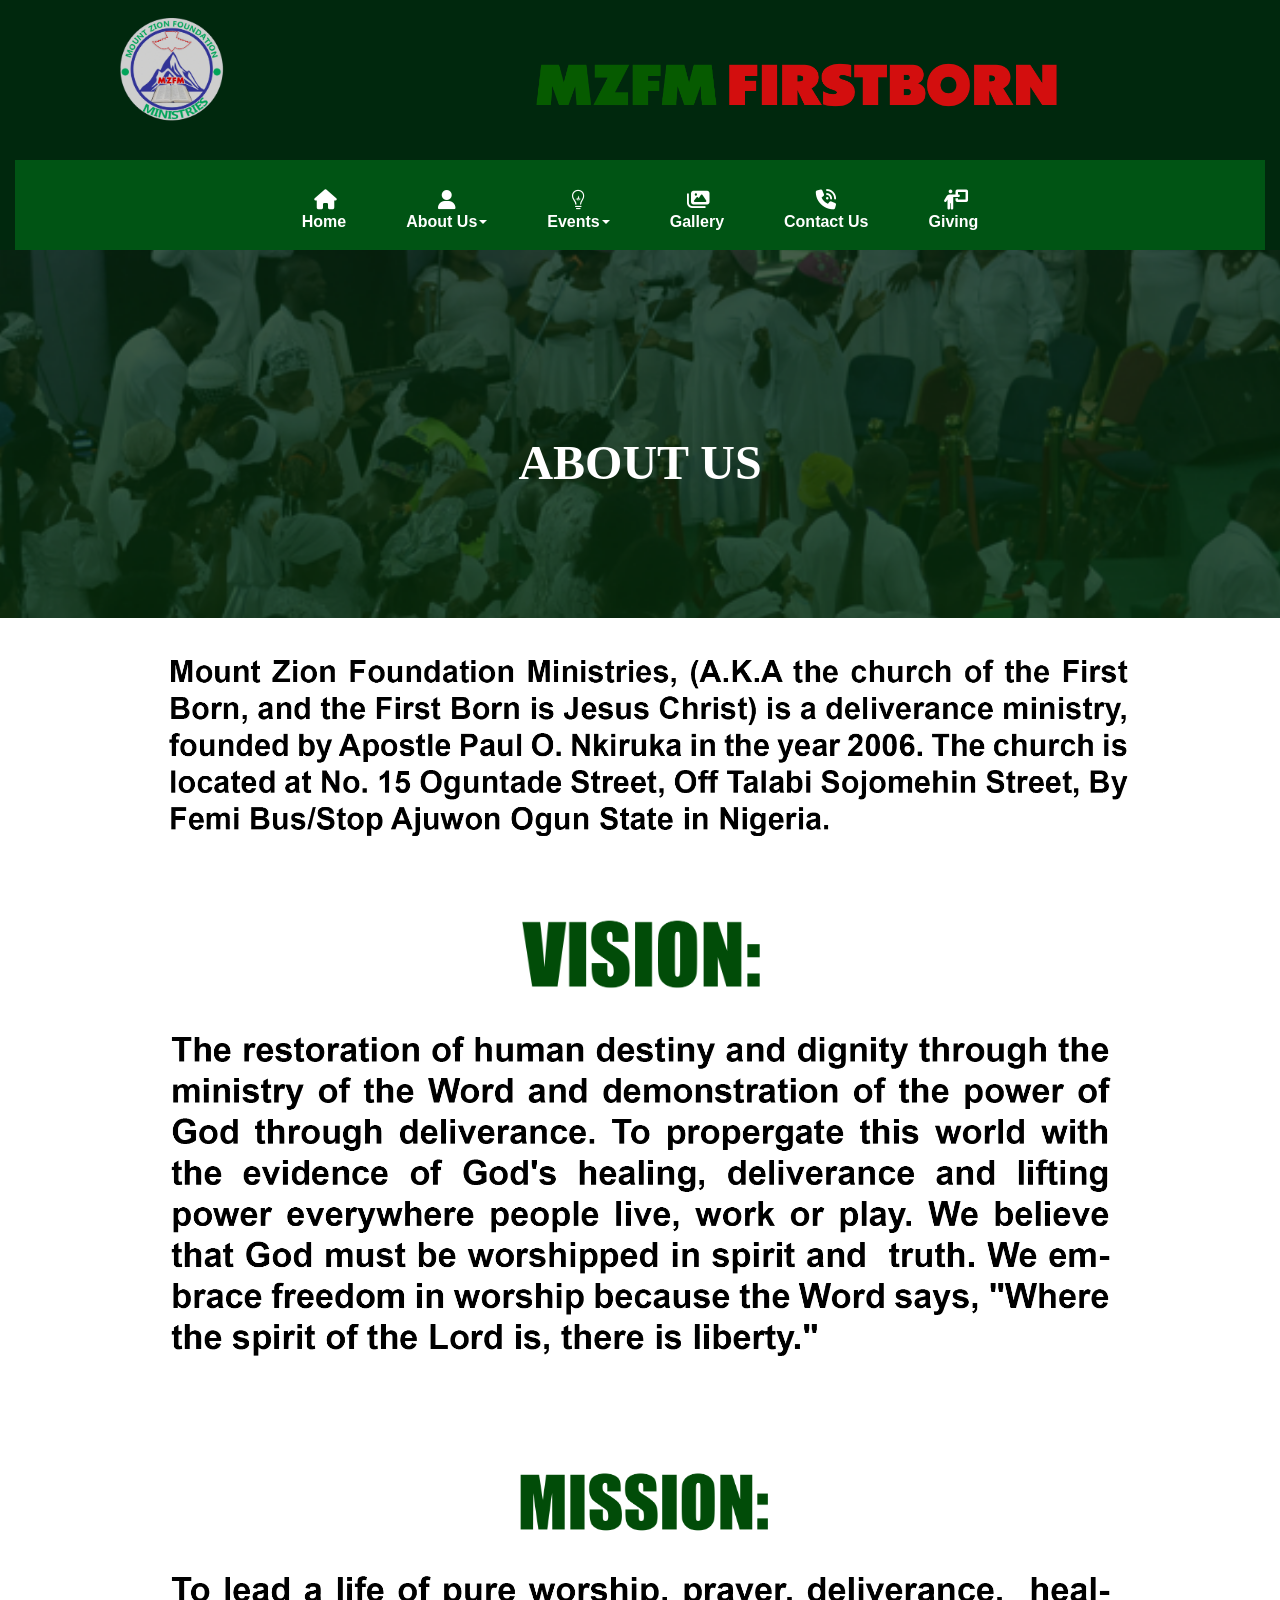
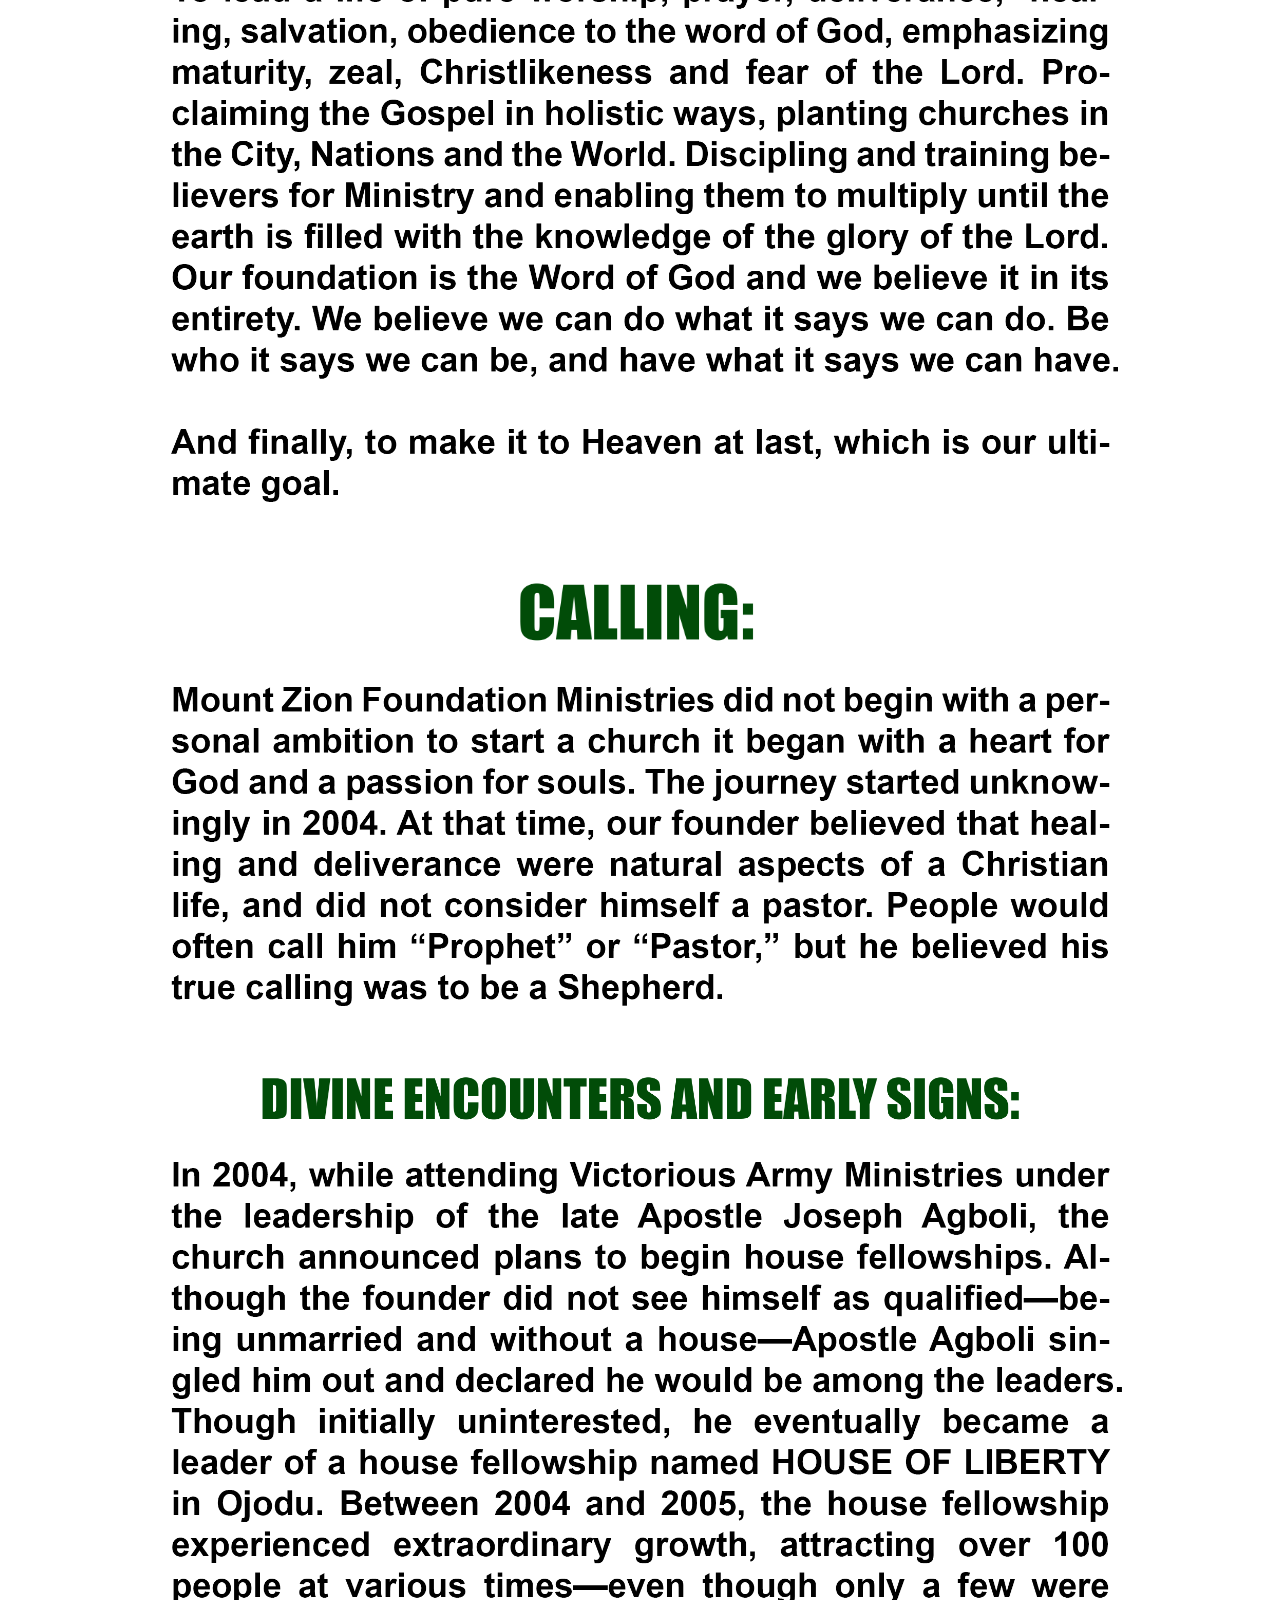
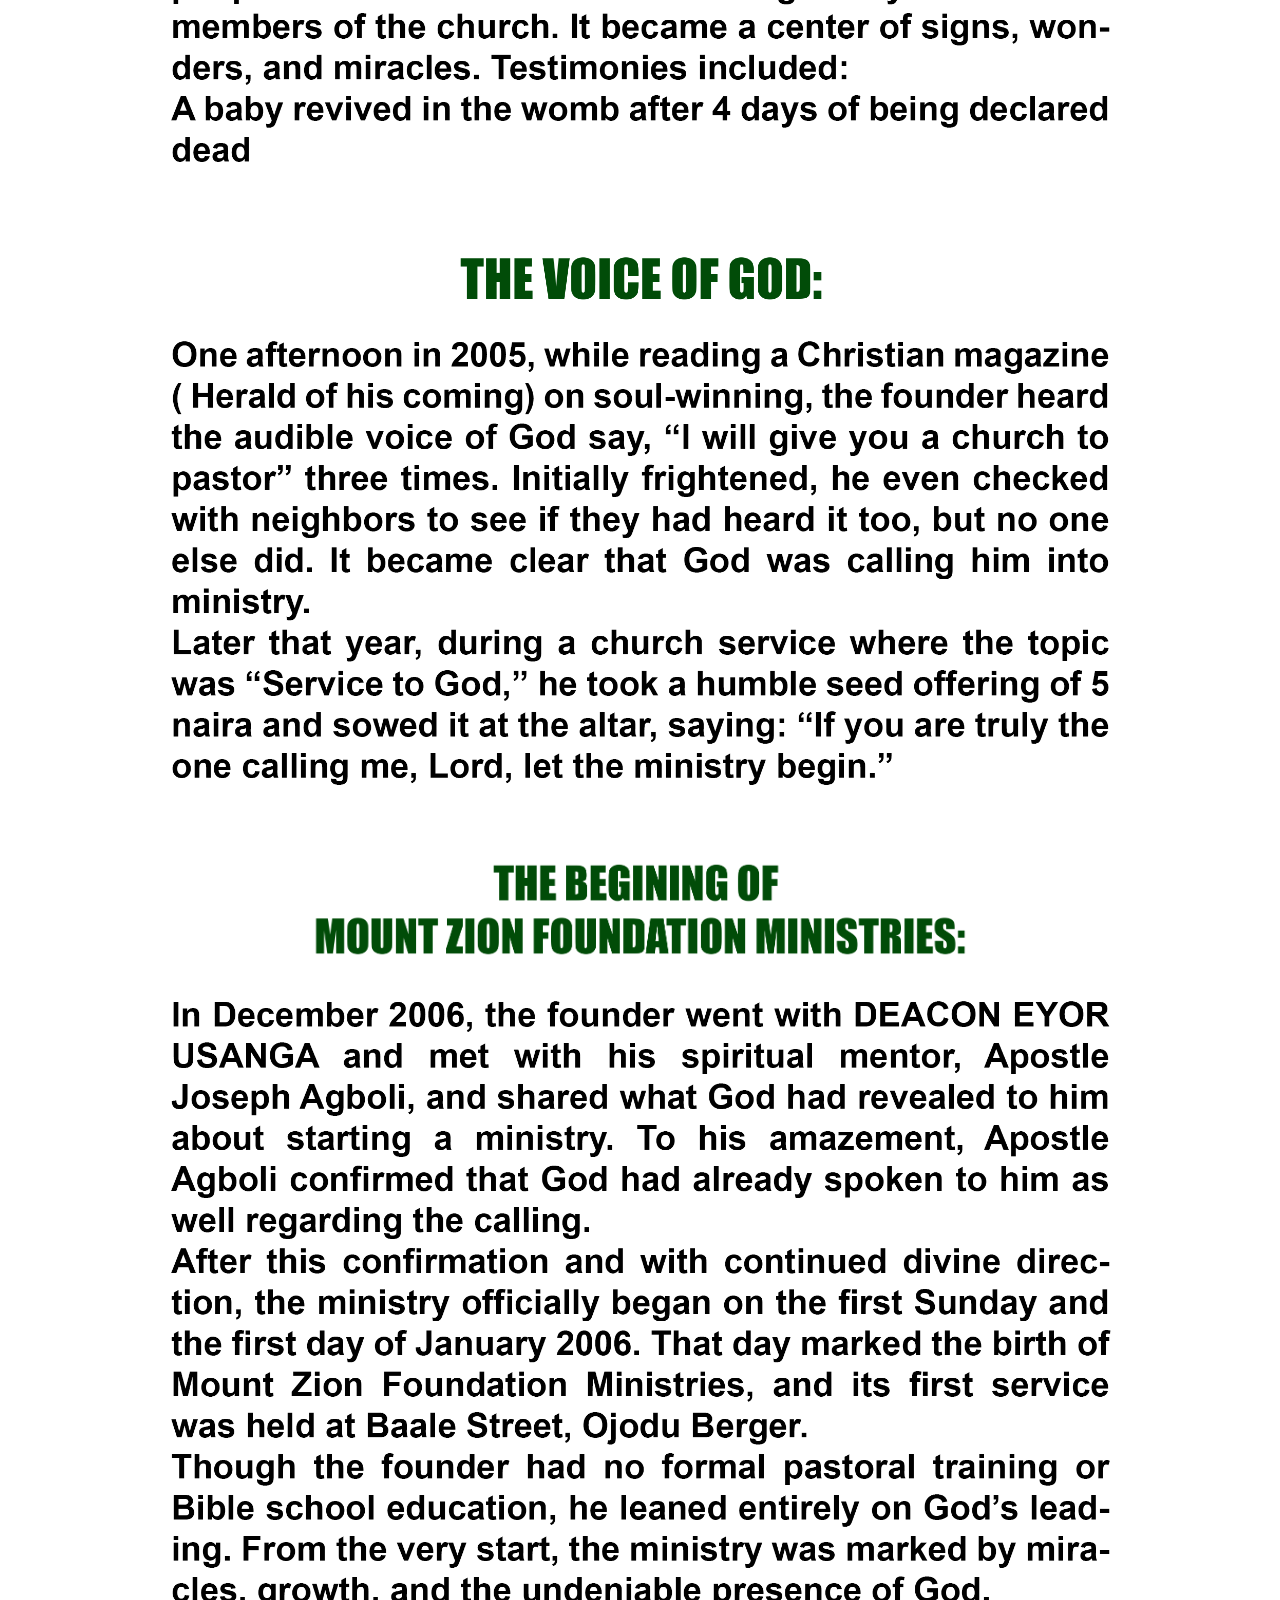
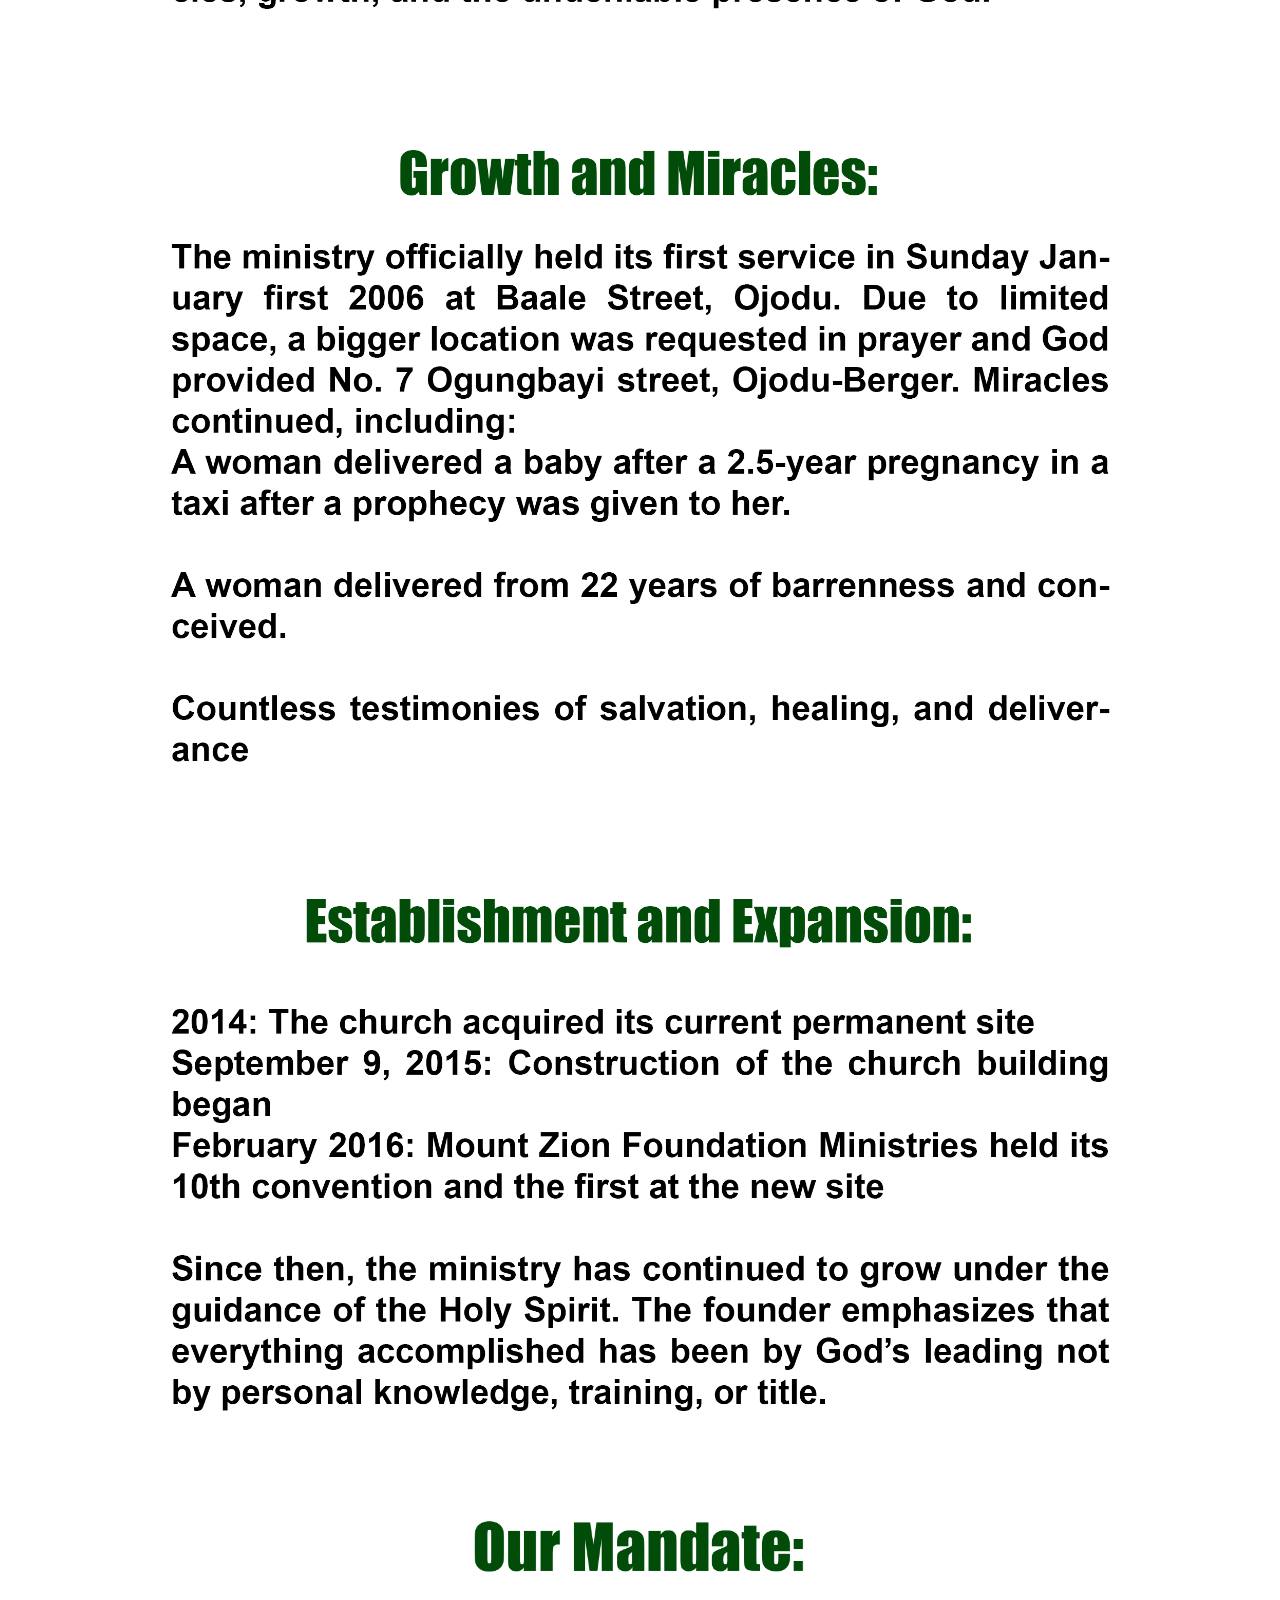
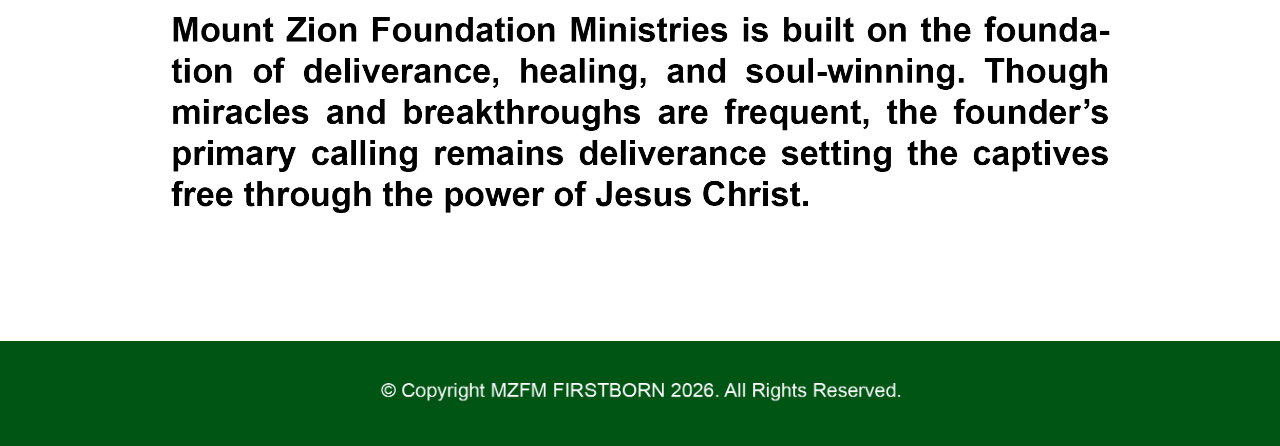
<file: About-Us.html>
<!doctype html>
<html>
<head>
<meta charset="utf-8">
<title>About Us</title>
<meta name="generator" content="WYSIWYG Web Builder 20 - https://www.wysiwygwebbuilder.com">
<meta name="viewport" content="width=device-width, initial-scale=1.0">
<link href="fontawesome6.min.css" rel="stylesheet">
<link href="Church_Website_Responsive_Adjusted.css" rel="stylesheet">
<link href="About-Us.css" rel="stylesheet">
<script src="jquery-3.7.1.min.js"></script>
<script src="wb.overlay.min.js"></script>
<script src="jquery-ui.min.js"></script>
<script src="wb.parallax.min.js"></script>
<script src="wwb20.min.js"></script>
<script>
$(document).ready(function()
{
   $('#OverlayMenu1-overlay').overlay({hideTransition:true});
   $('#OverlayMenu1').on('click', function(e)
   {
      $.overlay.toggle($('#OverlayMenu1-overlay'));
      return false;
   });
   function onScrollLayoutGrid11()
   {
      var $obj = $("#wb_LayoutGrid11");
      if (!$obj.hasClass("in-viewport") && $obj.inViewPort(false))
      {
         $obj.addClass("in-viewport");
         ShowObjectWithEffect('wb_LayoutGrid_Second_Menu_Layer', 0, 'fade', 1);
      }
      else
      if ($obj.hasClass("in-viewport") && !$obj.inViewPort(true))
      {
         $obj.removeClass("in-viewport");
         ShowObjectWithEffect('wb_LayoutGrid_Second_Menu_Layer', 1, 'slideup', 500);
      }
   }
   if (!$('#wb_LayoutGrid11').inViewPort(true))
   {
      $('#wb_LayoutGrid11').addClass("in-viewport");
   }
   onScrollLayoutGrid11();
   $(window).scroll(function(event)
   {
      onScrollLayoutGrid11();
   });
   $('#wb_LayoutGrid4').parallax();
});
</script>
</head>
<body>
<div id="wb_LayoutGrid1">
<div id="LayoutGrid1">
<div class="row">
<div class="col-1">
<div id="wb_LayoutGrid3">
<div id="LayoutGrid3">
<div class="row">
<div class="col-1">
<div class="col-1-padding">
<div id="wb_Image3">
<img src="images/Mount ZIon Logo.png" id="Image3" alt="" width="218" height="222">
</div>
</div>
</div>
<div class="col-2">
<div class="col-2-padding">
<div id="wb_Image2">
<img src="images/Logo TEXT 333.png" id="Image2" alt="" width="715" height="165">
</div>
</div>
</div>
</div>
</div>
</div>
<div id="wb_LayoutGrid11">
<div id="LayoutGrid11">
<div class="row">
<div class="col-1">
<div class="col-1-padding">
<div id="wb_ResponsiveMenu1">
<label class="toggle" for="ResponsiveMenu1-submenu" id="ResponsiveMenu1-title">Menu<span id="ResponsiveMenu1-icon"><span>&nbsp;</span><span>&nbsp;</span><span>&nbsp;</span></span></label>
<input type="checkbox" id="ResponsiveMenu1-submenu">
<ul class="ResponsiveMenu1" id="ResponsiveMenu1" role="menu">
<li role="menuitem"><a href="./index.html" class="nav-link"><i class="fa fa-home"></i><br>Home</a></li>
<li role="menuitem">
<label for="ResponsiveMenu1-submenu-0" class="toggle"><i class="fa fa-user"></i>About&nbsp;Us<span class="arrow-down"></span></label>
<a href="./About-Us.html" class="nav-link"><i class="fa fa-user"></i><br>About&nbsp;Us<span class="arrow-down"></span></a>
<input type="checkbox" id="ResponsiveMenu1-submenu-0">
<ul role="menu">
<li role="menuitem"><a href="./About-Us.html" class="nav-link">About&nbsp;Us</a></li>
<li role="menuitem"><a href="./Testimonies.html" class="nav-link">Testimonies</a></li>
</ul>
</li>
<li role="menuitem">
<label for="ResponsiveMenu1-submenu-1" class="toggle"><i class="fa fa-brands fa-medapps"></i>Events<span class="arrow-down"></span></label>
<a href="./Events.html" class="nav-link"><i class="fa fa-brands fa-medapps"></i><br>Events<span class="arrow-down"></span></a>
<input type="checkbox" id="ResponsiveMenu1-submenu-1">
<ul role="menu">
<li role="menuitem"><a href="./Events.html" class="nav-link">Events</a></li>
<li role="menuitem"><a href="./Video-Events.html" class="nav-link">Live&nbsp;Events</a></li>
<li role="menuitem"><a href="./Previous-Events.html" class="nav-link">Previous&nbsp;Events</a></li>
<li role="menuitem"><a href="./Daily-Nuggets.html" class="nav-link">Daily&nbsp;Nuggets</a></li>
</ul>
</li>
<li role="menuitem"><a href="./Gallery.html" class="nav-link"><i class="fa fa-images"></i><br>Gallery</a></li>
<li role="menuitem"><a href="./Contact-Us.html" class="nav-link"><i class="fa fa-phone-volume"></i><br>Contact&nbsp;Us</a></li>
<li role="menuitem"><a href="./Giving.html" class="nav-link"><i class="fa fa-person-chalkboard"></i><br>Giving</a></li>
</ul>

</div>
</div>
</div>
</div>
</div>
</div>
</div>
</div>
</div>
</div>
<div id="wb_LayoutGrid_Second_Menu_Layer">
<div id="LayoutGrid_Second_Menu_Layer">
<div class="row">
<div class="col-1">
<div class="col-1-padding">
<div id="wb_ResponsiveMenu3">
<label class="toggle" for="ResponsiveMenu3-submenu" id="ResponsiveMenu3-title">Menu<span id="ResponsiveMenu3-icon"><span>&nbsp;</span><span>&nbsp;</span><span>&nbsp;</span></span></label>
<input type="checkbox" id="ResponsiveMenu3-submenu">
<ul class="ResponsiveMenu3" id="ResponsiveMenu3" role="menu">
<li role="menuitem"><a href="./index.html" class="nav-link"><i class="fa fa-home"></i><br>Home</a></li>
<li role="menuitem">
<label for="ResponsiveMenu3-submenu-0" class="toggle"><i class="fa fa-user"></i>About&nbsp;Us<span class="arrow-down"></span></label>
<a href="./About-Us.html" class="nav-link"><i class="fa fa-user"></i><br>About&nbsp;Us<span class="arrow-down"></span></a>
<input type="checkbox" id="ResponsiveMenu3-submenu-0">
<ul role="menu">
<li role="menuitem"><a href="./About-Us.html" class="nav-link">About&nbsp;Us</a></li>
<li role="menuitem"><a href="./Testimonies.html" class="nav-link">Testimonies</a></li>
</ul>
</li>
<li role="menuitem">
<label for="ResponsiveMenu3-submenu-1" class="toggle"><i class="fa fa-brands fa-medapps"></i>Events<span class="arrow-down"></span></label>
<a href="./Events.html" class="nav-link"><i class="fa fa-brands fa-medapps"></i><br>Events<span class="arrow-down"></span></a>
<input type="checkbox" id="ResponsiveMenu3-submenu-1">
<ul role="menu">
<li role="menuitem"><a href="./Events.html" class="nav-link">Events</a></li>
<li role="menuitem"><a href="./Video-Events.html" class="nav-link">Live&nbsp;Events</a></li>
<li role="menuitem"><a href="./Previous-Events.html" class="nav-link">Previous&nbsp;Events</a></li>
<li role="menuitem"><a href="./Daily-Nuggets.html" class="nav-link">Daily&nbsp;Nuggets</a></li>
</ul>
</li>
<li role="menuitem"><a href="./Gallery.html" class="nav-link"><i class="fa fa-images"></i><br>Gallery</a></li>
<li role="menuitem"><a href="./Contact-Us.html" class="nav-link"><i class="fa fa-phone-volume"></i><br>Contact&nbsp;Us</a></li>
<li role="menuitem"><a href="./Giving.html" class="nav-link"><i class="fa fa-person-chalkboard"></i><br>Giving</a></li>
</ul>

</div>
</div>
</div>
</div>
</div>
</div>
<div id="FlexContainer1">
<div id="wb_Image1">
<img src="images/Mount ZIon Logo.png" id="Image1" alt="" width="46" height="47">
</div>
<div id="wb_Image4">
<img src="images/Logo TEXT 333.png" id="Image4" alt="" width="153" height="35">
</div>
<div id="wb_Text1">
<span style="color:#000000;font-family:Arial;font-size:16px;"><br><br></span>
</div>
<div id="wb_OverlayMenu1">
<a href="#" id="OverlayMenu1">
<span class="line"></span>
<span class="line"></span>
<span class="line"></span>
</a>

</div>
</div>

<div id="wb_LayoutGrid2">
<div id="LayoutGrid2">
<div class="row">
<div class="col-1">
<div class="col-1-padding">
<div id="wb_ResponsiveMenu2">
<label class="toggle" for="ResponsiveMenu2-submenu" id="ResponsiveMenu2-title">Menu<span id="ResponsiveMenu2-icon"><span>&nbsp;</span><span>&nbsp;</span><span>&nbsp;</span></span></label>
<input type="checkbox" id="ResponsiveMenu2-submenu">
<ul class="ResponsiveMenu2" id="ResponsiveMenu2" role="menu">
<li role="menuitem"><a href="./index.html" class="nav-link"><i class="fa fa-home"></i><br>HOME</a></li>
<li role="menuitem"><a href="./About-Us.html" class="nav-link"><i class="fa fa-user"></i><br>ABOUT&nbsp;US</a></li>
<li role="menuitem">
<label for="ResponsiveMenu2-submenu-0" class="toggle"><i class="fa fa-brands fa-medapps"></i>EVENTS<span class="arrow-down"></span></label>
<a href="./Events.html" class="nav-link"><i class="fa fa-brands fa-medapps"></i><br>EVENTS<span class="arrow-down"></span></a>
<input type="checkbox" id="ResponsiveMenu2-submenu-0">
<ul role="menu">
<li role="menuitem"><a href="" class="nav-link">LIVE&nbsp;EVENTS</a></li>
<li role="menuitem"><a href="" class="nav-link">PREVIOUS&nbsp;EVENTS</a></li>
<li role="menuitem"><a href="" class="nav-link">DAILY&nbsp;NUGGETS</a></li>
</ul>
</li>
<li role="menuitem"><a href="" class="nav-link"><i class="fa fa-images"></i><br>GALLERY</a></li>
<li role="menuitem"><a href="" class="nav-link"><i class="fa fa-phone-volume"></i><br>CONTACT&nbsp;US</a></li>
<li role="menuitem"><a href="" class="nav-link"><i class="fa fa-person-chalkboard"></i><br>GIVING</a></li>
</ul>

</div>
</div>
</div>
</div>
</div>
</div>
<div id="wb_LayoutGrid4">
<div id="LayoutGrid4">
<div class="row">
<div class="col-1">
<div id="wb_Text2">
<span style="color:#FFFFFF;font-family:'Arial Black';font-size:48px;"><strong><br><br>ABOUT US<br><br></strong></span>
</div>
</div>
</div>
</div>
</div>
<div id="wb_LayoutGrid5">
<div id="LayoutGrid5">
<div class="row">
<div class="col-1">
<div id="wb_Image13">
<img src="images/Mount Zion Foundation Ministries Correction.png" id="Image13" alt="" width="994" height="267">
</div>
<div id="wb_Image12">
<img src="images/Vision.png" id="Image12" alt="" width="994" height="376">
</div>
<div id="wb_Image14">
<img src="images/text 2.png" id="Image14" alt="" width="994" height="431">
</div>
<div id="wb_Image24">
<img src="images/mISSION.png" id="Image24" alt="" width="994" height="319">
</div>
<div id="wb_Image16">
<img src="images/Text 3.png" id="Image16" alt="" width="994" height="596">
</div>
<div id="wb_Image5">
<img src="images/CALLING.png" id="Image5" alt="" width="994" height="319">
</div>
<div id="wb_Image17">
<img src="images/Text 4.png" id="Image17" alt="" width="994" height="392">
</div>
<div id="wb_Image6">
<img src="images/Early Signs.png" id="Image6" alt="" width="994" height="88">
</div>
<div id="wb_Image18">
<img src="images/Dev Enc.png" id="Image18" alt="" width="994" height="688">
</div>
<div id="wb_Image7">
<img src="images/The Voice Of God.png" id="Image7" alt="" width="994" height="176">
</div>
<div id="wb_Image19">
<img src="images/One Afternoon 2.png" id="Image19" alt="" width="994" height="521">
</div>
<div id="wb_Image8">
<img src="images/The begining.png" id="Image8" alt="" width="994" height="174">
</div>
<div id="wb_Image20">
<img src="images/Text 77.png" id="Image20" alt="" width="994" height="736">
</div>
<div id="wb_Image15">
<img src="images/Growth & Mircles.png" id="Image15" alt="" width="994" height="168">
</div>
<div id="wb_Image21">
<img src="images/Text 8.png" id="Image21" alt="" width="994" height="629">
</div>
<div id="wb_Image10">
<img src="images/Establishment.png" id="Image10" alt="" width="994" height="167">
</div>
<div id="wb_Image22">
<img src="images/Text 9.png" id="Image22" alt="" width="994" height="509">
</div>
<div id="wb_Image11">
<img src="images/Mandate.png" id="Image11" alt="" width="994" height="206">
</div>
<div id="wb_Image23">
<img src="images/Text 10.png" id="Image23" alt="" width="994" height="344">
</div>
</div>
</div>
</div>
</div>
<div id="wb_LayoutGrid10">
<div id="LayoutGrid10">
<div class="row">
<div class="col-1">
<div id="wb_Image9">
<img src="images/copyright.png" id="Image9" alt="" width="940" height="77">
</div>
</div>
</div>
</div>
</div>
<div id="OverlayMenu1-overlay">
<div class="OverlayMenu1">
<ul class="drilldown-menu" role="menu">
<li><a role="menuitem" href="./index.html" class="OverlayMenu1-effect">Home</a></li>
<li><a role="menuitem" href="./About-Us.html" class="OverlayMenu1-effect">About&nbsp;Us</a></li>
<li><a role="menuitem" href="./Events.html" class="OverlayMenu1-effect">Events</a></li>
<li><a role="menuitem" href="./Video-Events.html" title="Live Events" class="OverlayMenu1-effect">Live&nbsp;Events</a></li>
<li><a role="menuitem" href="./Previous-Events.html" class="OverlayMenu1-effect">Previous&nbsp;Events</a></li>
<li><a role="menuitem" href="./Daily-Nuggets.html" title="Daily Nuggets" class="OverlayMenu1-effect">Daily&nbsp;Nuggets</a></li>
<li><a role="menuitem" href="./Gallery.html" class="OverlayMenu1-effect">Gallery</a></li>
<li><a role="menuitem" href="./Contact-Us.html" class="OverlayMenu1-effect">Contact&nbsp;Us</a></li>
<li><a role="menuitem" href="./Giving.html" class="OverlayMenu1-effect">Giving</a></li>
   </ul>
</div>
<a class="close-button" id="OverlayMenu1-close" href="#" role="button" aria-hidden="true"><span></span></a>
</div>
</body>
</html>
</file>
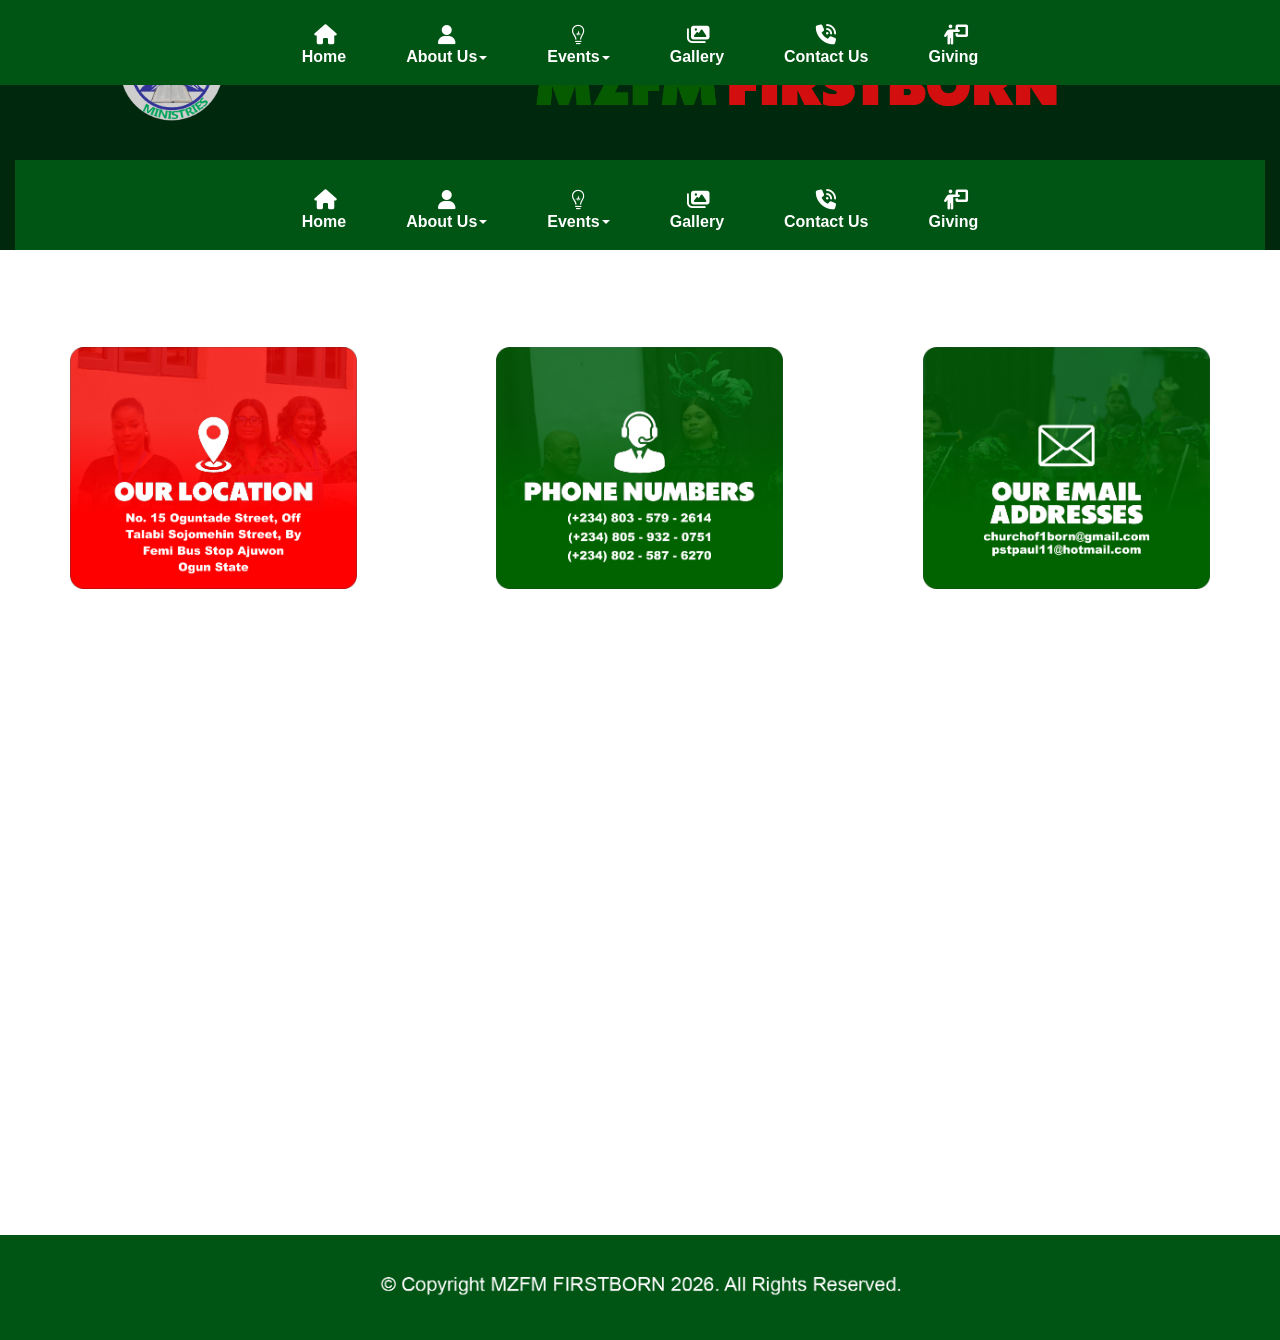
<file: Contact-Us.html>
<!doctype html>
<html>
<head>
<meta charset="utf-8">
<title>Contact Us</title>
<meta name="generator" content="WYSIWYG Web Builder 20 - https://www.wysiwygwebbuilder.com">
<meta name="viewport" content="width=device-width, initial-scale=1.0">
<link href="fontawesome6.min.css" rel="stylesheet">
<link href="Church_Website_Responsive_Adjusted.css" rel="stylesheet">
<link href="Contact-Us.css" rel="stylesheet">
<script src="jquery-3.7.1.min.js"></script>
<script src="wb.overlay.min.js"></script>
<script src="jquery-ui.min.js"></script>
<script src="wwb20.min.js"></script>
<script>
$(document).ready(function()
{
   $('#OverlayMenu1-overlay').overlay({hideTransition:true});
   $('#OverlayMenu1').on('click', function(e)
   {
      $.overlay.toggle($('#OverlayMenu1-overlay'));
      return false;
   });
   function onScrollLayoutGrid11()
   {
      var $obj = $("#wb_LayoutGrid11");
      if (!$obj.hasClass("in-viewport") && $obj.inViewPort(false))
      {
         $obj.addClass("in-viewport");
         ShowObjectWithEffect('wb_LayoutGrid_Second_Menu_Layer', 0, 'fade', 1);
      }
      else
      if ($obj.hasClass("in-viewport") && !$obj.inViewPort(true))
      {
         $obj.removeClass("in-viewport");
         ShowObjectWithEffect('wb_LayoutGrid_Second_Menu_Layer', 1, 'slideup', 500);
      }
   }
   if (!$('#wb_LayoutGrid11').inViewPort(true))
   {
      $('#wb_LayoutGrid11').addClass("in-viewport");
   }
   onScrollLayoutGrid11();
   $(window).scroll(function(event)
   {
      onScrollLayoutGrid11();
   });
});
</script>
</head>
<body>
<div id="wb_LayoutGrid1">
<div id="LayoutGrid1">
<div class="row">
<div class="col-1">
<div id="wb_LayoutGrid3">
<div id="LayoutGrid3">
<div class="row">
<div class="col-1">
<div class="col-1-padding">
<div id="wb_Image3">
<img src="images/Mount ZIon Logo.png" id="Image3" alt="" width="218" height="222">
</div>
</div>
</div>
<div class="col-2">
<div class="col-2-padding">
<div id="wb_Image2">
<img src="images/Logo TEXT 333.png" id="Image2" alt="" width="715" height="165">
</div>
</div>
</div>
</div>
</div>
</div>
<div id="wb_LayoutGrid11">
<div id="LayoutGrid11">
<div class="row">
<div class="col-1">
<div class="col-1-padding">
<div id="wb_ResponsiveMenu1">
<label class="toggle" for="ResponsiveMenu1-submenu" id="ResponsiveMenu1-title">Menu<span id="ResponsiveMenu1-icon"><span>&nbsp;</span><span>&nbsp;</span><span>&nbsp;</span></span></label>
<input type="checkbox" id="ResponsiveMenu1-submenu">
<ul class="ResponsiveMenu1" id="ResponsiveMenu1" role="menu">
<li role="menuitem"><a href="./index.html" class="nav-link"><i class="fa fa-home"></i><br>Home</a></li>
<li role="menuitem">
<label for="ResponsiveMenu1-submenu-0" class="toggle"><i class="fa fa-user"></i>About&nbsp;Us<span class="arrow-down"></span></label>
<a href="./About-Us.html" class="nav-link"><i class="fa fa-user"></i><br>About&nbsp;Us<span class="arrow-down"></span></a>
<input type="checkbox" id="ResponsiveMenu1-submenu-0">
<ul role="menu">
<li role="menuitem"><a href="./About-Us.html" class="nav-link">About&nbsp;Us</a></li>
<li role="menuitem"><a href="./Testimonies.html" class="nav-link">Testimonies</a></li>
</ul>
</li>
<li role="menuitem">
<label for="ResponsiveMenu1-submenu-1" class="toggle"><i class="fa fa-brands fa-medapps"></i>Events<span class="arrow-down"></span></label>
<a href="./Events.html" class="nav-link"><i class="fa fa-brands fa-medapps"></i><br>Events<span class="arrow-down"></span></a>
<input type="checkbox" id="ResponsiveMenu1-submenu-1">
<ul role="menu">
<li role="menuitem"><a href="./Events.html" class="nav-link">Events</a></li>
<li role="menuitem"><a href="./Video-Events.html" class="nav-link">Live&nbsp;Events</a></li>
<li role="menuitem"><a href="./Previous-Events.html" class="nav-link">Previous&nbsp;Events</a></li>
<li role="menuitem"><a href="./Daily-Nuggets.html" class="nav-link">Daily&nbsp;Nuggets</a></li>
</ul>
</li>
<li role="menuitem"><a href="./Gallery.html" class="nav-link"><i class="fa fa-images"></i><br>Gallery</a></li>
<li role="menuitem"><a href="./Contact-Us.html" class="nav-link"><i class="fa fa-phone-volume"></i><br>Contact&nbsp;Us</a></li>
<li role="menuitem"><a href="./Giving.html" class="nav-link"><i class="fa fa-person-chalkboard"></i><br>Giving</a></li>
</ul>

</div>
</div>
</div>
</div>
</div>
</div>
</div>
</div>
</div>
</div>
<div id="wb_LayoutGrid_Second_Menu_Layer">
<div id="LayoutGrid_Second_Menu_Layer">
<div class="row">
<div class="col-1">
<div class="col-1-padding">
<div id="wb_ResponsiveMenu3">
<label class="toggle" for="ResponsiveMenu3-submenu" id="ResponsiveMenu3-title">Menu<span id="ResponsiveMenu3-icon"><span>&nbsp;</span><span>&nbsp;</span><span>&nbsp;</span></span></label>
<input type="checkbox" id="ResponsiveMenu3-submenu">
<ul class="ResponsiveMenu3" id="ResponsiveMenu3" role="menu">
<li role="menuitem"><a href="./index.html" class="nav-link"><i class="fa fa-home"></i><br>Home</a></li>
<li role="menuitem">
<label for="ResponsiveMenu3-submenu-0" class="toggle"><i class="fa fa-user"></i>About&nbsp;Us<span class="arrow-down"></span></label>
<a href="./About-Us.html" class="nav-link"><i class="fa fa-user"></i><br>About&nbsp;Us<span class="arrow-down"></span></a>
<input type="checkbox" id="ResponsiveMenu3-submenu-0">
<ul role="menu">
<li role="menuitem"><a href="./About-Us.html" class="nav-link">About&nbsp;Us</a></li>
<li role="menuitem"><a href="./Testimonies.html" class="nav-link">Testimonies</a></li>
</ul>
</li>
<li role="menuitem">
<label for="ResponsiveMenu3-submenu-1" class="toggle"><i class="fa fa-brands fa-medapps"></i>Events<span class="arrow-down"></span></label>
<a href="./Events.html" class="nav-link"><i class="fa fa-brands fa-medapps"></i><br>Events<span class="arrow-down"></span></a>
<input type="checkbox" id="ResponsiveMenu3-submenu-1">
<ul role="menu">
<li role="menuitem"><a href="./Events.html" class="nav-link">Events</a></li>
<li role="menuitem"><a href="./Video-Events.html" class="nav-link">Live&nbsp;Events</a></li>
<li role="menuitem"><a href="./Previous-Events.html" class="nav-link">Previous&nbsp;Events</a></li>
<li role="menuitem"><a href="./Daily-Nuggets.html" class="nav-link">Daily&nbsp;Nuggets</a></li>
</ul>
</li>
<li role="menuitem"><a href="./Gallery.html" class="nav-link"><i class="fa fa-images"></i><br>Gallery</a></li>
<li role="menuitem"><a href="./Contact-Us.html" class="nav-link"><i class="fa fa-phone-volume"></i><br>Contact&nbsp;Us</a></li>
<li role="menuitem"><a href="./Giving.html" class="nav-link"><i class="fa fa-person-chalkboard"></i><br>Giving</a></li>
</ul>

</div>
</div>
</div>
</div>
</div>
</div>
<div id="FlexContainer1">
<div id="wb_Image1">
<img src="images/Mount ZIon Logo.png" id="Image1" alt="" width="46" height="47">
</div>
<div id="wb_Image4">
<img src="images/Logo TEXT 333.png" id="Image4" alt="" width="153" height="35">
</div>
<div id="wb_Text1">
<span style="color:#000000;font-family:Arial;font-size:16px;"><br><br></span>
</div>
<div id="wb_OverlayMenu1">
<a href="#" id="OverlayMenu1">
<span class="line"></span>
<span class="line"></span>
<span class="line"></span>
</a>

</div>
</div>

<div id="wb_LayoutGrid2">
<div id="LayoutGrid2">
<div class="row">
<div class="col-1">
<div class="col-1-padding">
<div id="wb_ResponsiveMenu2">
<label class="toggle" for="ResponsiveMenu2-submenu" id="ResponsiveMenu2-title">Menu<span id="ResponsiveMenu2-icon"><span>&nbsp;</span><span>&nbsp;</span><span>&nbsp;</span></span></label>
<input type="checkbox" id="ResponsiveMenu2-submenu">
<ul class="ResponsiveMenu2" id="ResponsiveMenu2" role="menu">
<li role="menuitem"><a href="./index.html" class="nav-link"><i class="fa fa-home"></i><br>HOME</a></li>
<li role="menuitem"><a href="./About-Us.html" class="nav-link"><i class="fa fa-user"></i><br>ABOUT&nbsp;US</a></li>
<li role="menuitem">
<label for="ResponsiveMenu2-submenu-0" class="toggle"><i class="fa fa-brands fa-medapps"></i>EVENTS<span class="arrow-down"></span></label>
<a href="./Events.html" class="nav-link"><i class="fa fa-brands fa-medapps"></i><br>EVENTS<span class="arrow-down"></span></a>
<input type="checkbox" id="ResponsiveMenu2-submenu-0">
<ul role="menu">
<li role="menuitem"><a href="" class="nav-link">LIVE&nbsp;EVENTS</a></li>
<li role="menuitem"><a href="" class="nav-link">PREVIOUS&nbsp;EVENTS</a></li>
<li role="menuitem"><a href="" class="nav-link">DAILY&nbsp;NUGGETS</a></li>
</ul>
</li>
<li role="menuitem"><a href="" class="nav-link"><i class="fa fa-images"></i><br>GALLERY</a></li>
<li role="menuitem"><a href="" class="nav-link"><i class="fa fa-phone-volume"></i><br>CONTACT&nbsp;US</a></li>
<li role="menuitem"><a href="" class="nav-link"><i class="fa fa-person-chalkboard"></i><br>GIVING</a></li>
</ul>

</div>
</div>
</div>
</div>
</div>
</div>
<div id="FlexContainer2">
<div id="wb_Text2">
<span style="color:#000000;font-family:Arial;font-size:16px;"><br><br><br></span>
</div>
</div>
<div id="wb_LayoutGrid4">
<div id="LayoutGrid4">
<div class="row">
<div class="col-1">
<div class="col-1-padding">
<div id="wb_Image6">
<img src="images/Location.png" id="Image6" alt="" width="311" height="262">
</div>
</div>
</div>
<div class="col-2">
<div class="col-2-padding">
<div id="wb_Image7">
<img src="images/Phone Numbers.png" id="Image7" alt="" width="311" height="262">
</div>
</div>
</div>
<div class="col-3">
<div class="col-3-padding">
<div id="wb_Image5">
<img src="images/Email Addres.png" id="Image5" alt="" width="311" height="262">
</div>
</div>
</div>
</div>
</div>
</div>
<div id="wb_LayoutGrid5">
<div id="LayoutGrid5">
<div class="row">
<div class="col-1">
<!-- MOUNT ZION FOUNDATION MINISTRIES -->
<div id="Html1">
<iframe src="https://www.google.com/maps/embed?pb=!1m18!1m12!1m3!1d253602.19596830718!2d3.196737465386728!3d6.704446940300306!2m3!1f0!2f0!3f0!3m2!1i1024!2i768!4f13.1!3m3!1m2!1s0x103b95a0b2b4ea93%3A0x3c88ddff4ebc30ce!2sMount%20Zion%20Foundation%20Ministries%20(AKA%20CHURCH%20OF%20THE%20FIRST%20BORN)!5e0!3m2!1sen!2sng!4v1784131969566!5m2!1sen!2sng" width="1180" height="490" style="border:0;" allowfullscreen="" loading="lazy" referrerpolicy="strict-origin-when-cross-origin"></iframe></div>
</div>
</div>
</div>
</div>
<div id="wb_LayoutGrid10">
<div id="LayoutGrid10">
<div class="row">
<div class="col-1">
<div id="wb_Image9">
<img src="images/copyright.png" id="Image9" alt="" width="994" height="82">
</div>
</div>
</div>
</div>
</div>
<div id="OverlayMenu1-overlay">
<div class="OverlayMenu1">
<ul class="drilldown-menu" role="menu">
<li><a role="menuitem" href="./index.html" class="OverlayMenu1-effect">Home</a></li>
<li><a role="menuitem" href="./About-Us.html" class="OverlayMenu1-effect">About&nbsp;Us</a></li>
<li><a role="menuitem" href="./Events.html" class="OverlayMenu1-effect">Events</a></li>
<li><a role="menuitem" href="./Video-Events.html" title="Live Events" class="OverlayMenu1-effect">Live&nbsp;Events</a></li>
<li><a role="menuitem" href="./Previous-Events.html" class="OverlayMenu1-effect">Previous&nbsp;Events</a></li>
<li><a role="menuitem" href="./Daily-Nuggets.html" title="Daily Nuggets" class="OverlayMenu1-effect">Daily&nbsp;Nuggets</a></li>
<li><a role="menuitem" href="./Gallery.html" class="OverlayMenu1-effect">Gallery</a></li>
<li><a role="menuitem" href="./Contact-Us.html" class="OverlayMenu1-effect">Contact&nbsp;Us</a></li>
<li><a role="menuitem" href="./Giving.html" class="OverlayMenu1-effect">Giving</a></li>
   </ul>
</div>
<a class="close-button" id="OverlayMenu1-close" href="#" role="button" aria-hidden="true"><span></span></a>
</div>
</body>
</html>
</file>
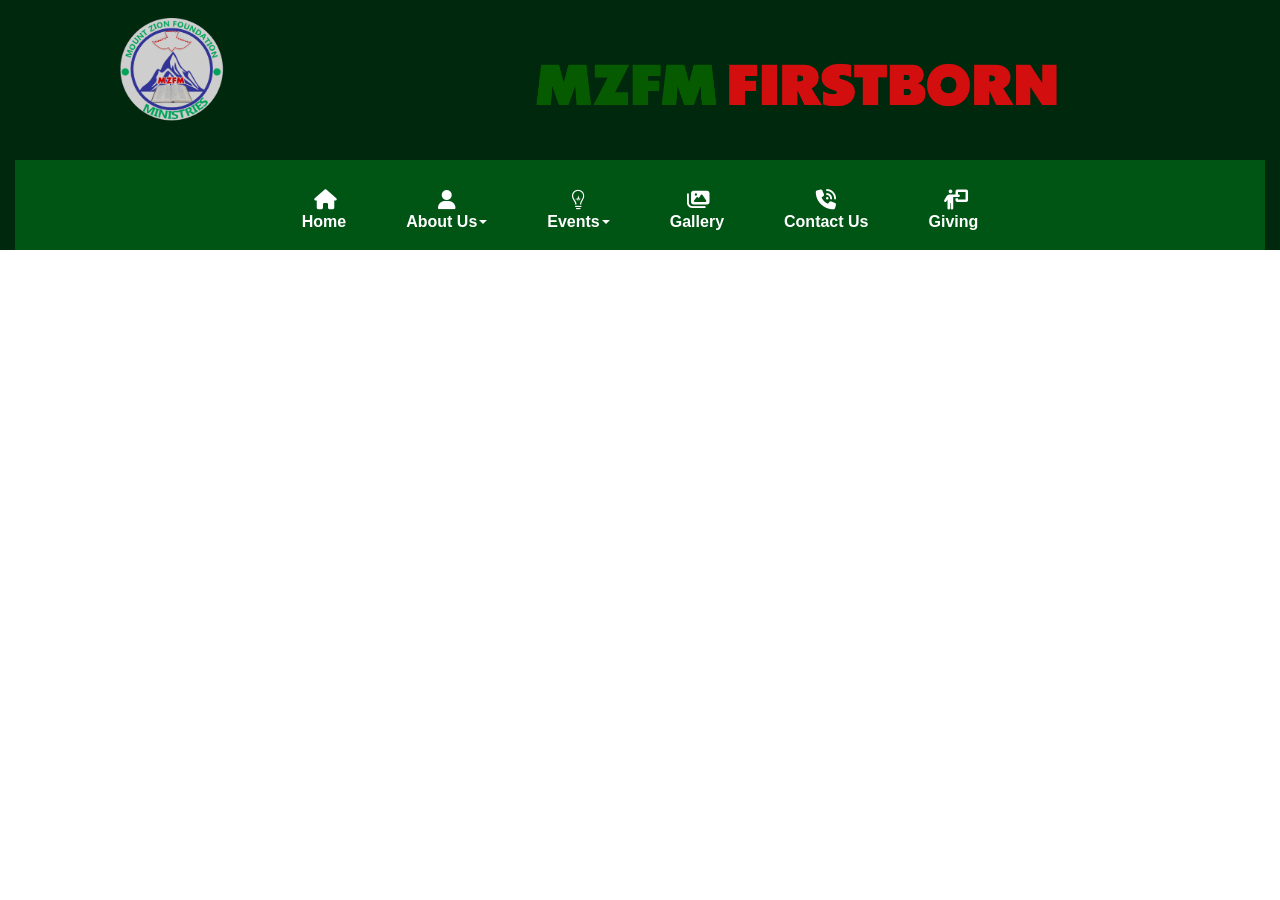
<file: Daily-Nuggets.html>
<!doctype html>
<html>
<head>
<meta charset="utf-8">
<title>Daily Nuggets</title>
<meta name="generator" content="WYSIWYG Web Builder 20 - https://www.wysiwygwebbuilder.com">
<meta name="viewport" content="width=device-width, initial-scale=1.0">
<link href="fontawesome6.min.css" rel="stylesheet">
<link href="Church_Website_Responsive_Adjusted.css" rel="stylesheet">
<link href="Daily-Nuggets.css" rel="stylesheet">
<script src="jquery-3.7.1.min.js"></script>
<script src="wb.overlay.min.js"></script>
<script src="jquery-ui.min.js"></script>
<script src="wwb20.min.js"></script>
<script>
$(document).ready(function()
{
   $('#OverlayMenu1-overlay').overlay({hideTransition:true});
   $('#OverlayMenu1').on('click', function(e)
   {
      $.overlay.toggle($('#OverlayMenu1-overlay'));
      return false;
   });
   function onScrollLayoutGrid11()
   {
      var $obj = $("#wb_LayoutGrid11");
      if (!$obj.hasClass("in-viewport") && $obj.inViewPort(false))
      {
         $obj.addClass("in-viewport");
         ShowObjectWithEffect('wb_LayoutGrid_Second_Menu_Layer', 0, 'fade', 1);
      }
      else
      if ($obj.hasClass("in-viewport") && !$obj.inViewPort(true))
      {
         $obj.removeClass("in-viewport");
         ShowObjectWithEffect('wb_LayoutGrid_Second_Menu_Layer', 1, 'slideup', 500);
      }
   }
   if (!$('#wb_LayoutGrid11').inViewPort(true))
   {
      $('#wb_LayoutGrid11').addClass("in-viewport");
   }
   onScrollLayoutGrid11();
   $(window).scroll(function(event)
   {
      onScrollLayoutGrid11();
   });
});
</script>
</head>
<body>
<div id="wb_LayoutGrid1">
<div id="LayoutGrid1">
<div class="row">
<div class="col-1">
<div id="wb_LayoutGrid3">
<div id="LayoutGrid3">
<div class="row">
<div class="col-1">
<div class="col-1-padding">
<div id="wb_Image3">
<img src="images/Mount ZIon Logo.png" id="Image3" alt="" width="218" height="222">
</div>
</div>
</div>
<div class="col-2">
<div class="col-2-padding">
<div id="wb_Image2">
<img src="images/Logo TEXT 333.png" id="Image2" alt="" width="715" height="165">
</div>
</div>
</div>
</div>
</div>
</div>
<div id="wb_LayoutGrid11">
<div id="LayoutGrid11">
<div class="row">
<div class="col-1">
<div class="col-1-padding">
<div id="wb_ResponsiveMenu1">
<label class="toggle" for="ResponsiveMenu1-submenu" id="ResponsiveMenu1-title">Menu<span id="ResponsiveMenu1-icon"><span>&nbsp;</span><span>&nbsp;</span><span>&nbsp;</span></span></label>
<input type="checkbox" id="ResponsiveMenu1-submenu">
<ul class="ResponsiveMenu1" id="ResponsiveMenu1" role="menu">
<li role="menuitem"><a href="./index.html" class="nav-link"><i class="fa fa-home"></i><br>Home</a></li>
<li role="menuitem">
<label for="ResponsiveMenu1-submenu-0" class="toggle"><i class="fa fa-user"></i>About&nbsp;Us<span class="arrow-down"></span></label>
<a href="./About-Us.html" class="nav-link"><i class="fa fa-user"></i><br>About&nbsp;Us<span class="arrow-down"></span></a>
<input type="checkbox" id="ResponsiveMenu1-submenu-0">
<ul role="menu">
<li role="menuitem"><a href="./About-Us.html" class="nav-link">About&nbsp;Us</a></li>
<li role="menuitem"><a href="./Testimonies.html" class="nav-link">Testimonies</a></li>
</ul>
</li>
<li role="menuitem">
<label for="ResponsiveMenu1-submenu-1" class="toggle"><i class="fa fa-brands fa-medapps"></i>Events<span class="arrow-down"></span></label>
<a href="./Events.html" class="nav-link"><i class="fa fa-brands fa-medapps"></i><br>Events<span class="arrow-down"></span></a>
<input type="checkbox" id="ResponsiveMenu1-submenu-1">
<ul role="menu">
<li role="menuitem"><a href="./Events.html" class="nav-link">Events</a></li>
<li role="menuitem"><a href="./Video-Events.html" class="nav-link">Live&nbsp;Events</a></li>
<li role="menuitem"><a href="./Previous-Events.html" class="nav-link">Previous&nbsp;Events</a></li>
<li role="menuitem"><a href="./Daily-Nuggets.html" class="nav-link">Daily&nbsp;Nuggets</a></li>
</ul>
</li>
<li role="menuitem"><a href="./Gallery.html" class="nav-link"><i class="fa fa-images"></i><br>Gallery</a></li>
<li role="menuitem"><a href="./Contact-Us.html" class="nav-link"><i class="fa fa-phone-volume"></i><br>Contact&nbsp;Us</a></li>
<li role="menuitem"><a href="./Giving.html" class="nav-link"><i class="fa fa-person-chalkboard"></i><br>Giving</a></li>
</ul>

</div>
</div>
</div>
</div>
</div>
</div>
</div>
</div>
</div>
</div>
<div id="wb_LayoutGrid_Second_Menu_Layer">
<div id="LayoutGrid_Second_Menu_Layer">
<div class="row">
<div class="col-1">
<div class="col-1-padding">
<div id="wb_ResponsiveMenu3">
<label class="toggle" for="ResponsiveMenu3-submenu" id="ResponsiveMenu3-title">Menu<span id="ResponsiveMenu3-icon"><span>&nbsp;</span><span>&nbsp;</span><span>&nbsp;</span></span></label>
<input type="checkbox" id="ResponsiveMenu3-submenu">
<ul class="ResponsiveMenu3" id="ResponsiveMenu3" role="menu">
<li role="menuitem"><a href="./index.html" class="nav-link"><i class="fa fa-home"></i><br>Home</a></li>
<li role="menuitem">
<label for="ResponsiveMenu3-submenu-0" class="toggle"><i class="fa fa-user"></i>About&nbsp;Us<span class="arrow-down"></span></label>
<a href="./About-Us.html" class="nav-link"><i class="fa fa-user"></i><br>About&nbsp;Us<span class="arrow-down"></span></a>
<input type="checkbox" id="ResponsiveMenu3-submenu-0">
<ul role="menu">
<li role="menuitem"><a href="./About-Us.html" class="nav-link">About&nbsp;Us</a></li>
<li role="menuitem"><a href="./Testimonies.html" class="nav-link">Testimonies</a></li>
</ul>
</li>
<li role="menuitem">
<label for="ResponsiveMenu3-submenu-1" class="toggle"><i class="fa fa-brands fa-medapps"></i>Events<span class="arrow-down"></span></label>
<a href="./Events.html" class="nav-link"><i class="fa fa-brands fa-medapps"></i><br>Events<span class="arrow-down"></span></a>
<input type="checkbox" id="ResponsiveMenu3-submenu-1">
<ul role="menu">
<li role="menuitem"><a href="./Events.html" class="nav-link">Events</a></li>
<li role="menuitem"><a href="./Video-Events.html" class="nav-link">Live&nbsp;Events</a></li>
<li role="menuitem"><a href="./Previous-Events.html" class="nav-link">Previous&nbsp;Events</a></li>
<li role="menuitem"><a href="./Daily-Nuggets.html" class="nav-link">Daily&nbsp;Nuggets</a></li>
</ul>
</li>
<li role="menuitem"><a href="./Gallery.html" class="nav-link"><i class="fa fa-images"></i><br>Gallery</a></li>
<li role="menuitem"><a href="./Contact-Us.html" class="nav-link"><i class="fa fa-phone-volume"></i><br>Contact&nbsp;Us</a></li>
<li role="menuitem"><a href="./Giving.html" class="nav-link"><i class="fa fa-person-chalkboard"></i><br>Giving</a></li>
</ul>

</div>
</div>
</div>
</div>
</div>
</div>
<div id="FlexContainer1">
<div id="wb_Image1">
<img src="images/Mount ZIon Logo.png" id="Image1" alt="" width="46" height="47">
</div>
<div id="wb_Image4">
<img src="images/Logo TEXT 333.png" id="Image4" alt="" width="153" height="35">
</div>
<div id="wb_Text1">
<span style="color:#000000;font-family:Arial;font-size:16px;"><br><br></span>
</div>
<div id="wb_OverlayMenu1">
<a href="#" id="OverlayMenu1">
<span class="line"></span>
<span class="line"></span>
<span class="line"></span>
</a>

</div>
</div>

<div id="OverlayMenu1-overlay">
<div class="OverlayMenu1">
<ul class="drilldown-menu" role="menu">
<li><a role="menuitem" href="./index.html" class="OverlayMenu1-effect">Home</a></li>
<li><a role="menuitem" href="./About-Us.html" class="OverlayMenu1-effect">About&nbsp;Us</a></li>
<li><a role="menuitem" href="./Events.html" class="OverlayMenu1-effect">Events</a></li>
<li><a role="menuitem" href="./Video-Events.html" title="Live Events" class="OverlayMenu1-effect">Live&nbsp;Events</a></li>
<li><a role="menuitem" href="./Previous-Events.html" class="OverlayMenu1-effect">Previous&nbsp;Events</a></li>
<li><a role="menuitem" href="./Daily-Nuggets.html" title="Daily Nuggets" class="OverlayMenu1-effect">Daily&nbsp;Nuggets</a></li>
<li><a role="menuitem" href="./Gallery.html" class="OverlayMenu1-effect">Gallery</a></li>
<li><a role="menuitem" href="./Contact-Us.html" class="OverlayMenu1-effect">Contact&nbsp;Us</a></li>
<li><a role="menuitem" href="./Giving.html" class="OverlayMenu1-effect">Giving</a></li>
   </ul>
</div>
<a class="close-button" id="OverlayMenu1-close" href="#" role="button" aria-hidden="true"><span></span></a>
</div>
</body>
</html>
</file>
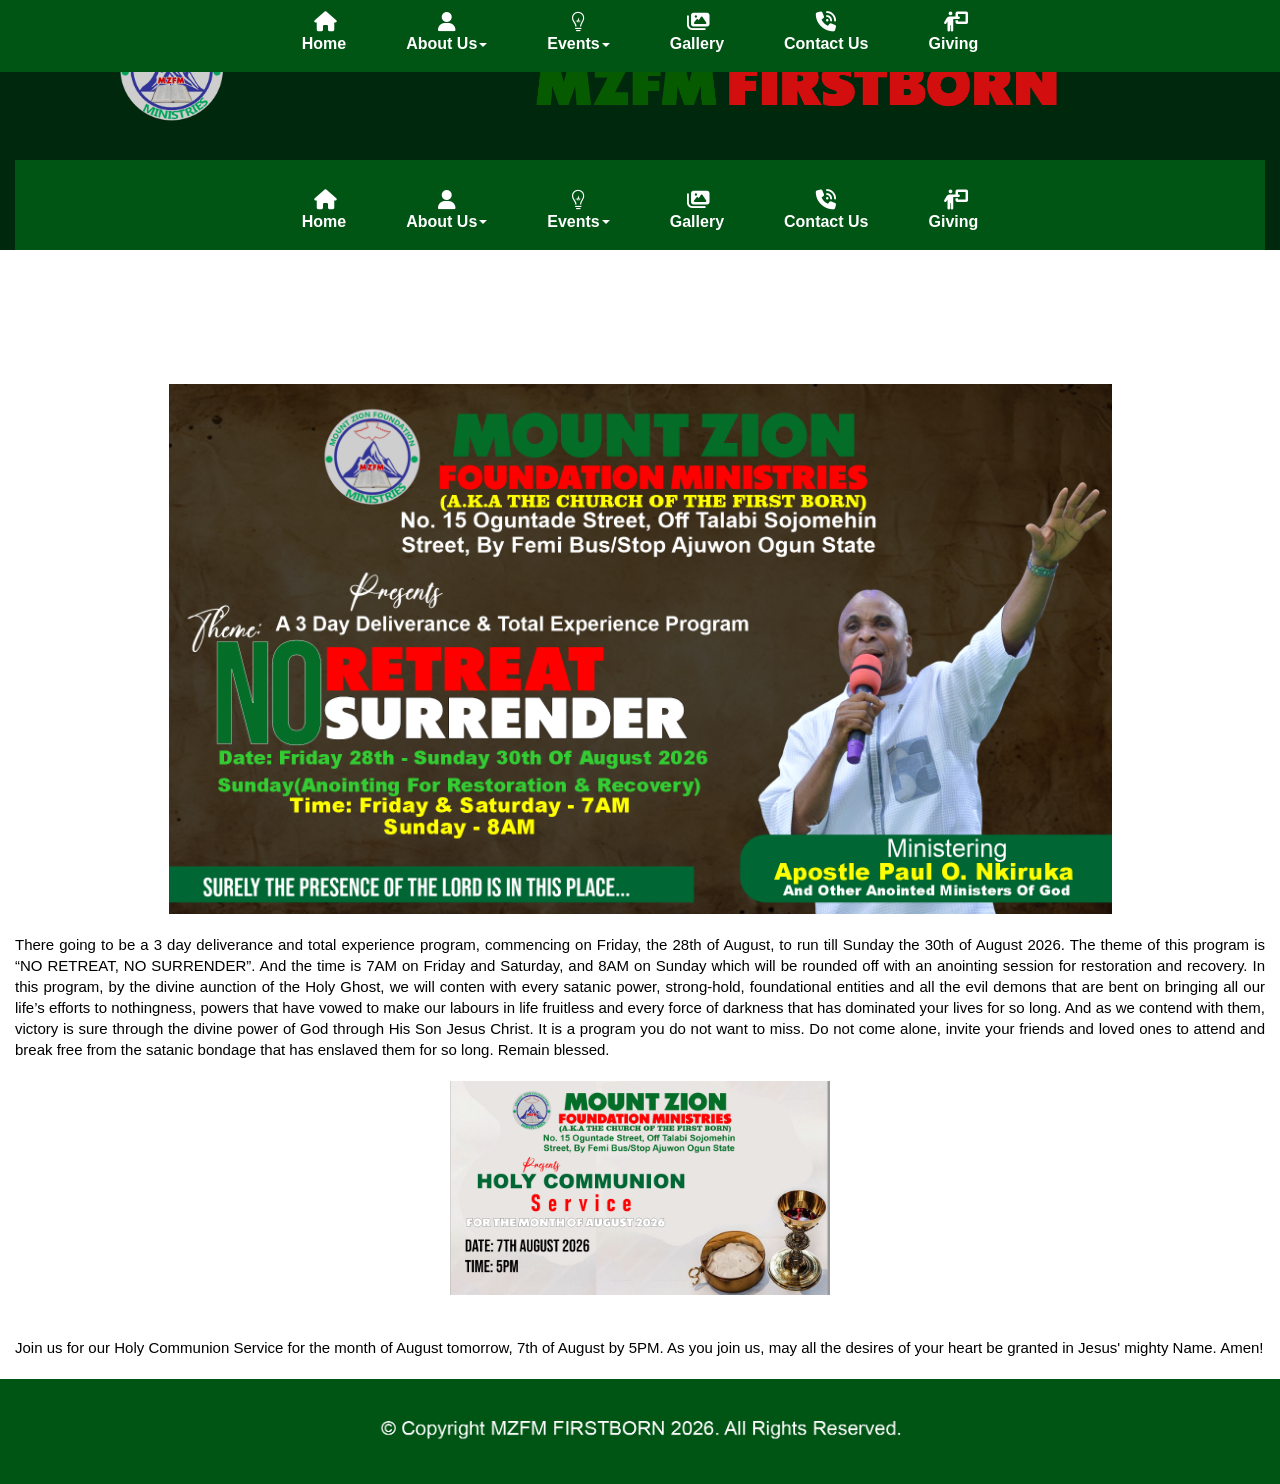
<file: Events.html>
<!doctype html>
<html>
<head>
<meta charset="utf-8">
<title>Events</title>
<meta name="generator" content="WYSIWYG Web Builder 20 - https://www.wysiwygwebbuilder.com">
<meta name="viewport" content="width=device-width, initial-scale=1.0">
<link href="fontawesome6.min.css" rel="stylesheet">
<link href="Church_Website_Responsive_Adjusted.css" rel="stylesheet">
<link href="Events.css" rel="stylesheet">
<script src="jquery-3.7.1.min.js"></script>
<script src="wb.overlay.min.js"></script>
<script src="jquery-ui.min.js"></script>
<script src="wwb20.min.js"></script>
<script>
$(document).ready(function()
{
   $('#OverlayMenu1-overlay').overlay({hideTransition:true});
   $('#OverlayMenu1').on('click', function(e)
   {
      $.overlay.toggle($('#OverlayMenu1-overlay'));
      return false;
   });
   function onScrollLayoutGrid11()
   {
      var $obj = $("#wb_LayoutGrid11");
      if (!$obj.hasClass("in-viewport") && $obj.inViewPort(false))
      {
         $obj.addClass("in-viewport");
         ShowObjectWithEffect('wb_LayoutGrid_Second_Menu_Layer', 0, 'fade', 1);
      }
      else
      if ($obj.hasClass("in-viewport") && !$obj.inViewPort(true))
      {
         $obj.removeClass("in-viewport");
         ShowObjectWithEffect('wb_LayoutGrid_Second_Menu_Layer', 1, 'slideup', 500);
      }
   }
   if (!$('#wb_LayoutGrid11').inViewPort(true))
   {
      $('#wb_LayoutGrid11').addClass("in-viewport");
   }
   onScrollLayoutGrid11();
   $(window).scroll(function(event)
   {
      onScrollLayoutGrid11();
   });
});
</script>
</head>
<body>
<div id="wb_LayoutGrid1">
<div id="LayoutGrid1">
<div class="row">
<div class="col-1">
<div id="wb_LayoutGrid3">
<div id="LayoutGrid3">
<div class="row">
<div class="col-1">
<div class="col-1-padding">
<div id="wb_Image3">
<img src="images/Mount ZIon Logo.png" id="Image3" alt="" width="218" height="222">
</div>
</div>
</div>
<div class="col-2">
<div class="col-2-padding">
<div id="wb_Image2">
<img src="images/Logo TEXT 333.png" id="Image2" alt="" width="715" height="165">
</div>
</div>
</div>
</div>
</div>
</div>
<div id="wb_LayoutGrid11">
<div id="LayoutGrid11">
<div class="row">
<div class="col-1">
<div class="col-1-padding">
<div id="wb_ResponsiveMenu1">
<label class="toggle" for="ResponsiveMenu1-submenu" id="ResponsiveMenu1-title">Menu<span id="ResponsiveMenu1-icon"><span>&nbsp;</span><span>&nbsp;</span><span>&nbsp;</span></span></label>
<input type="checkbox" id="ResponsiveMenu1-submenu">
<ul class="ResponsiveMenu1" id="ResponsiveMenu1" role="menu">
<li role="menuitem"><a href="./index.html" class="nav-link"><i class="fa fa-home"></i><br>Home</a></li>
<li role="menuitem">
<label for="ResponsiveMenu1-submenu-0" class="toggle"><i class="fa fa-user"></i>About&nbsp;Us<span class="arrow-down"></span></label>
<a href="./About-Us.html" class="nav-link"><i class="fa fa-user"></i><br>About&nbsp;Us<span class="arrow-down"></span></a>
<input type="checkbox" id="ResponsiveMenu1-submenu-0">
<ul role="menu">
<li role="menuitem"><a href="./About-Us.html" class="nav-link">About&nbsp;Us</a></li>
<li role="menuitem"><a href="./Testimonies.html" class="nav-link">Testimonies</a></li>
</ul>
</li>
<li role="menuitem">
<label for="ResponsiveMenu1-submenu-1" class="toggle"><i class="fa fa-brands fa-medapps"></i>Events<span class="arrow-down"></span></label>
<a href="./Events.html" class="nav-link"><i class="fa fa-brands fa-medapps"></i><br>Events<span class="arrow-down"></span></a>
<input type="checkbox" id="ResponsiveMenu1-submenu-1">
<ul role="menu">
<li role="menuitem"><a href="./Events.html" class="nav-link">Events</a></li>
<li role="menuitem"><a href="./Video-Events.html" class="nav-link">Live&nbsp;Events</a></li>
<li role="menuitem"><a href="./Previous-Events.html" class="nav-link">Previous&nbsp;Events</a></li>
<li role="menuitem"><a href="./Daily-Nuggets.html" class="nav-link">Daily&nbsp;Nuggets</a></li>
</ul>
</li>
<li role="menuitem"><a href="./Gallery.html" class="nav-link"><i class="fa fa-images"></i><br>Gallery</a></li>
<li role="menuitem"><a href="./Contact-Us.html" class="nav-link"><i class="fa fa-phone-volume"></i><br>Contact&nbsp;Us</a></li>
<li role="menuitem"><a href="./Giving.html" class="nav-link"><i class="fa fa-person-chalkboard"></i><br>Giving</a></li>
</ul>

</div>
</div>
</div>
</div>
</div>
</div>
</div>
</div>
</div>
</div>
<div id="wb_LayoutGrid_Second_Menu_Layer">
<div id="LayoutGrid_Second_Menu_Layer">
<div class="row">
<div class="col-1">
<div class="col-1-padding">
<div id="wb_ResponsiveMenu3">
<label class="toggle" for="ResponsiveMenu3-submenu" id="ResponsiveMenu3-title">Menu<span id="ResponsiveMenu3-icon"><span>&nbsp;</span><span>&nbsp;</span><span>&nbsp;</span></span></label>
<input type="checkbox" id="ResponsiveMenu3-submenu">
<ul class="ResponsiveMenu3" id="ResponsiveMenu3" role="menu">
<li role="menuitem"><a href="./index.html" class="nav-link"><i class="fa fa-home"></i><br>Home</a></li>
<li role="menuitem">
<label for="ResponsiveMenu3-submenu-0" class="toggle"><i class="fa fa-user"></i>About&nbsp;Us<span class="arrow-down"></span></label>
<a href="./About-Us.html" class="nav-link"><i class="fa fa-user"></i><br>About&nbsp;Us<span class="arrow-down"></span></a>
<input type="checkbox" id="ResponsiveMenu3-submenu-0">
<ul role="menu">
<li role="menuitem"><a href="./About-Us.html" class="nav-link">About&nbsp;Us</a></li>
<li role="menuitem"><a href="./Testimonies.html" class="nav-link">Testimonies</a></li>
</ul>
</li>
<li role="menuitem">
<label for="ResponsiveMenu3-submenu-1" class="toggle"><i class="fa fa-brands fa-medapps"></i>Events<span class="arrow-down"></span></label>
<a href="./Events.html" class="nav-link"><i class="fa fa-brands fa-medapps"></i><br>Events<span class="arrow-down"></span></a>
<input type="checkbox" id="ResponsiveMenu3-submenu-1">
<ul role="menu">
<li role="menuitem"><a href="./Events.html" class="nav-link">Events</a></li>
<li role="menuitem"><a href="./Video-Events.html" class="nav-link">Live&nbsp;Events</a></li>
<li role="menuitem"><a href="./Previous-Events.html" class="nav-link">Previous&nbsp;Events</a></li>
<li role="menuitem"><a href="./Daily-Nuggets.html" class="nav-link">Daily&nbsp;Nuggets</a></li>
</ul>
</li>
<li role="menuitem"><a href="./Gallery.html" class="nav-link"><i class="fa fa-images"></i><br>Gallery</a></li>
<li role="menuitem"><a href="./Contact-Us.html" class="nav-link"><i class="fa fa-phone-volume"></i><br>Contact&nbsp;Us</a></li>
<li role="menuitem"><a href="./Giving.html" class="nav-link"><i class="fa fa-person-chalkboard"></i><br>Giving</a></li>
</ul>

</div>
</div>
</div>
</div>
</div>
</div>
<div id="FlexContainer1">
<div id="wb_Image1">
<img src="images/Mount ZIon Logo.png" id="Image1" alt="" width="46" height="47">
</div>
<div id="wb_Image4">
<img src="images/Logo TEXT 333.png" id="Image4" alt="" width="153" height="35">
</div>
<div id="wb_Text1">
<span style="color:#000000;font-family:Arial;font-size:16px;"><br><br></span>
</div>
<div id="wb_OverlayMenu1">
<a href="#" id="OverlayMenu1">
<span class="line"></span>
<span class="line"></span>
<span class="line"></span>
</a>

</div>
</div>

<div id="wb_LayoutGrid2">
<div id="LayoutGrid2">
<div class="row">
<div class="col-1">
<div class="col-1-padding">
<div id="wb_ResponsiveMenu2">
<label class="toggle" for="ResponsiveMenu2-submenu" id="ResponsiveMenu2-title">Menu<span id="ResponsiveMenu2-icon"><span>&nbsp;</span><span>&nbsp;</span><span>&nbsp;</span></span></label>
<input type="checkbox" id="ResponsiveMenu2-submenu">
<ul class="ResponsiveMenu2" id="ResponsiveMenu2" role="menu">
<li role="menuitem"><a href="./index.html" class="nav-link"><i class="fa fa-home"></i><br>HOME</a></li>
<li role="menuitem"><a href="./About-Us.html" class="nav-link"><i class="fa fa-user"></i><br>ABOUT&nbsp;US</a></li>
<li role="menuitem">
<label for="ResponsiveMenu2-submenu-0" class="toggle"><i class="fa fa-brands fa-medapps"></i>EVENTS<span class="arrow-down"></span></label>
<a href="./Events.html" class="nav-link"><i class="fa fa-brands fa-medapps"></i><br>EVENTS<span class="arrow-down"></span></a>
<input type="checkbox" id="ResponsiveMenu2-submenu-0">
<ul role="menu">
<li role="menuitem"><a href="" class="nav-link">LIVE&nbsp;EVENTS</a></li>
<li role="menuitem"><a href="" class="nav-link">PREVIOUS&nbsp;EVENTS</a></li>
<li role="menuitem"><a href="" class="nav-link">DAILY&nbsp;NUGGETS</a></li>
</ul>
</li>
<li role="menuitem"><a href="" class="nav-link"><i class="fa fa-images"></i><br>GALLERY</a></li>
<li role="menuitem"><a href="" class="nav-link"><i class="fa fa-phone-volume"></i><br>CONTACT&nbsp;US</a></li>
<li role="menuitem"><a href="" class="nav-link"><i class="fa fa-person-chalkboard"></i><br>GIVING</a></li>
</ul>

</div>
</div>
</div>
</div>
</div>
</div>
<div id="wb_LayoutGrid4">
<div id="LayoutGrid4">
<div class="row">
<div class="col-1">
<div id="wb_Text2">
<span style="color:#000000;font-family:Arial;font-size:16px;"><br><br><br><br><br><br></span>
</div>
<div id="wb_Image5">
<img src="images/No Retreat No Surrender Program.png" id="Image5" alt="" width="994" height="559">
</div>
</div>
</div>
</div>
</div>
<div id="wb_LayoutGrid5">
<div id="LayoutGrid5">
<div class="row">
<div class="col-1">
<div id="wb_Text3">
<span style="color:#000000;font-family:Arial;font-size:15px;line-height:21px;">There going to be a 3 day deliverance and total experience program, commencing on Friday, the 28th of August, to run till Sunday the 30th of August 2026. The theme of this program is “NO RETREAT, NO SURRENDER”. And the time is 7AM on Friday and Saturday, and 8AM on Sunday which will be rounded off with an anointing session for restoration and recovery. In this program, by the divine aunction of the Holy Ghost, we will conten with every satanic power, strong-hold, foundational entities and all the evil demons that are bent on bringing all our life’s efforts to nothingness, powers that have vowed to make our labours in life fruitless and every force of darkness that has dominated your lives for so long. And as we contend with them, victory is sure through the divine power of God through His Son Jesus Christ. It is a program you do not want to miss. Do not come alone, invite your friends and loved ones to attend and break free from the satanic bondage that has enslaved them for so long. Remain blessed.&nbsp; <br> <br></span>
</div>
<div id="wb_Image7">
<img src="images/Communion Service Design For Website.png" id="Image7" alt="" width="994" height="559">
</div>
<div id="wb_Text16">
<span style="color:#000000;font-family:Arial;font-size:15px;line-height:21px;"><br><br>Join us for our Holy Communion Service for the month of August tomorrow, 7th of August by 5PM. As you join us, may all the desires of your heart be granted in Jesus' mighty Name. Amen!<br><br></span>
</div>
</div>
</div>
</div>
</div>
<div id="wb_LayoutGrid10">
<div id="LayoutGrid10">
<div class="row">
<div class="col-1">
<div id="wb_Image9">
<img src="images/copyright.png" id="Image9" alt="" width="940" height="77">
</div>
</div>
</div>
</div>
</div>
<div id="OverlayMenu1-overlay">
<div class="OverlayMenu1">
<ul class="drilldown-menu" role="menu">
<li><a role="menuitem" href="./index.html" class="OverlayMenu1-effect">Home</a></li>
<li><a role="menuitem" href="./About-Us.html" class="OverlayMenu1-effect">About&nbsp;Us</a></li>
<li><a role="menuitem" href="./Events.html" class="OverlayMenu1-effect">Events</a></li>
<li><a role="menuitem" href="./Video-Events.html" title="Live Events" class="OverlayMenu1-effect">Live&nbsp;Events</a></li>
<li><a role="menuitem" href="./Previous-Events.html" class="OverlayMenu1-effect">Previous&nbsp;Events</a></li>
<li><a role="menuitem" href="./Daily-Nuggets.html" title="Daily Nuggets" class="OverlayMenu1-effect">Daily&nbsp;Nuggets</a></li>
<li><a role="menuitem" href="./Gallery.html" class="OverlayMenu1-effect">Gallery</a></li>
<li><a role="menuitem" href="./Contact-Us.html" class="OverlayMenu1-effect">Contact&nbsp;Us</a></li>
<li><a role="menuitem" href="./Giving.html" class="OverlayMenu1-effect">Giving</a></li>
   </ul>
</div>
<a class="close-button" id="OverlayMenu1-close" href="#" role="button" aria-hidden="true"><span></span></a>
</div>
</body>
</html>
</file>
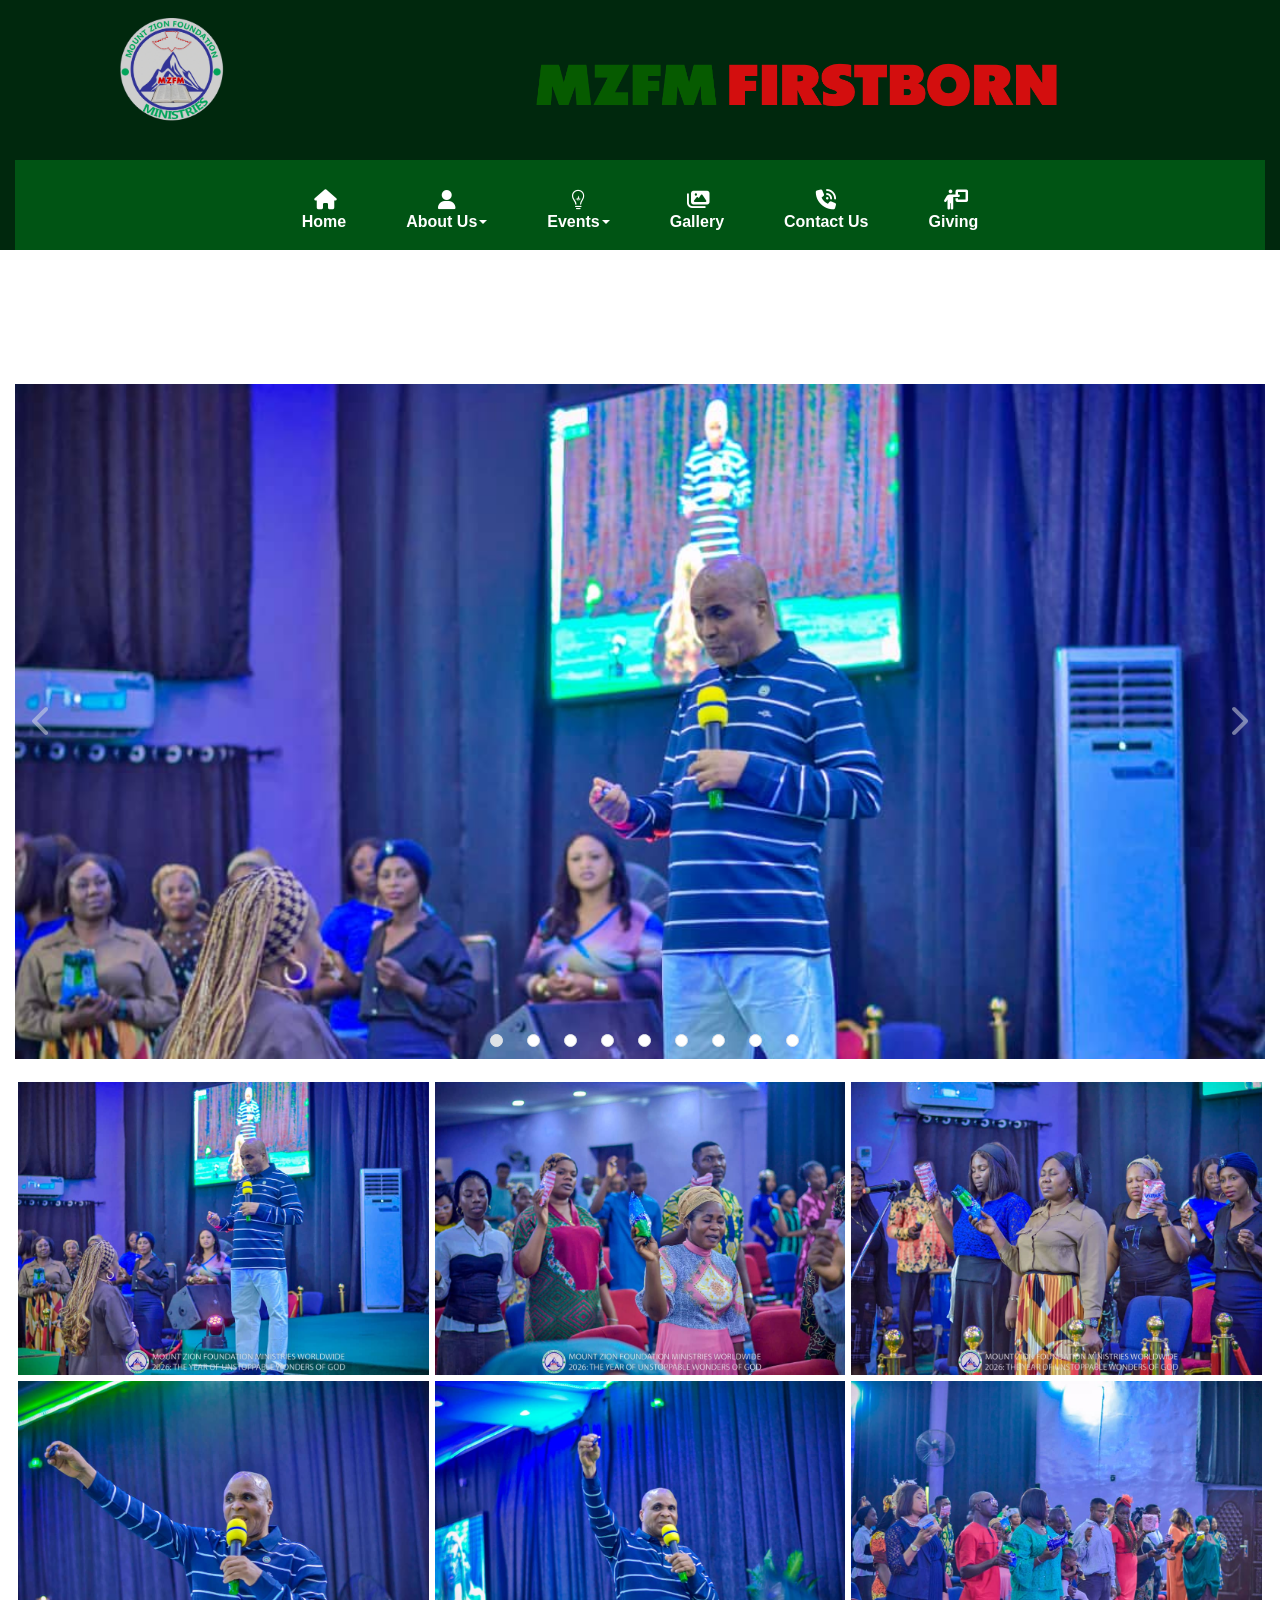
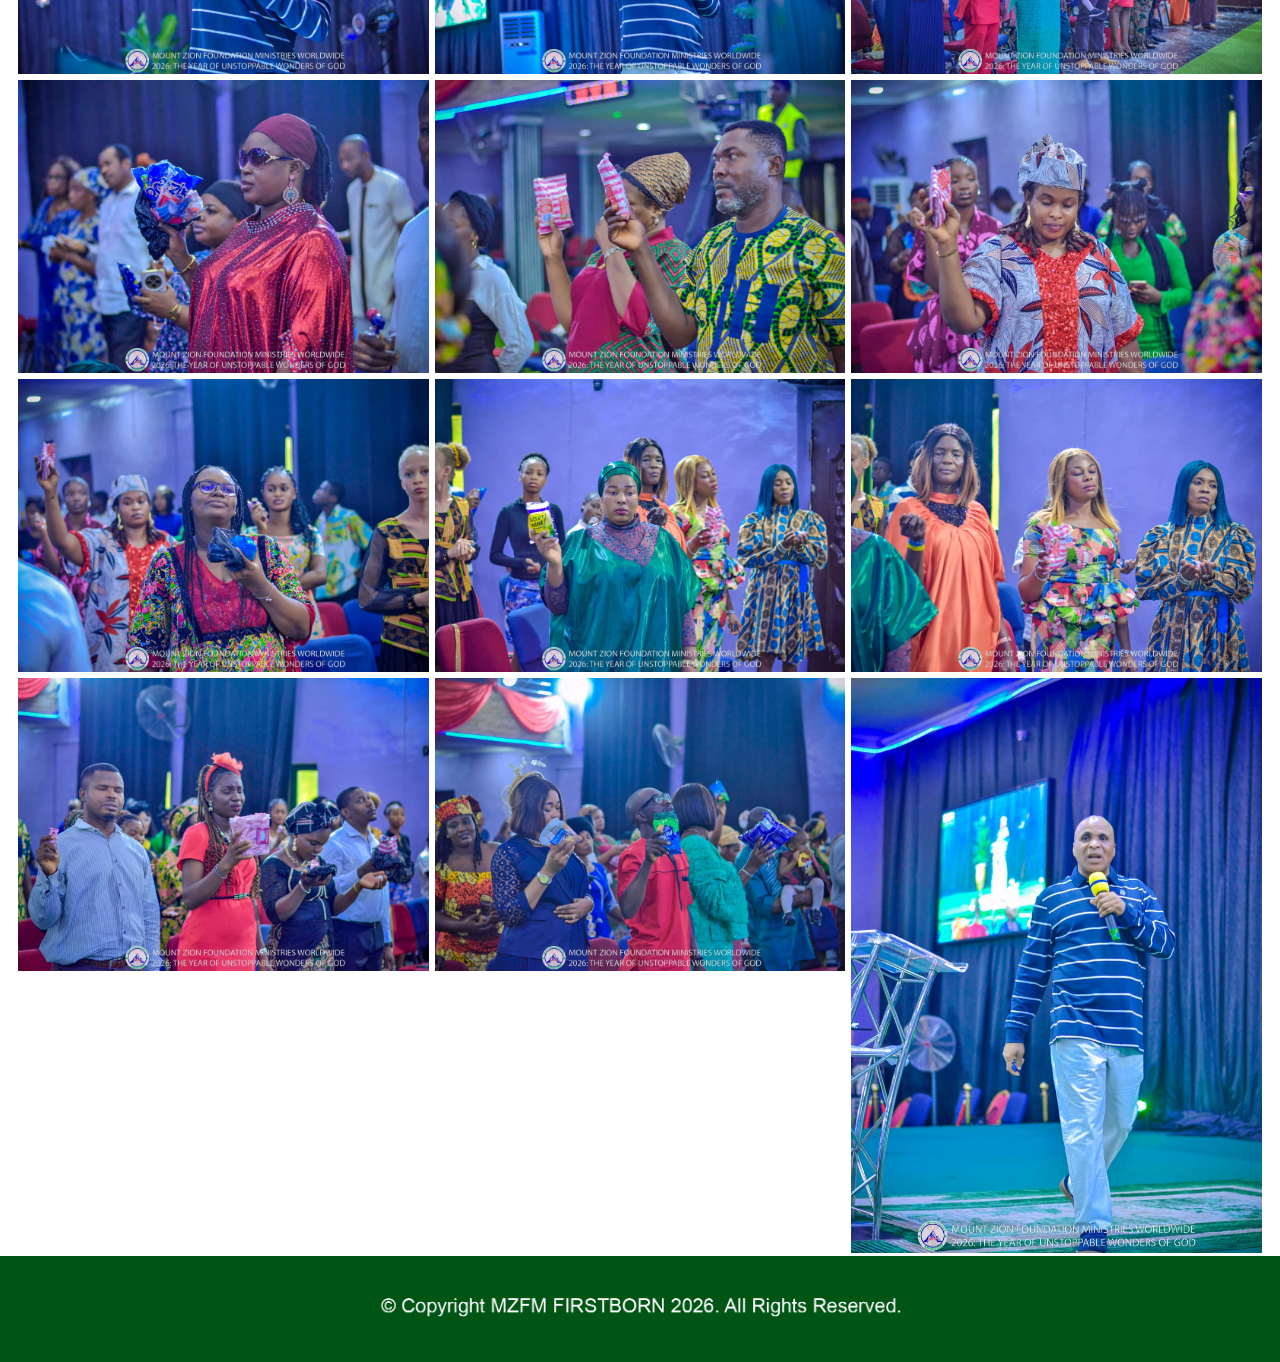
<file: Gallery.html>
<!doctype html>
<html>
<head>
<meta charset="utf-8">
<title>Gallery</title>
<meta name="generator" content="WYSIWYG Web Builder 20 - https://www.wysiwygwebbuilder.com">
<meta name="viewport" content="width=device-width, initial-scale=1.0">
<link href="fontawesome6.min.css" rel="stylesheet">
<link href="Church_Website_Responsive_Adjusted.css" rel="stylesheet">
<link href="Gallery.css" rel="stylesheet">
<script src="jquery-3.7.1.min.js"></script>
<script src="wb.overlay.min.js"></script>
<script src="jquery-ui.min.js"></script>
<script src="popper.min.js"></script>
<script src="bootstrap.min.js"></script>
<link rel="stylesheet" href="magnificpopup/magnific-popup.css">
<script src="magnificpopup/jquery.magnific-popup.min.js"></script>
<script src="wwb20.min.js"></script>
<script>
document.addEventListener('DOMContentLoaded', function(event)
{
   var Carousel1 = new bootstrap.Carousel('#Carousel1', {interval: 5000, pause: false});
});
</script>
<script>
$(document).ready(function()
{
   $('#OverlayMenu1-overlay').overlay({hideTransition:true});
   $('#OverlayMenu1').on('click', function(e)
   {
      $.overlay.toggle($('#OverlayMenu1-overlay'));
      return false;
   });
   function onScrollLayoutGrid11()
   {
      var $obj = $("#wb_LayoutGrid11");
      if (!$obj.hasClass("in-viewport") && $obj.inViewPort(false))
      {
         $obj.addClass("in-viewport");
         ShowObjectWithEffect('wb_LayoutGrid_Second_Menu_Layer', 0, 'fade', 1);
      }
      else
      if ($obj.hasClass("in-viewport") && !$obj.inViewPort(true))
      {
         $obj.removeClass("in-viewport");
         ShowObjectWithEffect('wb_LayoutGrid_Second_Menu_Layer', 1, 'slideup', 500);
      }
   }
   if (!$('#wb_LayoutGrid11').inViewPort(true))
   {
      $('#wb_LayoutGrid11').addClass("in-viewport");
   }
   onScrollLayoutGrid11();
   $(window).scroll(function(event)
   {
      onScrollLayoutGrid11();
   });
   $("a[data-rel='PhotoGallery1']").attr('rel', 'PhotoGallery1');
   $("#PhotoGallery1").magnificPopup({delegate:'a', type:'image', gallery: {enabled: true, navigateByImgClick: true}});
});
</script>
</head>
<body>
<div id="wb_LayoutGrid1">
<div id="LayoutGrid1">
<div class="row">
<div class="col-1">
<div id="wb_LayoutGrid3">
<div id="LayoutGrid3">
<div class="row">
<div class="col-1">
<div class="col-1-padding">
<div id="wb_Image3">
<img src="images/Mount ZIon Logo.png" id="Image3" alt="" width="218" height="222">
</div>
</div>
</div>
<div class="col-2">
<div class="col-2-padding">
<div id="wb_Image2">
<img src="images/Logo TEXT 333.png" id="Image2" alt="" width="715" height="165">
</div>
</div>
</div>
</div>
</div>
</div>
<div id="wb_LayoutGrid11">
<div id="LayoutGrid11">
<div class="row">
<div class="col-1">
<div class="col-1-padding">
<div id="wb_ResponsiveMenu1">
<label class="toggle" for="ResponsiveMenu1-submenu" id="ResponsiveMenu1-title">Menu<span id="ResponsiveMenu1-icon"><span>&nbsp;</span><span>&nbsp;</span><span>&nbsp;</span></span></label>
<input type="checkbox" id="ResponsiveMenu1-submenu">
<ul class="ResponsiveMenu1" id="ResponsiveMenu1" role="menu">
<li role="menuitem"><a href="./index.html" class="nav-link"><i class="fa fa-home"></i><br>Home</a></li>
<li role="menuitem">
<label for="ResponsiveMenu1-submenu-0" class="toggle"><i class="fa fa-user"></i>About&nbsp;Us<span class="arrow-down"></span></label>
<a href="./About-Us.html" class="nav-link"><i class="fa fa-user"></i><br>About&nbsp;Us<span class="arrow-down"></span></a>
<input type="checkbox" id="ResponsiveMenu1-submenu-0">
<ul role="menu">
<li role="menuitem"><a href="./About-Us.html" class="nav-link">About&nbsp;Us</a></li>
<li role="menuitem"><a href="./Testimonies.html" class="nav-link">Testimonies</a></li>
</ul>
</li>
<li role="menuitem">
<label for="ResponsiveMenu1-submenu-1" class="toggle"><i class="fa fa-brands fa-medapps"></i>Events<span class="arrow-down"></span></label>
<a href="./Events.html" class="nav-link"><i class="fa fa-brands fa-medapps"></i><br>Events<span class="arrow-down"></span></a>
<input type="checkbox" id="ResponsiveMenu1-submenu-1">
<ul role="menu">
<li role="menuitem"><a href="./Events.html" class="nav-link">Events</a></li>
<li role="menuitem"><a href="./Video-Events.html" class="nav-link">Live&nbsp;Events</a></li>
<li role="menuitem"><a href="./Previous-Events.html" class="nav-link">Previous&nbsp;Events</a></li>
<li role="menuitem"><a href="./Daily-Nuggets.html" class="nav-link">Daily&nbsp;Nuggets</a></li>
</ul>
</li>
<li role="menuitem"><a href="./Gallery.html" class="nav-link"><i class="fa fa-images"></i><br>Gallery</a></li>
<li role="menuitem"><a href="./Contact-Us.html" class="nav-link"><i class="fa fa-phone-volume"></i><br>Contact&nbsp;Us</a></li>
<li role="menuitem"><a href="./Giving.html" class="nav-link"><i class="fa fa-person-chalkboard"></i><br>Giving</a></li>
</ul>

</div>
</div>
</div>
</div>
</div>
</div>
</div>
</div>
</div>
</div>
<div id="wb_LayoutGrid_Second_Menu_Layer">
<div id="LayoutGrid_Second_Menu_Layer">
<div class="row">
<div class="col-1">
<div class="col-1-padding">
<div id="wb_ResponsiveMenu3">
<label class="toggle" for="ResponsiveMenu3-submenu" id="ResponsiveMenu3-title">Menu<span id="ResponsiveMenu3-icon"><span>&nbsp;</span><span>&nbsp;</span><span>&nbsp;</span></span></label>
<input type="checkbox" id="ResponsiveMenu3-submenu">
<ul class="ResponsiveMenu3" id="ResponsiveMenu3" role="menu">
<li role="menuitem"><a href="./index.html" class="nav-link"><i class="fa fa-home"></i><br>Home</a></li>
<li role="menuitem">
<label for="ResponsiveMenu3-submenu-0" class="toggle"><i class="fa fa-user"></i>About&nbsp;Us<span class="arrow-down"></span></label>
<a href="./About-Us.html" class="nav-link"><i class="fa fa-user"></i><br>About&nbsp;Us<span class="arrow-down"></span></a>
<input type="checkbox" id="ResponsiveMenu3-submenu-0">
<ul role="menu">
<li role="menuitem"><a href="./About-Us.html" class="nav-link">About&nbsp;Us</a></li>
<li role="menuitem"><a href="./Testimonies.html" class="nav-link">Testimonies</a></li>
</ul>
</li>
<li role="menuitem">
<label for="ResponsiveMenu3-submenu-1" class="toggle"><i class="fa fa-brands fa-medapps"></i>Events<span class="arrow-down"></span></label>
<a href="./Events.html" class="nav-link"><i class="fa fa-brands fa-medapps"></i><br>Events<span class="arrow-down"></span></a>
<input type="checkbox" id="ResponsiveMenu3-submenu-1">
<ul role="menu">
<li role="menuitem"><a href="./Events.html" class="nav-link">Events</a></li>
<li role="menuitem"><a href="./Video-Events.html" class="nav-link">Live&nbsp;Events</a></li>
<li role="menuitem"><a href="./Previous-Events.html" class="nav-link">Previous&nbsp;Events</a></li>
<li role="menuitem"><a href="./Daily-Nuggets.html" class="nav-link">Daily&nbsp;Nuggets</a></li>
</ul>
</li>
<li role="menuitem"><a href="./Gallery.html" class="nav-link"><i class="fa fa-images"></i><br>Gallery</a></li>
<li role="menuitem"><a href="./Contact-Us.html" class="nav-link"><i class="fa fa-phone-volume"></i><br>Contact&nbsp;Us</a></li>
<li role="menuitem"><a href="./Giving.html" class="nav-link"><i class="fa fa-person-chalkboard"></i><br>Giving</a></li>
</ul>

</div>
</div>
</div>
</div>
</div>
</div>
<div id="FlexContainer1">
<div id="wb_Image1">
<img src="images/Mount ZIon Logo.png" id="Image1" alt="" width="46" height="47">
</div>
<div id="wb_Image4">
<img src="images/Logo TEXT 333.png" id="Image4" alt="" width="153" height="35">
</div>
<div id="wb_Text1">
<span style="color:#000000;font-family:Arial;font-size:16px;"><br><br></span>
</div>
<div id="wb_OverlayMenu1">
<a href="#" id="OverlayMenu1">
<span class="line"></span>
<span class="line"></span>
<span class="line"></span>
</a>

</div>
</div>

<div id="wb_LayoutGrid2">
<div id="LayoutGrid2">
<div class="row">
<div class="col-1">
<div class="col-1-padding">
<div id="wb_ResponsiveMenu2">
<label class="toggle" for="ResponsiveMenu2-submenu" id="ResponsiveMenu2-title">Menu<span id="ResponsiveMenu2-icon"><span>&nbsp;</span><span>&nbsp;</span><span>&nbsp;</span></span></label>
<input type="checkbox" id="ResponsiveMenu2-submenu">
<ul class="ResponsiveMenu2" id="ResponsiveMenu2" role="menu">
<li role="menuitem"><a href="./index.html" class="nav-link"><i class="fa fa-home"></i><br>HOME</a></li>
<li role="menuitem"><a href="./About-Us.html" class="nav-link"><i class="fa fa-user"></i><br>ABOUT&nbsp;US</a></li>
<li role="menuitem">
<label for="ResponsiveMenu2-submenu-0" class="toggle"><i class="fa fa-brands fa-medapps"></i>EVENTS<span class="arrow-down"></span></label>
<a href="./Events.html" class="nav-link"><i class="fa fa-brands fa-medapps"></i><br>EVENTS<span class="arrow-down"></span></a>
<input type="checkbox" id="ResponsiveMenu2-submenu-0">
<ul role="menu">
<li role="menuitem"><a href="" class="nav-link">LIVE&nbsp;EVENTS</a></li>
<li role="menuitem"><a href="" class="nav-link">PREVIOUS&nbsp;EVENTS</a></li>
<li role="menuitem"><a href="" class="nav-link">DAILY&nbsp;NUGGETS</a></li>
</ul>
</li>
<li role="menuitem"><a href="" class="nav-link"><i class="fa fa-images"></i><br>GALLERY</a></li>
<li role="menuitem"><a href="" class="nav-link"><i class="fa fa-phone-volume"></i><br>CONTACT&nbsp;US</a></li>
<li role="menuitem"><a href="" class="nav-link"><i class="fa fa-person-chalkboard"></i><br>GIVING</a></li>
</ul>

</div>
</div>
</div>
</div>
</div>
</div>
<div id="wb_LayoutGrid4">
<div id="LayoutGrid4">
<div class="row">
<div class="col-1">
<div id="wb_Text2">
<span style="color:#000000;font-family:Arial;font-size:16px;"><br><br><br><br><br><br></span>
</div>
<div id="wb_Carousel1">
<div id="Carousel1" class="carousel slide" data-bs-ride="carousel">
<ol class="carousel-indicators">
<li data-bs-target="#Carousel1" data-bs-slide-to="0" class="active"></li>
<li data-bs-target="#Carousel1" data-bs-slide-to="1"></li>
<li data-bs-target="#Carousel1" data-bs-slide-to="2"></li>
<li data-bs-target="#Carousel1" data-bs-slide-to="3"></li>
<li data-bs-target="#Carousel1" data-bs-slide-to="4"></li>
<li data-bs-target="#Carousel1" data-bs-slide-to="5"></li>
<li data-bs-target="#Carousel1" data-bs-slide-to="6"></li>
<li data-bs-target="#Carousel1" data-bs-slide-to="7"></li>
<li data-bs-target="#Carousel1" data-bs-slide-to="8"></li>
</ol>
<div class="carousel-inner">
<div class="carousel-item frame-1 active">
<div class="carousel-item-inner">
</div>
</div>
<div class="carousel-item frame-2">
<div class="carousel-item-inner">
</div>
</div>
<div class="carousel-item frame-3">
<div class="carousel-item-inner">
</div>
</div>
<div class="carousel-item frame-4">
<div class="carousel-item-inner">
</div>
</div>
<div class="carousel-item frame-5">
<div class="carousel-item-inner">
</div>
</div>
<div class="carousel-item frame-6">
<div class="carousel-item-inner">
</div>
</div>
<div class="carousel-item frame-7">
<div class="carousel-item-inner">
</div>
</div>
<div class="carousel-item frame-8">
<div class="carousel-item-inner">
</div>
</div>
<div class="carousel-item frame-9">
<div class="carousel-item-inner">
</div>
</div>
</div>
<a class="carousel-item-start carousel-control" href="#Carousel1" role="button" data-bs-slide="prev">
<span class="carousel-control-prev-icon" aria-hidden="true"></span><span class="sr-only">Previous</span>
</a>
<a class="carousel-item-end carousel-control" href="#Carousel1" role="button" data-bs-slide="next">
<span class="carousel-control-next-icon" aria-hidden="true"></span><span class="sr-only">Next</span>
</a>
</div>
</div>

</div>
</div>
</div>
</div>
<div id="wb_LayoutGrid5">
<div id="LayoutGrid5">
<div class="row">
<div class="col-1">
<div id="wb_PhotoGallery1">
<div id="PhotoGallery1">
<div class="thumbnails">
<div class="thumbnail">
<a href="images/1 (1).jpg" data-rel=""><img alt="" src="images/1 (1).jpg" class="image" width="325" height="232"></a>
</div>
<div class="thumbnail">
<a href="images/1 (2).jpg" data-rel=""><img alt="" src="images/1 (2).jpg" class="image" width="325" height="232"></a>
</div>
<div class="thumbnail">
<a href="images/1 (3).jpg" data-rel=""><img alt="" src="images/1 (3).jpg" class="image" width="325" height="232"></a>
</div>
<div class="clearfix visible-col3"></div>
<div class="thumbnail">
<a href="images/1 (4).jpg" data-rel=""><img alt="" src="images/1 (4).jpg" class="image" width="325" height="232"></a>
</div>
<div class="thumbnail">
<a href="images/1 (5).jpg" data-rel=""><img alt="" src="images/1 (5).jpg" class="image" width="325" height="232"></a>
</div>
<div class="thumbnail">
<a href="images/1 (6).jpg" data-rel=""><img alt="" src="images/1 (6).jpg" class="image" width="325" height="232"></a>
</div>
<div class="clearfix visible-col3"></div>
<div class="thumbnail">
<a href="images/1 (7).jpg" data-rel=""><img alt="" src="images/1 (7).jpg" class="image" width="325" height="232"></a>
</div>
<div class="thumbnail">
<a href="images/1 (8).jpg" data-rel=""><img alt="" src="images/1 (8).jpg" class="image" width="325" height="232"></a>
</div>
<div class="thumbnail">
<a href="images/1 (9).jpg" data-rel=""><img alt="" src="images/1 (9).jpg" class="image" width="325" height="232"></a>
</div>
<div class="clearfix visible-col3"></div>
<div class="thumbnail">
<a href="images/1 (10).jpg" data-rel=""><img alt="" src="images/1 (10).jpg" class="image" width="325" height="232"></a>
</div>
<div class="thumbnail">
<a href="images/1 (11).jpg" data-rel=""><img alt="" src="images/1 (11).jpg" class="image" width="325" height="232"></a>
</div>
<div class="thumbnail">
<a href="images/1 (12).jpg" data-rel=""><img alt="" src="images/1 (12).jpg" class="image" width="325" height="232"></a>
</div>
<div class="clearfix visible-col3"></div>
<div class="thumbnail">
<a href="images/1 (13).jpg" data-rel=""><img alt="" src="images/1 (13).jpg" class="image" width="325" height="232"></a>
</div>
<div class="thumbnail">
<a href="images/1 (14).jpg" data-rel=""><img alt="" src="images/1 (14).jpg" class="image" width="325" height="232"></a>
</div>
<div class="thumbnail">
<a href="images/1 (15).jpg" data-rel=""><img alt="" src="images/1 (15).jpg" class="image" width="325" height="455"></a>
</div>
<div class="clearfix visible-col3"></div>
</div>
</div>
</div>
</div>
</div>
</div>
</div>
<div id="wb_LayoutGrid10">
<div id="LayoutGrid10">
<div class="row">
<div class="col-1">
<div id="wb_Image9">
<img src="images/copyright.png" id="Image9" alt="" width="940" height="77">
</div>
</div>
</div>
</div>
</div>
<div id="OverlayMenu1-overlay">
<div class="OverlayMenu1">
<ul class="drilldown-menu" role="menu">
<li><a role="menuitem" href="./index.html" class="OverlayMenu1-effect">Home</a></li>
<li><a role="menuitem" href="./About-Us.html" class="OverlayMenu1-effect">About&nbsp;Us</a></li>
<li><a role="menuitem" href="./Events.html" class="OverlayMenu1-effect">Events</a></li>
<li><a role="menuitem" href="./Video-Events.html" title="Live Events" class="OverlayMenu1-effect">Live&nbsp;Events</a></li>
<li><a role="menuitem" href="./Previous-Events.html" class="OverlayMenu1-effect">Previous&nbsp;Events</a></li>
<li><a role="menuitem" href="./Daily-Nuggets.html" title="Daily Nuggets" class="OverlayMenu1-effect">Daily&nbsp;Nuggets</a></li>
<li><a role="menuitem" href="./Gallery.html" class="OverlayMenu1-effect">Gallery</a></li>
<li><a role="menuitem" href="./Contact-Us.html" class="OverlayMenu1-effect">Contact&nbsp;Us</a></li>
<li><a role="menuitem" href="./Giving.html" class="OverlayMenu1-effect">Giving</a></li>
   </ul>
</div>
<a class="close-button" id="OverlayMenu1-close" href="#" role="button" aria-hidden="true"><span></span></a>
</div>
</body>
</html>
</file>
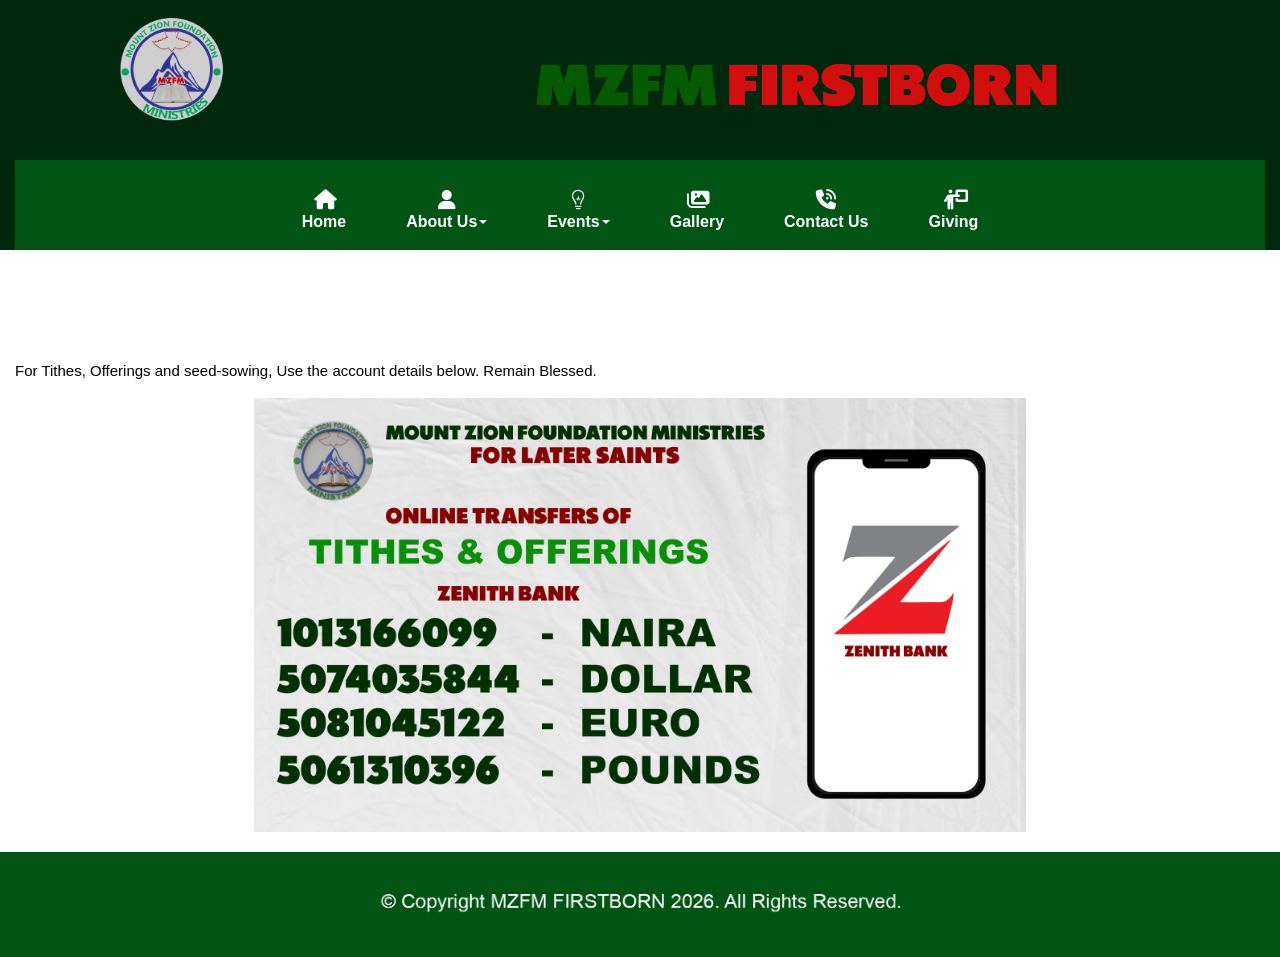
<file: Giving.html>
<!doctype html>
<html>
<head>
<meta charset="utf-8">
<title>Giving</title>
<meta name="generator" content="WYSIWYG Web Builder 20 - https://www.wysiwygwebbuilder.com">
<meta name="viewport" content="width=device-width, initial-scale=1.0">
<link href="fontawesome6.min.css" rel="stylesheet">
<link href="Church_Website_Responsive_Adjusted.css" rel="stylesheet">
<link href="Giving.css" rel="stylesheet">
<script src="jquery-3.7.1.min.js"></script>
<script src="wb.overlay.min.js"></script>
<script src="jquery-ui.min.js"></script>
<script src="wwb20.min.js"></script>
<script>
$(document).ready(function()
{
   $('#OverlayMenu1-overlay').overlay({hideTransition:true});
   $('#OverlayMenu1').on('click', function(e)
   {
      $.overlay.toggle($('#OverlayMenu1-overlay'));
      return false;
   });
   function onScrollLayoutGrid11()
   {
      var $obj = $("#wb_LayoutGrid11");
      if (!$obj.hasClass("in-viewport") && $obj.inViewPort(false))
      {
         $obj.addClass("in-viewport");
         ShowObjectWithEffect('wb_LayoutGrid_Second_Menu_Layer', 0, 'fade', 1);
      }
      else
      if ($obj.hasClass("in-viewport") && !$obj.inViewPort(true))
      {
         $obj.removeClass("in-viewport");
         ShowObjectWithEffect('wb_LayoutGrid_Second_Menu_Layer', 1, 'slideup', 500);
      }
   }
   if (!$('#wb_LayoutGrid11').inViewPort(true))
   {
      $('#wb_LayoutGrid11').addClass("in-viewport");
   }
   onScrollLayoutGrid11();
   $(window).scroll(function(event)
   {
      onScrollLayoutGrid11();
   });
});
</script>
</head>
<body>
<div id="wb_LayoutGrid1">
<div id="LayoutGrid1">
<div class="row">
<div class="col-1">
<div id="wb_LayoutGrid3">
<div id="LayoutGrid3">
<div class="row">
<div class="col-1">
<div class="col-1-padding">
<div id="wb_Image3">
<img src="images/Mount ZIon Logo.png" id="Image3" alt="" width="218" height="222">
</div>
</div>
</div>
<div class="col-2">
<div class="col-2-padding">
<div id="wb_Image2">
<img src="images/Logo TEXT 333.png" id="Image2" alt="" width="715" height="165">
</div>
</div>
</div>
</div>
</div>
</div>
<div id="wb_LayoutGrid11">
<div id="LayoutGrid11">
<div class="row">
<div class="col-1">
<div class="col-1-padding">
<div id="wb_ResponsiveMenu1">
<label class="toggle" for="ResponsiveMenu1-submenu" id="ResponsiveMenu1-title">Menu<span id="ResponsiveMenu1-icon"><span>&nbsp;</span><span>&nbsp;</span><span>&nbsp;</span></span></label>
<input type="checkbox" id="ResponsiveMenu1-submenu">
<ul class="ResponsiveMenu1" id="ResponsiveMenu1" role="menu">
<li role="menuitem"><a href="./index.html" class="nav-link"><i class="fa fa-home"></i><br>Home</a></li>
<li role="menuitem">
<label for="ResponsiveMenu1-submenu-0" class="toggle"><i class="fa fa-user"></i>About&nbsp;Us<span class="arrow-down"></span></label>
<a href="./About-Us.html" class="nav-link"><i class="fa fa-user"></i><br>About&nbsp;Us<span class="arrow-down"></span></a>
<input type="checkbox" id="ResponsiveMenu1-submenu-0">
<ul role="menu">
<li role="menuitem"><a href="./About-Us.html" class="nav-link">About&nbsp;Us</a></li>
<li role="menuitem"><a href="./Testimonies.html" class="nav-link">Testimonies</a></li>
</ul>
</li>
<li role="menuitem">
<label for="ResponsiveMenu1-submenu-1" class="toggle"><i class="fa fa-brands fa-medapps"></i>Events<span class="arrow-down"></span></label>
<a href="./Events.html" class="nav-link"><i class="fa fa-brands fa-medapps"></i><br>Events<span class="arrow-down"></span></a>
<input type="checkbox" id="ResponsiveMenu1-submenu-1">
<ul role="menu">
<li role="menuitem"><a href="./Events.html" class="nav-link">Events</a></li>
<li role="menuitem"><a href="./Video-Events.html" class="nav-link">Live&nbsp;Events</a></li>
<li role="menuitem"><a href="./Previous-Events.html" class="nav-link">Previous&nbsp;Events</a></li>
<li role="menuitem"><a href="./Daily-Nuggets.html" class="nav-link">Daily&nbsp;Nuggets</a></li>
</ul>
</li>
<li role="menuitem"><a href="./Gallery.html" class="nav-link"><i class="fa fa-images"></i><br>Gallery</a></li>
<li role="menuitem"><a href="./Contact-Us.html" class="nav-link"><i class="fa fa-phone-volume"></i><br>Contact&nbsp;Us</a></li>
<li role="menuitem"><a href="./Giving.html" class="nav-link"><i class="fa fa-person-chalkboard"></i><br>Giving</a></li>
</ul>

</div>
</div>
</div>
</div>
</div>
</div>
</div>
</div>
</div>
</div>
<div id="wb_LayoutGrid_Second_Menu_Layer">
<div id="LayoutGrid_Second_Menu_Layer">
<div class="row">
<div class="col-1">
<div class="col-1-padding">
<div id="wb_ResponsiveMenu3">
<label class="toggle" for="ResponsiveMenu3-submenu" id="ResponsiveMenu3-title">Menu<span id="ResponsiveMenu3-icon"><span>&nbsp;</span><span>&nbsp;</span><span>&nbsp;</span></span></label>
<input type="checkbox" id="ResponsiveMenu3-submenu">
<ul class="ResponsiveMenu3" id="ResponsiveMenu3" role="menu">
<li role="menuitem"><a href="./index.html" class="nav-link"><i class="fa fa-home"></i><br>Home</a></li>
<li role="menuitem">
<label for="ResponsiveMenu3-submenu-0" class="toggle"><i class="fa fa-user"></i>About&nbsp;Us<span class="arrow-down"></span></label>
<a href="./About-Us.html" class="nav-link"><i class="fa fa-user"></i><br>About&nbsp;Us<span class="arrow-down"></span></a>
<input type="checkbox" id="ResponsiveMenu3-submenu-0">
<ul role="menu">
<li role="menuitem"><a href="./About-Us.html" class="nav-link">About&nbsp;Us</a></li>
<li role="menuitem"><a href="./Testimonies.html" class="nav-link">Testimonies</a></li>
</ul>
</li>
<li role="menuitem">
<label for="ResponsiveMenu3-submenu-1" class="toggle"><i class="fa fa-brands fa-medapps"></i>Events<span class="arrow-down"></span></label>
<a href="./Events.html" class="nav-link"><i class="fa fa-brands fa-medapps"></i><br>Events<span class="arrow-down"></span></a>
<input type="checkbox" id="ResponsiveMenu3-submenu-1">
<ul role="menu">
<li role="menuitem"><a href="./Events.html" class="nav-link">Events</a></li>
<li role="menuitem"><a href="./Video-Events.html" class="nav-link">Live&nbsp;Events</a></li>
<li role="menuitem"><a href="./Previous-Events.html" class="nav-link">Previous&nbsp;Events</a></li>
<li role="menuitem"><a href="./Daily-Nuggets.html" class="nav-link">Daily&nbsp;Nuggets</a></li>
</ul>
</li>
<li role="menuitem"><a href="./Gallery.html" class="nav-link"><i class="fa fa-images"></i><br>Gallery</a></li>
<li role="menuitem"><a href="./Contact-Us.html" class="nav-link"><i class="fa fa-phone-volume"></i><br>Contact&nbsp;Us</a></li>
<li role="menuitem"><a href="./Giving.html" class="nav-link"><i class="fa fa-person-chalkboard"></i><br>Giving</a></li>
</ul>

</div>
</div>
</div>
</div>
</div>
</div>
<div id="FlexContainer1">
<div id="wb_Image1">
<img src="images/Mount ZIon Logo.png" id="Image1" alt="" width="46" height="47">
</div>
<div id="wb_Image4">
<img src="images/Logo TEXT 333.png" id="Image4" alt="" width="153" height="35">
</div>
<div id="wb_Text1">
<span style="color:#000000;font-family:Arial;font-size:16px;"><br><br></span>
</div>
<div id="wb_OverlayMenu1">
<a href="#" id="OverlayMenu1">
<span class="line"></span>
<span class="line"></span>
<span class="line"></span>
</a>

</div>
</div>

<div id="wb_LayoutGrid2">
<div id="LayoutGrid2">
<div class="row">
<div class="col-1">
<div class="col-1-padding">
<div id="wb_ResponsiveMenu2">
<label class="toggle" for="ResponsiveMenu2-submenu" id="ResponsiveMenu2-title">Menu<span id="ResponsiveMenu2-icon"><span>&nbsp;</span><span>&nbsp;</span><span>&nbsp;</span></span></label>
<input type="checkbox" id="ResponsiveMenu2-submenu">
<ul class="ResponsiveMenu2" id="ResponsiveMenu2" role="menu">
<li role="menuitem"><a href="./index.html" class="nav-link"><i class="fa fa-home"></i><br>HOME</a></li>
<li role="menuitem"><a href="./About-Us.html" class="nav-link"><i class="fa fa-user"></i><br>ABOUT&nbsp;US</a></li>
<li role="menuitem">
<label for="ResponsiveMenu2-submenu-0" class="toggle"><i class="fa fa-brands fa-medapps"></i>EVENTS<span class="arrow-down"></span></label>
<a href="./Events.html" class="nav-link"><i class="fa fa-brands fa-medapps"></i><br>EVENTS<span class="arrow-down"></span></a>
<input type="checkbox" id="ResponsiveMenu2-submenu-0">
<ul role="menu">
<li role="menuitem"><a href="" class="nav-link">LIVE&nbsp;EVENTS</a></li>
<li role="menuitem"><a href="" class="nav-link">PREVIOUS&nbsp;EVENTS</a></li>
<li role="menuitem"><a href="" class="nav-link">DAILY&nbsp;NUGGETS</a></li>
</ul>
</li>
<li role="menuitem"><a href="" class="nav-link"><i class="fa fa-images"></i><br>GALLERY</a></li>
<li role="menuitem"><a href="" class="nav-link"><i class="fa fa-phone-volume"></i><br>CONTACT&nbsp;US</a></li>
<li role="menuitem"><a href="" class="nav-link"><i class="fa fa-person-chalkboard"></i><br>GIVING</a></li>
</ul>

</div>
</div>
</div>
</div>
</div>
</div>
<div id="wb_LayoutGrid4">
<div id="LayoutGrid4">
<div class="row">
<div class="col-1">
<div id="wb_Text2">
<span style="color:#000000;font-family:Arial;font-size:16px;"><br><br><br></span>
</div>
<div id="wb_Text3">
<span style="color:#000000;font-family:Arial;font-size:15px;"><br><br>For Tithes, Offerings and seed-sowing, Use the account details below. Remain Blessed.<br><br></span>
</div>
<div id="wb_Image5">
<img src="images/Account Details For Mount Zion F.png" id="Image5" alt="" width="994" height="559">
</div>
</div>
</div>
</div>
</div>
<div id="wb_LayoutGrid10">
<div id="LayoutGrid10">
<div class="row">
<div class="col-1">
<div id="wb_Image9">
<img src="images/copyright.png" id="Image9" alt="" width="994" height="82">
</div>
</div>
</div>
</div>
</div>
<div id="OverlayMenu1-overlay">
<div class="OverlayMenu1">
<ul class="drilldown-menu" role="menu">
<li><a role="menuitem" href="./index.html" class="OverlayMenu1-effect">Home</a></li>
<li><a role="menuitem" href="./About-Us.html" class="OverlayMenu1-effect">About&nbsp;Us</a></li>
<li><a role="menuitem" href="./Events.html" class="OverlayMenu1-effect">Events</a></li>
<li><a role="menuitem" href="./Video-Events.html" title="Live Events" class="OverlayMenu1-effect">Live&nbsp;Events</a></li>
<li><a role="menuitem" href="./Previous-Events.html" class="OverlayMenu1-effect">Previous&nbsp;Events</a></li>
<li><a role="menuitem" href="./Daily-Nuggets.html" title="Daily Nuggets" class="OverlayMenu1-effect">Daily&nbsp;Nuggets</a></li>
<li><a role="menuitem" href="./Gallery.html" class="OverlayMenu1-effect">Gallery</a></li>
<li><a role="menuitem" href="./Contact-Us.html" class="OverlayMenu1-effect">Contact&nbsp;Us</a></li>
<li><a role="menuitem" href="./Giving.html" class="OverlayMenu1-effect">Giving</a></li>
   </ul>
</div>
<a class="close-button" id="OverlayMenu1-close" href="#" role="button" aria-hidden="true"><span></span></a>
</div>
</body>
</html>
</file>
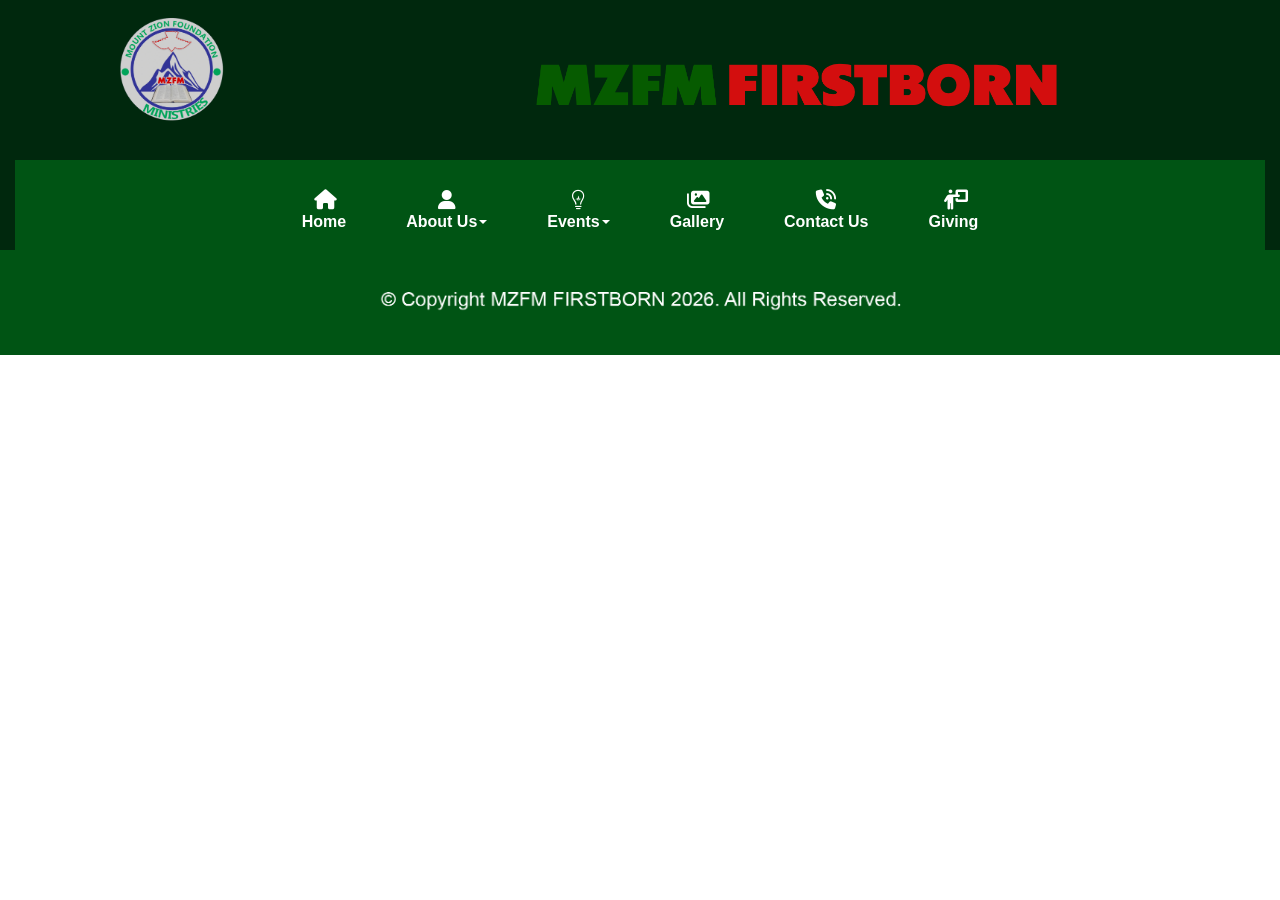
<file: Master-Page.html>
<!doctype html>
<html>
<head>
<meta charset="utf-8">
<title>Untitled Page</title>
<meta name="generator" content="WYSIWYG Web Builder 20 - https://www.wysiwygwebbuilder.com">
<meta name="viewport" content="width=device-width, initial-scale=1.0">
<link href="fontawesome6.min.css" rel="stylesheet">
<link href="Church_Website_Responsive_Adjusted.css" rel="stylesheet">
<link href="Master-Page.css" rel="stylesheet">
<script src="jquery-3.7.1.min.js"></script>
<script src="jquery-ui.min.js"></script>
<script src="wb.overlay.min.js"></script>
<script src="wwb20.min.js"></script>
<script>
$(document).ready(function()
{
   function onScrollLayoutGrid11()
   {
      var $obj = $("#wb_LayoutGrid11");
      if (!$obj.hasClass("in-viewport") && $obj.inViewPort(false))
      {
         $obj.addClass("in-viewport");
         ShowObjectWithEffect('wb_LayoutGrid_Second_Menu_Layer', 0, 'fade', 1);
      }
      else
      if ($obj.hasClass("in-viewport") && !$obj.inViewPort(true))
      {
         $obj.removeClass("in-viewport");
         ShowObjectWithEffect('wb_LayoutGrid_Second_Menu_Layer', 1, 'slideup', 500);
      }
   }
   if (!$('#wb_LayoutGrid11').inViewPort(true))
   {
      $('#wb_LayoutGrid11').addClass("in-viewport");
   }
   onScrollLayoutGrid11();
   $(window).scroll(function(event)
   {
      onScrollLayoutGrid11();
   });
   $('#OverlayMenu1-overlay').overlay({hideTransition:true});
   $('#OverlayMenu1').on('click', function(e)
   {
      $.overlay.toggle($('#OverlayMenu1-overlay'));
      return false;
   });
});
</script>
</head>
<body>
<div id="wb_LayoutGrid1">
<div id="LayoutGrid1">
<div class="row">
<div class="col-1">
<div id="wb_LayoutGrid3">
<div id="LayoutGrid3">
<div class="row">
<div class="col-1">
<div class="col-1-padding">
<div id="wb_Image3">
<img src="images/Mount ZIon Logo.png" id="Image3" alt="" width="218" height="222">
</div>
</div>
</div>
<div class="col-2">
<div class="col-2-padding">
<div id="wb_Image2">
<img src="images/Logo TEXT 333.png" id="Image2" alt="" width="715" height="165">
</div>
</div>
</div>
</div>
</div>
</div>
<div id="wb_LayoutGrid11">
<div id="LayoutGrid11">
<div class="row">
<div class="col-1">
<div class="col-1-padding">
<div id="wb_ResponsiveMenu1">
<label class="toggle" for="ResponsiveMenu1-submenu" id="ResponsiveMenu1-title">Menu<span id="ResponsiveMenu1-icon"><span>&nbsp;</span><span>&nbsp;</span><span>&nbsp;</span></span></label>
<input type="checkbox" id="ResponsiveMenu1-submenu">
<ul class="ResponsiveMenu1" id="ResponsiveMenu1" role="menu">
<li role="menuitem"><a href="./index.html" class="nav-link"><i class="fa fa-home"></i><br>Home</a></li>
<li role="menuitem">
<label for="ResponsiveMenu1-submenu-0" class="toggle"><i class="fa fa-user"></i>About&nbsp;Us<span class="arrow-down"></span></label>
<a href="./About-Us.html" class="nav-link"><i class="fa fa-user"></i><br>About&nbsp;Us<span class="arrow-down"></span></a>
<input type="checkbox" id="ResponsiveMenu1-submenu-0">
<ul role="menu">
<li role="menuitem"><a href="./About-Us.html" class="nav-link">About&nbsp;Us</a></li>
<li role="menuitem"><a href="./Testimonies.html" class="nav-link">Testimonies</a></li>
</ul>
</li>
<li role="menuitem">
<label for="ResponsiveMenu1-submenu-1" class="toggle"><i class="fa fa-brands fa-medapps"></i>Events<span class="arrow-down"></span></label>
<a href="./Events.html" class="nav-link"><i class="fa fa-brands fa-medapps"></i><br>Events<span class="arrow-down"></span></a>
<input type="checkbox" id="ResponsiveMenu1-submenu-1">
<ul role="menu">
<li role="menuitem"><a href="./Events.html" class="nav-link">Events</a></li>
<li role="menuitem"><a href="./Video-Events.html" class="nav-link">Live&nbsp;Events</a></li>
<li role="menuitem"><a href="./Previous-Events.html" class="nav-link">Previous&nbsp;Events</a></li>
<li role="menuitem"><a href="./Daily-Nuggets.html" class="nav-link">Daily&nbsp;Nuggets</a></li>
</ul>
</li>
<li role="menuitem"><a href="./Gallery.html" class="nav-link"><i class="fa fa-images"></i><br>Gallery</a></li>
<li role="menuitem"><a href="./Contact-Us.html" class="nav-link"><i class="fa fa-phone-volume"></i><br>Contact&nbsp;Us</a></li>
<li role="menuitem"><a href="./Giving.html" class="nav-link"><i class="fa fa-person-chalkboard"></i><br>Giving</a></li>
</ul>

</div>
</div>
</div>
</div>
</div>
</div>
</div>
</div>
</div>
</div>
<div id="wb_LayoutGrid_Second_Menu_Layer">
<div id="LayoutGrid_Second_Menu_Layer">
<div class="row">
<div class="col-1">
<div class="col-1-padding">
<div id="wb_ResponsiveMenu3">
<label class="toggle" for="ResponsiveMenu3-submenu" id="ResponsiveMenu3-title">Menu<span id="ResponsiveMenu3-icon"><span>&nbsp;</span><span>&nbsp;</span><span>&nbsp;</span></span></label>
<input type="checkbox" id="ResponsiveMenu3-submenu">
<ul class="ResponsiveMenu3" id="ResponsiveMenu3" role="menu">
<li role="menuitem"><a href="./index.html" class="nav-link"><i class="fa fa-home"></i><br>Home</a></li>
<li role="menuitem">
<label for="ResponsiveMenu3-submenu-0" class="toggle"><i class="fa fa-user"></i>About&nbsp;Us<span class="arrow-down"></span></label>
<a href="./About-Us.html" class="nav-link"><i class="fa fa-user"></i><br>About&nbsp;Us<span class="arrow-down"></span></a>
<input type="checkbox" id="ResponsiveMenu3-submenu-0">
<ul role="menu">
<li role="menuitem"><a href="./About-Us.html" class="nav-link">About&nbsp;Us</a></li>
<li role="menuitem"><a href="./Testimonies.html" class="nav-link">Testimonies</a></li>
</ul>
</li>
<li role="menuitem">
<label for="ResponsiveMenu3-submenu-1" class="toggle"><i class="fa fa-brands fa-medapps"></i>Events<span class="arrow-down"></span></label>
<a href="./Events.html" class="nav-link"><i class="fa fa-brands fa-medapps"></i><br>Events<span class="arrow-down"></span></a>
<input type="checkbox" id="ResponsiveMenu3-submenu-1">
<ul role="menu">
<li role="menuitem"><a href="./Events.html" class="nav-link">Events</a></li>
<li role="menuitem"><a href="./Video-Events.html" class="nav-link">Live&nbsp;Events</a></li>
<li role="menuitem"><a href="./Previous-Events.html" class="nav-link">Previous&nbsp;Events</a></li>
<li role="menuitem"><a href="./Daily-Nuggets.html" class="nav-link">Daily&nbsp;Nuggets</a></li>
</ul>
</li>
<li role="menuitem"><a href="./Gallery.html" class="nav-link"><i class="fa fa-images"></i><br>Gallery</a></li>
<li role="menuitem"><a href="./Contact-Us.html" class="nav-link"><i class="fa fa-phone-volume"></i><br>Contact&nbsp;Us</a></li>
<li role="menuitem"><a href="./Giving.html" class="nav-link"><i class="fa fa-person-chalkboard"></i><br>Giving</a></li>
</ul>

</div>
</div>
</div>
</div>
</div>
</div>
<div id="FlexContainer1">
<div id="wb_Image1">
<img src="images/Mount ZIon Logo.png" id="Image1" alt="" width="46" height="47">
</div>
<div id="wb_Image4">
<img src="images/Logo TEXT 333.png" id="Image4" alt="" width="153" height="35">
</div>
<div id="wb_Text1">
<span style="color:#000000;font-family:Arial;font-size:16px;"><br><br></span>
</div>
<div id="wb_OverlayMenu1">
<a href="#" id="OverlayMenu1">
<span class="line"></span>
<span class="line"></span>
<span class="line"></span>
</a>

</div>
</div>
<div id="wb_LayoutGrid10">
<div id="LayoutGrid10">
<div class="row">
<div class="col-1">
<div id="wb_Image9">
<img src="images/copyright.png" id="Image9" alt="" width="940" height="77">
</div>
</div>
</div>
</div>
</div>
<div id="OverlayMenu1-overlay">
<div class="OverlayMenu1">
<ul class="drilldown-menu" role="menu">
<li><a role="menuitem" href="./index.html" class="OverlayMenu1-effect">Home</a></li>
<li><a role="menuitem" href="./About-Us.html" class="OverlayMenu1-effect">About&nbsp;Us</a></li>
<li><a role="menuitem" href="./Events.html" class="OverlayMenu1-effect">Events</a></li>
<li><a role="menuitem" href="./Video-Events.html" title="Live Events" class="OverlayMenu1-effect">Live&nbsp;Events</a></li>
<li><a role="menuitem" href="./Previous-Events.html" class="OverlayMenu1-effect">Previous&nbsp;Events</a></li>
<li><a role="menuitem" href="./Daily-Nuggets.html" title="Daily Nuggets" class="OverlayMenu1-effect">Daily&nbsp;Nuggets</a></li>
<li><a role="menuitem" href="./Gallery.html" class="OverlayMenu1-effect">Gallery</a></li>
<li><a role="menuitem" href="./Contact-Us.html" class="OverlayMenu1-effect">Contact&nbsp;Us</a></li>
<li><a role="menuitem" href="./Giving.html" class="OverlayMenu1-effect">Giving</a></li>
   </ul>
</div>
<a class="close-button" id="OverlayMenu1-close" href="#" role="button" aria-hidden="true"><span></span></a>
</div>
</body>
</html>
</file>
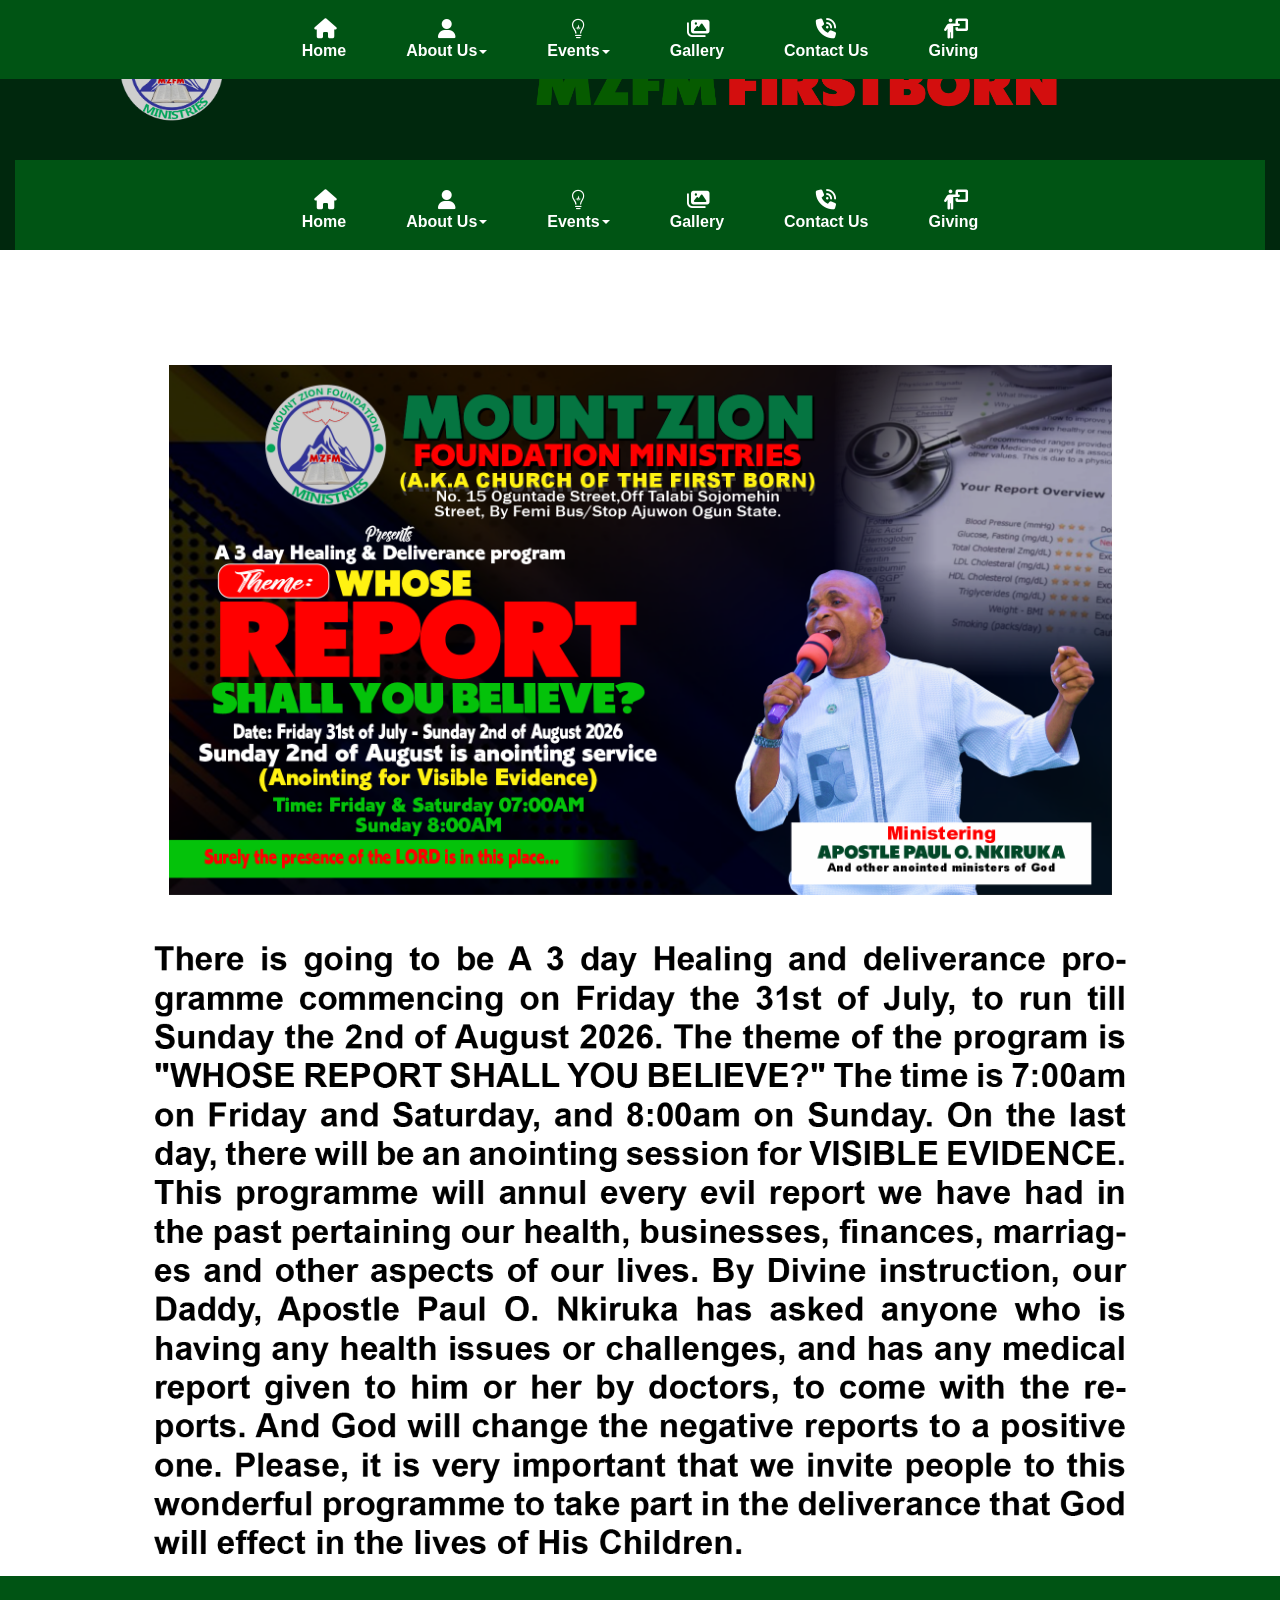
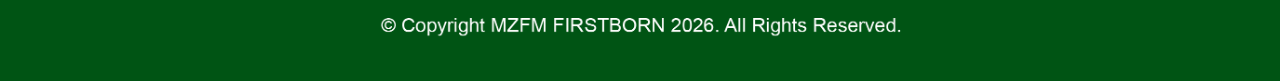
<file: Previous-Events.html>
<!doctype html>
<html>
<head>
<meta charset="utf-8">
<title>Previous Events</title>
<meta name="generator" content="WYSIWYG Web Builder 20 - https://www.wysiwygwebbuilder.com">
<meta name="viewport" content="width=device-width, initial-scale=1.0">
<link href="fontawesome6.min.css" rel="stylesheet">
<link href="Church_Website_Responsive_Adjusted.css" rel="stylesheet">
<link href="Previous-Events.css" rel="stylesheet">
<script src="jquery-3.7.1.min.js"></script>
<script src="wb.overlay.min.js"></script>
<script src="jquery-ui.min.js"></script>
<script src="wwb20.min.js"></script>
<script>
$(document).ready(function()
{
   $('#OverlayMenu1-overlay').overlay({hideTransition:true});
   $('#OverlayMenu1').on('click', function(e)
   {
      $.overlay.toggle($('#OverlayMenu1-overlay'));
      return false;
   });
   function onScrollLayoutGrid11()
   {
      var $obj = $("#wb_LayoutGrid11");
      if (!$obj.hasClass("in-viewport") && $obj.inViewPort(false))
      {
         $obj.addClass("in-viewport");
         ShowObjectWithEffect('wb_LayoutGrid_Second_Menu_Layer', 0, 'fade', 1);
      }
      else
      if ($obj.hasClass("in-viewport") && !$obj.inViewPort(true))
      {
         $obj.removeClass("in-viewport");
         ShowObjectWithEffect('wb_LayoutGrid_Second_Menu_Layer', 1, 'slideup', 500);
      }
   }
   if (!$('#wb_LayoutGrid11').inViewPort(true))
   {
      $('#wb_LayoutGrid11').addClass("in-viewport");
   }
   onScrollLayoutGrid11();
   $(window).scroll(function(event)
   {
      onScrollLayoutGrid11();
   });
});
</script>
</head>
<body>
<div id="wb_LayoutGrid1">
<div id="LayoutGrid1">
<div class="row">
<div class="col-1">
<div id="wb_LayoutGrid3">
<div id="LayoutGrid3">
<div class="row">
<div class="col-1">
<div class="col-1-padding">
<div id="wb_Image3">
<img src="images/Mount ZIon Logo.png" id="Image3" alt="" width="218" height="222">
</div>
</div>
</div>
<div class="col-2">
<div class="col-2-padding">
<div id="wb_Image2">
<img src="images/Logo TEXT 333.png" id="Image2" alt="" width="715" height="165">
</div>
</div>
</div>
</div>
</div>
</div>
<div id="wb_LayoutGrid11">
<div id="LayoutGrid11">
<div class="row">
<div class="col-1">
<div class="col-1-padding">
<div id="wb_ResponsiveMenu1">
<label class="toggle" for="ResponsiveMenu1-submenu" id="ResponsiveMenu1-title">Menu<span id="ResponsiveMenu1-icon"><span>&nbsp;</span><span>&nbsp;</span><span>&nbsp;</span></span></label>
<input type="checkbox" id="ResponsiveMenu1-submenu">
<ul class="ResponsiveMenu1" id="ResponsiveMenu1" role="menu">
<li role="menuitem"><a href="./index.html" class="nav-link"><i class="fa fa-home"></i><br>Home</a></li>
<li role="menuitem">
<label for="ResponsiveMenu1-submenu-0" class="toggle"><i class="fa fa-user"></i>About&nbsp;Us<span class="arrow-down"></span></label>
<a href="./About-Us.html" class="nav-link"><i class="fa fa-user"></i><br>About&nbsp;Us<span class="arrow-down"></span></a>
<input type="checkbox" id="ResponsiveMenu1-submenu-0">
<ul role="menu">
<li role="menuitem"><a href="./About-Us.html" class="nav-link">About&nbsp;Us</a></li>
<li role="menuitem"><a href="./Testimonies.html" class="nav-link">Testimonies</a></li>
</ul>
</li>
<li role="menuitem">
<label for="ResponsiveMenu1-submenu-1" class="toggle"><i class="fa fa-brands fa-medapps"></i>Events<span class="arrow-down"></span></label>
<a href="./Events.html" class="nav-link"><i class="fa fa-brands fa-medapps"></i><br>Events<span class="arrow-down"></span></a>
<input type="checkbox" id="ResponsiveMenu1-submenu-1">
<ul role="menu">
<li role="menuitem"><a href="./Events.html" class="nav-link">Events</a></li>
<li role="menuitem"><a href="./Video-Events.html" class="nav-link">Live&nbsp;Events</a></li>
<li role="menuitem"><a href="./Previous-Events.html" class="nav-link">Previous&nbsp;Events</a></li>
<li role="menuitem"><a href="./Daily-Nuggets.html" class="nav-link">Daily&nbsp;Nuggets</a></li>
</ul>
</li>
<li role="menuitem"><a href="./Gallery.html" class="nav-link"><i class="fa fa-images"></i><br>Gallery</a></li>
<li role="menuitem"><a href="./Contact-Us.html" class="nav-link"><i class="fa fa-phone-volume"></i><br>Contact&nbsp;Us</a></li>
<li role="menuitem"><a href="./Giving.html" class="nav-link"><i class="fa fa-person-chalkboard"></i><br>Giving</a></li>
</ul>

</div>
</div>
</div>
</div>
</div>
</div>
</div>
</div>
</div>
</div>
<div id="wb_LayoutGrid_Second_Menu_Layer">
<div id="LayoutGrid_Second_Menu_Layer">
<div class="row">
<div class="col-1">
<div class="col-1-padding">
<div id="wb_ResponsiveMenu3">
<label class="toggle" for="ResponsiveMenu3-submenu" id="ResponsiveMenu3-title">Menu<span id="ResponsiveMenu3-icon"><span>&nbsp;</span><span>&nbsp;</span><span>&nbsp;</span></span></label>
<input type="checkbox" id="ResponsiveMenu3-submenu">
<ul class="ResponsiveMenu3" id="ResponsiveMenu3" role="menu">
<li role="menuitem"><a href="./index.html" class="nav-link"><i class="fa fa-home"></i><br>Home</a></li>
<li role="menuitem">
<label for="ResponsiveMenu3-submenu-0" class="toggle"><i class="fa fa-user"></i>About&nbsp;Us<span class="arrow-down"></span></label>
<a href="./About-Us.html" class="nav-link"><i class="fa fa-user"></i><br>About&nbsp;Us<span class="arrow-down"></span></a>
<input type="checkbox" id="ResponsiveMenu3-submenu-0">
<ul role="menu">
<li role="menuitem"><a href="./About-Us.html" class="nav-link">About&nbsp;Us</a></li>
<li role="menuitem"><a href="./Testimonies.html" class="nav-link">Testimonies</a></li>
</ul>
</li>
<li role="menuitem">
<label for="ResponsiveMenu3-submenu-1" class="toggle"><i class="fa fa-brands fa-medapps"></i>Events<span class="arrow-down"></span></label>
<a href="./Events.html" class="nav-link"><i class="fa fa-brands fa-medapps"></i><br>Events<span class="arrow-down"></span></a>
<input type="checkbox" id="ResponsiveMenu3-submenu-1">
<ul role="menu">
<li role="menuitem"><a href="./Events.html" class="nav-link">Events</a></li>
<li role="menuitem"><a href="./Video-Events.html" class="nav-link">Live&nbsp;Events</a></li>
<li role="menuitem"><a href="./Previous-Events.html" class="nav-link">Previous&nbsp;Events</a></li>
<li role="menuitem"><a href="./Daily-Nuggets.html" class="nav-link">Daily&nbsp;Nuggets</a></li>
</ul>
</li>
<li role="menuitem"><a href="./Gallery.html" class="nav-link"><i class="fa fa-images"></i><br>Gallery</a></li>
<li role="menuitem"><a href="./Contact-Us.html" class="nav-link"><i class="fa fa-phone-volume"></i><br>Contact&nbsp;Us</a></li>
<li role="menuitem"><a href="./Giving.html" class="nav-link"><i class="fa fa-person-chalkboard"></i><br>Giving</a></li>
</ul>

</div>
</div>
</div>
</div>
</div>
</div>
<div id="FlexContainer1">
<div id="wb_Image1">
<img src="images/Mount ZIon Logo.png" id="Image1" alt="" width="46" height="47">
</div>
<div id="wb_Image4">
<img src="images/Logo TEXT 333.png" id="Image4" alt="" width="153" height="35">
</div>
<div id="wb_Text1">
<span style="color:#000000;font-family:Arial;font-size:16px;"><br><br></span>
</div>
<div id="wb_OverlayMenu1">
<a href="#" id="OverlayMenu1">
<span class="line"></span>
<span class="line"></span>
<span class="line"></span>
</a>

</div>
</div>

<div id="wb_LayoutGrid4">
<div id="LayoutGrid4">
<div class="row">
<div class="col-1">
<div id="wb_Text3">
<span style="color:#000000;font-family:Arial;font-size:16px;"><br><br><br><br><br></span>
</div>
<div id="wb_Image5">
<img src="images/Backup_of_Healing & Deliverance Program.png" id="Image5" alt="" width="940" height="529">
</div>
</div>
</div>
</div>
</div>
<div id="wb_LayoutGrid5">
<div id="LayoutGrid5">
<div class="row">
<div class="col-1">
<div id="wb_Image6">
<img src="images/Program Text.png" id="Image6" alt="" width="940" height="606">
</div>
</div>
</div>
</div>
</div>
<div id="wb_Text2">
<span style="color:#000000;font-family:Arial;font-size:16px;"><br><br><br><br><br><br></span></div>
<div id="wb_LayoutGrid10">
<div id="LayoutGrid10">
<div class="row">
<div class="col-1">
<div id="wb_Image9">
<img src="images/copyright.png" id="Image9" alt="" width="994" height="82">
</div>
</div>
</div>
</div>
</div>
<div id="OverlayMenu1-overlay">
<div class="OverlayMenu1">
<ul class="drilldown-menu" role="menu">
<li><a role="menuitem" href="./index.html" class="OverlayMenu1-effect">Home</a></li>
<li><a role="menuitem" href="./About-Us.html" class="OverlayMenu1-effect">About&nbsp;Us</a></li>
<li><a role="menuitem" href="./Events.html" class="OverlayMenu1-effect">Events</a></li>
<li><a role="menuitem" href="./Video-Events.html" title="Live Events" class="OverlayMenu1-effect">Live&nbsp;Events</a></li>
<li><a role="menuitem" href="./Previous-Events.html" class="OverlayMenu1-effect">Previous&nbsp;Events</a></li>
<li><a role="menuitem" href="./Daily-Nuggets.html" title="Daily Nuggets" class="OverlayMenu1-effect">Daily&nbsp;Nuggets</a></li>
<li><a role="menuitem" href="./Gallery.html" class="OverlayMenu1-effect">Gallery</a></li>
<li><a role="menuitem" href="./Contact-Us.html" class="OverlayMenu1-effect">Contact&nbsp;Us</a></li>
<li><a role="menuitem" href="./Giving.html" class="OverlayMenu1-effect">Giving</a></li>
   </ul>
</div>
<a class="close-button" id="OverlayMenu1-close" href="#" role="button" aria-hidden="true"><span></span></a>
</div>
</body>
</html>
</file>
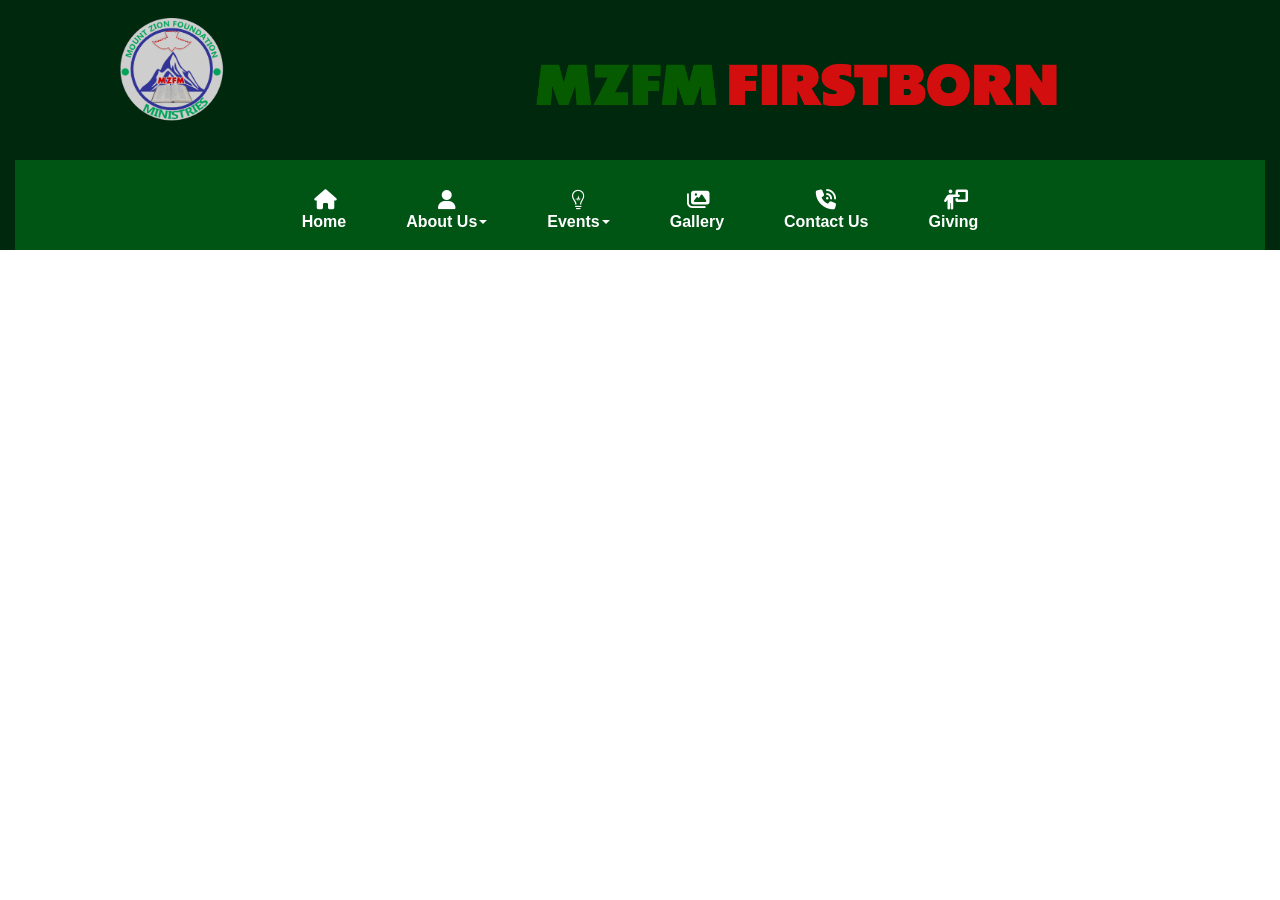
<file: Testimonies.html>
<!doctype html>
<html>
<head>
<meta charset="utf-8">
<title>Testimonies</title>
<meta name="generator" content="WYSIWYG Web Builder 20 - https://www.wysiwygwebbuilder.com">
<meta name="viewport" content="width=device-width, initial-scale=1.0">
<link href="fontawesome6.min.css" rel="stylesheet">
<link href="Church_Website_Responsive_Adjusted.css" rel="stylesheet">
<link href="Testimonies.css" rel="stylesheet">
<script src="jquery-3.7.1.min.js"></script>
<script src="wb.overlay.min.js"></script>
<script src="jquery-ui.min.js"></script>
<script src="wwb20.min.js"></script>
<script>
$(document).ready(function()
{
   $('#OverlayMenu1-overlay').overlay({hideTransition:true});
   $('#OverlayMenu1').on('click', function(e)
   {
      $.overlay.toggle($('#OverlayMenu1-overlay'));
      return false;
   });
   function onScrollLayoutGrid11()
   {
      var $obj = $("#wb_LayoutGrid11");
      if (!$obj.hasClass("in-viewport") && $obj.inViewPort(false))
      {
         $obj.addClass("in-viewport");
         ShowObjectWithEffect('wb_LayoutGrid_Second_Menu_Layer', 0, 'fade', 1);
      }
      else
      if ($obj.hasClass("in-viewport") && !$obj.inViewPort(true))
      {
         $obj.removeClass("in-viewport");
         ShowObjectWithEffect('wb_LayoutGrid_Second_Menu_Layer', 1, 'slideup', 500);
      }
   }
   if (!$('#wb_LayoutGrid11').inViewPort(true))
   {
      $('#wb_LayoutGrid11').addClass("in-viewport");
   }
   onScrollLayoutGrid11();
   $(window).scroll(function(event)
   {
      onScrollLayoutGrid11();
   });
});
</script>
</head>
<body>
<div id="wb_LayoutGrid1">
<div id="LayoutGrid1">
<div class="row">
<div class="col-1">
<div id="wb_LayoutGrid3">
<div id="LayoutGrid3">
<div class="row">
<div class="col-1">
<div class="col-1-padding">
<div id="wb_Image3">
<img src="images/Mount ZIon Logo.png" id="Image3" alt="" width="218" height="222">
</div>
</div>
</div>
<div class="col-2">
<div class="col-2-padding">
<div id="wb_Image2">
<img src="images/Logo TEXT 333.png" id="Image2" alt="" width="715" height="165">
</div>
</div>
</div>
</div>
</div>
</div>
<div id="wb_LayoutGrid11">
<div id="LayoutGrid11">
<div class="row">
<div class="col-1">
<div class="col-1-padding">
<div id="wb_ResponsiveMenu1">
<label class="toggle" for="ResponsiveMenu1-submenu" id="ResponsiveMenu1-title">Menu<span id="ResponsiveMenu1-icon"><span>&nbsp;</span><span>&nbsp;</span><span>&nbsp;</span></span></label>
<input type="checkbox" id="ResponsiveMenu1-submenu">
<ul class="ResponsiveMenu1" id="ResponsiveMenu1" role="menu">
<li role="menuitem"><a href="./index.html" class="nav-link"><i class="fa fa-home"></i><br>Home</a></li>
<li role="menuitem">
<label for="ResponsiveMenu1-submenu-0" class="toggle"><i class="fa fa-user"></i>About&nbsp;Us<span class="arrow-down"></span></label>
<a href="./About-Us.html" class="nav-link"><i class="fa fa-user"></i><br>About&nbsp;Us<span class="arrow-down"></span></a>
<input type="checkbox" id="ResponsiveMenu1-submenu-0">
<ul role="menu">
<li role="menuitem"><a href="./About-Us.html" class="nav-link">About&nbsp;Us</a></li>
<li role="menuitem"><a href="./Testimonies.html" class="nav-link">Testimonies</a></li>
</ul>
</li>
<li role="menuitem">
<label for="ResponsiveMenu1-submenu-1" class="toggle"><i class="fa fa-brands fa-medapps"></i>Events<span class="arrow-down"></span></label>
<a href="./Events.html" class="nav-link"><i class="fa fa-brands fa-medapps"></i><br>Events<span class="arrow-down"></span></a>
<input type="checkbox" id="ResponsiveMenu1-submenu-1">
<ul role="menu">
<li role="menuitem"><a href="./Events.html" class="nav-link">Events</a></li>
<li role="menuitem"><a href="./Video-Events.html" class="nav-link">Live&nbsp;Events</a></li>
<li role="menuitem"><a href="./Previous-Events.html" class="nav-link">Previous&nbsp;Events</a></li>
<li role="menuitem"><a href="./Daily-Nuggets.html" class="nav-link">Daily&nbsp;Nuggets</a></li>
</ul>
</li>
<li role="menuitem"><a href="./Gallery.html" class="nav-link"><i class="fa fa-images"></i><br>Gallery</a></li>
<li role="menuitem"><a href="./Contact-Us.html" class="nav-link"><i class="fa fa-phone-volume"></i><br>Contact&nbsp;Us</a></li>
<li role="menuitem"><a href="./Giving.html" class="nav-link"><i class="fa fa-person-chalkboard"></i><br>Giving</a></li>
</ul>

</div>
</div>
</div>
</div>
</div>
</div>
</div>
</div>
</div>
</div>
<div id="wb_LayoutGrid_Second_Menu_Layer">
<div id="LayoutGrid_Second_Menu_Layer">
<div class="row">
<div class="col-1">
<div class="col-1-padding">
<div id="wb_ResponsiveMenu3">
<label class="toggle" for="ResponsiveMenu3-submenu" id="ResponsiveMenu3-title">Menu<span id="ResponsiveMenu3-icon"><span>&nbsp;</span><span>&nbsp;</span><span>&nbsp;</span></span></label>
<input type="checkbox" id="ResponsiveMenu3-submenu">
<ul class="ResponsiveMenu3" id="ResponsiveMenu3" role="menu">
<li role="menuitem"><a href="./index.html" class="nav-link"><i class="fa fa-home"></i><br>Home</a></li>
<li role="menuitem">
<label for="ResponsiveMenu3-submenu-0" class="toggle"><i class="fa fa-user"></i>About&nbsp;Us<span class="arrow-down"></span></label>
<a href="./About-Us.html" class="nav-link"><i class="fa fa-user"></i><br>About&nbsp;Us<span class="arrow-down"></span></a>
<input type="checkbox" id="ResponsiveMenu3-submenu-0">
<ul role="menu">
<li role="menuitem"><a href="./About-Us.html" class="nav-link">About&nbsp;Us</a></li>
<li role="menuitem"><a href="./Testimonies.html" class="nav-link">Testimonies</a></li>
</ul>
</li>
<li role="menuitem">
<label for="ResponsiveMenu3-submenu-1" class="toggle"><i class="fa fa-brands fa-medapps"></i>Events<span class="arrow-down"></span></label>
<a href="./Events.html" class="nav-link"><i class="fa fa-brands fa-medapps"></i><br>Events<span class="arrow-down"></span></a>
<input type="checkbox" id="ResponsiveMenu3-submenu-1">
<ul role="menu">
<li role="menuitem"><a href="./Events.html" class="nav-link">Events</a></li>
<li role="menuitem"><a href="./Video-Events.html" class="nav-link">Live&nbsp;Events</a></li>
<li role="menuitem"><a href="./Previous-Events.html" class="nav-link">Previous&nbsp;Events</a></li>
<li role="menuitem"><a href="./Daily-Nuggets.html" class="nav-link">Daily&nbsp;Nuggets</a></li>
</ul>
</li>
<li role="menuitem"><a href="./Gallery.html" class="nav-link"><i class="fa fa-images"></i><br>Gallery</a></li>
<li role="menuitem"><a href="./Contact-Us.html" class="nav-link"><i class="fa fa-phone-volume"></i><br>Contact&nbsp;Us</a></li>
<li role="menuitem"><a href="./Giving.html" class="nav-link"><i class="fa fa-person-chalkboard"></i><br>Giving</a></li>
</ul>

</div>
</div>
</div>
</div>
</div>
</div>
<div id="FlexContainer1">
<div id="wb_Image1">
<img src="images/Mount ZIon Logo.png" id="Image1" alt="" width="46" height="47">
</div>
<div id="wb_Image4">
<img src="images/Logo TEXT 333.png" id="Image4" alt="" width="153" height="35">
</div>
<div id="wb_Text1">
<span style="color:#000000;font-family:Arial;font-size:16px;"><br><br></span>
</div>
<div id="wb_OverlayMenu1">
<a href="#" id="OverlayMenu1">
<span class="line"></span>
<span class="line"></span>
<span class="line"></span>
</a>

</div>
</div>

<div id="OverlayMenu1-overlay">
<div class="OverlayMenu1">
<ul class="drilldown-menu" role="menu">
<li><a role="menuitem" href="./index.html" class="OverlayMenu1-effect">Home</a></li>
<li><a role="menuitem" href="./About-Us.html" class="OverlayMenu1-effect">About&nbsp;Us</a></li>
<li><a role="menuitem" href="./Events.html" class="OverlayMenu1-effect">Events</a></li>
<li><a role="menuitem" href="./Video-Events.html" title="Live Events" class="OverlayMenu1-effect">Live&nbsp;Events</a></li>
<li><a role="menuitem" href="./Previous-Events.html" class="OverlayMenu1-effect">Previous&nbsp;Events</a></li>
<li><a role="menuitem" href="./Daily-Nuggets.html" title="Daily Nuggets" class="OverlayMenu1-effect">Daily&nbsp;Nuggets</a></li>
<li><a role="menuitem" href="./Gallery.html" class="OverlayMenu1-effect">Gallery</a></li>
<li><a role="menuitem" href="./Contact-Us.html" class="OverlayMenu1-effect">Contact&nbsp;Us</a></li>
<li><a role="menuitem" href="./Giving.html" class="OverlayMenu1-effect">Giving</a></li>
   </ul>
</div>
<a class="close-button" id="OverlayMenu1-close" href="#" role="button" aria-hidden="true"><span></span></a>
</div>
</body>
</html>
</file>
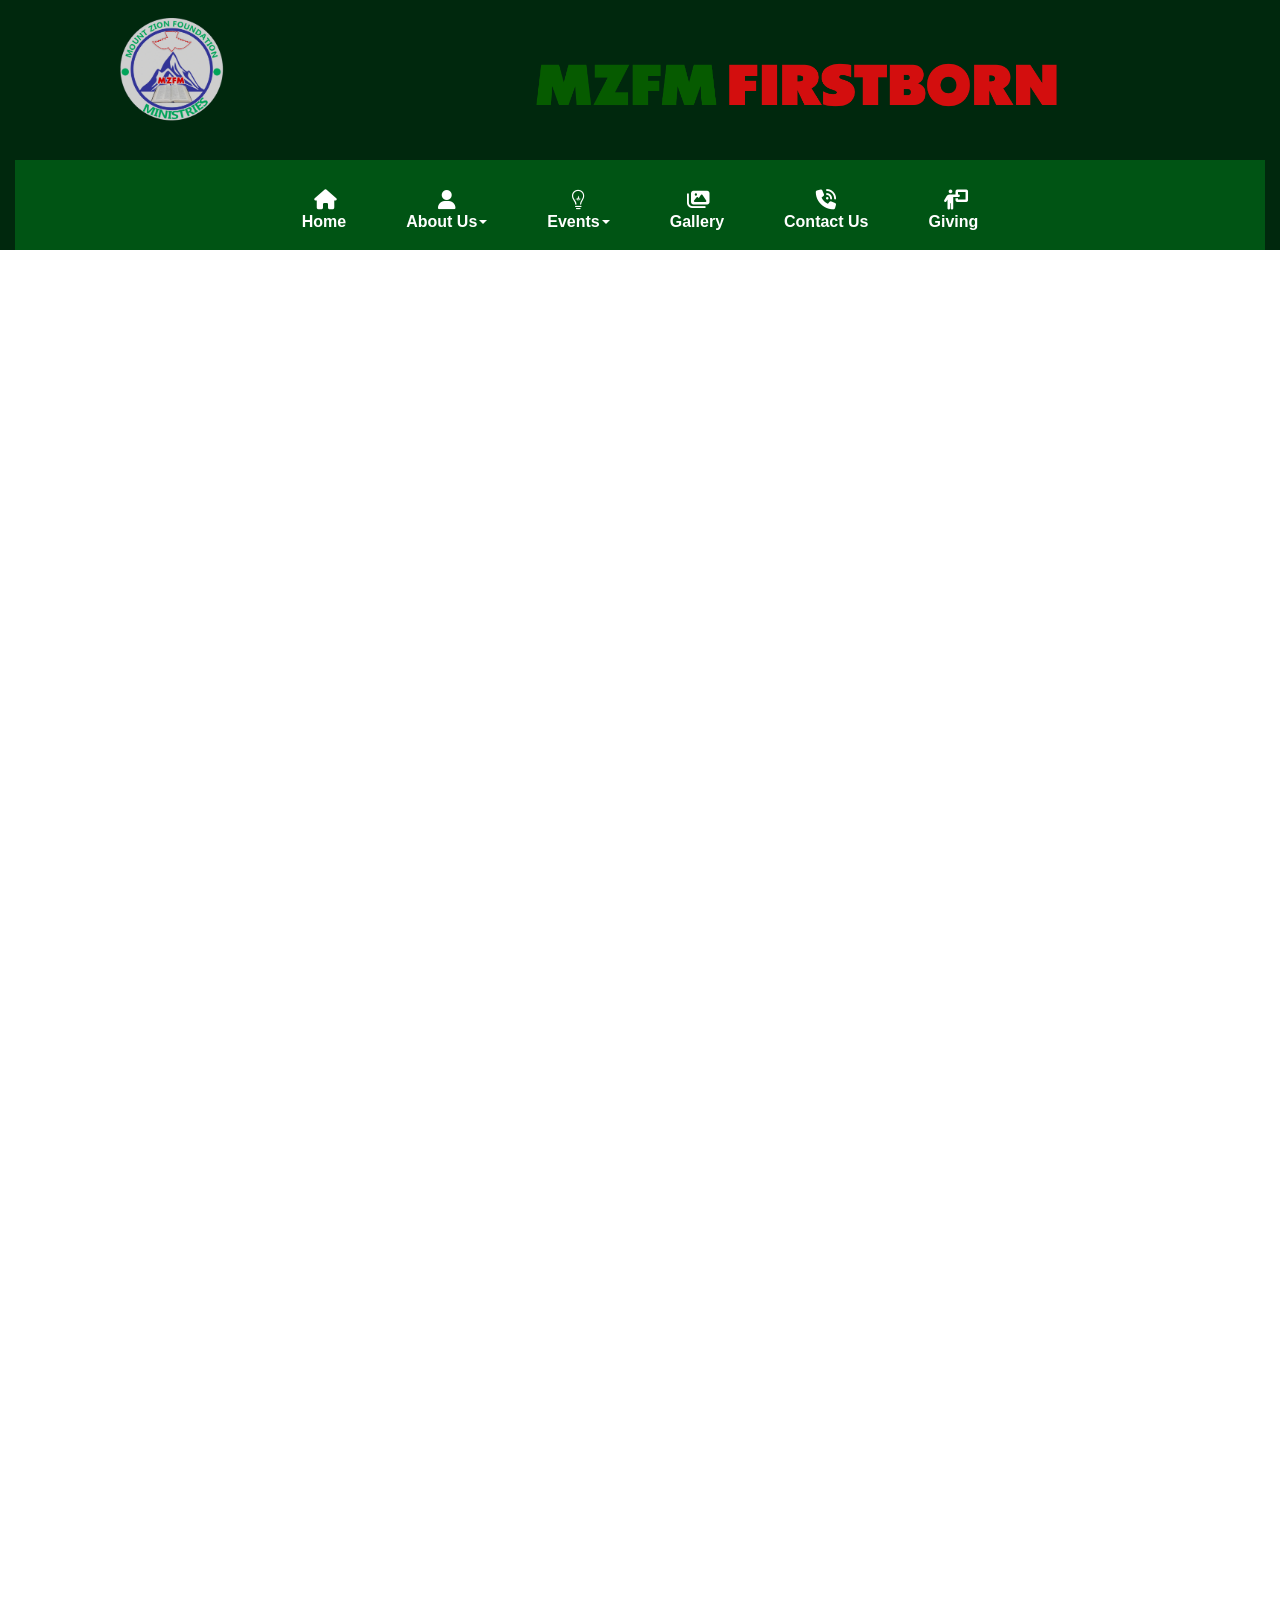
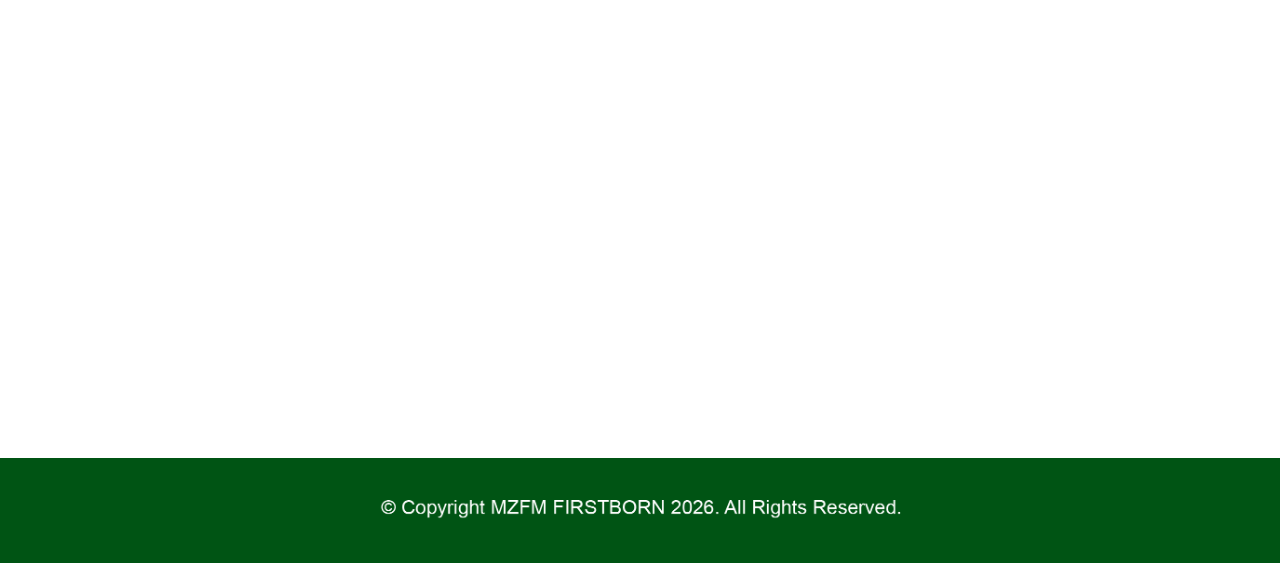
<file: Video-Events.html>
<!doctype html>
<html>
<head>
<meta charset="utf-8">
<title>Video Events</title>
<meta name="generator" content="WYSIWYG Web Builder 20 - https://www.wysiwygwebbuilder.com">
<meta name="viewport" content="width=device-width, initial-scale=1.0">
<link href="fontawesome6.min.css" rel="stylesheet">
<link href="Church_Website_Responsive_Adjusted.css" rel="stylesheet">
<link href="Video-Events.css" rel="stylesheet">
<script src="jquery-3.7.1.min.js"></script>
<script src="wb.overlay.min.js"></script>
<script src="jquery-ui.min.js"></script>
<script src="wwb20.min.js"></script>
<script>
$(document).ready(function()
{
   $('#OverlayMenu1-overlay').overlay({hideTransition:true});
   $('#OverlayMenu1').on('click', function(e)
   {
      $.overlay.toggle($('#OverlayMenu1-overlay'));
      return false;
   });
   function onScrollLayoutGrid11()
   {
      var $obj = $("#wb_LayoutGrid11");
      if (!$obj.hasClass("in-viewport") && $obj.inViewPort(false))
      {
         $obj.addClass("in-viewport");
         ShowObjectWithEffect('wb_LayoutGrid_Second_Menu_Layer', 0, 'fade', 1);
      }
      else
      if ($obj.hasClass("in-viewport") && !$obj.inViewPort(true))
      {
         $obj.removeClass("in-viewport");
         ShowObjectWithEffect('wb_LayoutGrid_Second_Menu_Layer', 1, 'slideup', 500);
      }
   }
   if (!$('#wb_LayoutGrid11').inViewPort(true))
   {
      $('#wb_LayoutGrid11').addClass("in-viewport");
   }
   onScrollLayoutGrid11();
   $(window).scroll(function(event)
   {
      onScrollLayoutGrid11();
   });
});
</script>
</head>
<body>
<div id="wb_LayoutGrid1">
<div id="LayoutGrid1">
<div class="row">
<div class="col-1">
<div id="wb_LayoutGrid3">
<div id="LayoutGrid3">
<div class="row">
<div class="col-1">
<div class="col-1-padding">
<div id="wb_Image3">
<img src="images/Mount ZIon Logo.png" id="Image3" alt="" width="218" height="222">
</div>
</div>
</div>
<div class="col-2">
<div class="col-2-padding">
<div id="wb_Image2">
<img src="images/Logo TEXT 333.png" id="Image2" alt="" width="715" height="165">
</div>
</div>
</div>
</div>
</div>
</div>
<div id="wb_LayoutGrid11">
<div id="LayoutGrid11">
<div class="row">
<div class="col-1">
<div class="col-1-padding">
<div id="wb_ResponsiveMenu1">
<label class="toggle" for="ResponsiveMenu1-submenu" id="ResponsiveMenu1-title">Menu<span id="ResponsiveMenu1-icon"><span>&nbsp;</span><span>&nbsp;</span><span>&nbsp;</span></span></label>
<input type="checkbox" id="ResponsiveMenu1-submenu">
<ul class="ResponsiveMenu1" id="ResponsiveMenu1" role="menu">
<li role="menuitem"><a href="./index.html" class="nav-link"><i class="fa fa-home"></i><br>Home</a></li>
<li role="menuitem">
<label for="ResponsiveMenu1-submenu-0" class="toggle"><i class="fa fa-user"></i>About&nbsp;Us<span class="arrow-down"></span></label>
<a href="./About-Us.html" class="nav-link"><i class="fa fa-user"></i><br>About&nbsp;Us<span class="arrow-down"></span></a>
<input type="checkbox" id="ResponsiveMenu1-submenu-0">
<ul role="menu">
<li role="menuitem"><a href="./About-Us.html" class="nav-link">About&nbsp;Us</a></li>
<li role="menuitem"><a href="./Testimonies.html" class="nav-link">Testimonies</a></li>
</ul>
</li>
<li role="menuitem">
<label for="ResponsiveMenu1-submenu-1" class="toggle"><i class="fa fa-brands fa-medapps"></i>Events<span class="arrow-down"></span></label>
<a href="./Events.html" class="nav-link"><i class="fa fa-brands fa-medapps"></i><br>Events<span class="arrow-down"></span></a>
<input type="checkbox" id="ResponsiveMenu1-submenu-1">
<ul role="menu">
<li role="menuitem"><a href="./Events.html" class="nav-link">Events</a></li>
<li role="menuitem"><a href="./Video-Events.html" class="nav-link">Live&nbsp;Events</a></li>
<li role="menuitem"><a href="./Previous-Events.html" class="nav-link">Previous&nbsp;Events</a></li>
<li role="menuitem"><a href="./Daily-Nuggets.html" class="nav-link">Daily&nbsp;Nuggets</a></li>
</ul>
</li>
<li role="menuitem"><a href="./Gallery.html" class="nav-link"><i class="fa fa-images"></i><br>Gallery</a></li>
<li role="menuitem"><a href="./Contact-Us.html" class="nav-link"><i class="fa fa-phone-volume"></i><br>Contact&nbsp;Us</a></li>
<li role="menuitem"><a href="./Giving.html" class="nav-link"><i class="fa fa-person-chalkboard"></i><br>Giving</a></li>
</ul>

</div>
</div>
</div>
</div>
</div>
</div>
</div>
</div>
</div>
</div>
<div id="wb_LayoutGrid_Second_Menu_Layer">
<div id="LayoutGrid_Second_Menu_Layer">
<div class="row">
<div class="col-1">
<div class="col-1-padding">
<div id="wb_ResponsiveMenu3">
<label class="toggle" for="ResponsiveMenu3-submenu" id="ResponsiveMenu3-title">Menu<span id="ResponsiveMenu3-icon"><span>&nbsp;</span><span>&nbsp;</span><span>&nbsp;</span></span></label>
<input type="checkbox" id="ResponsiveMenu3-submenu">
<ul class="ResponsiveMenu3" id="ResponsiveMenu3" role="menu">
<li role="menuitem"><a href="./index.html" class="nav-link"><i class="fa fa-home"></i><br>Home</a></li>
<li role="menuitem">
<label for="ResponsiveMenu3-submenu-0" class="toggle"><i class="fa fa-user"></i>About&nbsp;Us<span class="arrow-down"></span></label>
<a href="./About-Us.html" class="nav-link"><i class="fa fa-user"></i><br>About&nbsp;Us<span class="arrow-down"></span></a>
<input type="checkbox" id="ResponsiveMenu3-submenu-0">
<ul role="menu">
<li role="menuitem"><a href="./About-Us.html" class="nav-link">About&nbsp;Us</a></li>
<li role="menuitem"><a href="./Testimonies.html" class="nav-link">Testimonies</a></li>
</ul>
</li>
<li role="menuitem">
<label for="ResponsiveMenu3-submenu-1" class="toggle"><i class="fa fa-brands fa-medapps"></i>Events<span class="arrow-down"></span></label>
<a href="./Events.html" class="nav-link"><i class="fa fa-brands fa-medapps"></i><br>Events<span class="arrow-down"></span></a>
<input type="checkbox" id="ResponsiveMenu3-submenu-1">
<ul role="menu">
<li role="menuitem"><a href="./Events.html" class="nav-link">Events</a></li>
<li role="menuitem"><a href="./Video-Events.html" class="nav-link">Live&nbsp;Events</a></li>
<li role="menuitem"><a href="./Previous-Events.html" class="nav-link">Previous&nbsp;Events</a></li>
<li role="menuitem"><a href="./Daily-Nuggets.html" class="nav-link">Daily&nbsp;Nuggets</a></li>
</ul>
</li>
<li role="menuitem"><a href="./Gallery.html" class="nav-link"><i class="fa fa-images"></i><br>Gallery</a></li>
<li role="menuitem"><a href="./Contact-Us.html" class="nav-link"><i class="fa fa-phone-volume"></i><br>Contact&nbsp;Us</a></li>
<li role="menuitem"><a href="./Giving.html" class="nav-link"><i class="fa fa-person-chalkboard"></i><br>Giving</a></li>
</ul>

</div>
</div>
</div>
</div>
</div>
</div>
<div id="FlexContainer1">
<div id="wb_Image1">
<img src="images/Mount ZIon Logo.png" id="Image1" alt="" width="46" height="47">
</div>
<div id="wb_Image4">
<img src="images/Logo TEXT 333.png" id="Image4" alt="" width="153" height="35">
</div>
<div id="wb_Text1">
<span style="color:#000000;font-family:Arial;font-size:16px;"><br><br></span>
</div>
<div id="wb_OverlayMenu1">
<a href="#" id="OverlayMenu1">
<span class="line"></span>
<span class="line"></span>
<span class="line"></span>
</a>

</div>
</div>

<div id="FlexContainer7">
<div id="wb_Text3">
<span style="color:#000000;font-family:Arial;font-size:16px;"><br><br><br><br><br><br></span>
</div>
</div>


<div id="FlexContainer6">
<iframe width="560" height="315" src="https://www.youtube.com/embed/HHONTNxFz9A?si=o53KgcW-LG1pk8uA" title="YouTube video player" frameborder="0" allow="accelerometer; autoplay; clipboard-write; encrypted-media; gyroscope; picture-in-picture; web-share" referrerpolicy="strict-origin-when-cross-origin" allowfullscreen></iframe>
</div>

</div>
<div id="FlexContainer2">
<iframe width="560" height="315" src="https://www.youtube.com/embed/bRCdwSNNH20?si=Z79MhxwwJhYTm2c2" title="YouTube video player" frameborder="0" allow="accelerometer; autoplay; clipboard-write; encrypted-media; gyroscope; picture-in-picture; web-share" referrerpolicy="strict-origin-when-cross-origin" allowfullscreen></iframe></div>
<div id="FlexContainer3">
<iframe width="560" height="315" src="https://www.youtube.com/embed/cIuL6LkZRxw?si=jQP6-bf_y4Ya45Sh" title="YouTube video player" frameborder="0" allow="accelerometer; autoplay; clipboard-write; encrypted-media; gyroscope; picture-in-picture; web-share" referrerpolicy="strict-origin-when-cross-origin" allowfullscreen></iframe>
</div>
<div id="FlexContainer4">
<iframe width="560" height="315" src="https://www.youtube.com/embed/0oX0d_-sLpI?si=fB9vJ1sNwP05CxyM" title="YouTube video player" frameborder="0" allow="accelerometer; autoplay; clipboard-write; encrypted-media; gyroscope; picture-in-picture; web-share" referrerpolicy="strict-origin-when-cross-origin" allowfullscreen></iframe>
</div>
<div id="FlexContainer5">
<iframe src="https://www.facebook.com/plugins/video.php?height=314&href=https%3A%2F%2Fwww.facebook.com%2Freel%2F1387164723331180%2F&show_text=false&width=560&t=0" width="560" height="314" style="border:none;overflow:hidden" scrolling="no" frameborder="0" allowfullscreen="true" allow="autoplay; clipboard-write; encrypted-media; picture-in-picture; web-share" allowFullScreen="true"></iframe>
</div>
<div id="wb_LayoutGrid10">
<div id="LayoutGrid10">
<div class="row">
<div class="col-1">
<div id="wb_Image9">
<img src="images/copyright.png" id="Image9" alt="" width="994" height="82">
</div>
</div>
</div>
</div>
</div>
<div id="OverlayMenu1-overlay">
<div class="OverlayMenu1">
<ul class="drilldown-menu" role="menu">
<li><a role="menuitem" href="./index.html" class="OverlayMenu1-effect">Home</a></li>
<li><a role="menuitem" href="./About-Us.html" class="OverlayMenu1-effect">About&nbsp;Us</a></li>
<li><a role="menuitem" href="./Events.html" class="OverlayMenu1-effect">Events</a></li>
<li><a role="menuitem" href="./Video-Events.html" title="Live Events" class="OverlayMenu1-effect">Live&nbsp;Events</a></li>
<li><a role="menuitem" href="./Previous-Events.html" class="OverlayMenu1-effect">Previous&nbsp;Events</a></li>
<li><a role="menuitem" href="./Daily-Nuggets.html" title="Daily Nuggets" class="OverlayMenu1-effect">Daily&nbsp;Nuggets</a></li>
<li><a role="menuitem" href="./Gallery.html" class="OverlayMenu1-effect">Gallery</a></li>
<li><a role="menuitem" href="./Contact-Us.html" class="OverlayMenu1-effect">Contact&nbsp;Us</a></li>
<li><a role="menuitem" href="./Giving.html" class="OverlayMenu1-effect">Giving</a></li>
   </ul>
</div>
<a class="close-button" id="OverlayMenu1-close" href="#" role="button" aria-hidden="true"><span></span></a>
</div>
</body>
</html>
</file>
<file: Church_Website_Responsive_Adjusted.css>
@keyframes animate-fade-in-left
{
   0% { transform: translate(-100px,0px) rotate(0deg) ; opacity: 0;  }
   100% { transform: translate(0px,0px) rotate(0deg) ; opacity: 1;  }
}
@keyframes animate-fade-in-right
{
   0% { transform: translate(100px,0px) rotate(0deg) ; opacity: 0;  }
   100% { transform: translate(0px,0px) rotate(0deg) ; opacity: 1;  }
}
@keyframes animate-fade-in-up
{
   0% { transform: translate(0px,100px) rotate(0deg) ; opacity: 0;  }
   100% { transform: translate(0px,0px) rotate(0deg) ; opacity: 1;  }
}
h1, .h1
{
   font-family: Arial;
   font-weight: bold;
   font-size: 32px;
   text-decoration: none;
   color: #000000;
   --color: #000000;
   background-color: transparent;
   margin: 0 0 0 0;
   padding: 0 0 0 0;
   display: inline-block;
}
h2, .h2
{
   font-family: Arial;
   font-weight: bold;
   font-size: 27px;
   text-decoration: none;
   color: #000000;
   --color: #000000;
   background-color: transparent;
   margin: 0 0 0 0;
   padding: 0 0 0 0;
   display: inline-block;
}
h3, .h3
{
   font-family: Arial;
   font-weight: bold;
   font-size: 24px;
   text-decoration: none;
   color: #000000;
   --color: #000000;
   background-color: transparent;
   margin: 0 0 0 0;
   padding: 0 0 0 0;
   display: inline-block;
}
h4, .h4
{
   font-family: Arial;
   font-weight: bold;
   font-size: 21px;
   font-style: italic;
   text-decoration: none;
   color: #000000;
   --color: #000000;
   background-color: transparent;
   margin: 0 0 0 0;
   padding: 0 0 0 0;
   display: inline-block;
}
h5, .h5
{
   font-family: Arial;
   font-weight: bold;
   font-size: 19px;
   text-decoration: none;
   color: #000000;
   --color: #000000;
   background-color: transparent;
   margin: 0 0 0 0;
   padding: 0 0 0 0;
   display: inline-block;
}
h6, .h6
{
   font-family: Arial;
   font-weight: bold;
   font-size: 16px;
   text-decoration: none;
   color: #000000;
   --color: #000000;
   background-color: transparent;
   margin: 0 0 0 0;
   padding: 0 0 0 0;
   display: inline-block;
}
.CustomStyle
{
   font-family: "Courier New";
   font-weight: bold;
   font-size: 16px;
   text-decoration: none;
   color: #2E74B5;
   --color: #2E74B5;
   background-color: transparent;
}
@media only screen and (min-width: 1024px)
{
}
@media only screen and (min-width: 1024px) and (max-width: 1023px)
{
}
@media only screen and (min-width: 480px) and (max-width: 1023px)
{
}
@media only screen and (max-width: 479px)
{
}
</file>
<file: About-Us.css>
body
{
   background-color: #FFFFFF;
   color: #000000;
   font-family: Arial;
   font-weight: normal;
   font-size: 16px;
   line-height: 1.1875;
   margin: 0;
   padding: 0;
}
#wb_LayoutGrid1
{
   clear: both;
   position: relative;
   table-layout: fixed;
   display: table;
   text-align: center;
   width: 100%;
   background-color: #00280D;
   background-image: none;
   border: 0px solid #DEE2E6;
   border-radius: 0px;
   box-sizing: border-box;
   margin: 0;
}
#LayoutGrid1
{
   box-sizing: border-box;
   padding: 0 15px 0 15px;
   margin-right: auto;
   margin-left: auto;
}
#LayoutGrid1 > .row
{
   margin-right: -15px;
   margin-left: -15px;
}
#LayoutGrid1 > .row > .col-1
{
   box-sizing: border-box;
   font-size: 0;
   min-height: 1px;
   padding-right: 15px;
   padding-left: 15px;
   position: relative;
}
#LayoutGrid1 > .row > .col-1
{
   float: left;
}
#LayoutGrid1 > .row > .col-1
{
   background-color: transparent;
   background-image: none;
   border: 0px solid #FFFFFF;
   border-radius: 0px;
   width: 100%;
   text-align: left;
}
#LayoutGrid1:before,
#LayoutGrid1:after,
#LayoutGrid1 .row:before,
#LayoutGrid1 .row:after
{
   display: table;
   content: " ";
}
#LayoutGrid1:after,
#LayoutGrid1 .row:after
{
   clear: both;
}
@media (max-width: 480px)
{
#LayoutGrid1 > .row > .col-1
{
   float: none;
   width: 100% !important;
}
}
#wb_LayoutGrid_Second_Menu_Layer
{
   clear: both;
   position: fixed;
   left: 0;
   top: 0;
   z-index: 7777;
   table-layout: fixed;
   display: none;
   text-align: center;
   width: 100%;
   background-color: #005414;
   background-image: none;
   border: 0px solid #DEE2E6;
   border-radius: 0px;
   box-sizing: border-box;
   margin: 0;
}
#LayoutGrid_Second_Menu_Layer
{
   box-sizing: border-box;
   padding: 10px 15px 0 15px;
   margin-right: auto;
   margin-left: auto;
   max-width: 1024px;
}
#LayoutGrid_Second_Menu_Layer > .row
{
   margin-right: -15px;
   margin-left: -15px;
}
#LayoutGrid_Second_Menu_Layer > .row > .col-1
{
   box-sizing: border-box;
   font-size: 0;
   min-height: 1px;
   padding-right: 15px;
   padding-left: 15px;
   position: relative;
}
#LayoutGrid_Second_Menu_Layer > .row > .col-1
{
   float: left;
}
#LayoutGrid_Second_Menu_Layer > .row > .col-1
{
   background-color: transparent;
   background-image: none;
   border: 0px solid #FFFFFF;
   border-radius: 0px;
   width: 100%;
   text-align: left;
}
#LayoutGrid_Second_Menu_Layer > .row > .col-1 > .col-1-padding
{
   box-sizing: border-box;
   width: 100%;
   padding: 5px 0 5px 0;
}
#LayoutGrid_Second_Menu_Layer:before,
#LayoutGrid_Second_Menu_Layer:after,
#LayoutGrid_Second_Menu_Layer .row:before,
#LayoutGrid_Second_Menu_Layer .row:after
{
   display: table;
   content: " ";
}
#LayoutGrid_Second_Menu_Layer:after,
#LayoutGrid_Second_Menu_Layer .row:after
{
   clear: both;
}
@media (max-width: 480px)
{
#LayoutGrid_Second_Menu_Layer > .row > .col-1
{
   float: none;
   width: 100% !important;
}
}
#wb_LayoutGrid3
{
   clear: both;
   position: relative;
   table-layout: fixed;
   display: table;
   text-align: center;
   width: 100%;
   background-color: #00280D;
   background-image: none;
   border: 0px solid #DEE2E6;
   border-radius: 0px;
   box-sizing: border-box;
   margin: 0;
}
#LayoutGrid3
{
   box-sizing: border-box;
   padding: 10px 15px 0 15px;
   margin-right: auto;
   margin-left: auto;
}
#LayoutGrid3 > .row
{
   margin-right: -15px;
   margin-left: -15px;
}
#LayoutGrid3 > .row > .col-1, #LayoutGrid3 > .row > .col-2
{
   box-sizing: border-box;
   font-size: 0;
   min-height: 1px;
   padding-right: 15px;
   padding-left: 15px;
   position: relative;
}
#LayoutGrid3 > .row > .col-1, #LayoutGrid3 > .row > .col-2
{
   float: left;
}
#LayoutGrid3 > .row > .col-1
{
   background-color: transparent;
   background-image: none;
   border: 0px solid #FFFFFF;
   border-radius: 0px;
   width: 25%;
   text-align: left;
}
#LayoutGrid3 > .row > .col-1 > .col-1-padding
{
   box-sizing: border-box;
   width: 100%;
   padding: 5px 0 5px 0;
}
#LayoutGrid3 > .row > .col-2
{
   background-color: transparent;
   background-image: none;
   border: 0px solid #FFFFFF;
   border-radius: 0px;
   width: 75%;
   text-align: left;
}
#LayoutGrid3 > .row > .col-2 > .col-2-padding
{
   box-sizing: border-box;
   width: 100%;
   padding: 10px 0 10px 0;
}
#LayoutGrid3:before,
#LayoutGrid3:after,
#LayoutGrid3 .row:before,
#LayoutGrid3 .row:after
{
   display: table;
   content: " ";
}
#LayoutGrid3:after,
#LayoutGrid3 .row:after
{
   clear: both;
}
@media (max-width: 480px)
{
#LayoutGrid3 > .row > .col-1, #LayoutGrid3 > .row > .col-2
{
   float: none;
   width: 100% !important;
}
}
#wb_Image3
{
   margin: 0;
   vertical-align: top;
}
#Image3
{
   border: 0px solid #000000;
   border-radius: 0px;
   box-sizing: border-box;
   padding: 0;
   display: block;
   width: 100%;
   height: auto;
   max-width: 108px;
   margin-left: auto;
   margin-right: auto;
   vertical-align: top;
}
#wb_Image2
{
   margin: 0;
   vertical-align: top;
}
#Image2
{
   border: 0px solid #000000;
   border-radius: 0px;
   box-sizing: border-box;
   padding: 0;
   display: block;
   width: 100%;
   height: auto;
   max-width: 563px;
   margin-left: auto;
   margin-right: auto;
   vertical-align: top;
}
#wb_LayoutGrid11
{
   clear: both;
   position: relative;
   table-layout: fixed;
   display: table;
   text-align: center;
   width: 100%;
   background-color: #005414;
   background-image: none;
   border: 0px solid #DEE2E6;
   border-radius: 0px;
   box-sizing: border-box;
   margin: 0;
}
#LayoutGrid11
{
   box-sizing: border-box;
   padding: 10px 15px 0 15px;
   margin-right: auto;
   margin-left: auto;
   max-width: 1024px;
}
#LayoutGrid11 > .row
{
   margin-right: -15px;
   margin-left: -15px;
}
#LayoutGrid11 > .row > .col-1
{
   box-sizing: border-box;
   font-size: 0;
   min-height: 1px;
   padding-right: 15px;
   padding-left: 15px;
   position: relative;
}
#LayoutGrid11 > .row > .col-1
{
   float: left;
}
#LayoutGrid11 > .row > .col-1
{
   background-color: transparent;
   background-image: none;
   border: 0px solid #FFFFFF;
   border-radius: 0px;
   width: 100%;
   text-align: left;
}
#LayoutGrid11 > .row > .col-1 > .col-1-padding
{
   box-sizing: border-box;
   width: 100%;
   padding: 5px 0 5px 0;
}
#LayoutGrid11:before,
#LayoutGrid11:after,
#LayoutGrid11 .row:before,
#LayoutGrid11 .row:after
{
   display: table;
   content: " ";
}
#LayoutGrid11:after,
#LayoutGrid11 .row:after
{
   clear: both;
}
@media (max-width: 480px)
{
#LayoutGrid11 > .row > .col-1
{
   float: none;
   width: 100% !important;
}
}
#wb_ResponsiveMenu1
{
   display: block;
   background-color: rgba(0,128,41,0.00);
   font-family: Arial;
   font-weight: bold;
   text-align: center;
   width: 100%;
   z-index: 1111 !important;
}
#ResponsiveMenu1
{
   display: inline-block;
   background-color: rgba(0,128,41,0.00);
   height: 70px;
}
#wb_ResponsiveMenu1 ul
{
   list-style: none;
   margin: 0;
   padding: 0;
   position: relative;
}
#wb_ResponsiveMenu1 ul:after
{
   clear: both;
   content: "";
   display: block;
}
#wb_ResponsiveMenu1 ul li
{
   border-radius: 0;
   display: list-item;
   float: left;
   list-style: none;
   z-index: 9999;
}
#wb_ResponsiveMenu1 ul li i
{
   font-size: 20px;
   width: 20px;
   margin-bottom: 2px;
}
#wb_ResponsiveMenu1 ul li a
{
   background-color: rgba(0,128,41,0.00);
   color: #FFFFFF;
   font-family: Arial;
   font-weight: bold;
   font-size: 16px;
   font-style: normal;
   text-decoration: none;
   text-transform: none;
   padding: 15px 30px 15px 30px;
   text-align: center;
}
#wb_ResponsiveMenu1 > ul > li > a 
{
   height: 40px;
}
.ResponsiveMenu1 a 
{
   display: block;
}
#wb_ResponsiveMenu1 li:hover > a, #wb_ResponsiveMenu1 li .active
{
   background-color: #005414;
   color: #FFFF00;
}
#wb_ResponsiveMenu1 ul ul
{
   display: none;
   position: absolute;
   top: 70px;
}
#wb_ResponsiveMenu1 ul li:hover > ul
{
   display: list-item;
}
#wb_ResponsiveMenu1 ul ul li 
{
   float: none;
   position: relative;
   width: 213px;
}
#wb_ResponsiveMenu1 ul ul li a
{
   background-color: #005414;
   border: 0px solid #005414;
   color: #FFFFFF;
}
#wb_ResponsiveMenu1 ul ul li:hover > a, #wb_ResponsiveMenu1 ul ul li .active
{
   background-color: #005414;
   color: #FFFF00;
}
#wb_ResponsiveMenu1 ul ul li i 
{
   margin-right: 6px;
   vertical-align: middle;
}
#wb_ResponsiveMenu1 ul ul li a 
{
   padding-top: 15px;
   padding-right: 20px;
   padding-bottom: 15px;
   text-align: left;
   vertical-align: middle;
}
#wb_ResponsiveMenu1 ul ul ul li 
{
   left: 213px;
   position: relative;
   top: -70px;
}
#wb_ResponsiveMenu1 .arrow-down 
{
   display: inline-block;
   width: 0;
   height: 0;
   margin-left: 2px;
   vertical-align: middle;
   border-top: 4px solid #FFFFFF;
   border-right: 4px solid transparent;
   border-left: 4px solid transparent;
   border-bottom: 0 dotted;
}
#wb_ResponsiveMenu1 .arrow-left 
{
   display: inline-block;
   width: 0;
   height: 0;
   margin-left: 2px;
   vertical-align: middle;
   border-left: 4px solid #FFFFFF;
   border-top: 4px solid transparent;
   border-bottom: 4px solid transparent;
   border-right: 0 dotted;
}
#wb_ResponsiveMenu1 li:hover > a .arrow-down, #wb_ResponsiveMenu1 li .active .arrow-down
{ 
   border-top-color: #FFFF00;
}
#wb_ResponsiveMenu1 ul ul li:hover > a .arrow-left, #wb_ResponsiveMenu1 ul ul li .active .arrow-left
{ 
   border-left-color: #FFFF00;
}
#wb_ResponsiveMenu1 .toggle,[id^=ResponsiveMenu1-submenu]
{
   display: none;
}
@media all and (max-width:920px) 
{
#wb_ResponsiveMenu1
{
   margin: 0;
   text-align: left;
}
#wb_ResponsiveMenu1 ul li a, #wb_ResponsiveMenu1 .toggle
{
   font-size: 16px;
   font-weight: bold;
   font-style: normal;
   text-decoration: none;
   text-transform: none;
   padding: 15px 20px 15px 20px;
}
#wb_ResponsiveMenu1 .toggle + a
{
   display: none !important;
}
.ResponsiveMenu1 
{
   display: none;
   z-index: 9999;
}
#ResponsiveMenu1 
{
   background-color: transparent;
   display: none;
}
#wb_ResponsiveMenu1 > ul > li > a 
{
   height: auto !important;
   margin: 0;
}
#wb_ResponsiveMenu1 .toggle 
{
   display: block;
   background-color: rgba(0,128,41,0.00);
   color: #FFFFFF;
   padding: 0 20px 0 20px;
   line-height: 50px;
   text-decoration: none;
   border: none;
   position: relative;
}
#wb_ResponsiveMenu1 .toggle:hover
{
   background-color: #005414;
   color: #FFFF00;
}
[id^=ResponsiveMenu1-submenu]:checked + ul 
{
   display: block !important;
}
#ResponsiveMenu1-title
{
   height: 70px !important;
   line-height: 70px !important;
   text-align: right;
}
#wb_ResponsiveMenu1 ul li 
{
   display: block;
   width: 100% !important;
   text-align: left;
}
#wb_ResponsiveMenu1 ul ul .toggle,
#wb_ResponsiveMenu1 ul ul a 
{
   padding: 0 40px;
}
#wb_ResponsiveMenu1 a:hover,
#wb_ResponsiveMenu1 ul ul ul a 
{
   background-color: #005414;
   color: #FFFFFF;
}
#wb_ResponsiveMenu1 ul li ul li .toggle,
#wb_ResponsiveMenu1 ul ul a 
{
   background-color: #005414;
   color: #FFFFFF;
}
#wb_ResponsiveMenu1 ul ul ul a 
{
   padding: 15px 20px 15px 60px;
}
#wb_ResponsiveMenu1 ul li a 
{
   text-align: left;
}
#wb_ResponsiveMenu1 ul li a br 
{
   display: none;
}
#wb_ResponsiveMenu1 ul li i 
{
   margin-right: 6px;
}
#wb_ResponsiveMenu1 ul ul 
{
   float: none;
   position: static;
}
#wb_ResponsiveMenu1 ul ul li:hover > ul,
#wb_ResponsiveMenu1 ul li:hover > ul 
{
   display: none;
}
#wb_ResponsiveMenu1 ul ul li 
{
   display: block;
   width: 100%;
}
#wb_ResponsiveMenu1 ul ul ul li 
{
   position: static;
}
#ResponsiveMenu1-icon 
{
   display: block;
   position: absolute;
   left: 30px;
   top: 23px;
   user-select: none;
}
#ResponsiveMenu1-icon span 
{
   display: block;
   margin-top: 4px;
   height: 2px;
   background-color: #FFFFFF;
   color: #FFFFFF;
   width: 24px;
}
#wb_ResponsiveMenu1 ul li ul li .toggle:hover
{
   background-color: #005414;
   color: #FFFF00;
}
#wb_ResponsiveMenu1 .toggle .arrow-down 
{
   border-top-color: #FFFFFF;
}
#wb_ResponsiveMenu1 .toggle:hover .arrow-down, #wb_ResponsiveMenu1 li .active .arrow-down
{
   border-top-color: #FFFF00;
}
#wb_ResponsiveMenu1 ul li ul li .toggle .arrow-down 
{
   border-top-color: #FFFFFF;
}
#wb_ResponsiveMenu1 ul li ul li .toggle:hover .arrow-down, #wb_ResponsiveMenu1 ul li ul li .active .arrow-down
{
   border-top-color: #FFFF00;
}
}
#wb_Image9
{
   margin: 0;
   vertical-align: top;
}
#Image9
{
   border: 0px solid #000000;
   border-radius: 0px;
   box-sizing: border-box;
   padding: 0;
   display: block;
   width: 100%;
   height: auto;
   max-width: 550px;
   margin-left: auto;
   margin-right: auto;
   vertical-align: top;
}
#wb_ResponsiveMenu3
{
   display: block;
   background-color: rgba(0,128,41,0.00);
   font-family: Arial;
   font-weight: bold;
   text-align: center;
   width: 100%;
   z-index: 1111 !important;
}
#ResponsiveMenu3
{
   display: inline-block;
   background-color: rgba(0,128,41,0.00);
   height: 70px;
}
#wb_ResponsiveMenu3 ul
{
   list-style: none;
   margin: 0;
   padding: 0;
   position: relative;
}
#wb_ResponsiveMenu3 ul:after
{
   clear: both;
   content: "";
   display: block;
}
#wb_ResponsiveMenu3 ul li
{
   border-radius: 0;
   display: list-item;
   float: left;
   list-style: none;
   z-index: 9999;
}
#wb_ResponsiveMenu3 ul li i
{
   font-size: 20px;
   width: 20px;
   margin-bottom: 2px;
}
#wb_ResponsiveMenu3 ul li a
{
   background-color: rgba(0,128,41,0.00);
   color: #FFFFFF;
   font-family: Arial;
   font-weight: bold;
   font-size: 16px;
   font-style: normal;
   text-decoration: none;
   text-transform: none;
   padding: 15px 30px 15px 30px;
   text-align: center;
}
#wb_ResponsiveMenu3 > ul > li > a 
{
   height: 40px;
}
.ResponsiveMenu3 a 
{
   display: block;
}
#wb_ResponsiveMenu3 li:hover > a, #wb_ResponsiveMenu3 li .active
{
   background-color: #005414;
   color: #FFFF00;
}
#wb_ResponsiveMenu3 ul ul
{
   display: none;
   position: absolute;
   top: 70px;
}
#wb_ResponsiveMenu3 ul li:hover > ul
{
   display: list-item;
}
#wb_ResponsiveMenu3 ul ul li 
{
   float: none;
   position: relative;
   width: 213px;
}
#wb_ResponsiveMenu3 ul ul li a
{
   background-color: #005414;
   border: 0px solid #005414;
   color: #FFFFFF;
}
#wb_ResponsiveMenu3 ul ul li:hover > a, #wb_ResponsiveMenu3 ul ul li .active
{
   background-color: #005414;
   color: #FFFF00;
}
#wb_ResponsiveMenu3 ul ul li i 
{
   margin-right: 6px;
   vertical-align: middle;
}
#wb_ResponsiveMenu3 ul ul li a 
{
   padding-top: 15px;
   padding-right: 20px;
   padding-bottom: 15px;
   text-align: left;
   vertical-align: middle;
}
#wb_ResponsiveMenu3 ul ul ul li 
{
   left: 213px;
   position: relative;
   top: -70px;
}
#wb_ResponsiveMenu3 .arrow-down 
{
   display: inline-block;
   width: 0;
   height: 0;
   margin-left: 2px;
   vertical-align: middle;
   border-top: 4px solid #FFFFFF;
   border-right: 4px solid transparent;
   border-left: 4px solid transparent;
   border-bottom: 0 dotted;
}
#wb_ResponsiveMenu3 .arrow-left 
{
   display: inline-block;
   width: 0;
   height: 0;
   margin-left: 2px;
   vertical-align: middle;
   border-left: 4px solid #FFFFFF;
   border-top: 4px solid transparent;
   border-bottom: 4px solid transparent;
   border-right: 0 dotted;
}
#wb_ResponsiveMenu3 li:hover > a .arrow-down, #wb_ResponsiveMenu3 li .active .arrow-down
{ 
   border-top-color: #FFFF00;
}
#wb_ResponsiveMenu3 ul ul li:hover > a .arrow-left, #wb_ResponsiveMenu3 ul ul li .active .arrow-left
{ 
   border-left-color: #FFFF00;
}
#wb_ResponsiveMenu3 .toggle,[id^=ResponsiveMenu3-submenu]
{
   display: none;
}
@media all and (max-width:920px) 
{
#wb_ResponsiveMenu3
{
   margin: 0;
   text-align: left;
}
#wb_ResponsiveMenu3 ul li a, #wb_ResponsiveMenu3 .toggle
{
   font-size: 16px;
   font-weight: bold;
   font-style: normal;
   text-decoration: none;
   text-transform: none;
   padding: 15px 20px 15px 20px;
}
#wb_ResponsiveMenu3 .toggle + a
{
   display: none !important;
}
.ResponsiveMenu3 
{
   display: none;
   z-index: 9999;
}
#ResponsiveMenu3 
{
   background-color: transparent;
   display: none;
}
#wb_ResponsiveMenu3 > ul > li > a 
{
   height: auto !important;
   margin: 0;
}
#wb_ResponsiveMenu3 .toggle 
{
   display: block;
   background-color: rgba(0,128,41,0.00);
   color: #FFFFFF;
   padding: 0 20px 0 20px;
   line-height: 50px;
   text-decoration: none;
   border: none;
   position: relative;
}
#wb_ResponsiveMenu3 .toggle:hover
{
   background-color: #005414;
   color: #FFFF00;
}
[id^=ResponsiveMenu3-submenu]:checked + ul 
{
   display: block !important;
}
#ResponsiveMenu3-title
{
   height: 70px !important;
   line-height: 70px !important;
   text-align: right;
}
#wb_ResponsiveMenu3 ul li 
{
   display: block;
   width: 100% !important;
   text-align: left;
}
#wb_ResponsiveMenu3 ul ul .toggle,
#wb_ResponsiveMenu3 ul ul a 
{
   padding: 0 40px;
}
#wb_ResponsiveMenu3 a:hover,
#wb_ResponsiveMenu3 ul ul ul a 
{
   background-color: #005414;
   color: #FFFFFF;
}
#wb_ResponsiveMenu3 ul li ul li .toggle,
#wb_ResponsiveMenu3 ul ul a 
{
   background-color: #005414;
   color: #FFFFFF;
}
#wb_ResponsiveMenu3 ul ul ul a 
{
   padding: 15px 20px 15px 60px;
}
#wb_ResponsiveMenu3 ul li a 
{
   text-align: left;
}
#wb_ResponsiveMenu3 ul li a br 
{
   display: none;
}
#wb_ResponsiveMenu3 ul li i 
{
   margin-right: 6px;
}
#wb_ResponsiveMenu3 ul ul 
{
   float: none;
   position: static;
}
#wb_ResponsiveMenu3 ul ul li:hover > ul,
#wb_ResponsiveMenu3 ul li:hover > ul 
{
   display: none;
}
#wb_ResponsiveMenu3 ul ul li 
{
   display: block;
   width: 100%;
}
#wb_ResponsiveMenu3 ul ul ul li 
{
   position: static;
}
#ResponsiveMenu3-icon 
{
   display: block;
   position: absolute;
   left: 30px;
   top: 23px;
   user-select: none;
}
#ResponsiveMenu3-icon span 
{
   display: block;
   margin-top: 4px;
   height: 2px;
   background-color: #FFFFFF;
   color: #FFFFFF;
   width: 24px;
}
#wb_ResponsiveMenu3 ul li ul li .toggle:hover
{
   background-color: #005414;
   color: #FFFF00;
}
#wb_ResponsiveMenu3 .toggle .arrow-down 
{
   border-top-color: #FFFFFF;
}
#wb_ResponsiveMenu3 .toggle:hover .arrow-down, #wb_ResponsiveMenu3 li .active .arrow-down
{
   border-top-color: #FFFF00;
}
#wb_ResponsiveMenu3 ul li ul li .toggle .arrow-down 
{
   border-top-color: #FFFFFF;
}
#wb_ResponsiveMenu3 ul li ul li .toggle:hover .arrow-down, #wb_ResponsiveMenu3 ul li ul li .active .arrow-down
{
   border-top-color: #FFFF00;
}
}
#wb_Image1
{
   margin: 0;
   flex-grow: 0;
   flex-shrink: 0;
   align-self: auto;
   vertical-align: top;
}
#Image1
{
   border: 0px solid #000000;
   border-radius: 0px;
   box-sizing: border-box;
   padding: 0;
   display: inline-block;
   width: 46px;
   height: auto;
}
#wb_Image4
{
   margin: 0;
   flex-grow: 0;
   flex-shrink: 0;
   align-self: auto;
   vertical-align: top;
}
#Image4
{
   border: 0px solid #000000;
   border-radius: 0px;
   box-sizing: border-box;
   padding: 0;
   display: inline-block;
   width: 153px;
   height: auto;
}
#wb_OverlayMenu1
{
   position: relative;
}
#wb_OverlayMenu1
{
   margin: 0;
   flex-grow: 0;
   flex-shrink: 0;
   align-self: auto;
}
#OverlayMenu1
{
   background-color: #0D6EFD;
   background-image: none;
   border: 1px solid #0D6EFD;
   border-radius: 0px;
   cursor: pointer;
   user-select: none;
}
#OverlayMenu1:hover
{
   background-color: #0B5ED7;
   background-image: none;
   border-color: #0A58CA;
}
#OverlayMenu1
{
   display: block;
   width: 52px;
   height: 45px;
   position: absolute;
   overflow: hidden;
}
#OverlayMenu1 .line
{
   width: 20px;
   border-radius: 2px;
   height: 4px;
   background: #FFFFFF;
   display: block;
   margin: 4px auto;
   transition: all 500ms linear;
}
#OverlayMenu1 .line:first-child
{
   margin-top: 12px;
}
#OverlayMenu1-close
{
   background: transparent;
   font-size: 10px;
   height: 2.8em; 
   outline: none;
   position: absolute;
   right: 10px;
   text-align: left;
   top: 10px;
   width: 3em; 
}
#OverlayMenu1-close:before, #OverlayMenu1-close:after
{
   background: #FFFFFF;
   content: "";
   display: block;
   height: 0.6em;
   left: 0;
   opacity: 1;
   position: absolute;
   top: 0;
   width: 100%;
}
#OverlayMenu1-close span
{
   background: #FFFFFF;
   height: 0.6em;
   margin-top: -0.3em;
   position: absolute;
   top: 50%;
   transform-origin: 50% 50%;
   width: 100%;
}
#OverlayMenu1-close span::after
{
   background: #FFFFFF;
   content: "";
   display: block;
   height: 0.6em;
   position: absolute;
   transform-origin: 50% 50%;
   width: 100%;
}
#OverlayMenu1-close:before
{
   margin-top: -0.3em;
   opacity: 0;
   top: 50%;
}
#OverlayMenu1-close:after
{
   bottom: 50%;
   opacity: 0;
}
#OverlayMenu1-close span
{
   background: #FFFFFF;
   transform: rotate(-45deg);
}
#OverlayMenu1-close span:after
{
   background: #FFFFFF;
   transform: rotate(-90deg);
}
#OverlayMenu1-overlay
{
   display: flex;
   align-items: center;
   justify-content: center;
   height: 100%;
   left: 0;
   overflow-y: auto;
   position: fixed;
   top: 0;
   width: 100%;
   z-index: -1;
   background-color: rgba(13,110,253,0.87);
}
#OverlayMenu1-overlay ul
{
   font-family: Arial;
   font-weight: normal;
   font-style: normal;
   font-size: 19px;
   text-decoration: none;
   text-transform: none;
   list-style: none;
   margin: 0;
   padding: 0;
}
.OverlayMenu1
{
   display: flex;
   justify-content: center;
   align-items: center;
   flex-direction: row;
   width: 100%;
   max-width: 970px;
}
.OverlayMenu1 a
{
   text-decoration: none;
}
.OverlayMenu1 ul
{
   list-style: none;
   padding: 0;
   text-align: center;
}
.OverlayMenu1 li
{
   position: relative;
}
.OverlayMenu1 li a
{
   display: block;
   position: relative;
   padding: 10px 15px 10px 15px;
   color: #FFFFFF;
   outline: none;
}
.OverlayMenu1 li a:hover
{
   color: #FFFFFF;
   background-color: #0B5ED7;
}
#OverlayMenu1-overlay
{
   visibility: hidden;
   width: 0;
   left: 50%;
   transform: translateX(-50%);
   transition: width 400ms 0.3s, visibility 0s 700ms;
}
#OverlayMenu1-overlay.show
{
   visibility: visible;
   width: 100%;
   transition: width 400ms;
}
#OverlayMenu1-overlay .OverlayMenu1
{
   opacity: 0;
   transition: opacity 0.3s 400ms;
}
#OverlayMenu1-overlay.show .OverlayMenu1
{
   opacity: 1;
   transition-delay: 400ms;
}
#OverlayMenu1-overlay.hide .OverlayMenu1
{
   transition-delay: 0s;
}
#OverlayMenu1-overlay .overlay-icon
{
   margin: 0 10px 0 0 ;
}
#OverlayMenu1-social
{
   padding: 40px 0 0 0;
}
#OverlayMenu1-social .social-icon 
{
   border-radius: 50%;
   background-color: #FFFFFF;
   color: #0D6EFD;
   display: inline-block;
   font-size: 19px;
   margin: 0 .5em;
   padding: 7px;
   transition: all .2s linear 0s;
   width: 19px;
}
#OverlayMenu1-social .social-icon:hover 
{
   background-color: #FFFFFF;
   color: #0B5ED7;
}
.OverlayMenu1-effect
{
   transition: all 500ms linear;
}
#FlexContainer1
{
   display: flex;
   position: fixed;
   left: 0;
   top: 0;
   width: 100%;
   z-index: 7777;
   padding: 10px 10px 10px 10px;
   flex-direction: row;
   flex-wrap: nowrap;
   justify-content: space-around;
   align-items: center;
   align-content: flex-start;
   margin: 0;
   background-color: #00280D;
   background-image: none;
   border: 0px solid #DEE2E6;
   border-radius: 0px;
   box-sizing: border-box;
   font-size: 0;
}
#wb_Text1 
{
   background-color: transparent;
   background-image: none;
   border: 0px solid #000000;
   border-radius: 0px;
   flex-grow: 1;
   flex-shrink: 1;
   align-self: auto;
   padding: 0;
   margin: 0;
   text-align: left;
}
#wb_Text1 div
{
   text-align: left;
}
#wb_LayoutGrid10
{
   clear: both;
   position: relative;
   table-layout: fixed;
   display: table;
   text-align: center;
   width: 100%;
   background-color: #005414;
   background-image: none;
   border: 0px solid #DEE2E6;
   border-radius: 0px;
   box-sizing: border-box;
   margin: 0;
}
#LayoutGrid10
{
   box-sizing: border-box;
   padding: 30px 15px 30px 15px;
   margin-right: auto;
   margin-left: auto;
}
#LayoutGrid10 > .row
{
   margin-right: -15px;
   margin-left: -15px;
}
#LayoutGrid10 > .row > .col-1
{
   box-sizing: border-box;
   font-size: 0;
   min-height: 1px;
   padding-right: 15px;
   padding-left: 15px;
   position: relative;
}
#LayoutGrid10 > .row > .col-1
{
   float: left;
}
#LayoutGrid10 > .row > .col-1
{
   background-color: transparent;
   background-image: none;
   border: 0px solid #FFFFFF;
   border-radius: 0px;
   width: 100%;
   text-align: center;
}
#LayoutGrid10:before,
#LayoutGrid10:after,
#LayoutGrid10 .row:before,
#LayoutGrid10 .row:after
{
   display: table;
   content: " ";
}
#LayoutGrid10:after,
#LayoutGrid10 .row:after
{
   clear: both;
}
@media (max-width: 480px)
{
#LayoutGrid10 > .row > .col-1
{
   float: none;
   width: 100% !important;
}
}
#wb_LayoutGrid2
{
   clear: both;
   position: fixed;
   left: 0;
   top: 0;
   z-index: 7777;
   table-layout: fixed;
   display: none;
   text-align: center;
   width: 100%;
   background-color: #005414;
   background-image: none;
   border: 0px solid #DEE2E6;
   border-radius: 0px;
   box-sizing: border-box;
   margin: 0;
}
#LayoutGrid2
{
   box-sizing: border-box;
   padding: 10px 15px 0 15px;
   margin-right: auto;
   margin-left: auto;
   max-width: 1024px;
}
#LayoutGrid2 > .row
{
   margin-right: -15px;
   margin-left: -15px;
}
#LayoutGrid2 > .row > .col-1
{
   box-sizing: border-box;
   font-size: 0;
   min-height: 1px;
   padding-right: 15px;
   padding-left: 15px;
   position: relative;
}
#LayoutGrid2 > .row > .col-1
{
   float: left;
}
#LayoutGrid2 > .row > .col-1
{
   background-color: transparent;
   background-image: none;
   border: 0px solid #FFFFFF;
   border-radius: 0px;
   width: 100%;
   text-align: left;
}
#LayoutGrid2 > .row > .col-1 > .col-1-padding
{
   box-sizing: border-box;
   width: 100%;
   padding: 5px 0 5px 0;
}
#LayoutGrid2:before,
#LayoutGrid2:after,
#LayoutGrid2 .row:before,
#LayoutGrid2 .row:after
{
   display: table;
   content: " ";
}
#LayoutGrid2:after,
#LayoutGrid2 .row:after
{
   clear: both;
}
@media (max-width: 480px)
{
#LayoutGrid2 > .row > .col-1
{
   float: none;
   width: 100% !important;
}
}
#wb_ResponsiveMenu2
{
   display: block;
   background-color: rgba(0,128,41,0.00);
   font-family: "Arial Black";
   font-weight: bold;
   text-align: center;
   width: 100%;
   z-index: 1111 !important;
}
#ResponsiveMenu2
{
   display: inline-block;
   background-color: rgba(0,128,41,0.00);
   height: 75px;
}
#wb_ResponsiveMenu2 ul
{
   list-style: none;
   margin: 0;
   padding: 0;
   position: relative;
}
#wb_ResponsiveMenu2 ul:after
{
   clear: both;
   content: "";
   display: block;
}
#wb_ResponsiveMenu2 ul li
{
   border-radius: 0;
   display: list-item;
   float: left;
   list-style: none;
   z-index: 9999;
}
#wb_ResponsiveMenu2 ul li i
{
   font-size: 20px;
   width: 20px;
   margin-bottom: 2px;
}
#wb_ResponsiveMenu2 ul li a
{
   background-color: rgba(0,128,41,0.00);
   color: #FFFFFF;
   font-family: "Arial Black";
   font-weight: bold;
   font-size: 17px;
   font-style: normal;
   text-decoration: none;
   text-transform: none;
   padding: 15px 30px 15px 30px;
   text-align: center;
}
#wb_ResponsiveMenu2 > ul > li > a 
{
   height: 45px;
}
.ResponsiveMenu2 a 
{
   display: block;
}
#wb_ResponsiveMenu2 li:hover > a, #wb_ResponsiveMenu2 li .active
{
   background-color: #00FF00;
   color: #FFFFFF;
}
#wb_ResponsiveMenu2 ul ul
{
   display: none;
   position: absolute;
   top: 75px;
}
#wb_ResponsiveMenu2 ul li:hover > ul
{
   display: list-item;
}
#wb_ResponsiveMenu2 ul ul li 
{
   float: none;
   position: relative;
   width: 272px;
}
#wb_ResponsiveMenu2 ul ul li a
{
   background-color: #005414;
   border: 0px solid #005414;
   color: #FFFFFF;
}
#wb_ResponsiveMenu2 ul ul li:hover > a, #wb_ResponsiveMenu2 ul ul li .active
{
   background-color: #00FF00;
   color: #FFFFFF;
}
#wb_ResponsiveMenu2 ul ul li i 
{
   margin-right: 6px;
   vertical-align: middle;
}
#wb_ResponsiveMenu2 ul ul li a 
{
   padding-top: 15px;
   padding-right: 20px;
   padding-bottom: 15px;
   text-align: left;
   vertical-align: middle;
}
#wb_ResponsiveMenu2 ul ul ul li 
{
   left: 272px;
   position: relative;
   top: -75px;
}
#wb_ResponsiveMenu2 .arrow-down 
{
   display: inline-block;
   width: 0;
   height: 0;
   margin-left: 2px;
   vertical-align: middle;
   border-top: 4px solid #FFFFFF;
   border-right: 4px solid transparent;
   border-left: 4px solid transparent;
   border-bottom: 0 dotted;
}
#wb_ResponsiveMenu2 .arrow-left 
{
   display: inline-block;
   width: 0;
   height: 0;
   margin-left: 2px;
   vertical-align: middle;
   border-left: 4px solid #FFFFFF;
   border-top: 4px solid transparent;
   border-bottom: 4px solid transparent;
   border-right: 0 dotted;
}
#wb_ResponsiveMenu2 li:hover > a .arrow-down, #wb_ResponsiveMenu2 li .active .arrow-down
{ 
   border-top-color: #FFFFFF;
}
#wb_ResponsiveMenu2 ul ul li:hover > a .arrow-left, #wb_ResponsiveMenu2 ul ul li .active .arrow-left
{ 
   border-left-color: #FFFFFF;
}
#wb_ResponsiveMenu2 .toggle,[id^=ResponsiveMenu2-submenu]
{
   display: none;
}
@media all and (max-width:855px) 
{
#wb_ResponsiveMenu2
{
   margin: 0;
   text-align: left;
}
#wb_ResponsiveMenu2 ul li a, #wb_ResponsiveMenu2 .toggle
{
   font-size: 17px;
   font-weight: bold;
   font-style: normal;
   text-decoration: none;
   text-transform: none;
   padding: 15px 20px 15px 20px;
}
#wb_ResponsiveMenu2 .toggle + a
{
   display: none !important;
}
.ResponsiveMenu2 
{
   display: none;
   z-index: 9999;
}
#ResponsiveMenu2 
{
   background-color: transparent;
   display: none;
}
#wb_ResponsiveMenu2 > ul > li > a 
{
   height: auto !important;
   margin: 0;
}
#wb_ResponsiveMenu2 .toggle 
{
   display: block;
   background-color: rgba(0,128,41,0.00);
   color: #FFFFFF;
   padding: 0 20px 0 20px;
   line-height: 54px;
   text-decoration: none;
   border: none;
   position: relative;
}
#wb_ResponsiveMenu2 .toggle:hover
{
   background-color: #00FF00;
   color: #FFFFFF;
}
[id^=ResponsiveMenu2-submenu]:checked + ul 
{
   display: block !important;
}
#ResponsiveMenu2-title
{
   height: 75px !important;
   line-height: 75px !important;
   text-align: right;
}
#wb_ResponsiveMenu2 ul li 
{
   display: block;
   width: 100% !important;
   text-align: left;
}
#wb_ResponsiveMenu2 ul ul .toggle,
#wb_ResponsiveMenu2 ul ul a 
{
   padding: 0 40px;
}
#wb_ResponsiveMenu2 a:hover,
#wb_ResponsiveMenu2 ul ul ul a 
{
   background-color: #005414;
   color: #FFFFFF;
}
#wb_ResponsiveMenu2 ul li ul li .toggle,
#wb_ResponsiveMenu2 ul ul a 
{
   background-color: #005414;
   color: #FFFFFF;
}
#wb_ResponsiveMenu2 ul ul ul a 
{
   padding: 15px 20px 15px 60px;
}
#wb_ResponsiveMenu2 ul li a 
{
   text-align: left;
}
#wb_ResponsiveMenu2 ul li a br 
{
   display: none;
}
#wb_ResponsiveMenu2 ul li i 
{
   margin-right: 6px;
}
#wb_ResponsiveMenu2 ul ul 
{
   float: none;
   position: static;
}
#wb_ResponsiveMenu2 ul ul li:hover > ul,
#wb_ResponsiveMenu2 ul li:hover > ul 
{
   display: none;
}
#wb_ResponsiveMenu2 ul ul li 
{
   display: block;
   width: 100%;
}
#wb_ResponsiveMenu2 ul ul ul li 
{
   position: static;
}
#ResponsiveMenu2-icon 
{
   display: block;
   position: absolute;
   left: 30px;
   top: 25px;
   user-select: none;
}
#ResponsiveMenu2-icon span 
{
   display: block;
   margin-top: 4px;
   height: 2px;
   background-color: #FFFFFF;
   color: #FFFFFF;
   width: 24px;
}
#wb_ResponsiveMenu2 ul li ul li .toggle:hover
{
   background-color: #00FF00;
   color: #FFFFFF;
}
#wb_ResponsiveMenu2 .toggle .arrow-down 
{
   border-top-color: #FFFFFF;
}
#wb_ResponsiveMenu2 .toggle:hover .arrow-down, #wb_ResponsiveMenu2 li .active .arrow-down
{
   border-top-color: #FFFFFF;
}
#wb_ResponsiveMenu2 ul li ul li .toggle .arrow-down 
{
   border-top-color: #FFFFFF;
}
#wb_ResponsiveMenu2 ul li ul li .toggle:hover .arrow-down, #wb_ResponsiveMenu2 ul li ul li .active .arrow-down
{
   border-top-color: #FFFFFF;
}
}
#wb_LayoutGrid4
{
   clear: both;
   position: relative;
   table-layout: fixed;
   display: table;
   text-align: center;
   width: 100%;
   background-color: transparent;
   background-image: url('images/About Me BG Picture.png');
   background-repeat: repeat;
   background-position: left top;
   background-attachment: fixed;
   background-position: 50% 0;
   background-size: cover;
   border: 0px solid #DEE2E6;
   border-radius: 0px;
   box-sizing: border-box;
   margin: 0;
}
#LayoutGrid4
{
   box-sizing: border-box;
   padding: 70px 15px 70px 15px;
   margin-right: auto;
   margin-left: auto;
   max-width: 1024px;
}
#LayoutGrid4 > .row
{
   margin-right: -15px;
   margin-left: -15px;
}
#LayoutGrid4 > .row > .col-1
{
   box-sizing: border-box;
   font-size: 0;
   min-height: 1px;
   padding-right: 15px;
   padding-left: 15px;
   position: relative;
}
#LayoutGrid4 > .row > .col-1
{
   float: left;
}
#LayoutGrid4 > .row > .col-1
{
   background-color: transparent;
   background-image: none;
   border: 0px solid #FFFFFF;
   border-radius: 0px;
   width: 100%;
   text-align: left;
}
#LayoutGrid4:before,
#LayoutGrid4:after,
#LayoutGrid4 .row:before,
#LayoutGrid4 .row:after
{
   display: table;
   content: " ";
}
#LayoutGrid4:after,
#LayoutGrid4 .row:after
{
   clear: both;
}
@media (max-width: 480px)
{
#LayoutGrid4 > .row > .col-1
{
   float: none;
   width: 100% !important;
}
}
#wb_LayoutGrid5
{
   clear: both;
   position: relative;
   table-layout: fixed;
   display: table;
   text-align: center;
   width: 100%;
   background-color: #FFFFFF;
   background-image: none;
   border: 0px solid #DEE2E6;
   border-radius: 0px;
   box-sizing: border-box;
   margin: 0;
}
#LayoutGrid5
{
   box-sizing: border-box;
   padding: 0 15px 0 15px;
   margin-right: auto;
   margin-left: auto;
}
#LayoutGrid5 > .row
{
   margin-right: -15px;
   margin-left: -15px;
}
#LayoutGrid5 > .row > .col-1
{
   box-sizing: border-box;
   font-size: 0;
   min-height: 1px;
   padding-right: 15px;
   padding-left: 15px;
   position: relative;
}
#LayoutGrid5 > .row > .col-1
{
   float: left;
}
#LayoutGrid5 > .row > .col-1
{
   background-color: transparent;
   background-image: none;
   border: 0px solid #FFFFFF;
   border-radius: 0px;
   width: 100%;
   text-align: left;
}
#LayoutGrid5:before,
#LayoutGrid5:after,
#LayoutGrid5 .row:before,
#LayoutGrid5 .row:after
{
   display: table;
   content: " ";
}
#LayoutGrid5:after,
#LayoutGrid5 .row:after
{
   clear: both;
}
@media (max-width: 480px)
{
#LayoutGrid5 > .row > .col-1
{
   float: none;
   width: 100% !important;
}
}
#wb_Text2 
{
   background-color: transparent;
   background-image: none;
   border: 0px solid #000000;
   border-radius: 0px;
   padding: 0;
   margin: 0;
   text-align: center;
}
#wb_Text2 div
{
   text-align: center;
}
#wb_Text2
{
   display: block;
   margin: 0;
   box-sizing: border-box;
   width: 100%;
}
#wb_Image12
{
   margin: 0;
   vertical-align: top;
}
#Image12
{
   border: 0px solid #000000;
   border-radius: 0px;
   box-sizing: border-box;
   padding: 0;
   display: block;
   width: 100%;
   height: auto;
   max-width: 300px;
   margin-left: auto;
   margin-right: auto;
   vertical-align: top;
}
#wb_Image24
{
   margin: 0;
   vertical-align: top;
}
#Image24
{
   border: 0px solid #000000;
   border-radius: 0px;
   box-sizing: border-box;
   padding: 0;
   display: block;
   width: 100%;
   height: auto;
   max-width: 300px;
   margin-left: auto;
   margin-right: auto;
   vertical-align: top;
}
#wb_Image5
{
   margin: 0;
   vertical-align: top;
}
#Image5
{
   border: 0px solid #000000;
   border-radius: 0px;
   box-sizing: border-box;
   padding: 0;
   display: block;
   width: 100%;
   height: auto;
   max-width: 300px;
   margin-left: auto;
   margin-right: auto;
   vertical-align: top;
}
#wb_Image6
{
   margin: 0;
   vertical-align: top;
}
#Image6
{
   border: 0px solid #000000;
   border-radius: 0px;
   box-sizing: border-box;
   padding: 0;
   display: block;
   width: 100%;
   height: auto;
   max-width: 800px;
   margin-left: auto;
   margin-right: auto;
   vertical-align: top;
}
#wb_Image7
{
   margin: 0;
   vertical-align: top;
}
#Image7
{
   border: 0px solid #000000;
   border-radius: 0px;
   box-sizing: border-box;
   padding: 0;
   display: block;
   width: 100%;
   height: auto;
   max-width: 400px;
   margin-left: auto;
   margin-right: auto;
   vertical-align: top;
}
#wb_Image8
{
   margin: 0;
   vertical-align: top;
}
#Image8
{
   border: 0px solid #000000;
   border-radius: 0px;
   box-sizing: border-box;
   padding: 0;
   display: block;
   width: 100%;
   height: auto;
   max-width: 700px;
   margin-left: auto;
   margin-right: auto;
   vertical-align: top;
}
#wb_Image15
{
   margin: 0;
   vertical-align: top;
}
#Image15
{
   border: 0px solid #000000;
   border-radius: 0px;
   box-sizing: border-box;
   padding: 0;
   display: block;
   width: 100%;
   height: auto;
   max-width: 500px;
   margin-left: auto;
   margin-right: auto;
   vertical-align: top;
}
#wb_Image10
{
   margin: 0;
   vertical-align: top;
}
#Image10
{
   border: 0px solid #000000;
   border-radius: 0px;
   box-sizing: border-box;
   padding: 0;
   display: block;
   width: 100%;
   height: auto;
   max-width: 700px;
   margin-left: auto;
   margin-right: auto;
   vertical-align: top;
}
#wb_Image11
{
   margin: 0;
   vertical-align: top;
}
#Image11
{
   border: 0px solid #000000;
   border-radius: 0px;
   box-sizing: border-box;
   padding: 0;
   display: block;
   width: 100%;
   height: auto;
   max-width: 403px;
   margin-left: auto;
   margin-right: auto;
   vertical-align: top;
}
#wb_Image13
{
   margin: 0;
   vertical-align: top;
}
#Image13
{
   border: 0px solid #000000;
   border-radius: 0px;
   box-sizing: border-box;
   padding: 0;
   display: block;
   width: 100%;
   height: auto;
   max-width: 1024px;
   margin-left: auto;
   margin-right: auto;
   vertical-align: top;
}
#wb_Image14
{
   margin: 0;
   vertical-align: top;
}
#Image14
{
   border: 0px solid #000000;
   border-radius: 0px;
   box-sizing: border-box;
   padding: 0;
   display: block;
   width: 100%;
   height: auto;
   max-width: 1024px;
   margin-left: auto;
   margin-right: auto;
   vertical-align: top;
}
#wb_Image16
{
   margin: 0;
   vertical-align: top;
}
#Image16
{
   border: 0px solid #000000;
   border-radius: 0px;
   box-sizing: border-box;
   padding: 0;
   display: block;
   width: 100%;
   height: auto;
   max-width: 1024px;
   margin-left: auto;
   margin-right: auto;
   vertical-align: top;
}
#wb_Image17
{
   margin: 0;
   vertical-align: top;
}
#Image17
{
   border: 0px solid #000000;
   border-radius: 0px;
   box-sizing: border-box;
   padding: 0;
   display: block;
   width: 100%;
   height: auto;
   max-width: 1024px;
   margin-left: auto;
   margin-right: auto;
   vertical-align: top;
}
#wb_Image18
{
   margin: 0;
   vertical-align: top;
}
#Image18
{
   border: 0px solid #000000;
   border-radius: 0px;
   box-sizing: border-box;
   padding: 0;
   display: block;
   width: 100%;
   height: auto;
   max-width: 1024px;
   margin-left: auto;
   margin-right: auto;
   vertical-align: top;
}
#wb_Image19
{
   margin: 0;
   vertical-align: top;
}
#Image19
{
   border: 0px solid #000000;
   border-radius: 0px;
   box-sizing: border-box;
   padding: 0;
   display: block;
   width: 100%;
   height: auto;
   max-width: 1024px;
   margin-left: auto;
   margin-right: auto;
   vertical-align: top;
}
#wb_Image20
{
   margin: 0;
   vertical-align: top;
}
#Image20
{
   border: 0px solid #000000;
   border-radius: 0px;
   box-sizing: border-box;
   padding: 0;
   display: block;
   width: 100%;
   height: auto;
   max-width: 1024px;
   margin-left: auto;
   margin-right: auto;
   vertical-align: top;
}
#wb_Image21
{
   margin: 0;
   vertical-align: top;
}
#Image21
{
   border: 0px solid #000000;
   border-radius: 0px;
   box-sizing: border-box;
   padding: 0;
   display: block;
   width: 100%;
   height: auto;
   max-width: 1024px;
   margin-left: auto;
   margin-right: auto;
   vertical-align: top;
}
#wb_Image22
{
   margin: 0;
   vertical-align: top;
}
#Image22
{
   border: 0px solid #000000;
   border-radius: 0px;
   box-sizing: border-box;
   padding: 0;
   display: block;
   width: 100%;
   height: auto;
   max-width: 1024px;
   margin-left: auto;
   margin-right: auto;
   vertical-align: top;
}
#wb_Image23
{
   margin: 0;
   vertical-align: top;
}
#Image23
{
   border: 0px solid #000000;
   border-radius: 0px;
   box-sizing: border-box;
   padding: 0;
   display: block;
   width: 100%;
   height: auto;
   max-width: 1024px;
   margin-left: auto;
   margin-right: auto;
   vertical-align: top;
}
#wb_LayoutGrid10
{
   clear: both;
   position: relative;
   table-layout: fixed;
   display: table;
   text-align: center;
   width: 100%;
   background-color: #005414;
   background-image: none;
   border: 0px solid #DEE2E6;
   border-radius: 0px;
   box-sizing: border-box;
   margin: 0;
}
#LayoutGrid10
{
   box-sizing: border-box;
   padding: 30px 15px 30px 15px;
   margin-right: auto;
   margin-left: auto;
}
#LayoutGrid10 > .row
{
   margin-right: -15px;
   margin-left: -15px;
}
#LayoutGrid10 > .row > .col-1
{
   box-sizing: border-box;
   font-size: 0;
   min-height: 1px;
   padding-right: 15px;
   padding-left: 15px;
   position: relative;
}
#LayoutGrid10 > .row > .col-1
{
   float: left;
}
#LayoutGrid10 > .row > .col-1
{
   background-color: transparent;
   background-image: none;
   border: 0px solid #FFFFFF;
   border-radius: 0px;
   width: 100%;
   text-align: center;
}
#LayoutGrid10:before,
#LayoutGrid10:after,
#LayoutGrid10 .row:before,
#LayoutGrid10 .row:after
{
   display: table;
   content: " ";
}
#LayoutGrid10:after,
#LayoutGrid10 .row:after
{
   clear: both;
}
@media (max-width: 480px)
{
#LayoutGrid10 > .row > .col-1
{
   float: none;
   width: 100% !important;
}
}
#wb_OverlayMenu1
{
   display: none;
   width: 52px;
   height: 45px;
   z-index: 12;
}
#wb_Image1
{
   display: none;
   width: 46px;
   z-index: 9;
}
#wb_ResponsiveMenu3
{
   display: block;
   width: 100%;
   z-index: 5;
}
#wb_ResponsiveMenu1
{
   display: block;
   width: 100%;
   z-index: 2;
}
#wb_Image23
{
   display: block;
   width: 100%;
   height: auto;
   z-index: 36;
}
#wb_Image22
{
   display: block;
   width: 100%;
   height: auto;
   z-index: 34;
}
#wb_Image21
{
   display: block;
   width: 100%;
   height: auto;
   z-index: 32;
}
#wb_Image20
{
   display: block;
   width: 100%;
   height: auto;
   z-index: 30;
}
#wb_Image24
{
   display: block;
   width: 100%;
   height: auto;
   z-index: 21;
}
#wb_ResponsiveMenu2
{
   display: block;
   width: 100%;
   z-index: 16;
}
#wb_Image2
{
   display: block;
   width: 100%;
   height: auto;
   z-index: 1;
}
#wb_Image3
{
   display: block;
   width: 100%;
   height: auto;
   z-index: 0;
}
#wb_Image4
{
   display: none;
   width: 153px;
   z-index: 10;
}
#wb_Image5
{
   display: block;
   width: 100%;
   height: auto;
   z-index: 23;
}
#wb_Image6
{
   display: block;
   width: 100%;
   height: auto;
   z-index: 25;
}
#wb_Image7
{
   display: block;
   width: 100%;
   height: auto;
   z-index: 27;
}
#wb_Image8
{
   display: block;
   width: 100%;
   height: auto;
   z-index: 29;
}
#wb_Image9
{
   display: block;
   width: 100%;
   height: auto;
   z-index: 37;
}
#wb_Image11
{
   display: block;
   width: 100%;
   height: auto;
   z-index: 35;
}
#wb_Image10
{
   display: block;
   width: 100%;
   height: auto;
   z-index: 33;
}
#wb_Image15
{
   display: block;
   width: 100%;
   height: auto;
   z-index: 31;
}
#wb_Image19
{
   display: block;
   width: 100%;
   height: auto;
   z-index: 28;
}
#wb_Image18
{
   display: block;
   width: 100%;
   height: auto;
   z-index: 26;
}
#wb_Image17
{
   display: block;
   width: 100%;
   height: auto;
   z-index: 24;
}
#wb_Image16
{
   display: block;
   width: 100%;
   height: auto;
   z-index: 22;
}
#wb_Image14
{
   display: block;
   width: 100%;
   height: auto;
   z-index: 20;
}
#wb_Image12
{
   display: block;
   width: 100%;
   height: auto;
   z-index: 19;
}
#wb_Image13
{
   display: block;
   width: 100%;
   height: auto;
   z-index: 18;
}
@media only screen and (min-width: 1024px)
{
body
{
   background-color: #FFFFFF;
}
#MasterPage1
{
   left: 0px;
   top: 0px;
   width: 1024px;
   height: 1000px;
   visibility: visible;
   display: inline;
}
#wb_LayoutGrid1
{
   visibility: visible;
   display: table;
}
#wb_LayoutGrid1
{
   height: auto;
   margin-top: 0px;
   margin-bottom: 0px;
}
#LayoutGrid1
{
   height: auto;
   padding: 0 15px 0 15px;
}
#LayoutGrid1 .row
{
   margin-right: -15px;
   margin-left: -15px;
}
#LayoutGrid1 > .row > .col-1
{
   padding-right: 15px;
   padding-left: 15px;
}
#LayoutGrid1 > .row > .col-1
{
   display: block;
   width: 100%;
   border: 0px solid #FFFFFF;
   border-radius: 0px;
   text-align: left;
}
#wb_LayoutGrid_Second_Menu_Layer
{
   visibility: hidden;
   display: none;
}
#wb_LayoutGrid_Second_Menu_Layer
{
   height: auto;
   margin-top: 0px;
   margin-bottom: 0px;
}
#LayoutGrid_Second_Menu_Layer
{
   height: auto;
   padding: 10px 15px 0 15px;
}
#LayoutGrid_Second_Menu_Layer .row
{
   margin-right: -15px;
   margin-left: -15px;
}
#LayoutGrid_Second_Menu_Layer > .row > .col-1
{
   padding-right: 15px;
   padding-left: 15px;
}
#LayoutGrid_Second_Menu_Layer > .row > .col-1
{
   display: block;
   width: 100%;
   border: 0px solid #FFFFFF;
   border-radius: 0px;
   text-align: left;
}
#LayoutGrid_Second_Menu_Layer > .row > .col-1 > .col-1-padding
{
   width: 100%;
   padding: 5px 0 5px 0;
}
#wb_LayoutGrid3
{
   visibility: visible;
   display: table;
}
#wb_LayoutGrid3
{
   height: auto;
   margin-top: 0px;
   margin-bottom: 0px;
}
#LayoutGrid3
{
   height: auto;
   padding: 10px 15px 0 15px;
}
#LayoutGrid3 .row
{
   margin-right: -15px;
   margin-left: -15px;
}
#LayoutGrid3 > .row > .col-1, #LayoutGrid3 > .row > .col-2
{
   padding-right: 15px;
   padding-left: 15px;
}
#LayoutGrid3 > .row > .col-1
{
   display: block;
   width: 25%;
   border: 0px solid #FFFFFF;
   border-radius: 0px;
   text-align: left;
}
#LayoutGrid3 > .row > .col-1 > .col-1-padding
{
   width: 100%;
   padding: 5px 0 5px 0;
}
#LayoutGrid3 > .row > .col-2
{
   display: block;
   width: 75%;
   border: 0px solid #FFFFFF;
   border-radius: 0px;
   text-align: left;
}
#LayoutGrid3 > .row > .col-2 > .col-2-padding
{
   width: 100%;
   padding: 10px 0 10px 0;
}
#wb_Image3
{
   width: 100%;
   visibility: visible;
   display: block;
   margin: 0;
   padding: 0;
}
#wb_Image2
{
   width: 100%;
   visibility: visible;
   display: block;
   margin: 0;
   padding: 0;
}
#wb_LayoutGrid11
{
   visibility: visible;
   display: table;
}
#wb_LayoutGrid11
{
   height: auto;
   margin-top: 0px;
   margin-bottom: 0px;
}
#LayoutGrid11
{
   height: auto;
   padding: 10px 15px 0 15px;
}
#LayoutGrid11 .row
{
   margin-right: -15px;
   margin-left: -15px;
}
#LayoutGrid11 > .row > .col-1
{
   padding-right: 15px;
   padding-left: 15px;
}
#LayoutGrid11 > .row > .col-1
{
   display: block;
   width: 100%;
   border: 0px solid #FFFFFF;
   border-radius: 0px;
   text-align: left;
}
#LayoutGrid11 > .row > .col-1 > .col-1-padding
{
   width: 100%;
   padding: 5px 0 5px 0;
}
#wb_ResponsiveMenu1
{
   width: 100%;
   visibility: visible;
   display: block;
   margin: 0;
   text-align: center;
}
#wb_Image9
{
   width: 100%;
   visibility: visible;
   display: block;
   margin: 0;
   padding: 0;
}
#wb_ResponsiveMenu3
{
   width: 100%;
   visibility: visible;
   display: block;
   margin: 0;
   text-align: center;
}
#wb_Image1
{
   width: 46px;
   height: 46px;
   visibility: hidden;
   display: none;
   margin: 0;
   flex-grow: 0;
   flex-shrink: 0;
   align-self: auto;
   padding: 0;
}
#wb_Image4
{
   width: 153px;
   height: 35px;
   visibility: hidden;
   display: none;
   margin: 0;
   flex-grow: 0;
   flex-shrink: 0;
   align-self: auto;
   padding: 0;
}
#wb_OverlayMenu1
{
   width: 52px;
   height: 45px;
   visibility: hidden;
   display: none;
   margin: 0;
   flex-grow: 0;
   flex-shrink: 0;
   align-self: auto;
}
#OverlayMenu1
{
   background-color: #0D6EFD;
   background-image: none;
   border: 1px solid #0D6EFD;
   border-radius: 0px;
   width: 52px;
   height: 45px;
}
#OverlayMenu1:hover
{
   background-color: #0B5ED7;
   background-image: none;
   border-color: #0A58CA;
}
#OverlayMenu1 .line
{
   background: #FFFFFF;
}
#OverlayMenu1 .line
{
   top: 9px;
}
#OverlayMenu1 .line:first-child
{
   margin-top: 12px;
}
#OverlayMenu1-overlay ul
{
   font-size: 19px;
   text-align: center;
}
#FlexContainer1
{
   visibility: hidden;
   display: none;
   background-color: #FFFFFF;
   background-image: none;
}
#FlexContainer1
{
   min-height: 0;
   margin: 0;
   padding: 10px 10px 10px 10px;
   flex-direction: row;
   flex-wrap: nowrap;
   justify-content: space-around;
   align-items: center;
   align-content: flex-start;
}
#wb_Text1
{
   width: auto;
   height: auto;
   visibility: hidden;
   display: none;
   flex-grow: 1;
   flex-shrink: 1;
   align-self: auto;
}
#wb_Text1
{
   margin: 0;
   padding: 0;
}
#wb_LayoutGrid10
{
   visibility: visible;
   display: table;
}
#wb_LayoutGrid10
{
   height: auto;
   margin-top: 0px;
   margin-bottom: 0px;
}
#LayoutGrid10
{
   height: auto;
   padding: 30px 15px 30px 15px;
}
#LayoutGrid10 .row
{
   margin-right: -15px;
   margin-left: -15px;
}
#LayoutGrid10 > .row > .col-1
{
   padding-right: 15px;
   padding-left: 15px;
}
#LayoutGrid10 > .row > .col-1
{
   display: block;
   width: 100%;
   border: 0px solid #FFFFFF;
   border-radius: 0px;
   text-align: center;
}
#wb_LayoutGrid2
{
   visibility: hidden;
   display: none;
}
#wb_LayoutGrid2
{
   height: auto;
   margin-top: 0px;
   margin-bottom: 0px;
}
#LayoutGrid2
{
   height: auto;
   padding: 10px 15px 0 15px;
}
#LayoutGrid2 .row
{
   margin-right: -15px;
   margin-left: -15px;
}
#LayoutGrid2 > .row > .col-1
{
   padding-right: 15px;
   padding-left: 15px;
}
#LayoutGrid2 > .row > .col-1
{
   display: block;
   width: 100%;
   border: 0px solid #FFFFFF;
   border-radius: 0px;
   text-align: left;
}
#LayoutGrid2 > .row > .col-1 > .col-1-padding
{
   width: 100%;
   padding: 5px 0 5px 0;
}
#wb_ResponsiveMenu2
{
   width: 100%;
   visibility: visible;
   display: block;
   margin: 0;
   text-align: center;
}
#wb_LayoutGrid4
{
   visibility: visible;
   display: table;
}
#wb_LayoutGrid4
{
   height: auto;
   margin-top: 0px;
   margin-bottom: 0px;
}
#LayoutGrid4
{
   height: auto;
   padding: 70px 15px 70px 15px;
}
#LayoutGrid4 .row
{
   margin-right: -15px;
   margin-left: -15px;
}
#LayoutGrid4 > .row > .col-1
{
   padding-right: 15px;
   padding-left: 15px;
}
#LayoutGrid4 > .row > .col-1
{
   display: block;
   width: 100%;
   border: 0px solid #FFFFFF;
   border-radius: 0px;
   text-align: left;
}
#wb_LayoutGrid5
{
   visibility: visible;
   display: table;
}
#wb_LayoutGrid5
{
   height: auto;
   margin-top: 0px;
   margin-bottom: 0px;
}
#LayoutGrid5
{
   height: auto;
   padding: 0 15px 0 15px;
}
#LayoutGrid5 .row
{
   margin-right: -15px;
   margin-left: -15px;
}
#LayoutGrid5 > .row > .col-1
{
   padding-right: 15px;
   padding-left: 15px;
}
#LayoutGrid5 > .row > .col-1
{
   display: block;
   width: 100%;
   border: 0px solid #FFFFFF;
   border-radius: 0px;
   text-align: left;
}
#wb_Text2
{
   visibility: visible;
   display: block;
}
#wb_Text2
{
   margin: 0;
   padding: 0;
}
#wb_Image12
{
   width: 100%;
   visibility: visible;
   display: block;
   margin: 0;
   padding: 0;
}
#wb_Image24
{
   width: 100%;
   visibility: visible;
   display: block;
   margin: 0;
   padding: 0;
}
#wb_Image5
{
   width: 100%;
   visibility: visible;
   display: block;
   margin: 0;
   padding: 0;
}
#wb_Image6
{
   width: 100%;
   visibility: visible;
   display: block;
   margin: 0;
   padding: 0;
}
#wb_Image7
{
   width: 100%;
   visibility: visible;
   display: block;
   margin: 0;
   padding: 0;
}
#wb_Image8
{
   width: 100%;
   visibility: visible;
   display: block;
   margin: 0;
   padding: 0;
}
#wb_Image15
{
   width: 100%;
   visibility: visible;
   display: block;
   margin: 0;
   padding: 0;
}
#wb_Image10
{
   width: 100%;
   visibility: visible;
   display: block;
   margin: 0;
   padding: 0;
}
#wb_Image11
{
   width: 100%;
   visibility: visible;
   display: block;
   margin: 0;
   padding: 0;
}
#wb_Image13
{
   width: 100%;
   visibility: visible;
   display: block;
   margin: 0;
   padding: 0;
}
#wb_Image14
{
   width: 100%;
   visibility: visible;
   display: block;
   margin: 0;
   padding: 0;
}
#wb_Image16
{
   width: 100%;
   visibility: visible;
   display: block;
   margin: 0;
   padding: 0;
}
#wb_Image17
{
   width: 100%;
   visibility: visible;
   display: block;
   margin: 0;
   padding: 0;
}
#wb_Image18
{
   width: 100%;
   visibility: visible;
   display: block;
   margin: 0;
   padding: 0;
}
#wb_Image19
{
   width: 100%;
   visibility: visible;
   display: block;
   margin: 0;
   padding: 0;
}
#wb_Image20
{
   width: 100%;
   visibility: visible;
   display: block;
   margin: 0;
   padding: 0;
}
#wb_Image21
{
   width: 100%;
   visibility: visible;
   display: block;
   margin: 0;
   padding: 0;
}
#wb_Image22
{
   width: 100%;
   visibility: visible;
   display: block;
   margin: 0;
   padding: 0;
}
#wb_Image23
{
   width: 100%;
   visibility: visible;
   display: block;
   margin: 0;
   padding: 0;
}
}
@media only screen and (min-width: 1024px) and (max-width: 1023px)
{
body
{
   background-color: #FFFFFF;
}
#MasterPage1
{
   left: 0px;
   top: 0px;
   width: 1024px;
   height: 1000px;
   visibility: visible;
   display: inline;
}
#wb_LayoutGrid1
{
   visibility: visible;
   display: table;
}
#wb_LayoutGrid1
{
   height: auto;
   margin-top: 0px;
   margin-bottom: 0px;
}
#LayoutGrid1
{
   height: auto;
   padding: 0 15px 0 15px;
}
#LayoutGrid1 .row
{
   margin-right: -15px;
   margin-left: -15px;
}
#LayoutGrid1 > .row > .col-1
{
   padding-right: 15px;
   padding-left: 15px;
}
#LayoutGrid1 > .row > .col-1
{
   display: block;
   width: 100%;
   border: 0px solid #FFFFFF;
   border-radius: 0px;
   text-align: left;
}
#wb_LayoutGrid_Second_Menu_Layer
{
   visibility: hidden;
   display: none;
}
#wb_LayoutGrid_Second_Menu_Layer
{
   height: auto;
   margin-top: 0px;
   margin-bottom: 0px;
}
#LayoutGrid_Second_Menu_Layer
{
   height: auto;
   padding: 10px 15px 0 15px;
}
#LayoutGrid_Second_Menu_Layer .row
{
   margin-right: -15px;
   margin-left: -15px;
}
#LayoutGrid_Second_Menu_Layer > .row > .col-1
{
   padding-right: 15px;
   padding-left: 15px;
}
#LayoutGrid_Second_Menu_Layer > .row > .col-1
{
   display: block;
   width: 100%;
   border: 0px solid #FFFFFF;
   border-radius: 0px;
   text-align: left;
}
#LayoutGrid_Second_Menu_Layer > .row > .col-1 > .col-1-padding
{
   width: 100%;
   padding: 5px 0 5px 0;
}
#wb_LayoutGrid3
{
   visibility: visible;
   display: table;
}
#wb_LayoutGrid3
{
   height: auto;
   margin-top: 0px;
   margin-bottom: 0px;
}
#LayoutGrid3
{
   height: auto;
   padding: 10px 15px 0 15px;
}
#LayoutGrid3 .row
{
   margin-right: -15px;
   margin-left: -15px;
}
#LayoutGrid3 > .row > .col-1, #LayoutGrid3 > .row > .col-2
{
   padding-right: 15px;
   padding-left: 15px;
}
#LayoutGrid3 > .row > .col-1
{
   display: block;
   width: 25%;
   border: 0px solid #FFFFFF;
   border-radius: 0px;
   text-align: left;
}
#LayoutGrid3 > .row > .col-1 > .col-1-padding
{
   width: 100%;
   padding: 5px 0 5px 0;
}
#LayoutGrid3 > .row > .col-2
{
   display: block;
   width: 75%;
   border: 0px solid #FFFFFF;
   border-radius: 0px;
   text-align: left;
}
#LayoutGrid3 > .row > .col-2 > .col-2-padding
{
   width: 100%;
   padding: 10px 0 10px 0;
}
#wb_Image3
{
   width: 100%;
   visibility: visible;
   display: block;
   margin: 0;
   padding: 0;
}
#wb_Image2
{
   width: 100%;
   visibility: visible;
   display: block;
   margin: 0;
   padding: 0;
}
#wb_LayoutGrid11
{
   visibility: visible;
   display: table;
}
#wb_LayoutGrid11
{
   height: auto;
   margin-top: 0px;
   margin-bottom: 0px;
}
#LayoutGrid11
{
   height: auto;
   padding: 10px 15px 0 15px;
}
#LayoutGrid11 .row
{
   margin-right: -15px;
   margin-left: -15px;
}
#LayoutGrid11 > .row > .col-1
{
   padding-right: 15px;
   padding-left: 15px;
}
#LayoutGrid11 > .row > .col-1
{
   display: block;
   width: 100%;
   border: 0px solid #FFFFFF;
   border-radius: 0px;
   text-align: left;
}
#LayoutGrid11 > .row > .col-1 > .col-1-padding
{
   width: 100%;
   padding: 5px 0 5px 0;
}
#wb_ResponsiveMenu1
{
   width: 100%;
   visibility: visible;
   display: block;
   margin: 0;
   text-align: center;
}
#wb_Image9
{
   width: 100%;
   visibility: visible;
   display: block;
   margin: 0;
   padding: 0;
}
#wb_ResponsiveMenu3
{
   width: 100%;
   visibility: visible;
   display: block;
   margin: 0;
   text-align: center;
}
#wb_Image1
{
   width: 46px;
   height: 46px;
   visibility: hidden;
   display: none;
   margin: 0;
   flex-grow: 0;
   flex-shrink: 0;
   align-self: auto;
   padding: 0;
}
#wb_Image4
{
   width: 153px;
   height: 35px;
   visibility: hidden;
   display: none;
   margin: 0;
   flex-grow: 0;
   flex-shrink: 0;
   align-self: auto;
   padding: 0;
}
#wb_OverlayMenu1
{
   width: 52px;
   height: 45px;
   visibility: hidden;
   display: none;
   margin: 0;
   flex-grow: 0;
   flex-shrink: 0;
   align-self: auto;
}
#OverlayMenu1
{
   background-color: #0D6EFD;
   background-image: none;
   border: 1px solid #0D6EFD;
   border-radius: 0px;
   width: 52px;
   height: 45px;
}
#OverlayMenu1:hover
{
   background-color: #0B5ED7;
   background-image: none;
   border-color: #0A58CA;
}
#OverlayMenu1 .line
{
   background: #FFFFFF;
}
#OverlayMenu1 .line
{
   top: 9px;
}
#OverlayMenu1 .line:first-child
{
   margin-top: 12px;
}
#OverlayMenu1-overlay ul
{
   font-size: 19px;
   text-align: center;
}
#FlexContainer1
{
   visibility: hidden;
   display: none;
   background-color: #FFFFFF;
   background-image: none;
}
#FlexContainer1
{
   min-height: 0;
   margin: 0;
   padding: 10px 10px 10px 10px;
   flex-direction: row;
   flex-wrap: nowrap;
   justify-content: space-around;
   align-items: center;
   align-content: flex-start;
}
#wb_Text1
{
   width: auto;
   height: auto;
   visibility: hidden;
   display: none;
   flex-grow: 1;
   flex-shrink: 1;
   align-self: auto;
}
#wb_Text1
{
   margin: 0;
   padding: 0;
}
#wb_LayoutGrid10
{
   visibility: visible;
   display: table;
}
#wb_LayoutGrid10
{
   height: auto;
   margin-top: 0px;
   margin-bottom: 0px;
}
#LayoutGrid10
{
   height: auto;
   padding: 30px 15px 30px 15px;
}
#LayoutGrid10 .row
{
   margin-right: -15px;
   margin-left: -15px;
}
#LayoutGrid10 > .row > .col-1
{
   padding-right: 15px;
   padding-left: 15px;
}
#LayoutGrid10 > .row > .col-1
{
   display: block;
   width: 100%;
   border: 0px solid #FFFFFF;
   border-radius: 0px;
   text-align: center;
}
#wb_LayoutGrid2
{
   visibility: hidden;
   display: none;
}
#wb_LayoutGrid2
{
   height: auto;
   margin-top: 0px;
   margin-bottom: 0px;
}
#LayoutGrid2
{
   height: auto;
   padding: 10px 15px 0 15px;
}
#LayoutGrid2 .row
{
   margin-right: -15px;
   margin-left: -15px;
}
#LayoutGrid2 > .row > .col-1
{
   padding-right: 15px;
   padding-left: 15px;
}
#LayoutGrid2 > .row > .col-1
{
   display: block;
   width: 100%;
   border: 0px solid #FFFFFF;
   border-radius: 0px;
   text-align: left;
}
#LayoutGrid2 > .row > .col-1 > .col-1-padding
{
   width: 100%;
   padding: 5px 0 5px 0;
}
#wb_ResponsiveMenu2
{
   width: 100%;
   visibility: visible;
   display: block;
   margin: 0;
   text-align: center;
}
#wb_LayoutGrid4
{
   visibility: visible;
   display: table;
}
#wb_LayoutGrid4
{
   height: auto;
   margin-top: 0px;
   margin-bottom: 0px;
}
#LayoutGrid4
{
   height: auto;
   padding: 70px 15px 70px 15px;
}
#LayoutGrid4 .row
{
   margin-right: -15px;
   margin-left: -15px;
}
#LayoutGrid4 > .row > .col-1
{
   padding-right: 15px;
   padding-left: 15px;
}
#LayoutGrid4 > .row > .col-1
{
   display: block;
   width: 100%;
   border: 0px solid #FFFFFF;
   border-radius: 0px;
   text-align: left;
}
#wb_LayoutGrid5
{
   visibility: visible;
   display: table;
}
#wb_LayoutGrid5
{
   height: auto;
   margin-top: 0px;
   margin-bottom: 0px;
}
#LayoutGrid5
{
   height: auto;
   padding: 0 15px 0 15px;
}
#LayoutGrid5 .row
{
   margin-right: -15px;
   margin-left: -15px;
}
#LayoutGrid5 > .row > .col-1
{
   padding-right: 15px;
   padding-left: 15px;
}
#LayoutGrid5 > .row > .col-1
{
   display: block;
   width: 100%;
   border: 0px solid #FFFFFF;
   border-radius: 0px;
   text-align: left;
}
#wb_Text2
{
   visibility: visible;
   display: block;
}
#wb_Text2
{
   margin: 0;
   padding: 0;
}
#wb_Image12
{
   width: 100%;
   visibility: visible;
   display: block;
   margin: 0;
   padding: 0;
}
#wb_Image24
{
   width: 100%;
   visibility: visible;
   display: block;
   margin: 0;
   padding: 0;
}
#wb_Image5
{
   width: 100%;
   visibility: visible;
   display: block;
   margin: 0;
   padding: 0;
}
#wb_Image6
{
   width: 100%;
   visibility: visible;
   display: block;
   margin: 0;
   padding: 0;
}
#wb_Image7
{
   width: 100%;
   visibility: visible;
   display: block;
   margin: 0;
   padding: 0;
}
#wb_Image8
{
   width: 100%;
   visibility: visible;
   display: block;
   margin: 0;
   padding: 0;
}
#wb_Image15
{
   width: 100%;
   visibility: visible;
   display: block;
   margin: 0;
   padding: 0;
}
#wb_Image10
{
   width: 100%;
   visibility: visible;
   display: block;
   margin: 0;
   padding: 0;
}
#wb_Image11
{
   width: 100%;
   visibility: visible;
   display: block;
   margin: 0;
   padding: 0;
}
#wb_Image13
{
   width: 100%;
   visibility: visible;
   display: block;
   margin: 0;
   padding: 0;
}
#wb_Image14
{
   width: 100%;
   visibility: visible;
   display: block;
   margin: 0;
   padding: 0;
}
#wb_Image16
{
   width: 100%;
   visibility: visible;
   display: block;
   margin: 0;
   padding: 0;
}
#wb_Image17
{
   width: 100%;
   visibility: visible;
   display: block;
   margin: 0;
   padding: 0;
}
#wb_Image18
{
   width: 100%;
   visibility: visible;
   display: block;
   margin: 0;
   padding: 0;
}
#wb_Image19
{
   width: 100%;
   visibility: visible;
   display: block;
   margin: 0;
   padding: 0;
}
#wb_Image20
{
   width: 100%;
   visibility: visible;
   display: block;
   margin: 0;
   padding: 0;
}
#wb_Image21
{
   width: 100%;
   visibility: visible;
   display: block;
   margin: 0;
   padding: 0;
}
#wb_Image22
{
   width: 100%;
   visibility: visible;
   display: block;
   margin: 0;
   padding: 0;
}
#wb_Image23
{
   width: 100%;
   visibility: visible;
   display: block;
   margin: 0;
   padding: 0;
}
}
@media only screen and (min-width: 480px) and (max-width: 1023px)
{
body
{
   background-color: #FFFFFF;
   background-image: none;
}
#MasterPage1
{
   left: 0px;
   top: 0px;
   width: 480px;
   height: 7158px;
   visibility: visible;
   display: inline;
}
#wb_LayoutGrid1
{
   visibility: hidden;
   display: none;
}
#wb_LayoutGrid1
{
   height: auto;
   margin-top: 0px;
   margin-bottom: 0px;
}
#LayoutGrid1
{
   height: auto;
   padding: 0 15px 0 15px;
}
#LayoutGrid1 .row
{
   margin-right: -15px;
   margin-left: -15px;
}
#LayoutGrid1 > .row > .col-1
{
   padding-right: 15px;
   padding-left: 15px;
}
#LayoutGrid1 > .row > .col-1
{
   display: block;
   width: 100%;
   border: 0px solid #FFFFFF;
   border-radius: 0px;
   text-align: left;
}
#wb_LayoutGrid_Second_Menu_Layer
{
   visibility: hidden;
   display: none;
}
#wb_LayoutGrid_Second_Menu_Layer
{
   height: auto;
   margin-top: 0px;
   margin-bottom: 0px;
}
#LayoutGrid_Second_Menu_Layer
{
   height: auto;
   padding: 10px 15px 0 15px;
}
#LayoutGrid_Second_Menu_Layer .row
{
   margin-right: -15px;
   margin-left: -15px;
}
#LayoutGrid_Second_Menu_Layer > .row > .col-1
{
   padding-right: 15px;
   padding-left: 15px;
}
#LayoutGrid_Second_Menu_Layer > .row > .col-1
{
   display: block;
   width: 100%;
   border: 0px solid #FFFFFF;
   border-radius: 0px;
   text-align: left;
}
#LayoutGrid_Second_Menu_Layer > .row > .col-1 > .col-1-padding
{
   width: 100%;
   padding: 5px 0 5px 0;
}
#wb_LayoutGrid3
{
   visibility: hidden;
   display: none;
}
#wb_LayoutGrid3
{
   height: auto;
   margin-top: 0px;
   margin-bottom: 0px;
}
#LayoutGrid3
{
   height: auto;
   padding: 10px 15px 0 15px;
}
#LayoutGrid3 .row
{
   margin-right: -15px;
   margin-left: -15px;
}
#LayoutGrid3 > .row > .col-1, #LayoutGrid3 > .row > .col-2
{
   padding-right: 15px;
   padding-left: 15px;
}
#LayoutGrid3 > .row > .col-1
{
   display: block;
   width: 100%;
   border: 0px solid #FFFFFF;
   border-radius: 0px;
   text-align: left;
}
#LayoutGrid3 > .row > .col-1 > .col-1-padding
{
   width: 100%;
   padding: 5px 0 5px 0;
}
#LayoutGrid3 > .row > .col-2
{
   display: block;
   width: 100%;
   border: 0px solid #FFFFFF;
   border-radius: 0px;
   text-align: left;
}
#LayoutGrid3 > .row > .col-2 > .col-2-padding
{
   width: 100%;
   padding: 10px 0 10px 0;
}
#wb_Image3
{
   width: 100%;
   visibility: hidden;
   display: none;
   margin: 0;
   padding: 0;
}
#wb_Image2
{
   width: 100%;
   visibility: hidden;
   display: none;
   margin: 0;
   padding: 0;
}
#wb_LayoutGrid11
{
   visibility: hidden;
   display: none;
}
#wb_LayoutGrid11
{
   height: auto;
   margin-top: 0px;
   margin-bottom: 0px;
}
#LayoutGrid11
{
   height: auto;
   padding: 10px 15px 0 15px;
}
#LayoutGrid11 .row
{
   margin-right: -15px;
   margin-left: -15px;
}
#LayoutGrid11 > .row > .col-1
{
   padding-right: 15px;
   padding-left: 15px;
}
#LayoutGrid11 > .row > .col-1
{
   display: block;
   width: 100%;
   border: 0px solid #FFFFFF;
   border-radius: 0px;
   text-align: left;
}
#LayoutGrid11 > .row > .col-1 > .col-1-padding
{
   width: 100%;
   padding: 5px 0 5px 0;
}
#wb_ResponsiveMenu1
{
   width: 100%;
   visibility: hidden;
   display: none;
   margin: 0;
   text-align: center;
}
#wb_Image9
{
   width: 100%;
   visibility: visible;
   display: block;
   margin: 0;
   padding: 0;
}
#wb_ResponsiveMenu3
{
   width: 100%;
   visibility: hidden;
   display: none;
   margin: 0;
   text-align: center;
}
#wb_Image1
{
   width: 46px;
   height: 46px;
   visibility: visible;
   display: inline;
   margin: 0;
   flex-grow: 0;
   flex-shrink: 0;
   align-self: auto;
   padding: 0;
}
#wb_Image4
{
   width: 221px;
   height: 50px;
   visibility: visible;
   display: inline;
   margin: 0;
   flex-grow: 0;
   flex-shrink: 0;
   align-self: auto;
   padding: 0;
}
#wb_OverlayMenu1
{
   width: 30px;
   height: 32px;
   visibility: visible;
   display: inline;
   margin: 0;
   flex-grow: 0;
   flex-shrink: 0;
   align-self: auto;
}
#OverlayMenu1
{
   background-color: rgba(13,110,253,0.00);
   background-image: none;
   border: 1px solid transparent;
   border-radius: 0px;
   width: 30px;
   height: 32px;
}
#OverlayMenu1:hover
{
   background-color: rgba(11,94,215,0.00);
   background-image: none;
   border-color: #0A58CA;
}
#OverlayMenu1 .line
{
   background: #FFFFFF;
}
#OverlayMenu1 .line
{
   top: 3px;
}
#OverlayMenu1 .line:first-child
{
   margin-top: 6px;
}
#OverlayMenu1-overlay ul
{
   font-size: 19px;
   text-align: left;
}
#FlexContainer1
{
   visibility: visible;
   display: flex;
   background-color: #00280D;
   background-image: none;
}
#FlexContainer1
{
   min-height: 0;
   margin: 0;
   padding: 10px 10px 10px 10px;
   flex-direction: row;
   flex-wrap: nowrap;
   justify-content: space-around;
   align-items: center;
   align-content: flex-start;
}
#wb_Text1
{
   width: auto;
   height: auto;
   visibility: visible;
   display: inline;
   flex-grow: 1;
   flex-shrink: 1;
   align-self: auto;
}
#wb_Text1
{
   margin: 0;
   padding: 0;
}
#wb_LayoutGrid10
{
   visibility: visible;
   display: table;
}
#wb_LayoutGrid10
{
   height: auto;
   margin-top: 0px;
   margin-bottom: 0px;
}
#LayoutGrid10
{
   height: auto;
   padding: 30px 15px 30px 15px;
}
#LayoutGrid10 .row
{
   margin-right: -15px;
   margin-left: -15px;
}
#LayoutGrid10 > .row > .col-1
{
   padding-right: 15px;
   padding-left: 15px;
}
#LayoutGrid10 > .row > .col-1
{
   display: block;
   width: 100%;
   border: 0px solid #FFFFFF;
   border-radius: 0px;
   text-align: center;
}
#wb_LayoutGrid2
{
   visibility: hidden;
   display: none;
}
#wb_LayoutGrid2
{
   height: auto;
   margin-top: 0px;
   margin-bottom: 0px;
}
#LayoutGrid2
{
   height: auto;
   padding: 10px 15px 0 15px;
}
#LayoutGrid2 .row
{
   margin-right: -15px;
   margin-left: -15px;
}
#LayoutGrid2 > .row > .col-1
{
   padding-right: 15px;
   padding-left: 15px;
}
#LayoutGrid2 > .row > .col-1
{
   display: block;
   width: 100%;
   border: 0px solid #FFFFFF;
   border-radius: 0px;
   text-align: left;
}
#LayoutGrid2 > .row > .col-1 > .col-1-padding
{
   width: 100%;
   padding: 5px 0 5px 0;
}
#wb_ResponsiveMenu2
{
   width: 100%;
   visibility: visible;
   display: block;
   margin: 0;
   text-align: center;
}
#wb_LayoutGrid4
{
   visibility: visible;
   display: table;
}
#wb_LayoutGrid4
{
   height: auto;
   margin-top: 0px;
   margin-bottom: 0px;
}
#LayoutGrid4
{
   height: auto;
   padding: 70px 15px 70px 15px;
}
#LayoutGrid4 .row
{
   margin-right: -15px;
   margin-left: -15px;
}
#LayoutGrid4 > .row > .col-1
{
   padding-right: 15px;
   padding-left: 15px;
}
#LayoutGrid4 > .row > .col-1
{
   display: block;
   width: 100%;
   border: 0px solid #FFFFFF;
   border-radius: 0px;
   text-align: left;
}
#wb_LayoutGrid5
{
   visibility: visible;
   display: table;
}
#wb_LayoutGrid5
{
   height: auto;
   margin-top: 0px;
   margin-bottom: 0px;
}
#LayoutGrid5
{
   height: auto;
   padding: 0 15px 0 15px;
}
#LayoutGrid5 .row
{
   margin-right: -15px;
   margin-left: -15px;
}
#LayoutGrid5 > .row > .col-1
{
   padding-right: 15px;
   padding-left: 15px;
}
#LayoutGrid5 > .row > .col-1
{
   display: block;
   width: 100%;
   border: 0px solid #FFFFFF;
   border-radius: 0px;
   text-align: left;
}
#wb_Text2
{
   visibility: visible;
   display: block;
}
#wb_Text2
{
   margin: 0;
   padding: 0;
}
#wb_Image12
{
   width: 100%;
   visibility: visible;
   display: block;
   margin: 0;
   padding: 0;
}
#wb_Image24
{
   width: 100%;
   visibility: visible;
   display: block;
   margin: 0;
   padding: 0;
}
#wb_Image5
{
   width: 100%;
   visibility: visible;
   display: block;
   margin: 0;
   padding: 0;
}
#wb_Image6
{
   width: 100%;
   visibility: visible;
   display: block;
   margin: 0;
   padding: 0;
}
#wb_Image7
{
   width: 100%;
   visibility: visible;
   display: block;
   margin: 0;
   padding: 0;
}
#wb_Image8
{
   width: 100%;
   visibility: visible;
   display: block;
   margin: 0;
   padding: 0;
}
#wb_Image15
{
   width: 100%;
   visibility: visible;
   display: block;
   margin: 0;
   padding: 0;
}
#wb_Image10
{
   width: 100%;
   visibility: visible;
   display: block;
   margin: 0;
   padding: 0;
}
#wb_Image11
{
   width: 100%;
   visibility: visible;
   display: block;
   margin: 0;
   padding: 0;
}
#wb_Image13
{
   width: 100%;
   visibility: visible;
   display: block;
   margin: 0;
   padding: 0;
}
#wb_Image14
{
   width: 100%;
   visibility: visible;
   display: block;
   margin: 0;
   padding: 0;
}
#wb_Image16
{
   width: 100%;
   visibility: visible;
   display: block;
   margin: 0;
   padding: 0;
}
#wb_Image17
{
   width: 100%;
   visibility: visible;
   display: block;
   margin: 0;
   padding: 0;
}
#wb_Image18
{
   width: 100%;
   visibility: visible;
   display: block;
   margin: 0;
   padding: 0;
}
#wb_Image19
{
   width: 100%;
   visibility: visible;
   display: block;
   margin: 0;
   padding: 0;
}
#wb_Image20
{
   width: 100%;
   visibility: visible;
   display: block;
   margin: 0;
   padding: 0;
}
#wb_Image21
{
   width: 100%;
   visibility: visible;
   display: block;
   margin: 0;
   padding: 0;
}
#wb_Image22
{
   width: 100%;
   visibility: visible;
   display: block;
   margin: 0;
   padding: 0;
}
#wb_Image23
{
   width: 100%;
   visibility: visible;
   display: block;
   margin: 0;
   padding: 0;
}
}
@media only screen and (max-width: 479px)
{
body
{
   background-color: #FFFFFF;
   background-image: none;
}
#MasterPage1
{
   left: 0px;
   top: 0px;
   width: 320px;
   height: 7158px;
   visibility: visible;
   display: inline;
}
#wb_LayoutGrid1
{
   visibility: hidden;
   display: none;
}
#wb_LayoutGrid1
{
   height: auto;
   margin-top: 0px;
   margin-bottom: 0px;
}
#LayoutGrid1
{
   height: auto;
   padding: 0 15px 0 15px;
}
#LayoutGrid1 .row
{
   margin-right: -15px;
   margin-left: -15px;
}
#LayoutGrid1 > .row > .col-1
{
   padding-right: 15px;
   padding-left: 15px;
}
#LayoutGrid1 > .row > .col-1
{
   display: block;
   width: 100%;
   border: 0px solid #FFFFFF;
   border-radius: 0px;
   text-align: left;
}
#wb_LayoutGrid_Second_Menu_Layer
{
   visibility: hidden;
   display: none;
}
#wb_LayoutGrid_Second_Menu_Layer
{
   height: auto;
   margin-top: 0px;
   margin-bottom: 0px;
}
#LayoutGrid_Second_Menu_Layer
{
   height: auto;
   padding: 10px 15px 0 15px;
}
#LayoutGrid_Second_Menu_Layer .row
{
   margin-right: -15px;
   margin-left: -15px;
}
#LayoutGrid_Second_Menu_Layer > .row > .col-1
{
   padding-right: 15px;
   padding-left: 15px;
}
#LayoutGrid_Second_Menu_Layer > .row > .col-1
{
   display: block;
   width: 100%;
   border: 0px solid #FFFFFF;
   border-radius: 0px;
   text-align: left;
}
#LayoutGrid_Second_Menu_Layer > .row > .col-1 > .col-1-padding
{
   width: 100%;
   padding: 5px 0 5px 0;
}
#wb_LayoutGrid3
{
   visibility: hidden;
   display: none;
}
#wb_LayoutGrid3
{
   height: auto;
   margin-top: 0px;
   margin-bottom: 0px;
}
#LayoutGrid3
{
   height: auto;
   padding: 10px 15px 0 15px;
}
#LayoutGrid3 .row
{
   margin-right: -15px;
   margin-left: -15px;
}
#LayoutGrid3 > .row > .col-1, #LayoutGrid3 > .row > .col-2
{
   padding-right: 15px;
   padding-left: 15px;
}
#LayoutGrid3 > .row > .col-1
{
   display: block;
   width: 100%;
   border: 0px solid #FFFFFF;
   border-radius: 0px;
   text-align: left;
}
#LayoutGrid3 > .row > .col-1 > .col-1-padding
{
   width: 100%;
   padding: 5px 0 5px 0;
}
#LayoutGrid3 > .row > .col-2
{
   display: block;
   width: 100%;
   border: 0px solid #FFFFFF;
   border-radius: 0px;
   text-align: left;
}
#LayoutGrid3 > .row > .col-2 > .col-2-padding
{
   width: 100%;
   padding: 10px 0 10px 0;
}
#wb_Image3
{
   width: 100%;
   visibility: hidden;
   display: none;
   margin: 0;
   padding: 0;
}
#wb_Image2
{
   width: 100%;
   visibility: hidden;
   display: none;
   margin: 0;
   padding: 0;
}
#wb_LayoutGrid11
{
   visibility: hidden;
   display: none;
}
#wb_LayoutGrid11
{
   height: auto;
   margin-top: 0px;
   margin-bottom: 0px;
}
#LayoutGrid11
{
   height: auto;
   padding: 10px 15px 0 15px;
}
#LayoutGrid11 .row
{
   margin-right: -15px;
   margin-left: -15px;
}
#LayoutGrid11 > .row > .col-1
{
   padding-right: 15px;
   padding-left: 15px;
}
#LayoutGrid11 > .row > .col-1
{
   display: block;
   width: 100%;
   border: 0px solid #FFFFFF;
   border-radius: 0px;
   text-align: left;
}
#LayoutGrid11 > .row > .col-1 > .col-1-padding
{
   width: 100%;
   padding: 5px 0 5px 0;
}
#wb_ResponsiveMenu1
{
   width: 100%;
   visibility: hidden;
   display: none;
   margin: 0;
   text-align: center;
}
#wb_Image9
{
   width: 100%;
   visibility: visible;
   display: block;
   margin: 0;
   padding: 0;
}
#wb_ResponsiveMenu3
{
   width: 100%;
   visibility: hidden;
   display: none;
   margin: 0;
   text-align: center;
}
#wb_Image1
{
   width: 46px;
   height: 46px;
   visibility: visible;
   display: inline;
   margin: 0;
   flex-grow: 0;
   flex-shrink: 0;
   align-self: auto;
   padding: 0;
}
#wb_Image4
{
   width: 153px;
   height: 35px;
   visibility: visible;
   display: inline;
   margin: 0;
   flex-grow: 0;
   flex-shrink: 0;
   align-self: auto;
   padding: 0;
}
#wb_OverlayMenu1
{
   width: 30px;
   height: 32px;
   visibility: visible;
   display: inline;
   margin: 0;
   flex-grow: 0;
   flex-shrink: 0;
   align-self: auto;
}
#OverlayMenu1
{
   background-color: rgba(0,40,13,0.00);
   background-image: none;
   border: 1px solid transparent;
   border-radius: 0px;
   width: 30px;
   height: 32px;
}
#OverlayMenu1:hover
{
   background-color: rgba(0,40,13,0.00);
   background-image: none;
   border-color: #00280D;
}
#OverlayMenu1 .line
{
   background: #FFFFFF;
}
#OverlayMenu1 .line
{
   top: 3px;
}
#OverlayMenu1 .line:first-child
{
   margin-top: 6px;
}
#OverlayMenu1-overlay ul
{
   font-size: 19px;
   text-align: left;
}
#FlexContainer1
{
   visibility: visible;
   display: flex;
   background-color: #00280D;
   background-image: none;
}
#FlexContainer1
{
   min-height: 0;
   margin: 0;
   padding: 10px 10px 10px 10px;
   flex-direction: row;
   flex-wrap: nowrap;
   justify-content: space-around;
   align-items: center;
   align-content: flex-start;
}
#wb_Text1
{
   width: auto;
   height: auto;
   visibility: visible;
   display: inline;
   flex-grow: 1;
   flex-shrink: 1;
   align-self: auto;
}
#wb_Text1
{
   margin: 0;
   padding: 0;
}
#wb_LayoutGrid10
{
   visibility: visible;
   display: table;
}
#wb_LayoutGrid10
{
   height: auto;
   margin-top: 0px;
   margin-bottom: 0px;
}
#LayoutGrid10
{
   height: auto;
   padding: 30px 15px 30px 15px;
}
#LayoutGrid10 .row
{
   margin-right: -15px;
   margin-left: -15px;
}
#LayoutGrid10 > .row > .col-1
{
   padding-right: 15px;
   padding-left: 15px;
}
#LayoutGrid10 > .row > .col-1
{
   display: block;
   width: 100%;
   border: 0px solid #FFFFFF;
   border-radius: 0px;
   text-align: center;
}
#wb_LayoutGrid2
{
   visibility: hidden;
   display: none;
}
#wb_LayoutGrid2
{
   height: auto;
   margin-top: 0px;
   margin-bottom: 0px;
}
#LayoutGrid2
{
   height: auto;
   padding: 10px 15px 0 15px;
}
#LayoutGrid2 .row
{
   margin-right: -15px;
   margin-left: -15px;
}
#LayoutGrid2 > .row > .col-1
{
   padding-right: 15px;
   padding-left: 15px;
}
#LayoutGrid2 > .row > .col-1
{
   display: block;
   width: 100%;
   border: 0px solid #FFFFFF;
   border-radius: 0px;
   text-align: left;
}
#LayoutGrid2 > .row > .col-1 > .col-1-padding
{
   width: 100%;
   padding: 5px 0 5px 0;
}
#wb_ResponsiveMenu2
{
   width: 100%;
   visibility: hidden;
   display: none;
   margin: 0;
   text-align: center;
}
#wb_LayoutGrid4
{
   visibility: visible;
   display: table;
}
#wb_LayoutGrid4
{
   height: auto;
   margin-top: 0px;
   margin-bottom: 0px;
}
#LayoutGrid4
{
   height: auto;
   padding: 70px 15px 70px 15px;
}
#LayoutGrid4 .row
{
   margin-right: -15px;
   margin-left: -15px;
}
#LayoutGrid4 > .row > .col-1
{
   padding-right: 15px;
   padding-left: 15px;
}
#LayoutGrid4 > .row > .col-1
{
   display: block;
   width: 100%;
   border: 0px solid #FFFFFF;
   border-radius: 0px;
   text-align: left;
}
#wb_LayoutGrid5
{
   visibility: visible;
   display: table;
}
#wb_LayoutGrid5
{
   height: auto;
   margin-top: 0px;
   margin-bottom: 0px;
}
#LayoutGrid5
{
   height: auto;
   padding: 0 15px 0 15px;
}
#LayoutGrid5 .row
{
   margin-right: -15px;
   margin-left: -15px;
}
#LayoutGrid5 > .row > .col-1
{
   padding-right: 15px;
   padding-left: 15px;
}
#LayoutGrid5 > .row > .col-1
{
   display: block;
   width: 100%;
   border: 0px solid #FFFFFF;
   border-radius: 0px;
   text-align: left;
}
#wb_Text2
{
   visibility: visible;
   display: block;
}
#wb_Text2
{
   margin: 0;
   padding: 0;
}
#wb_Image12
{
   width: 100%;
   visibility: visible;
   display: block;
   margin: 0;
   padding: 0;
}
#wb_Image24
{
   width: 100%;
   visibility: visible;
   display: block;
   margin: 0;
   padding: 0;
}
#wb_Image5
{
   width: 100%;
   visibility: visible;
   display: block;
   margin: 0;
   padding: 0;
}
#wb_Image6
{
   width: 100%;
   visibility: visible;
   display: block;
   margin: 0;
   padding: 0;
}
#wb_Image7
{
   width: 100%;
   visibility: visible;
   display: block;
   margin: 0;
   padding: 0;
}
#wb_Image8
{
   width: 100%;
   visibility: visible;
   display: block;
   margin: 0;
   padding: 0;
}
#wb_Image15
{
   width: 100%;
   visibility: visible;
   display: block;
   margin: 0;
   padding: 0;
}
#wb_Image10
{
   width: 100%;
   visibility: visible;
   display: block;
   margin: 0;
   padding: 0;
}
#wb_Image11
{
   width: 100%;
   visibility: visible;
   display: block;
   margin: 0;
   padding: 0;
}
#wb_Image13
{
   width: 100%;
   visibility: visible;
   display: block;
   margin: 0;
   padding: 0;
}
#wb_Image14
{
   width: 100%;
   visibility: visible;
   display: block;
   margin: 0;
   padding: 0;
}
#wb_Image16
{
   width: 100%;
   visibility: visible;
   display: block;
   margin: 0;
   padding: 0;
}
#wb_Image17
{
   width: 100%;
   visibility: visible;
   display: block;
   margin: 0;
   padding: 0;
}
#wb_Image18
{
   width: 100%;
   visibility: visible;
   display: block;
   margin: 0;
   padding: 0;
}
#wb_Image19
{
   width: 100%;
   visibility: visible;
   display: block;
   margin: 0;
   padding: 0;
}
#wb_Image20
{
   width: 100%;
   visibility: visible;
   display: block;
   margin: 0;
   padding: 0;
}
#wb_Image21
{
   width: 100%;
   visibility: visible;
   display: block;
   margin: 0;
   padding: 0;
}
#wb_Image22
{
   width: 100%;
   visibility: visible;
   display: block;
   margin: 0;
   padding: 0;
}
#wb_Image23
{
   width: 100%;
   visibility: visible;
   display: block;
   margin: 0;
   padding: 0;
}
}
</file>
<file: Contact-Us.css>
body
{
   background-color: #FFFFFF;
   color: #000000;
   font-family: Arial;
   font-weight: normal;
   font-size: 16px;
   line-height: 1.1875;
   margin: 0;
   padding: 0;
}
#wb_LayoutGrid1
{
   clear: both;
   position: relative;
   table-layout: fixed;
   display: table;
   text-align: center;
   width: 100%;
   background-color: #00280D;
   background-image: none;
   border: 0px solid #DEE2E6;
   border-radius: 0px;
   box-sizing: border-box;
   margin: 0;
}
#LayoutGrid1
{
   box-sizing: border-box;
   padding: 0 15px 0 15px;
   margin-right: auto;
   margin-left: auto;
}
#LayoutGrid1 > .row
{
   margin-right: -15px;
   margin-left: -15px;
}
#LayoutGrid1 > .row > .col-1
{
   box-sizing: border-box;
   font-size: 0;
   min-height: 1px;
   padding-right: 15px;
   padding-left: 15px;
   position: relative;
}
#LayoutGrid1 > .row > .col-1
{
   float: left;
}
#LayoutGrid1 > .row > .col-1
{
   background-color: transparent;
   background-image: none;
   border: 0px solid #FFFFFF;
   border-radius: 0px;
   width: 100%;
   text-align: left;
}
#LayoutGrid1:before,
#LayoutGrid1:after,
#LayoutGrid1 .row:before,
#LayoutGrid1 .row:after
{
   display: table;
   content: " ";
}
#LayoutGrid1:after,
#LayoutGrid1 .row:after
{
   clear: both;
}
@media (max-width: 480px)
{
#LayoutGrid1 > .row > .col-1
{
   float: none;
   width: 100% !important;
}
}
#wb_LayoutGrid_Second_Menu_Layer
{
   clear: both;
   position: fixed;
   left: 0;
   top: 0;
   z-index: 7777;
   table-layout: fixed;
   display: none;
   text-align: center;
   width: 100%;
   background-color: #005414;
   background-image: none;
   border: 0px solid #DEE2E6;
   border-radius: 0px;
   box-sizing: border-box;
   margin: 0;
}
#LayoutGrid_Second_Menu_Layer
{
   box-sizing: border-box;
   padding: 10px 15px 0 15px;
   margin-right: auto;
   margin-left: auto;
   max-width: 1024px;
}
#LayoutGrid_Second_Menu_Layer > .row
{
   margin-right: -15px;
   margin-left: -15px;
}
#LayoutGrid_Second_Menu_Layer > .row > .col-1
{
   box-sizing: border-box;
   font-size: 0;
   min-height: 1px;
   padding-right: 15px;
   padding-left: 15px;
   position: relative;
}
#LayoutGrid_Second_Menu_Layer > .row > .col-1
{
   float: left;
}
#LayoutGrid_Second_Menu_Layer > .row > .col-1
{
   background-color: transparent;
   background-image: none;
   border: 0px solid #FFFFFF;
   border-radius: 0px;
   width: 100%;
   text-align: left;
}
#LayoutGrid_Second_Menu_Layer > .row > .col-1 > .col-1-padding
{
   box-sizing: border-box;
   width: 100%;
   padding: 5px 0 5px 0;
}
#LayoutGrid_Second_Menu_Layer:before,
#LayoutGrid_Second_Menu_Layer:after,
#LayoutGrid_Second_Menu_Layer .row:before,
#LayoutGrid_Second_Menu_Layer .row:after
{
   display: table;
   content: " ";
}
#LayoutGrid_Second_Menu_Layer:after,
#LayoutGrid_Second_Menu_Layer .row:after
{
   clear: both;
}
@media (max-width: 480px)
{
#LayoutGrid_Second_Menu_Layer > .row > .col-1
{
   float: none;
   width: 100% !important;
}
}
#wb_LayoutGrid3
{
   clear: both;
   position: relative;
   table-layout: fixed;
   display: table;
   text-align: center;
   width: 100%;
   background-color: #00280D;
   background-image: none;
   border: 0px solid #DEE2E6;
   border-radius: 0px;
   box-sizing: border-box;
   margin: 0;
}
#LayoutGrid3
{
   box-sizing: border-box;
   padding: 10px 15px 0 15px;
   margin-right: auto;
   margin-left: auto;
}
#LayoutGrid3 > .row
{
   margin-right: -15px;
   margin-left: -15px;
}
#LayoutGrid3 > .row > .col-1, #LayoutGrid3 > .row > .col-2
{
   box-sizing: border-box;
   font-size: 0;
   min-height: 1px;
   padding-right: 15px;
   padding-left: 15px;
   position: relative;
}
#LayoutGrid3 > .row > .col-1, #LayoutGrid3 > .row > .col-2
{
   float: left;
}
#LayoutGrid3 > .row > .col-1
{
   background-color: transparent;
   background-image: none;
   border: 0px solid #FFFFFF;
   border-radius: 0px;
   width: 25%;
   text-align: left;
}
#LayoutGrid3 > .row > .col-1 > .col-1-padding
{
   box-sizing: border-box;
   width: 100%;
   padding: 5px 0 5px 0;
}
#LayoutGrid3 > .row > .col-2
{
   background-color: transparent;
   background-image: none;
   border: 0px solid #FFFFFF;
   border-radius: 0px;
   width: 75%;
   text-align: left;
}
#LayoutGrid3 > .row > .col-2 > .col-2-padding
{
   box-sizing: border-box;
   width: 100%;
   padding: 10px 0 10px 0;
}
#LayoutGrid3:before,
#LayoutGrid3:after,
#LayoutGrid3 .row:before,
#LayoutGrid3 .row:after
{
   display: table;
   content: " ";
}
#LayoutGrid3:after,
#LayoutGrid3 .row:after
{
   clear: both;
}
@media (max-width: 480px)
{
#LayoutGrid3 > .row > .col-1, #LayoutGrid3 > .row > .col-2
{
   float: none;
   width: 100% !important;
}
}
#wb_Image3
{
   margin: 0;
   vertical-align: top;
}
#Image3
{
   border: 0px solid #000000;
   border-radius: 0px;
   box-sizing: border-box;
   padding: 0;
   display: block;
   width: 100%;
   height: auto;
   max-width: 108px;
   margin-left: auto;
   margin-right: auto;
   vertical-align: top;
}
#wb_Image2
{
   margin: 0;
   vertical-align: top;
}
#Image2
{
   border: 0px solid #000000;
   border-radius: 0px;
   box-sizing: border-box;
   padding: 0;
   display: block;
   width: 100%;
   height: auto;
   max-width: 563px;
   margin-left: auto;
   margin-right: auto;
   vertical-align: top;
}
#wb_LayoutGrid11
{
   clear: both;
   position: relative;
   table-layout: fixed;
   display: table;
   text-align: center;
   width: 100%;
   background-color: #005414;
   background-image: none;
   border: 0px solid #DEE2E6;
   border-radius: 0px;
   box-sizing: border-box;
   margin: 0;
}
#LayoutGrid11
{
   box-sizing: border-box;
   padding: 10px 15px 0 15px;
   margin-right: auto;
   margin-left: auto;
   max-width: 1024px;
}
#LayoutGrid11 > .row
{
   margin-right: -15px;
   margin-left: -15px;
}
#LayoutGrid11 > .row > .col-1
{
   box-sizing: border-box;
   font-size: 0;
   min-height: 1px;
   padding-right: 15px;
   padding-left: 15px;
   position: relative;
}
#LayoutGrid11 > .row > .col-1
{
   float: left;
}
#LayoutGrid11 > .row > .col-1
{
   background-color: transparent;
   background-image: none;
   border: 0px solid #FFFFFF;
   border-radius: 0px;
   width: 100%;
   text-align: left;
}
#LayoutGrid11 > .row > .col-1 > .col-1-padding
{
   box-sizing: border-box;
   width: 100%;
   padding: 5px 0 5px 0;
}
#LayoutGrid11:before,
#LayoutGrid11:after,
#LayoutGrid11 .row:before,
#LayoutGrid11 .row:after
{
   display: table;
   content: " ";
}
#LayoutGrid11:after,
#LayoutGrid11 .row:after
{
   clear: both;
}
@media (max-width: 480px)
{
#LayoutGrid11 > .row > .col-1
{
   float: none;
   width: 100% !important;
}
}
#wb_ResponsiveMenu1
{
   display: block;
   background-color: rgba(0,128,41,0.00);
   font-family: Arial;
   font-weight: bold;
   text-align: center;
   width: 100%;
   z-index: 1111 !important;
}
#ResponsiveMenu1
{
   display: inline-block;
   background-color: rgba(0,128,41,0.00);
   height: 70px;
}
#wb_ResponsiveMenu1 ul
{
   list-style: none;
   margin: 0;
   padding: 0;
   position: relative;
}
#wb_ResponsiveMenu1 ul:after
{
   clear: both;
   content: "";
   display: block;
}
#wb_ResponsiveMenu1 ul li
{
   border-radius: 0;
   display: list-item;
   float: left;
   list-style: none;
   z-index: 9999;
}
#wb_ResponsiveMenu1 ul li i
{
   font-size: 20px;
   width: 20px;
   margin-bottom: 2px;
}
#wb_ResponsiveMenu1 ul li a
{
   background-color: rgba(0,128,41,0.00);
   color: #FFFFFF;
   font-family: Arial;
   font-weight: bold;
   font-size: 16px;
   font-style: normal;
   text-decoration: none;
   text-transform: none;
   padding: 15px 30px 15px 30px;
   text-align: center;
}
#wb_ResponsiveMenu1 > ul > li > a 
{
   height: 40px;
}
.ResponsiveMenu1 a 
{
   display: block;
}
#wb_ResponsiveMenu1 li:hover > a, #wb_ResponsiveMenu1 li .active
{
   background-color: #005414;
   color: #FFFF00;
}
#wb_ResponsiveMenu1 ul ul
{
   display: none;
   position: absolute;
   top: 70px;
}
#wb_ResponsiveMenu1 ul li:hover > ul
{
   display: list-item;
}
#wb_ResponsiveMenu1 ul ul li 
{
   float: none;
   position: relative;
   width: 213px;
}
#wb_ResponsiveMenu1 ul ul li a
{
   background-color: #005414;
   border: 0px solid #005414;
   color: #FFFFFF;
}
#wb_ResponsiveMenu1 ul ul li:hover > a, #wb_ResponsiveMenu1 ul ul li .active
{
   background-color: #005414;
   color: #FFFF00;
}
#wb_ResponsiveMenu1 ul ul li i 
{
   margin-right: 6px;
   vertical-align: middle;
}
#wb_ResponsiveMenu1 ul ul li a 
{
   padding-top: 15px;
   padding-right: 20px;
   padding-bottom: 15px;
   text-align: left;
   vertical-align: middle;
}
#wb_ResponsiveMenu1 ul ul ul li 
{
   left: 213px;
   position: relative;
   top: -70px;
}
#wb_ResponsiveMenu1 .arrow-down 
{
   display: inline-block;
   width: 0;
   height: 0;
   margin-left: 2px;
   vertical-align: middle;
   border-top: 4px solid #FFFFFF;
   border-right: 4px solid transparent;
   border-left: 4px solid transparent;
   border-bottom: 0 dotted;
}
#wb_ResponsiveMenu1 .arrow-left 
{
   display: inline-block;
   width: 0;
   height: 0;
   margin-left: 2px;
   vertical-align: middle;
   border-left: 4px solid #FFFFFF;
   border-top: 4px solid transparent;
   border-bottom: 4px solid transparent;
   border-right: 0 dotted;
}
#wb_ResponsiveMenu1 li:hover > a .arrow-down, #wb_ResponsiveMenu1 li .active .arrow-down
{ 
   border-top-color: #FFFF00;
}
#wb_ResponsiveMenu1 ul ul li:hover > a .arrow-left, #wb_ResponsiveMenu1 ul ul li .active .arrow-left
{ 
   border-left-color: #FFFF00;
}
#wb_ResponsiveMenu1 .toggle,[id^=ResponsiveMenu1-submenu]
{
   display: none;
}
@media all and (max-width:920px) 
{
#wb_ResponsiveMenu1
{
   margin: 0;
   text-align: left;
}
#wb_ResponsiveMenu1 ul li a, #wb_ResponsiveMenu1 .toggle
{
   font-size: 16px;
   font-weight: bold;
   font-style: normal;
   text-decoration: none;
   text-transform: none;
   padding: 15px 20px 15px 20px;
}
#wb_ResponsiveMenu1 .toggle + a
{
   display: none !important;
}
.ResponsiveMenu1 
{
   display: none;
   z-index: 9999;
}
#ResponsiveMenu1 
{
   background-color: transparent;
   display: none;
}
#wb_ResponsiveMenu1 > ul > li > a 
{
   height: auto !important;
   margin: 0;
}
#wb_ResponsiveMenu1 .toggle 
{
   display: block;
   background-color: rgba(0,128,41,0.00);
   color: #FFFFFF;
   padding: 0 20px 0 20px;
   line-height: 50px;
   text-decoration: none;
   border: none;
   position: relative;
}
#wb_ResponsiveMenu1 .toggle:hover
{
   background-color: #005414;
   color: #FFFF00;
}
[id^=ResponsiveMenu1-submenu]:checked + ul 
{
   display: block !important;
}
#ResponsiveMenu1-title
{
   height: 70px !important;
   line-height: 70px !important;
   text-align: right;
}
#wb_ResponsiveMenu1 ul li 
{
   display: block;
   width: 100% !important;
   text-align: left;
}
#wb_ResponsiveMenu1 ul ul .toggle,
#wb_ResponsiveMenu1 ul ul a 
{
   padding: 0 40px;
}
#wb_ResponsiveMenu1 a:hover,
#wb_ResponsiveMenu1 ul ul ul a 
{
   background-color: #005414;
   color: #FFFFFF;
}
#wb_ResponsiveMenu1 ul li ul li .toggle,
#wb_ResponsiveMenu1 ul ul a 
{
   background-color: #005414;
   color: #FFFFFF;
}
#wb_ResponsiveMenu1 ul ul ul a 
{
   padding: 15px 20px 15px 60px;
}
#wb_ResponsiveMenu1 ul li a 
{
   text-align: left;
}
#wb_ResponsiveMenu1 ul li a br 
{
   display: none;
}
#wb_ResponsiveMenu1 ul li i 
{
   margin-right: 6px;
}
#wb_ResponsiveMenu1 ul ul 
{
   float: none;
   position: static;
}
#wb_ResponsiveMenu1 ul ul li:hover > ul,
#wb_ResponsiveMenu1 ul li:hover > ul 
{
   display: none;
}
#wb_ResponsiveMenu1 ul ul li 
{
   display: block;
   width: 100%;
}
#wb_ResponsiveMenu1 ul ul ul li 
{
   position: static;
}
#ResponsiveMenu1-icon 
{
   display: block;
   position: absolute;
   left: 30px;
   top: 23px;
   user-select: none;
}
#ResponsiveMenu1-icon span 
{
   display: block;
   margin-top: 4px;
   height: 2px;
   background-color: #FFFFFF;
   color: #FFFFFF;
   width: 24px;
}
#wb_ResponsiveMenu1 ul li ul li .toggle:hover
{
   background-color: #005414;
   color: #FFFF00;
}
#wb_ResponsiveMenu1 .toggle .arrow-down 
{
   border-top-color: #FFFFFF;
}
#wb_ResponsiveMenu1 .toggle:hover .arrow-down, #wb_ResponsiveMenu1 li .active .arrow-down
{
   border-top-color: #FFFF00;
}
#wb_ResponsiveMenu1 ul li ul li .toggle .arrow-down 
{
   border-top-color: #FFFFFF;
}
#wb_ResponsiveMenu1 ul li ul li .toggle:hover .arrow-down, #wb_ResponsiveMenu1 ul li ul li .active .arrow-down
{
   border-top-color: #FFFF00;
}
}
#wb_Image9
{
   margin: 0;
   vertical-align: top;
}
#Image9
{
   border: 0px solid #000000;
   border-radius: 0px;
   box-sizing: border-box;
   padding: 0;
   display: block;
   width: 100%;
   height: auto;
   max-width: 550px;
   margin-left: auto;
   margin-right: auto;
   vertical-align: top;
}
#wb_ResponsiveMenu3
{
   display: block;
   background-color: rgba(0,128,41,0.00);
   font-family: Arial;
   font-weight: bold;
   text-align: center;
   width: 100%;
   z-index: 1111 !important;
}
#ResponsiveMenu3
{
   display: inline-block;
   background-color: rgba(0,128,41,0.00);
   height: 70px;
}
#wb_ResponsiveMenu3 ul
{
   list-style: none;
   margin: 0;
   padding: 0;
   position: relative;
}
#wb_ResponsiveMenu3 ul:after
{
   clear: both;
   content: "";
   display: block;
}
#wb_ResponsiveMenu3 ul li
{
   border-radius: 0;
   display: list-item;
   float: left;
   list-style: none;
   z-index: 9999;
}
#wb_ResponsiveMenu3 ul li i
{
   font-size: 20px;
   width: 20px;
   margin-bottom: 2px;
}
#wb_ResponsiveMenu3 ul li a
{
   background-color: rgba(0,128,41,0.00);
   color: #FFFFFF;
   font-family: Arial;
   font-weight: bold;
   font-size: 16px;
   font-style: normal;
   text-decoration: none;
   text-transform: none;
   padding: 15px 30px 15px 30px;
   text-align: center;
}
#wb_ResponsiveMenu3 > ul > li > a 
{
   height: 40px;
}
.ResponsiveMenu3 a 
{
   display: block;
}
#wb_ResponsiveMenu3 li:hover > a, #wb_ResponsiveMenu3 li .active
{
   background-color: #005414;
   color: #FFFF00;
}
#wb_ResponsiveMenu3 ul ul
{
   display: none;
   position: absolute;
   top: 70px;
}
#wb_ResponsiveMenu3 ul li:hover > ul
{
   display: list-item;
}
#wb_ResponsiveMenu3 ul ul li 
{
   float: none;
   position: relative;
   width: 213px;
}
#wb_ResponsiveMenu3 ul ul li a
{
   background-color: #005414;
   border: 0px solid #005414;
   color: #FFFFFF;
}
#wb_ResponsiveMenu3 ul ul li:hover > a, #wb_ResponsiveMenu3 ul ul li .active
{
   background-color: #005414;
   color: #FFFF00;
}
#wb_ResponsiveMenu3 ul ul li i 
{
   margin-right: 6px;
   vertical-align: middle;
}
#wb_ResponsiveMenu3 ul ul li a 
{
   padding-top: 15px;
   padding-right: 20px;
   padding-bottom: 15px;
   text-align: left;
   vertical-align: middle;
}
#wb_ResponsiveMenu3 ul ul ul li 
{
   left: 213px;
   position: relative;
   top: -70px;
}
#wb_ResponsiveMenu3 .arrow-down 
{
   display: inline-block;
   width: 0;
   height: 0;
   margin-left: 2px;
   vertical-align: middle;
   border-top: 4px solid #FFFFFF;
   border-right: 4px solid transparent;
   border-left: 4px solid transparent;
   border-bottom: 0 dotted;
}
#wb_ResponsiveMenu3 .arrow-left 
{
   display: inline-block;
   width: 0;
   height: 0;
   margin-left: 2px;
   vertical-align: middle;
   border-left: 4px solid #FFFFFF;
   border-top: 4px solid transparent;
   border-bottom: 4px solid transparent;
   border-right: 0 dotted;
}
#wb_ResponsiveMenu3 li:hover > a .arrow-down, #wb_ResponsiveMenu3 li .active .arrow-down
{ 
   border-top-color: #FFFF00;
}
#wb_ResponsiveMenu3 ul ul li:hover > a .arrow-left, #wb_ResponsiveMenu3 ul ul li .active .arrow-left
{ 
   border-left-color: #FFFF00;
}
#wb_ResponsiveMenu3 .toggle,[id^=ResponsiveMenu3-submenu]
{
   display: none;
}
@media all and (max-width:920px) 
{
#wb_ResponsiveMenu3
{
   margin: 0;
   text-align: left;
}
#wb_ResponsiveMenu3 ul li a, #wb_ResponsiveMenu3 .toggle
{
   font-size: 16px;
   font-weight: bold;
   font-style: normal;
   text-decoration: none;
   text-transform: none;
   padding: 15px 20px 15px 20px;
}
#wb_ResponsiveMenu3 .toggle + a
{
   display: none !important;
}
.ResponsiveMenu3 
{
   display: none;
   z-index: 9999;
}
#ResponsiveMenu3 
{
   background-color: transparent;
   display: none;
}
#wb_ResponsiveMenu3 > ul > li > a 
{
   height: auto !important;
   margin: 0;
}
#wb_ResponsiveMenu3 .toggle 
{
   display: block;
   background-color: rgba(0,128,41,0.00);
   color: #FFFFFF;
   padding: 0 20px 0 20px;
   line-height: 50px;
   text-decoration: none;
   border: none;
   position: relative;
}
#wb_ResponsiveMenu3 .toggle:hover
{
   background-color: #005414;
   color: #FFFF00;
}
[id^=ResponsiveMenu3-submenu]:checked + ul 
{
   display: block !important;
}
#ResponsiveMenu3-title
{
   height: 70px !important;
   line-height: 70px !important;
   text-align: right;
}
#wb_ResponsiveMenu3 ul li 
{
   display: block;
   width: 100% !important;
   text-align: left;
}
#wb_ResponsiveMenu3 ul ul .toggle,
#wb_ResponsiveMenu3 ul ul a 
{
   padding: 0 40px;
}
#wb_ResponsiveMenu3 a:hover,
#wb_ResponsiveMenu3 ul ul ul a 
{
   background-color: #005414;
   color: #FFFFFF;
}
#wb_ResponsiveMenu3 ul li ul li .toggle,
#wb_ResponsiveMenu3 ul ul a 
{
   background-color: #005414;
   color: #FFFFFF;
}
#wb_ResponsiveMenu3 ul ul ul a 
{
   padding: 15px 20px 15px 60px;
}
#wb_ResponsiveMenu3 ul li a 
{
   text-align: left;
}
#wb_ResponsiveMenu3 ul li a br 
{
   display: none;
}
#wb_ResponsiveMenu3 ul li i 
{
   margin-right: 6px;
}
#wb_ResponsiveMenu3 ul ul 
{
   float: none;
   position: static;
}
#wb_ResponsiveMenu3 ul ul li:hover > ul,
#wb_ResponsiveMenu3 ul li:hover > ul 
{
   display: none;
}
#wb_ResponsiveMenu3 ul ul li 
{
   display: block;
   width: 100%;
}
#wb_ResponsiveMenu3 ul ul ul li 
{
   position: static;
}
#ResponsiveMenu3-icon 
{
   display: block;
   position: absolute;
   left: 30px;
   top: 23px;
   user-select: none;
}
#ResponsiveMenu3-icon span 
{
   display: block;
   margin-top: 4px;
   height: 2px;
   background-color: #FFFFFF;
   color: #FFFFFF;
   width: 24px;
}
#wb_ResponsiveMenu3 ul li ul li .toggle:hover
{
   background-color: #005414;
   color: #FFFF00;
}
#wb_ResponsiveMenu3 .toggle .arrow-down 
{
   border-top-color: #FFFFFF;
}
#wb_ResponsiveMenu3 .toggle:hover .arrow-down, #wb_ResponsiveMenu3 li .active .arrow-down
{
   border-top-color: #FFFF00;
}
#wb_ResponsiveMenu3 ul li ul li .toggle .arrow-down 
{
   border-top-color: #FFFFFF;
}
#wb_ResponsiveMenu3 ul li ul li .toggle:hover .arrow-down, #wb_ResponsiveMenu3 ul li ul li .active .arrow-down
{
   border-top-color: #FFFF00;
}
}
#wb_Image1
{
   margin: 0;
   flex-grow: 0;
   flex-shrink: 0;
   align-self: auto;
   vertical-align: top;
}
#Image1
{
   border: 0px solid #000000;
   border-radius: 0px;
   box-sizing: border-box;
   padding: 0;
   display: inline-block;
   width: 46px;
   height: auto;
}
#wb_Image4
{
   margin: 0;
   flex-grow: 0;
   flex-shrink: 0;
   align-self: auto;
   vertical-align: top;
}
#Image4
{
   border: 0px solid #000000;
   border-radius: 0px;
   box-sizing: border-box;
   padding: 0;
   display: inline-block;
   width: 153px;
   height: auto;
}
#wb_OverlayMenu1
{
   position: relative;
}
#wb_OverlayMenu1
{
   margin: 0;
   flex-grow: 0;
   flex-shrink: 0;
   align-self: auto;
}
#OverlayMenu1
{
   background-color: #0D6EFD;
   background-image: none;
   border: 1px solid #0D6EFD;
   border-radius: 0px;
   cursor: pointer;
   user-select: none;
}
#OverlayMenu1:hover
{
   background-color: #0B5ED7;
   background-image: none;
   border-color: #0A58CA;
}
#OverlayMenu1
{
   display: block;
   width: 52px;
   height: 45px;
   position: absolute;
   overflow: hidden;
}
#OverlayMenu1 .line
{
   width: 20px;
   border-radius: 2px;
   height: 4px;
   background: #FFFFFF;
   display: block;
   margin: 4px auto;
   transition: all 500ms linear;
}
#OverlayMenu1 .line:first-child
{
   margin-top: 12px;
}
#OverlayMenu1-close
{
   background: transparent;
   font-size: 10px;
   height: 2.8em; 
   outline: none;
   position: absolute;
   right: 10px;
   text-align: left;
   top: 10px;
   width: 3em; 
}
#OverlayMenu1-close:before, #OverlayMenu1-close:after
{
   background: #FFFFFF;
   content: "";
   display: block;
   height: 0.6em;
   left: 0;
   opacity: 1;
   position: absolute;
   top: 0;
   width: 100%;
}
#OverlayMenu1-close span
{
   background: #FFFFFF;
   height: 0.6em;
   margin-top: -0.3em;
   position: absolute;
   top: 50%;
   transform-origin: 50% 50%;
   width: 100%;
}
#OverlayMenu1-close span::after
{
   background: #FFFFFF;
   content: "";
   display: block;
   height: 0.6em;
   position: absolute;
   transform-origin: 50% 50%;
   width: 100%;
}
#OverlayMenu1-close:before
{
   margin-top: -0.3em;
   opacity: 0;
   top: 50%;
}
#OverlayMenu1-close:after
{
   bottom: 50%;
   opacity: 0;
}
#OverlayMenu1-close span
{
   background: #FFFFFF;
   transform: rotate(-45deg);
}
#OverlayMenu1-close span:after
{
   background: #FFFFFF;
   transform: rotate(-90deg);
}
#OverlayMenu1-overlay
{
   display: flex;
   align-items: center;
   justify-content: center;
   height: 100%;
   left: 0;
   overflow-y: auto;
   position: fixed;
   top: 0;
   width: 100%;
   z-index: -1;
   background-color: rgba(13,110,253,0.87);
}
#OverlayMenu1-overlay ul
{
   font-family: Arial;
   font-weight: normal;
   font-style: normal;
   font-size: 19px;
   text-decoration: none;
   text-transform: none;
   list-style: none;
   margin: 0;
   padding: 0;
}
.OverlayMenu1
{
   display: flex;
   justify-content: center;
   align-items: center;
   flex-direction: row;
   width: 100%;
   max-width: 970px;
}
.OverlayMenu1 a
{
   text-decoration: none;
}
.OverlayMenu1 ul
{
   list-style: none;
   padding: 0;
   text-align: center;
}
.OverlayMenu1 li
{
   position: relative;
}
.OverlayMenu1 li a
{
   display: block;
   position: relative;
   padding: 10px 15px 10px 15px;
   color: #FFFFFF;
   outline: none;
}
.OverlayMenu1 li a:hover
{
   color: #FFFFFF;
   background-color: #0B5ED7;
}
#OverlayMenu1-overlay
{
   visibility: hidden;
   width: 0;
   left: 50%;
   transform: translateX(-50%);
   transition: width 400ms 0.3s, visibility 0s 700ms;
}
#OverlayMenu1-overlay.show
{
   visibility: visible;
   width: 100%;
   transition: width 400ms;
}
#OverlayMenu1-overlay .OverlayMenu1
{
   opacity: 0;
   transition: opacity 0.3s 400ms;
}
#OverlayMenu1-overlay.show .OverlayMenu1
{
   opacity: 1;
   transition-delay: 400ms;
}
#OverlayMenu1-overlay.hide .OverlayMenu1
{
   transition-delay: 0s;
}
#OverlayMenu1-overlay .overlay-icon
{
   margin: 0 10px 0 0 ;
}
#OverlayMenu1-social
{
   padding: 40px 0 0 0;
}
#OverlayMenu1-social .social-icon 
{
   border-radius: 50%;
   background-color: #FFFFFF;
   color: #0D6EFD;
   display: inline-block;
   font-size: 19px;
   margin: 0 .5em;
   padding: 7px;
   transition: all .2s linear 0s;
   width: 19px;
}
#OverlayMenu1-social .social-icon:hover 
{
   background-color: #FFFFFF;
   color: #0B5ED7;
}
.OverlayMenu1-effect
{
   transition: all 500ms linear;
}
#FlexContainer1
{
   display: flex;
   position: fixed;
   left: 0;
   top: 0;
   width: 100%;
   z-index: 7777;
   padding: 10px 10px 10px 10px;
   flex-direction: row;
   flex-wrap: nowrap;
   justify-content: space-around;
   align-items: center;
   align-content: flex-start;
   margin: 0;
   background-color: #00280D;
   background-image: none;
   border: 0px solid #DEE2E6;
   border-radius: 0px;
   box-sizing: border-box;
   font-size: 0;
}
#wb_Text1 
{
   background-color: transparent;
   background-image: none;
   border: 0px solid #000000;
   border-radius: 0px;
   flex-grow: 1;
   flex-shrink: 1;
   align-self: auto;
   padding: 0;
   margin: 0;
   text-align: left;
}
#wb_Text1 div
{
   text-align: left;
}
#wb_LayoutGrid10
{
   clear: both;
   position: relative;
   table-layout: fixed;
   display: table;
   text-align: center;
   width: 100%;
   background-color: #005414;
   background-image: none;
   border: 0px solid #DEE2E6;
   border-radius: 0px;
   box-sizing: border-box;
   margin: 0;
}
#LayoutGrid10
{
   box-sizing: border-box;
   padding: 30px 15px 30px 15px;
   margin-right: auto;
   margin-left: auto;
}
#LayoutGrid10 > .row
{
   margin-right: -15px;
   margin-left: -15px;
}
#LayoutGrid10 > .row > .col-1
{
   box-sizing: border-box;
   font-size: 0;
   min-height: 1px;
   padding-right: 15px;
   padding-left: 15px;
   position: relative;
}
#LayoutGrid10 > .row > .col-1
{
   float: left;
}
#LayoutGrid10 > .row > .col-1
{
   background-color: transparent;
   background-image: none;
   border: 0px solid #FFFFFF;
   border-radius: 0px;
   width: 100%;
   text-align: center;
}
#LayoutGrid10:before,
#LayoutGrid10:after,
#LayoutGrid10 .row:before,
#LayoutGrid10 .row:after
{
   display: table;
   content: " ";
}
#LayoutGrid10:after,
#LayoutGrid10 .row:after
{
   clear: both;
}
@media (max-width: 480px)
{
#LayoutGrid10 > .row > .col-1
{
   float: none;
   width: 100% !important;
}
}
#wb_LayoutGrid2
{
   clear: both;
   position: fixed;
   left: 0;
   top: 0;
   z-index: 7777;
   table-layout: fixed;
   display: none;
   text-align: center;
   width: 100%;
   background-color: #005414;
   background-image: none;
   border: 0px solid #DEE2E6;
   border-radius: 0px;
   box-sizing: border-box;
   margin: 0;
}
#LayoutGrid2
{
   box-sizing: border-box;
   padding: 10px 15px 0 15px;
   margin-right: auto;
   margin-left: auto;
   max-width: 1024px;
}
#LayoutGrid2 > .row
{
   margin-right: -15px;
   margin-left: -15px;
}
#LayoutGrid2 > .row > .col-1
{
   box-sizing: border-box;
   font-size: 0;
   min-height: 1px;
   padding-right: 15px;
   padding-left: 15px;
   position: relative;
}
#LayoutGrid2 > .row > .col-1
{
   float: left;
}
#LayoutGrid2 > .row > .col-1
{
   background-color: transparent;
   background-image: none;
   border: 0px solid #FFFFFF;
   border-radius: 0px;
   width: 100%;
   text-align: left;
}
#LayoutGrid2 > .row > .col-1 > .col-1-padding
{
   box-sizing: border-box;
   width: 100%;
   padding: 5px 0 5px 0;
}
#LayoutGrid2:before,
#LayoutGrid2:after,
#LayoutGrid2 .row:before,
#LayoutGrid2 .row:after
{
   display: table;
   content: " ";
}
#LayoutGrid2:after,
#LayoutGrid2 .row:after
{
   clear: both;
}
@media (max-width: 480px)
{
#LayoutGrid2 > .row > .col-1
{
   float: none;
   width: 100% !important;
}
}
#wb_ResponsiveMenu2
{
   display: block;
   background-color: rgba(0,128,41,0.00);
   font-family: "Arial Black";
   font-weight: bold;
   text-align: center;
   width: 100%;
   z-index: 1111 !important;
}
#ResponsiveMenu2
{
   display: inline-block;
   background-color: rgba(0,128,41,0.00);
   height: 75px;
}
#wb_ResponsiveMenu2 ul
{
   list-style: none;
   margin: 0;
   padding: 0;
   position: relative;
}
#wb_ResponsiveMenu2 ul:after
{
   clear: both;
   content: "";
   display: block;
}
#wb_ResponsiveMenu2 ul li
{
   border-radius: 0;
   display: list-item;
   float: left;
   list-style: none;
   z-index: 9999;
}
#wb_ResponsiveMenu2 ul li i
{
   font-size: 20px;
   width: 20px;
   margin-bottom: 2px;
}
#wb_ResponsiveMenu2 ul li a
{
   background-color: rgba(0,128,41,0.00);
   color: #FFFFFF;
   font-family: "Arial Black";
   font-weight: bold;
   font-size: 17px;
   font-style: normal;
   text-decoration: none;
   text-transform: none;
   padding: 15px 30px 15px 30px;
   text-align: center;
}
#wb_ResponsiveMenu2 > ul > li > a 
{
   height: 45px;
}
.ResponsiveMenu2 a 
{
   display: block;
}
#wb_ResponsiveMenu2 li:hover > a, #wb_ResponsiveMenu2 li .active
{
   background-color: #00FF00;
   color: #FFFFFF;
}
#wb_ResponsiveMenu2 ul ul
{
   display: none;
   position: absolute;
   top: 75px;
}
#wb_ResponsiveMenu2 ul li:hover > ul
{
   display: list-item;
}
#wb_ResponsiveMenu2 ul ul li 
{
   float: none;
   position: relative;
   width: 272px;
}
#wb_ResponsiveMenu2 ul ul li a
{
   background-color: #005414;
   border: 0px solid #005414;
   color: #FFFFFF;
}
#wb_ResponsiveMenu2 ul ul li:hover > a, #wb_ResponsiveMenu2 ul ul li .active
{
   background-color: #00FF00;
   color: #FFFFFF;
}
#wb_ResponsiveMenu2 ul ul li i 
{
   margin-right: 6px;
   vertical-align: middle;
}
#wb_ResponsiveMenu2 ul ul li a 
{
   padding-top: 15px;
   padding-right: 20px;
   padding-bottom: 15px;
   text-align: left;
   vertical-align: middle;
}
#wb_ResponsiveMenu2 ul ul ul li 
{
   left: 272px;
   position: relative;
   top: -75px;
}
#wb_ResponsiveMenu2 .arrow-down 
{
   display: inline-block;
   width: 0;
   height: 0;
   margin-left: 2px;
   vertical-align: middle;
   border-top: 4px solid #FFFFFF;
   border-right: 4px solid transparent;
   border-left: 4px solid transparent;
   border-bottom: 0 dotted;
}
#wb_ResponsiveMenu2 .arrow-left 
{
   display: inline-block;
   width: 0;
   height: 0;
   margin-left: 2px;
   vertical-align: middle;
   border-left: 4px solid #FFFFFF;
   border-top: 4px solid transparent;
   border-bottom: 4px solid transparent;
   border-right: 0 dotted;
}
#wb_ResponsiveMenu2 li:hover > a .arrow-down, #wb_ResponsiveMenu2 li .active .arrow-down
{ 
   border-top-color: #FFFFFF;
}
#wb_ResponsiveMenu2 ul ul li:hover > a .arrow-left, #wb_ResponsiveMenu2 ul ul li .active .arrow-left
{ 
   border-left-color: #FFFFFF;
}
#wb_ResponsiveMenu2 .toggle,[id^=ResponsiveMenu2-submenu]
{
   display: none;
}
@media all and (max-width:855px) 
{
#wb_ResponsiveMenu2
{
   margin: 0;
   text-align: left;
}
#wb_ResponsiveMenu2 ul li a, #wb_ResponsiveMenu2 .toggle
{
   font-size: 17px;
   font-weight: bold;
   font-style: normal;
   text-decoration: none;
   text-transform: none;
   padding: 15px 20px 15px 20px;
}
#wb_ResponsiveMenu2 .toggle + a
{
   display: none !important;
}
.ResponsiveMenu2 
{
   display: none;
   z-index: 9999;
}
#ResponsiveMenu2 
{
   background-color: transparent;
   display: none;
}
#wb_ResponsiveMenu2 > ul > li > a 
{
   height: auto !important;
   margin: 0;
}
#wb_ResponsiveMenu2 .toggle 
{
   display: block;
   background-color: rgba(0,128,41,0.00);
   color: #FFFFFF;
   padding: 0 20px 0 20px;
   line-height: 54px;
   text-decoration: none;
   border: none;
   position: relative;
}
#wb_ResponsiveMenu2 .toggle:hover
{
   background-color: #00FF00;
   color: #FFFFFF;
}
[id^=ResponsiveMenu2-submenu]:checked + ul 
{
   display: block !important;
}
#ResponsiveMenu2-title
{
   height: 75px !important;
   line-height: 75px !important;
   text-align: right;
}
#wb_ResponsiveMenu2 ul li 
{
   display: block;
   width: 100% !important;
   text-align: left;
}
#wb_ResponsiveMenu2 ul ul .toggle,
#wb_ResponsiveMenu2 ul ul a 
{
   padding: 0 40px;
}
#wb_ResponsiveMenu2 a:hover,
#wb_ResponsiveMenu2 ul ul ul a 
{
   background-color: #005414;
   color: #FFFFFF;
}
#wb_ResponsiveMenu2 ul li ul li .toggle,
#wb_ResponsiveMenu2 ul ul a 
{
   background-color: #005414;
   color: #FFFFFF;
}
#wb_ResponsiveMenu2 ul ul ul a 
{
   padding: 15px 20px 15px 60px;
}
#wb_ResponsiveMenu2 ul li a 
{
   text-align: left;
}
#wb_ResponsiveMenu2 ul li a br 
{
   display: none;
}
#wb_ResponsiveMenu2 ul li i 
{
   margin-right: 6px;
}
#wb_ResponsiveMenu2 ul ul 
{
   float: none;
   position: static;
}
#wb_ResponsiveMenu2 ul ul li:hover > ul,
#wb_ResponsiveMenu2 ul li:hover > ul 
{
   display: none;
}
#wb_ResponsiveMenu2 ul ul li 
{
   display: block;
   width: 100%;
}
#wb_ResponsiveMenu2 ul ul ul li 
{
   position: static;
}
#ResponsiveMenu2-icon 
{
   display: block;
   position: absolute;
   left: 30px;
   top: 25px;
   user-select: none;
}
#ResponsiveMenu2-icon span 
{
   display: block;
   margin-top: 4px;
   height: 2px;
   background-color: #FFFFFF;
   color: #FFFFFF;
   width: 24px;
}
#wb_ResponsiveMenu2 ul li ul li .toggle:hover
{
   background-color: #00FF00;
   color: #FFFFFF;
}
#wb_ResponsiveMenu2 .toggle .arrow-down 
{
   border-top-color: #FFFFFF;
}
#wb_ResponsiveMenu2 .toggle:hover .arrow-down, #wb_ResponsiveMenu2 li .active .arrow-down
{
   border-top-color: #FFFFFF;
}
#wb_ResponsiveMenu2 ul li ul li .toggle .arrow-down 
{
   border-top-color: #FFFFFF;
}
#wb_ResponsiveMenu2 ul li ul li .toggle:hover .arrow-down, #wb_ResponsiveMenu2 ul li ul li .active .arrow-down
{
   border-top-color: #FFFFFF;
}
}
#FlexContainer2
{
   display: flex;
   position: relative;
   padding: 10px 10px 10px 10px;
   flex-direction: row;
   flex-wrap: nowrap;
   justify-content: space-around;
   align-items: center;
   align-content: flex-start;
   margin: 0;
   background-color: #FFFFFF;
   background-image: none;
   border: 0px solid #DEE2E6;
   border-radius: 0px;
   box-sizing: border-box;
   font-size: 0;
}
#wb_LayoutGrid4
{
   clear: both;
   position: relative;
   table-layout: fixed;
   display: table;
   text-align: center;
   width: 100%;
   background-color: #FFFFFF;
   background-image: none;
   border: 0px solid #DEE2E6;
   border-radius: 0px;
   box-sizing: border-box;
   margin: 0;
}
#LayoutGrid4
{
   box-sizing: border-box;
   padding: 20px 15px 20px 15px;
   margin-right: auto;
   margin-left: auto;
}
#LayoutGrid4 > .row
{
   margin-right: -15px;
   margin-left: -15px;
}
#LayoutGrid4 > .row > .col-1, #LayoutGrid4 > .row > .col-2, #LayoutGrid4 > .row > .col-3
{
   box-sizing: border-box;
   font-size: 0;
   min-height: 1px;
   padding-right: 15px;
   padding-left: 15px;
   position: relative;
}
#LayoutGrid4 > .row > .col-1, #LayoutGrid4 > .row > .col-2, #LayoutGrid4 > .row > .col-3
{
   float: left;
}
#LayoutGrid4 > .row > .col-1
{
   background-color: transparent;
   background-image: none;
   border: 0px solid #FFFFFF;
   border-radius: 0px;
   width: 33.33333333%;
   text-align: center;
}
#LayoutGrid4 > .row > .col-1 > .col-1-padding
{
   box-sizing: border-box;
   width: 100%;
   padding: 0 0 10px 0;
}
#LayoutGrid4 > .row > .col-2
{
   background-color: transparent;
   background-image: none;
   border: 0px solid #FFFFFF;
   border-radius: 0px;
   width: 33.33333333%;
   text-align: center;
}
#LayoutGrid4 > .row > .col-2 > .col-2-padding
{
   box-sizing: border-box;
   width: 100%;
   padding: 0 0 10px 0;
}
#LayoutGrid4 > .row > .col-3
{
   background-color: transparent;
   background-image: none;
   border: 0px solid #FFFFFF;
   border-radius: 0px;
   width: 33.33333333%;
   text-align: center;
}
#LayoutGrid4 > .row > .col-3 > .col-3-padding
{
   box-sizing: border-box;
   width: 100%;
   padding: 0 0 10px 0;
}
#LayoutGrid4:before,
#LayoutGrid4:after,
#LayoutGrid4 .row:before,
#LayoutGrid4 .row:after
{
   display: table;
   content: " ";
}
#LayoutGrid4:after,
#LayoutGrid4 .row:after
{
   clear: both;
}
@media (max-width: 480px)
{
#LayoutGrid4 > .row > .col-1, #LayoutGrid4 > .row > .col-2, #LayoutGrid4 > .row > .col-3
{
   float: none;
   width: 100% !important;
}
}
#wb_LayoutGrid5
{
   clear: both;
   position: relative;
   table-layout: fixed;
   display: table;
   text-align: center;
   width: 100%;
   background-color: #FFFFFF;
   background-image: none;
   border: 0px solid #DEE2E6;
   border-radius: 0px;
   box-sizing: border-box;
   margin: 0;
}
#LayoutGrid5
{
   box-sizing: border-box;
   padding: 20px 15px 20px 15px;
   margin-right: auto;
   margin-left: auto;
   max-width: 1024px;
}
#LayoutGrid5 > .row
{
   margin-right: -15px;
   margin-left: -15px;
}
#LayoutGrid5 > .row > .col-1
{
   box-sizing: border-box;
   font-size: 0;
   min-height: 1px;
   padding-right: 15px;
   padding-left: 15px;
   position: relative;
}
#LayoutGrid5 > .row > .col-1
{
   float: left;
}
#LayoutGrid5 > .row > .col-1
{
   background-color: transparent;
   background-image: none;
   border: 0px solid #FFFFFF;
   border-radius: 0px;
   width: 100%;
   text-align: center;
}
#LayoutGrid5:before,
#LayoutGrid5:after,
#LayoutGrid5 .row:before,
#LayoutGrid5 .row:after
{
   display: table;
   content: " ";
}
#LayoutGrid5:after,
#LayoutGrid5 .row:after
{
   clear: both;
}
@media (max-width: 480px)
{
#LayoutGrid5 > .row > .col-1
{
   float: none;
   width: 100% !important;
}
}
#wb_Image6
{
   margin: 0;
   vertical-align: top;
}
#Image6
{
   border: 0px solid #000000;
   border-radius: 0px;
   box-sizing: border-box;
   padding: 0;
   display: block;
   width: 100%;
   height: auto;
   max-width: 287px;
   margin-left: auto;
   margin-right: auto;
   vertical-align: top;
}
#wb_Image7
{
   margin: 0;
   vertical-align: top;
}
#Image7
{
   border: 0px solid #000000;
   border-radius: 0px;
   box-sizing: border-box;
   padding: 0;
   display: block;
   width: 100%;
   height: auto;
   max-width: 287px;
   margin-left: auto;
   margin-right: auto;
   vertical-align: top;
}
#wb_Image5
{
   margin: 0;
   vertical-align: top;
}
#Image5
{
   border: 0px solid #000000;
   border-radius: 0px;
   box-sizing: border-box;
   padding: 0;
   display: block;
   width: 100%;
   height: auto;
   max-width: 287px;
   margin-left: auto;
   margin-right: auto;
   vertical-align: top;
}
#wb_Text2 
{
   background-color: transparent;
   background-image: none;
   border: 0px solid #000000;
   border-radius: 0px;
   flex-grow: 1;
   flex-shrink: 1;
   align-self: auto;
   padding: 0;
   margin: 0;
   text-align: left;
}
#wb_Text2 div
{
   text-align: left;
}
#wb_LayoutGrid10
{
   clear: both;
   position: relative;
   table-layout: fixed;
   display: table;
   text-align: center;
   width: 100%;
   background-color: #005414;
   background-image: none;
   border: 0px solid #DEE2E6;
   border-radius: 0px;
   box-sizing: border-box;
   margin: 0;
}
#LayoutGrid10
{
   box-sizing: border-box;
   padding: 30px 15px 30px 15px;
   margin-right: auto;
   margin-left: auto;
}
#LayoutGrid10 > .row
{
   margin-right: -15px;
   margin-left: -15px;
}
#LayoutGrid10 > .row > .col-1
{
   box-sizing: border-box;
   font-size: 0;
   min-height: 1px;
   padding-right: 15px;
   padding-left: 15px;
   position: relative;
}
#LayoutGrid10 > .row > .col-1
{
   float: left;
}
#LayoutGrid10 > .row > .col-1
{
   background-color: transparent;
   background-image: none;
   border: 0px solid #FFFFFF;
   border-radius: 0px;
   width: 100%;
   text-align: center;
}
#LayoutGrid10:before,
#LayoutGrid10:after,
#LayoutGrid10 .row:before,
#LayoutGrid10 .row:after
{
   display: table;
   content: " ";
}
#LayoutGrid10:after,
#LayoutGrid10 .row:after
{
   clear: both;
}
@media (max-width: 480px)
{
#LayoutGrid10 > .row > .col-1
{
   float: none;
   width: 100% !important;
}
}
#wb_OverlayMenu1
{
   display: none;
   width: 52px;
   height: 45px;
   z-index: 12;
}
#wb_Image1
{
   display: none;
   width: 46px;
   z-index: 9;
}
#wb_ResponsiveMenu3
{
   display: block;
   width: 100%;
   z-index: 5;
}
#wb_ResponsiveMenu1
{
   display: block;
   width: 100%;
   z-index: 2;
}
#Html1
{
   display: inline-block;
   width: 100%;
   height: 576px;
   overflow: hidden;
   z-index: 21;
}
#wb_ResponsiveMenu2
{
   display: block;
   width: 100%;
   z-index: 16;
}
#wb_Image2
{
   display: block;
   width: 100%;
   height: auto;
   z-index: 1;
}
#wb_Image3
{
   display: block;
   width: 100%;
   height: auto;
   z-index: 0;
}
#wb_Image4
{
   display: none;
   width: 153px;
   z-index: 10;
}
#wb_Image5
{
   display: block;
   width: 100%;
   height: auto;
   z-index: 20;
}
#wb_Image6
{
   display: block;
   width: 100%;
   height: auto;
   z-index: 18;
}
#wb_Image7
{
   display: block;
   width: 100%;
   height: auto;
   z-index: 19;
}
#wb_Image9
{
   display: block;
   width: 100%;
   height: auto;
   z-index: 22;
}
@media only screen and (min-width: 1024px)
{
body
{
   background-color: #FFFFFF;
}
#MasterPage1
{
   left: 0px;
   top: 0px;
   width: 1024px;
   height: 1000px;
   visibility: visible;
   display: inline;
}
#wb_LayoutGrid1
{
   visibility: visible;
   display: table;
}
#wb_LayoutGrid1
{
   height: auto;
   margin-top: 0px;
   margin-bottom: 0px;
}
#LayoutGrid1
{
   height: auto;
   padding: 0 15px 0 15px;
}
#LayoutGrid1 .row
{
   margin-right: -15px;
   margin-left: -15px;
}
#LayoutGrid1 > .row > .col-1
{
   padding-right: 15px;
   padding-left: 15px;
}
#LayoutGrid1 > .row > .col-1
{
   display: block;
   width: 100%;
   border: 0px solid #FFFFFF;
   border-radius: 0px;
   text-align: left;
}
#wb_LayoutGrid_Second_Menu_Layer
{
   visibility: hidden;
   display: none;
}
#wb_LayoutGrid_Second_Menu_Layer
{
   height: auto;
   margin-top: 0px;
   margin-bottom: 0px;
}
#LayoutGrid_Second_Menu_Layer
{
   height: auto;
   padding: 10px 15px 0 15px;
}
#LayoutGrid_Second_Menu_Layer .row
{
   margin-right: -15px;
   margin-left: -15px;
}
#LayoutGrid_Second_Menu_Layer > .row > .col-1
{
   padding-right: 15px;
   padding-left: 15px;
}
#LayoutGrid_Second_Menu_Layer > .row > .col-1
{
   display: block;
   width: 100%;
   border: 0px solid #FFFFFF;
   border-radius: 0px;
   text-align: left;
}
#LayoutGrid_Second_Menu_Layer > .row > .col-1 > .col-1-padding
{
   width: 100%;
   padding: 5px 0 5px 0;
}
#wb_LayoutGrid3
{
   visibility: visible;
   display: table;
}
#wb_LayoutGrid3
{
   height: auto;
   margin-top: 0px;
   margin-bottom: 0px;
}
#LayoutGrid3
{
   height: auto;
   padding: 10px 15px 0 15px;
}
#LayoutGrid3 .row
{
   margin-right: -15px;
   margin-left: -15px;
}
#LayoutGrid3 > .row > .col-1, #LayoutGrid3 > .row > .col-2
{
   padding-right: 15px;
   padding-left: 15px;
}
#LayoutGrid3 > .row > .col-1
{
   display: block;
   width: 25%;
   border: 0px solid #FFFFFF;
   border-radius: 0px;
   text-align: left;
}
#LayoutGrid3 > .row > .col-1 > .col-1-padding
{
   width: 100%;
   padding: 5px 0 5px 0;
}
#LayoutGrid3 > .row > .col-2
{
   display: block;
   width: 75%;
   border: 0px solid #FFFFFF;
   border-radius: 0px;
   text-align: left;
}
#LayoutGrid3 > .row > .col-2 > .col-2-padding
{
   width: 100%;
   padding: 10px 0 10px 0;
}
#wb_Image3
{
   width: 100%;
   visibility: visible;
   display: block;
   margin: 0;
   padding: 0;
}
#wb_Image2
{
   width: 100%;
   visibility: visible;
   display: block;
   margin: 0;
   padding: 0;
}
#wb_LayoutGrid11
{
   visibility: visible;
   display: table;
}
#wb_LayoutGrid11
{
   height: auto;
   margin-top: 0px;
   margin-bottom: 0px;
}
#LayoutGrid11
{
   height: auto;
   padding: 10px 15px 0 15px;
}
#LayoutGrid11 .row
{
   margin-right: -15px;
   margin-left: -15px;
}
#LayoutGrid11 > .row > .col-1
{
   padding-right: 15px;
   padding-left: 15px;
}
#LayoutGrid11 > .row > .col-1
{
   display: block;
   width: 100%;
   border: 0px solid #FFFFFF;
   border-radius: 0px;
   text-align: left;
}
#LayoutGrid11 > .row > .col-1 > .col-1-padding
{
   width: 100%;
   padding: 5px 0 5px 0;
}
#wb_ResponsiveMenu1
{
   width: 100%;
   visibility: visible;
   display: block;
   margin: 0;
   text-align: center;
}
#wb_Image9
{
   width: 100%;
   visibility: visible;
   display: block;
   margin: 0;
   padding: 0;
}
#wb_ResponsiveMenu3
{
   width: 100%;
   visibility: visible;
   display: block;
   margin: 0;
   text-align: center;
}
#wb_Image1
{
   width: 46px;
   height: 46px;
   visibility: hidden;
   display: none;
   margin: 0;
   flex-grow: 0;
   flex-shrink: 0;
   align-self: auto;
   padding: 0;
}
#wb_Image4
{
   width: 153px;
   height: 35px;
   visibility: hidden;
   display: none;
   margin: 0;
   flex-grow: 0;
   flex-shrink: 0;
   align-self: auto;
   padding: 0;
}
#wb_OverlayMenu1
{
   width: 52px;
   height: 45px;
   visibility: hidden;
   display: none;
   margin: 0;
   flex-grow: 0;
   flex-shrink: 0;
   align-self: auto;
}
#OverlayMenu1
{
   background-color: #0D6EFD;
   background-image: none;
   border: 1px solid #0D6EFD;
   border-radius: 0px;
   width: 52px;
   height: 45px;
}
#OverlayMenu1:hover
{
   background-color: #0B5ED7;
   background-image: none;
   border-color: #0A58CA;
}
#OverlayMenu1 .line
{
   background: #FFFFFF;
}
#OverlayMenu1 .line
{
   top: 9px;
}
#OverlayMenu1 .line:first-child
{
   margin-top: 12px;
}
#OverlayMenu1-overlay ul
{
   font-size: 19px;
   text-align: center;
}
#FlexContainer1
{
   visibility: hidden;
   display: none;
   background-color: #FFFFFF;
   background-image: none;
}
#FlexContainer1
{
   min-height: 0;
   margin: 0;
   padding: 10px 10px 10px 10px;
   flex-direction: row;
   flex-wrap: nowrap;
   justify-content: space-around;
   align-items: center;
   align-content: flex-start;
}
#wb_Text1
{
   width: auto;
   height: auto;
   visibility: hidden;
   display: none;
   flex-grow: 1;
   flex-shrink: 1;
   align-self: auto;
}
#wb_Text1
{
   margin: 0;
   padding: 0;
}
#wb_LayoutGrid10
{
   visibility: visible;
   display: table;
}
#wb_LayoutGrid10
{
   height: auto;
   margin-top: 0px;
   margin-bottom: 0px;
}
#LayoutGrid10
{
   height: auto;
   padding: 30px 15px 30px 15px;
}
#LayoutGrid10 .row
{
   margin-right: -15px;
   margin-left: -15px;
}
#LayoutGrid10 > .row > .col-1
{
   padding-right: 15px;
   padding-left: 15px;
}
#LayoutGrid10 > .row > .col-1
{
   display: block;
   width: 100%;
   border: 0px solid #FFFFFF;
   border-radius: 0px;
   text-align: center;
}
#wb_LayoutGrid2
{
   visibility: hidden;
   display: none;
}
#wb_LayoutGrid2
{
   height: auto;
   margin-top: 0px;
   margin-bottom: 0px;
}
#LayoutGrid2
{
   height: auto;
   padding: 10px 15px 0 15px;
}
#LayoutGrid2 .row
{
   margin-right: -15px;
   margin-left: -15px;
}
#LayoutGrid2 > .row > .col-1
{
   padding-right: 15px;
   padding-left: 15px;
}
#LayoutGrid2 > .row > .col-1
{
   display: block;
   width: 100%;
   border: 0px solid #FFFFFF;
   border-radius: 0px;
   text-align: left;
}
#LayoutGrid2 > .row > .col-1 > .col-1-padding
{
   width: 100%;
   padding: 5px 0 5px 0;
}
#wb_ResponsiveMenu2
{
   width: 100%;
   visibility: visible;
   display: block;
   margin: 0;
   text-align: center;
}
#FlexContainer2
{
   visibility: visible;
   display: flex;
}
#FlexContainer2
{
   min-height: 0;
   margin: 0;
   padding: 10px 10px 10px 10px;
   flex-direction: row;
   flex-wrap: nowrap;
   justify-content: space-around;
   align-items: center;
   align-content: flex-start;
}
#wb_LayoutGrid4
{
   visibility: visible;
   display: table;
}
#wb_LayoutGrid4
{
   height: auto;
   margin-top: 0px;
   margin-bottom: 0px;
}
#LayoutGrid4
{
   height: auto;
   padding: 20px 15px 20px 15px;
}
#LayoutGrid4 .row
{
   margin-right: -15px;
   margin-left: -15px;
}
#LayoutGrid4 > .row > .col-1, #LayoutGrid4 > .row > .col-2, #LayoutGrid4 > .row > .col-3
{
   padding-right: 15px;
   padding-left: 15px;
}
#LayoutGrid4 > .row > .col-1
{
   display: block;
   width: 33.33333333%;
   border: 0px solid #FFFFFF;
   border-radius: 0px;
   text-align: center;
}
#LayoutGrid4 > .row > .col-1 > .col-1-padding
{
   width: 100%;
   padding: 0 0 10px 0;
}
#LayoutGrid4 > .row > .col-2
{
   display: block;
   width: 33.33333333%;
   border: 0px solid #FFFFFF;
   border-radius: 0px;
   text-align: center;
}
#LayoutGrid4 > .row > .col-2 > .col-2-padding
{
   width: 100%;
   padding: 0 0 10px 0;
}
#LayoutGrid4 > .row > .col-3
{
   display: block;
   width: 33.33333333%;
   border: 0px solid #FFFFFF;
   border-radius: 0px;
   text-align: center;
}
#LayoutGrid4 > .row > .col-3 > .col-3-padding
{
   width: 100%;
   padding: 0 0 10px 0;
}
#wb_LayoutGrid5
{
   visibility: visible;
   display: table;
}
#wb_LayoutGrid5
{
   height: auto;
   margin-top: 0px;
   margin-bottom: 0px;
}
#LayoutGrid5
{
   height: auto;
   padding: 20px 15px 20px 15px;
}
#LayoutGrid5 .row
{
   margin-right: -15px;
   margin-left: -15px;
}
#LayoutGrid5 > .row > .col-1
{
   padding-right: 15px;
   padding-left: 15px;
}
#LayoutGrid5 > .row > .col-1
{
   display: block;
   width: 100%;
   border: 0px solid #FFFFFF;
   border-radius: 0px;
   text-align: center;
}
#Html1
{
   width: 994px;
   height: 576px;
   visibility: visible;
   display: inline-block;
}
#wb_Image6
{
   width: 100%;
   visibility: visible;
   display: block;
   margin: 0;
   padding: 0;
}
#wb_Image7
{
   width: 100%;
   visibility: visible;
   display: block;
   margin: 0;
   padding: 0;
}
#wb_Image5
{
   width: 100%;
   visibility: visible;
   display: block;
   margin: 0;
   padding: 0;
}
#wb_Text2
{
   width: auto;
   height: auto;
   visibility: visible;
   display: inline;
   flex-grow: 1;
   flex-shrink: 1;
   align-self: auto;
}
#wb_Text2
{
   margin: 0;
   padding: 0;
}
}
@media only screen and (min-width: 480px) and (max-width: 1023px)
{
body
{
   background-color: #FFFFFF;
   background-image: none;
}
#MasterPage1
{
   left: 0px;
   top: 0px;
   width: 480px;
   height: 7158px;
   visibility: visible;
   display: inline;
}
#wb_LayoutGrid1
{
   visibility: hidden;
   display: none;
}
#wb_LayoutGrid1
{
   height: auto;
   margin-top: 0px;
   margin-bottom: 0px;
}
#LayoutGrid1
{
   height: auto;
   padding: 0 15px 0 15px;
}
#LayoutGrid1 .row
{
   margin-right: -15px;
   margin-left: -15px;
}
#LayoutGrid1 > .row > .col-1
{
   padding-right: 15px;
   padding-left: 15px;
}
#LayoutGrid1 > .row > .col-1
{
   display: block;
   width: 100%;
   border: 0px solid #FFFFFF;
   border-radius: 0px;
   text-align: left;
}
#wb_LayoutGrid_Second_Menu_Layer
{
   visibility: hidden;
   display: none;
}
#wb_LayoutGrid_Second_Menu_Layer
{
   height: auto;
   margin-top: 0px;
   margin-bottom: 0px;
}
#LayoutGrid_Second_Menu_Layer
{
   height: auto;
   padding: 10px 15px 0 15px;
}
#LayoutGrid_Second_Menu_Layer .row
{
   margin-right: -15px;
   margin-left: -15px;
}
#LayoutGrid_Second_Menu_Layer > .row > .col-1
{
   padding-right: 15px;
   padding-left: 15px;
}
#LayoutGrid_Second_Menu_Layer > .row > .col-1
{
   display: block;
   width: 100%;
   border: 0px solid #FFFFFF;
   border-radius: 0px;
   text-align: left;
}
#LayoutGrid_Second_Menu_Layer > .row > .col-1 > .col-1-padding
{
   width: 100%;
   padding: 5px 0 5px 0;
}
#wb_LayoutGrid3
{
   visibility: hidden;
   display: none;
}
#wb_LayoutGrid3
{
   height: auto;
   margin-top: 0px;
   margin-bottom: 0px;
}
#LayoutGrid3
{
   height: auto;
   padding: 10px 15px 0 15px;
}
#LayoutGrid3 .row
{
   margin-right: -15px;
   margin-left: -15px;
}
#LayoutGrid3 > .row > .col-1, #LayoutGrid3 > .row > .col-2
{
   padding-right: 15px;
   padding-left: 15px;
}
#LayoutGrid3 > .row > .col-1
{
   display: block;
   width: 100%;
   border: 0px solid #FFFFFF;
   border-radius: 0px;
   text-align: left;
}
#LayoutGrid3 > .row > .col-1 > .col-1-padding
{
   width: 100%;
   padding: 5px 0 5px 0;
}
#LayoutGrid3 > .row > .col-2
{
   display: block;
   width: 100%;
   border: 0px solid #FFFFFF;
   border-radius: 0px;
   text-align: left;
}
#LayoutGrid3 > .row > .col-2 > .col-2-padding
{
   width: 100%;
   padding: 10px 0 10px 0;
}
#wb_Image3
{
   width: 100%;
   visibility: hidden;
   display: none;
   margin: 0;
   padding: 0;
}
#wb_Image2
{
   width: 100%;
   visibility: hidden;
   display: none;
   margin: 0;
   padding: 0;
}
#wb_LayoutGrid11
{
   visibility: hidden;
   display: none;
}
#wb_LayoutGrid11
{
   height: auto;
   margin-top: 0px;
   margin-bottom: 0px;
}
#LayoutGrid11
{
   height: auto;
   padding: 10px 15px 0 15px;
}
#LayoutGrid11 .row
{
   margin-right: -15px;
   margin-left: -15px;
}
#LayoutGrid11 > .row > .col-1
{
   padding-right: 15px;
   padding-left: 15px;
}
#LayoutGrid11 > .row > .col-1
{
   display: block;
   width: 100%;
   border: 0px solid #FFFFFF;
   border-radius: 0px;
   text-align: left;
}
#LayoutGrid11 > .row > .col-1 > .col-1-padding
{
   width: 100%;
   padding: 5px 0 5px 0;
}
#wb_ResponsiveMenu1
{
   width: 100%;
   visibility: hidden;
   display: none;
   margin: 0;
   text-align: center;
}
#wb_Image9
{
   width: 100%;
   visibility: visible;
   display: block;
   margin: 0;
   padding: 0;
}
#wb_ResponsiveMenu3
{
   width: 100%;
   visibility: hidden;
   display: none;
   margin: 0;
   text-align: center;
}
#wb_Image1
{
   width: 46px;
   height: 46px;
   visibility: visible;
   display: inline;
   margin: 0;
   flex-grow: 0;
   flex-shrink: 0;
   align-self: auto;
   padding: 0;
}
#wb_Image4
{
   width: 221px;
   height: 50px;
   visibility: visible;
   display: inline;
   margin: 0;
   flex-grow: 0;
   flex-shrink: 0;
   align-self: auto;
   padding: 0;
}
#wb_OverlayMenu1
{
   width: 30px;
   height: 32px;
   visibility: visible;
   display: inline;
   margin: 0;
   flex-grow: 0;
   flex-shrink: 0;
   align-self: auto;
}
#OverlayMenu1
{
   background-color: rgba(13,110,253,0.00);
   background-image: none;
   border: 1px solid transparent;
   border-radius: 0px;
   width: 30px;
   height: 32px;
}
#OverlayMenu1:hover
{
   background-color: rgba(11,94,215,0.00);
   background-image: none;
   border-color: #0A58CA;
}
#OverlayMenu1 .line
{
   background: #FFFFFF;
}
#OverlayMenu1 .line
{
   top: 3px;
}
#OverlayMenu1 .line:first-child
{
   margin-top: 6px;
}
#OverlayMenu1-overlay ul
{
   font-size: 19px;
   text-align: left;
}
#FlexContainer1
{
   visibility: visible;
   display: flex;
   background-color: #00280D;
   background-image: none;
}
#FlexContainer1
{
   min-height: 0;
   margin: 0;
   padding: 10px 10px 10px 10px;
   flex-direction: row;
   flex-wrap: nowrap;
   justify-content: space-around;
   align-items: center;
   align-content: flex-start;
}
#wb_Text1
{
   width: auto;
   height: auto;
   visibility: visible;
   display: inline;
   flex-grow: 1;
   flex-shrink: 1;
   align-self: auto;
}
#wb_Text1
{
   margin: 0;
   padding: 0;
}
#wb_LayoutGrid10
{
   visibility: visible;
   display: table;
}
#wb_LayoutGrid10
{
   height: auto;
   margin-top: 0px;
   margin-bottom: 0px;
}
#LayoutGrid10
{
   height: auto;
   padding: 30px 15px 30px 15px;
}
#LayoutGrid10 .row
{
   margin-right: -15px;
   margin-left: -15px;
}
#LayoutGrid10 > .row > .col-1
{
   padding-right: 15px;
   padding-left: 15px;
}
#LayoutGrid10 > .row > .col-1
{
   display: block;
   width: 100%;
   border: 0px solid #FFFFFF;
   border-radius: 0px;
   text-align: center;
}
#wb_LayoutGrid2
{
   visibility: hidden;
   display: none;
}
#wb_LayoutGrid2
{
   height: auto;
   margin-top: 0px;
   margin-bottom: 0px;
}
#LayoutGrid2
{
   height: auto;
   padding: 10px 15px 0 15px;
}
#LayoutGrid2 .row
{
   margin-right: -15px;
   margin-left: -15px;
}
#LayoutGrid2 > .row > .col-1
{
   padding-right: 15px;
   padding-left: 15px;
}
#LayoutGrid2 > .row > .col-1
{
   display: block;
   width: 100%;
   border: 0px solid #FFFFFF;
   border-radius: 0px;
   text-align: left;
}
#LayoutGrid2 > .row > .col-1 > .col-1-padding
{
   width: 100%;
   padding: 5px 0 5px 0;
}
#wb_ResponsiveMenu2
{
   width: 100%;
   visibility: visible;
   display: block;
   margin: 0;
   text-align: center;
}
#wb_LayoutGrid4
{
   visibility: visible;
   display: table;
}
#wb_LayoutGrid4
{
   height: auto;
   margin-top: 0px;
   margin-bottom: 0px;
}
#LayoutGrid4
{
   height: auto;
   padding: 20px 15px 20px 15px;
}
#LayoutGrid4 .row
{
   margin-right: -15px;
   margin-left: -15px;
}
#LayoutGrid4 > .row > .col-1, #LayoutGrid4 > .row > .col-2, #LayoutGrid4 > .row > .col-3
{
   padding-right: 15px;
   padding-left: 15px;
}
#LayoutGrid4 > .row > .col-1
{
   display: block;
   width: 100%;
   border: 0px solid #FFFFFF;
   border-radius: 0px;
   text-align: center;
}
#LayoutGrid4 > .row > .col-1 > .col-1-padding
{
   width: 100%;
   padding: 0 0 10px 0;
}
#LayoutGrid4 > .row > .col-2
{
   display: block;
   width: 100%;
   border: 0px solid #FFFFFF;
   border-radius: 0px;
   text-align: center;
}
#LayoutGrid4 > .row > .col-2 > .col-2-padding
{
   width: 100%;
   padding: 0 0 10px 0;
}
#LayoutGrid4 > .row > .col-3
{
   display: block;
   width: 100%;
   border: 0px solid #FFFFFF;
   border-radius: 0px;
   text-align: center;
}
#LayoutGrid4 > .row > .col-3 > .col-3-padding
{
   width: 100%;
   padding: 0 0 10px 0;
}
#wb_LayoutGrid5
{
   visibility: visible;
   display: table;
}
#wb_LayoutGrid5
{
   height: auto;
   margin-top: 0px;
   margin-bottom: 0px;
}
#LayoutGrid5
{
   height: auto;
   padding: 20px 15px 20px 15px;
}
#LayoutGrid5 .row
{
   margin-right: -15px;
   margin-left: -15px;
}
#LayoutGrid5 > .row > .col-1
{
   padding-right: 15px;
   padding-left: 15px;
}
#LayoutGrid5 > .row > .col-1
{
   display: block;
   width: 100%;
   border: 0px solid #FFFFFF;
   border-radius: 0px;
   text-align: center;
}
#Html1
{
   width: 450px;
   height: 576px;
   visibility: visible;
   display: inline-block;
}
#wb_Image6
{
   width: 100%;
   visibility: visible;
   display: block;
   margin: 0;
   padding: 0;
}
#wb_Image7
{
   width: 100%;
   visibility: visible;
   display: block;
   margin: 0;
   padding: 0;
}
#wb_Image5
{
   width: 100%;
   visibility: visible;
   display: block;
   margin: 0;
   padding: 0;
}
}
@media only screen and (max-width: 479px)
{
body
{
   background-color: #FFFFFF;
   background-image: none;
}
#MasterPage1
{
   left: 0px;
   top: 0px;
   width: 320px;
   height: 7158px;
   visibility: visible;
   display: inline;
}
#wb_LayoutGrid1
{
   visibility: hidden;
   display: none;
}
#wb_LayoutGrid1
{
   height: auto;
   margin-top: 0px;
   margin-bottom: 0px;
}
#LayoutGrid1
{
   height: auto;
   padding: 0 15px 0 15px;
}
#LayoutGrid1 .row
{
   margin-right: -15px;
   margin-left: -15px;
}
#LayoutGrid1 > .row > .col-1
{
   padding-right: 15px;
   padding-left: 15px;
}
#LayoutGrid1 > .row > .col-1
{
   display: block;
   width: 100%;
   border: 0px solid #FFFFFF;
   border-radius: 0px;
   text-align: left;
}
#wb_LayoutGrid_Second_Menu_Layer
{
   visibility: hidden;
   display: none;
}
#wb_LayoutGrid_Second_Menu_Layer
{
   height: auto;
   margin-top: 0px;
   margin-bottom: 0px;
}
#LayoutGrid_Second_Menu_Layer
{
   height: auto;
   padding: 10px 15px 0 15px;
}
#LayoutGrid_Second_Menu_Layer .row
{
   margin-right: -15px;
   margin-left: -15px;
}
#LayoutGrid_Second_Menu_Layer > .row > .col-1
{
   padding-right: 15px;
   padding-left: 15px;
}
#LayoutGrid_Second_Menu_Layer > .row > .col-1
{
   display: block;
   width: 100%;
   border: 0px solid #FFFFFF;
   border-radius: 0px;
   text-align: left;
}
#LayoutGrid_Second_Menu_Layer > .row > .col-1 > .col-1-padding
{
   width: 100%;
   padding: 5px 0 5px 0;
}
#wb_LayoutGrid3
{
   visibility: hidden;
   display: none;
}
#wb_LayoutGrid3
{
   height: auto;
   margin-top: 0px;
   margin-bottom: 0px;
}
#LayoutGrid3
{
   height: auto;
   padding: 10px 15px 0 15px;
}
#LayoutGrid3 .row
{
   margin-right: -15px;
   margin-left: -15px;
}
#LayoutGrid3 > .row > .col-1, #LayoutGrid3 > .row > .col-2
{
   padding-right: 15px;
   padding-left: 15px;
}
#LayoutGrid3 > .row > .col-1
{
   display: block;
   width: 100%;
   border: 0px solid #FFFFFF;
   border-radius: 0px;
   text-align: left;
}
#LayoutGrid3 > .row > .col-1 > .col-1-padding
{
   width: 100%;
   padding: 5px 0 5px 0;
}
#LayoutGrid3 > .row > .col-2
{
   display: block;
   width: 100%;
   border: 0px solid #FFFFFF;
   border-radius: 0px;
   text-align: left;
}
#LayoutGrid3 > .row > .col-2 > .col-2-padding
{
   width: 100%;
   padding: 10px 0 10px 0;
}
#wb_Image3
{
   width: 100%;
   visibility: hidden;
   display: none;
   margin: 0;
   padding: 0;
}
#wb_Image2
{
   width: 100%;
   visibility: hidden;
   display: none;
   margin: 0;
   padding: 0;
}
#wb_LayoutGrid11
{
   visibility: hidden;
   display: none;
}
#wb_LayoutGrid11
{
   height: auto;
   margin-top: 0px;
   margin-bottom: 0px;
}
#LayoutGrid11
{
   height: auto;
   padding: 10px 15px 0 15px;
}
#LayoutGrid11 .row
{
   margin-right: -15px;
   margin-left: -15px;
}
#LayoutGrid11 > .row > .col-1
{
   padding-right: 15px;
   padding-left: 15px;
}
#LayoutGrid11 > .row > .col-1
{
   display: block;
   width: 100%;
   border: 0px solid #FFFFFF;
   border-radius: 0px;
   text-align: left;
}
#LayoutGrid11 > .row > .col-1 > .col-1-padding
{
   width: 100%;
   padding: 5px 0 5px 0;
}
#wb_ResponsiveMenu1
{
   width: 100%;
   visibility: hidden;
   display: none;
   margin: 0;
   text-align: center;
}
#wb_Image9
{
   width: 100%;
   visibility: visible;
   display: block;
   margin: 0;
   padding: 0;
}
#wb_ResponsiveMenu3
{
   width: 100%;
   visibility: hidden;
   display: none;
   margin: 0;
   text-align: center;
}
#wb_Image1
{
   width: 46px;
   height: 46px;
   visibility: visible;
   display: inline;
   margin: 0;
   flex-grow: 0;
   flex-shrink: 0;
   align-self: auto;
   padding: 0;
}
#wb_Image4
{
   width: 153px;
   height: 35px;
   visibility: visible;
   display: inline;
   margin: 0;
   flex-grow: 0;
   flex-shrink: 0;
   align-self: auto;
   padding: 0;
}
#wb_OverlayMenu1
{
   width: 30px;
   height: 32px;
   visibility: visible;
   display: inline;
   margin: 0;
   flex-grow: 0;
   flex-shrink: 0;
   align-self: auto;
}
#OverlayMenu1
{
   background-color: rgba(0,40,13,0.00);
   background-image: none;
   border: 1px solid transparent;
   border-radius: 0px;
   width: 30px;
   height: 32px;
}
#OverlayMenu1:hover
{
   background-color: rgba(0,40,13,0.00);
   background-image: none;
   border-color: #00280D;
}
#OverlayMenu1 .line
{
   background: #FFFFFF;
}
#OverlayMenu1 .line
{
   top: 3px;
}
#OverlayMenu1 .line:first-child
{
   margin-top: 6px;
}
#OverlayMenu1-overlay ul
{
   font-size: 19px;
   text-align: left;
}
#FlexContainer1
{
   visibility: visible;
   display: flex;
   background-color: #00280D;
   background-image: none;
}
#FlexContainer1
{
   min-height: 0;
   margin: 0;
   padding: 10px 10px 10px 10px;
   flex-direction: row;
   flex-wrap: nowrap;
   justify-content: space-around;
   align-items: center;
   align-content: flex-start;
}
#wb_Text1
{
   width: auto;
   height: auto;
   visibility: visible;
   display: inline;
   flex-grow: 1;
   flex-shrink: 1;
   align-self: auto;
}
#wb_Text1
{
   margin: 0;
   padding: 0;
}
#wb_LayoutGrid10
{
   visibility: visible;
   display: table;
}
#wb_LayoutGrid10
{
   height: auto;
   margin-top: 0px;
   margin-bottom: 0px;
}
#LayoutGrid10
{
   height: auto;
   padding: 30px 15px 30px 15px;
}
#LayoutGrid10 .row
{
   margin-right: -15px;
   margin-left: -15px;
}
#LayoutGrid10 > .row > .col-1
{
   padding-right: 15px;
   padding-left: 15px;
}
#LayoutGrid10 > .row > .col-1
{
   display: block;
   width: 100%;
   border: 0px solid #FFFFFF;
   border-radius: 0px;
   text-align: center;
}
#wb_LayoutGrid2
{
   visibility: hidden;
   display: none;
}
#wb_LayoutGrid2
{
   height: auto;
   margin-top: 0px;
   margin-bottom: 0px;
}
#LayoutGrid2
{
   height: auto;
   padding: 10px 15px 0 15px;
}
#LayoutGrid2 .row
{
   margin-right: -15px;
   margin-left: -15px;
}
#LayoutGrid2 > .row > .col-1
{
   padding-right: 15px;
   padding-left: 15px;
}
#LayoutGrid2 > .row > .col-1
{
   display: block;
   width: 100%;
   border: 0px solid #FFFFFF;
   border-radius: 0px;
   text-align: left;
}
#LayoutGrid2 > .row > .col-1 > .col-1-padding
{
   width: 100%;
   padding: 5px 0 5px 0;
}
#wb_ResponsiveMenu2
{
   width: 100%;
   visibility: visible;
   display: block;
   margin: 0;
   text-align: center;
}
#wb_LayoutGrid4
{
   visibility: visible;
   display: table;
}
#wb_LayoutGrid4
{
   height: auto;
   margin-top: 0px;
   margin-bottom: 0px;
}
#LayoutGrid4
{
   height: auto;
   padding: 20px 15px 20px 15px;
}
#LayoutGrid4 .row
{
   margin-right: -15px;
   margin-left: -15px;
}
#LayoutGrid4 > .row > .col-1, #LayoutGrid4 > .row > .col-2, #LayoutGrid4 > .row > .col-3
{
   padding-right: 15px;
   padding-left: 15px;
}
#LayoutGrid4 > .row > .col-1
{
   display: block;
   width: 100%;
   border: 0px solid #FFFFFF;
   border-radius: 0px;
   text-align: center;
}
#LayoutGrid4 > .row > .col-1 > .col-1-padding
{
   width: 100%;
   padding: 0 0 10px 0;
}
#LayoutGrid4 > .row > .col-2
{
   display: block;
   width: 100%;
   border: 0px solid #FFFFFF;
   border-radius: 0px;
   text-align: center;
}
#LayoutGrid4 > .row > .col-2 > .col-2-padding
{
   width: 100%;
   padding: 0 0 10px 0;
}
#LayoutGrid4 > .row > .col-3
{
   display: block;
   width: 100%;
   border: 0px solid #FFFFFF;
   border-radius: 0px;
   text-align: center;
}
#LayoutGrid4 > .row > .col-3 > .col-3-padding
{
   width: 100%;
   padding: 0 0 10px 0;
}
#wb_LayoutGrid5
{
   visibility: visible;
   display: table;
}
#wb_LayoutGrid5
{
   height: auto;
   margin-top: 0px;
   margin-bottom: 0px;
}
#LayoutGrid5
{
   height: auto;
   padding: 20px 15px 20px 15px;
}
#LayoutGrid5 .row
{
   margin-right: -15px;
   margin-left: -15px;
}
#LayoutGrid5 > .row > .col-1
{
   padding-right: 15px;
   padding-left: 15px;
}
#LayoutGrid5 > .row > .col-1
{
   display: block;
   width: 100%;
   border: 0px solid #FFFFFF;
   border-radius: 0px;
   text-align: center;
}
#Html1
{
   width: 290px;
   height: 576px;
   visibility: visible;
   display: inline-block;
}
#wb_Image6
{
   width: 100%;
   visibility: visible;
   display: block;
   margin: 0;
   padding: 0;
}
#wb_Image7
{
   width: 100%;
   visibility: visible;
   display: block;
   margin: 0;
   padding: 0;
}
#wb_Image5
{
   width: 100%;
   visibility: visible;
   display: block;
   margin: 0;
   padding: 0;
}
}
</file>
<file: Daily-Nuggets.css>
body
{
   background-color: #FFFFFF;
   color: #000000;
   font-family: Arial;
   font-weight: normal;
   font-size: 16px;
   line-height: 1.1875;
   margin: 0;
   padding: 0;
}
#wb_LayoutGrid1
{
   clear: both;
   position: relative;
   table-layout: fixed;
   display: table;
   text-align: center;
   width: 100%;
   background-color: #00280D;
   background-image: none;
   border: 0px solid #DEE2E6;
   border-radius: 0px;
   box-sizing: border-box;
   margin: 0;
}
#LayoutGrid1
{
   box-sizing: border-box;
   padding: 0 15px 0 15px;
   margin-right: auto;
   margin-left: auto;
}
#LayoutGrid1 > .row
{
   margin-right: -15px;
   margin-left: -15px;
}
#LayoutGrid1 > .row > .col-1
{
   box-sizing: border-box;
   font-size: 0;
   min-height: 1px;
   padding-right: 15px;
   padding-left: 15px;
   position: relative;
}
#LayoutGrid1 > .row > .col-1
{
   float: left;
}
#LayoutGrid1 > .row > .col-1
{
   background-color: transparent;
   background-image: none;
   border: 0px solid #FFFFFF;
   border-radius: 0px;
   width: 100%;
   text-align: left;
}
#LayoutGrid1:before,
#LayoutGrid1:after,
#LayoutGrid1 .row:before,
#LayoutGrid1 .row:after
{
   display: table;
   content: " ";
}
#LayoutGrid1:after,
#LayoutGrid1 .row:after
{
   clear: both;
}
@media (max-width: 480px)
{
#LayoutGrid1 > .row > .col-1
{
   float: none;
   width: 100% !important;
}
}
#wb_LayoutGrid_Second_Menu_Layer
{
   clear: both;
   position: fixed;
   left: 0;
   top: 0;
   z-index: 7777;
   table-layout: fixed;
   display: none;
   text-align: center;
   width: 100%;
   background-color: #005414;
   background-image: none;
   border: 0px solid #DEE2E6;
   border-radius: 0px;
   box-sizing: border-box;
   margin: 0;
}
#LayoutGrid_Second_Menu_Layer
{
   box-sizing: border-box;
   padding: 10px 15px 0 15px;
   margin-right: auto;
   margin-left: auto;
   max-width: 1024px;
}
#LayoutGrid_Second_Menu_Layer > .row
{
   margin-right: -15px;
   margin-left: -15px;
}
#LayoutGrid_Second_Menu_Layer > .row > .col-1
{
   box-sizing: border-box;
   font-size: 0;
   min-height: 1px;
   padding-right: 15px;
   padding-left: 15px;
   position: relative;
}
#LayoutGrid_Second_Menu_Layer > .row > .col-1
{
   float: left;
}
#LayoutGrid_Second_Menu_Layer > .row > .col-1
{
   background-color: transparent;
   background-image: none;
   border: 0px solid #FFFFFF;
   border-radius: 0px;
   width: 100%;
   text-align: left;
}
#LayoutGrid_Second_Menu_Layer > .row > .col-1 > .col-1-padding
{
   box-sizing: border-box;
   width: 100%;
   padding: 5px 0 5px 0;
}
#LayoutGrid_Second_Menu_Layer:before,
#LayoutGrid_Second_Menu_Layer:after,
#LayoutGrid_Second_Menu_Layer .row:before,
#LayoutGrid_Second_Menu_Layer .row:after
{
   display: table;
   content: " ";
}
#LayoutGrid_Second_Menu_Layer:after,
#LayoutGrid_Second_Menu_Layer .row:after
{
   clear: both;
}
@media (max-width: 480px)
{
#LayoutGrid_Second_Menu_Layer > .row > .col-1
{
   float: none;
   width: 100% !important;
}
}
#wb_LayoutGrid3
{
   clear: both;
   position: relative;
   table-layout: fixed;
   display: table;
   text-align: center;
   width: 100%;
   background-color: #00280D;
   background-image: none;
   border: 0px solid #DEE2E6;
   border-radius: 0px;
   box-sizing: border-box;
   margin: 0;
}
#LayoutGrid3
{
   box-sizing: border-box;
   padding: 10px 15px 0 15px;
   margin-right: auto;
   margin-left: auto;
}
#LayoutGrid3 > .row
{
   margin-right: -15px;
   margin-left: -15px;
}
#LayoutGrid3 > .row > .col-1, #LayoutGrid3 > .row > .col-2
{
   box-sizing: border-box;
   font-size: 0;
   min-height: 1px;
   padding-right: 15px;
   padding-left: 15px;
   position: relative;
}
#LayoutGrid3 > .row > .col-1, #LayoutGrid3 > .row > .col-2
{
   float: left;
}
#LayoutGrid3 > .row > .col-1
{
   background-color: transparent;
   background-image: none;
   border: 0px solid #FFFFFF;
   border-radius: 0px;
   width: 25%;
   text-align: left;
}
#LayoutGrid3 > .row > .col-1 > .col-1-padding
{
   box-sizing: border-box;
   width: 100%;
   padding: 5px 0 5px 0;
}
#LayoutGrid3 > .row > .col-2
{
   background-color: transparent;
   background-image: none;
   border: 0px solid #FFFFFF;
   border-radius: 0px;
   width: 75%;
   text-align: left;
}
#LayoutGrid3 > .row > .col-2 > .col-2-padding
{
   box-sizing: border-box;
   width: 100%;
   padding: 10px 0 10px 0;
}
#LayoutGrid3:before,
#LayoutGrid3:after,
#LayoutGrid3 .row:before,
#LayoutGrid3 .row:after
{
   display: table;
   content: " ";
}
#LayoutGrid3:after,
#LayoutGrid3 .row:after
{
   clear: both;
}
@media (max-width: 480px)
{
#LayoutGrid3 > .row > .col-1, #LayoutGrid3 > .row > .col-2
{
   float: none;
   width: 100% !important;
}
}
#wb_Image3
{
   margin: 0;
   vertical-align: top;
}
#Image3
{
   border: 0px solid #000000;
   border-radius: 0px;
   box-sizing: border-box;
   padding: 0;
   display: block;
   width: 100%;
   height: auto;
   max-width: 108px;
   margin-left: auto;
   margin-right: auto;
   vertical-align: top;
}
#wb_Image2
{
   margin: 0;
   vertical-align: top;
}
#Image2
{
   border: 0px solid #000000;
   border-radius: 0px;
   box-sizing: border-box;
   padding: 0;
   display: block;
   width: 100%;
   height: auto;
   max-width: 563px;
   margin-left: auto;
   margin-right: auto;
   vertical-align: top;
}
#wb_LayoutGrid11
{
   clear: both;
   position: relative;
   table-layout: fixed;
   display: table;
   text-align: center;
   width: 100%;
   background-color: #005414;
   background-image: none;
   border: 0px solid #DEE2E6;
   border-radius: 0px;
   box-sizing: border-box;
   margin: 0;
}
#LayoutGrid11
{
   box-sizing: border-box;
   padding: 10px 15px 0 15px;
   margin-right: auto;
   margin-left: auto;
   max-width: 1024px;
}
#LayoutGrid11 > .row
{
   margin-right: -15px;
   margin-left: -15px;
}
#LayoutGrid11 > .row > .col-1
{
   box-sizing: border-box;
   font-size: 0;
   min-height: 1px;
   padding-right: 15px;
   padding-left: 15px;
   position: relative;
}
#LayoutGrid11 > .row > .col-1
{
   float: left;
}
#LayoutGrid11 > .row > .col-1
{
   background-color: transparent;
   background-image: none;
   border: 0px solid #FFFFFF;
   border-radius: 0px;
   width: 100%;
   text-align: left;
}
#LayoutGrid11 > .row > .col-1 > .col-1-padding
{
   box-sizing: border-box;
   width: 100%;
   padding: 5px 0 5px 0;
}
#LayoutGrid11:before,
#LayoutGrid11:after,
#LayoutGrid11 .row:before,
#LayoutGrid11 .row:after
{
   display: table;
   content: " ";
}
#LayoutGrid11:after,
#LayoutGrid11 .row:after
{
   clear: both;
}
@media (max-width: 480px)
{
#LayoutGrid11 > .row > .col-1
{
   float: none;
   width: 100% !important;
}
}
#wb_ResponsiveMenu1
{
   display: block;
   background-color: rgba(0,128,41,0.00);
   font-family: Arial;
   font-weight: bold;
   text-align: center;
   width: 100%;
   z-index: 1111 !important;
}
#ResponsiveMenu1
{
   display: inline-block;
   background-color: rgba(0,128,41,0.00);
   height: 70px;
}
#wb_ResponsiveMenu1 ul
{
   list-style: none;
   margin: 0;
   padding: 0;
   position: relative;
}
#wb_ResponsiveMenu1 ul:after
{
   clear: both;
   content: "";
   display: block;
}
#wb_ResponsiveMenu1 ul li
{
   border-radius: 0;
   display: list-item;
   float: left;
   list-style: none;
   z-index: 9999;
}
#wb_ResponsiveMenu1 ul li i
{
   font-size: 20px;
   width: 20px;
   margin-bottom: 2px;
}
#wb_ResponsiveMenu1 ul li a
{
   background-color: rgba(0,128,41,0.00);
   color: #FFFFFF;
   font-family: Arial;
   font-weight: bold;
   font-size: 16px;
   font-style: normal;
   text-decoration: none;
   text-transform: none;
   padding: 15px 30px 15px 30px;
   text-align: center;
}
#wb_ResponsiveMenu1 > ul > li > a 
{
   height: 40px;
}
.ResponsiveMenu1 a 
{
   display: block;
}
#wb_ResponsiveMenu1 li:hover > a, #wb_ResponsiveMenu1 li .active
{
   background-color: #005414;
   color: #FFFF00;
}
#wb_ResponsiveMenu1 ul ul
{
   display: none;
   position: absolute;
   top: 70px;
}
#wb_ResponsiveMenu1 ul li:hover > ul
{
   display: list-item;
}
#wb_ResponsiveMenu1 ul ul li 
{
   float: none;
   position: relative;
   width: 213px;
}
#wb_ResponsiveMenu1 ul ul li a
{
   background-color: #005414;
   border: 0px solid #005414;
   color: #FFFFFF;
}
#wb_ResponsiveMenu1 ul ul li:hover > a, #wb_ResponsiveMenu1 ul ul li .active
{
   background-color: #005414;
   color: #FFFF00;
}
#wb_ResponsiveMenu1 ul ul li i 
{
   margin-right: 6px;
   vertical-align: middle;
}
#wb_ResponsiveMenu1 ul ul li a 
{
   padding-top: 15px;
   padding-right: 20px;
   padding-bottom: 15px;
   text-align: left;
   vertical-align: middle;
}
#wb_ResponsiveMenu1 ul ul ul li 
{
   left: 213px;
   position: relative;
   top: -70px;
}
#wb_ResponsiveMenu1 .arrow-down 
{
   display: inline-block;
   width: 0;
   height: 0;
   margin-left: 2px;
   vertical-align: middle;
   border-top: 4px solid #FFFFFF;
   border-right: 4px solid transparent;
   border-left: 4px solid transparent;
   border-bottom: 0 dotted;
}
#wb_ResponsiveMenu1 .arrow-left 
{
   display: inline-block;
   width: 0;
   height: 0;
   margin-left: 2px;
   vertical-align: middle;
   border-left: 4px solid #FFFFFF;
   border-top: 4px solid transparent;
   border-bottom: 4px solid transparent;
   border-right: 0 dotted;
}
#wb_ResponsiveMenu1 li:hover > a .arrow-down, #wb_ResponsiveMenu1 li .active .arrow-down
{ 
   border-top-color: #FFFF00;
}
#wb_ResponsiveMenu1 ul ul li:hover > a .arrow-left, #wb_ResponsiveMenu1 ul ul li .active .arrow-left
{ 
   border-left-color: #FFFF00;
}
#wb_ResponsiveMenu1 .toggle,[id^=ResponsiveMenu1-submenu]
{
   display: none;
}
@media all and (max-width:920px) 
{
#wb_ResponsiveMenu1
{
   margin: 0;
   text-align: left;
}
#wb_ResponsiveMenu1 ul li a, #wb_ResponsiveMenu1 .toggle
{
   font-size: 16px;
   font-weight: bold;
   font-style: normal;
   text-decoration: none;
   text-transform: none;
   padding: 15px 20px 15px 20px;
}
#wb_ResponsiveMenu1 .toggle + a
{
   display: none !important;
}
.ResponsiveMenu1 
{
   display: none;
   z-index: 9999;
}
#ResponsiveMenu1 
{
   background-color: transparent;
   display: none;
}
#wb_ResponsiveMenu1 > ul > li > a 
{
   height: auto !important;
   margin: 0;
}
#wb_ResponsiveMenu1 .toggle 
{
   display: block;
   background-color: rgba(0,128,41,0.00);
   color: #FFFFFF;
   padding: 0 20px 0 20px;
   line-height: 50px;
   text-decoration: none;
   border: none;
   position: relative;
}
#wb_ResponsiveMenu1 .toggle:hover
{
   background-color: #005414;
   color: #FFFF00;
}
[id^=ResponsiveMenu1-submenu]:checked + ul 
{
   display: block !important;
}
#ResponsiveMenu1-title
{
   height: 70px !important;
   line-height: 70px !important;
   text-align: right;
}
#wb_ResponsiveMenu1 ul li 
{
   display: block;
   width: 100% !important;
   text-align: left;
}
#wb_ResponsiveMenu1 ul ul .toggle,
#wb_ResponsiveMenu1 ul ul a 
{
   padding: 0 40px;
}
#wb_ResponsiveMenu1 a:hover,
#wb_ResponsiveMenu1 ul ul ul a 
{
   background-color: #005414;
   color: #FFFFFF;
}
#wb_ResponsiveMenu1 ul li ul li .toggle,
#wb_ResponsiveMenu1 ul ul a 
{
   background-color: #005414;
   color: #FFFFFF;
}
#wb_ResponsiveMenu1 ul ul ul a 
{
   padding: 15px 20px 15px 60px;
}
#wb_ResponsiveMenu1 ul li a 
{
   text-align: left;
}
#wb_ResponsiveMenu1 ul li a br 
{
   display: none;
}
#wb_ResponsiveMenu1 ul li i 
{
   margin-right: 6px;
}
#wb_ResponsiveMenu1 ul ul 
{
   float: none;
   position: static;
}
#wb_ResponsiveMenu1 ul ul li:hover > ul,
#wb_ResponsiveMenu1 ul li:hover > ul 
{
   display: none;
}
#wb_ResponsiveMenu1 ul ul li 
{
   display: block;
   width: 100%;
}
#wb_ResponsiveMenu1 ul ul ul li 
{
   position: static;
}
#ResponsiveMenu1-icon 
{
   display: block;
   position: absolute;
   left: 30px;
   top: 23px;
   user-select: none;
}
#ResponsiveMenu1-icon span 
{
   display: block;
   margin-top: 4px;
   height: 2px;
   background-color: #FFFFFF;
   color: #FFFFFF;
   width: 24px;
}
#wb_ResponsiveMenu1 ul li ul li .toggle:hover
{
   background-color: #005414;
   color: #FFFF00;
}
#wb_ResponsiveMenu1 .toggle .arrow-down 
{
   border-top-color: #FFFFFF;
}
#wb_ResponsiveMenu1 .toggle:hover .arrow-down, #wb_ResponsiveMenu1 li .active .arrow-down
{
   border-top-color: #FFFF00;
}
#wb_ResponsiveMenu1 ul li ul li .toggle .arrow-down 
{
   border-top-color: #FFFFFF;
}
#wb_ResponsiveMenu1 ul li ul li .toggle:hover .arrow-down, #wb_ResponsiveMenu1 ul li ul li .active .arrow-down
{
   border-top-color: #FFFF00;
}
}
#wb_Image9
{
   margin: 0;
   vertical-align: top;
}
#Image9
{
   border: 0px solid #000000;
   border-radius: 0px;
   box-sizing: border-box;
   padding: 0;
   display: block;
   width: 100%;
   height: auto;
   max-width: 550px;
   margin-left: auto;
   margin-right: auto;
   vertical-align: top;
}
#wb_ResponsiveMenu3
{
   display: block;
   background-color: rgba(0,128,41,0.00);
   font-family: Arial;
   font-weight: bold;
   text-align: center;
   width: 100%;
   z-index: 1111 !important;
}
#ResponsiveMenu3
{
   display: inline-block;
   background-color: rgba(0,128,41,0.00);
   height: 70px;
}
#wb_ResponsiveMenu3 ul
{
   list-style: none;
   margin: 0;
   padding: 0;
   position: relative;
}
#wb_ResponsiveMenu3 ul:after
{
   clear: both;
   content: "";
   display: block;
}
#wb_ResponsiveMenu3 ul li
{
   border-radius: 0;
   display: list-item;
   float: left;
   list-style: none;
   z-index: 9999;
}
#wb_ResponsiveMenu3 ul li i
{
   font-size: 20px;
   width: 20px;
   margin-bottom: 2px;
}
#wb_ResponsiveMenu3 ul li a
{
   background-color: rgba(0,128,41,0.00);
   color: #FFFFFF;
   font-family: Arial;
   font-weight: bold;
   font-size: 16px;
   font-style: normal;
   text-decoration: none;
   text-transform: none;
   padding: 15px 30px 15px 30px;
   text-align: center;
}
#wb_ResponsiveMenu3 > ul > li > a 
{
   height: 40px;
}
.ResponsiveMenu3 a 
{
   display: block;
}
#wb_ResponsiveMenu3 li:hover > a, #wb_ResponsiveMenu3 li .active
{
   background-color: #005414;
   color: #FFFF00;
}
#wb_ResponsiveMenu3 ul ul
{
   display: none;
   position: absolute;
   top: 70px;
}
#wb_ResponsiveMenu3 ul li:hover > ul
{
   display: list-item;
}
#wb_ResponsiveMenu3 ul ul li 
{
   float: none;
   position: relative;
   width: 213px;
}
#wb_ResponsiveMenu3 ul ul li a
{
   background-color: #005414;
   border: 0px solid #005414;
   color: #FFFFFF;
}
#wb_ResponsiveMenu3 ul ul li:hover > a, #wb_ResponsiveMenu3 ul ul li .active
{
   background-color: #005414;
   color: #FFFF00;
}
#wb_ResponsiveMenu3 ul ul li i 
{
   margin-right: 6px;
   vertical-align: middle;
}
#wb_ResponsiveMenu3 ul ul li a 
{
   padding-top: 15px;
   padding-right: 20px;
   padding-bottom: 15px;
   text-align: left;
   vertical-align: middle;
}
#wb_ResponsiveMenu3 ul ul ul li 
{
   left: 213px;
   position: relative;
   top: -70px;
}
#wb_ResponsiveMenu3 .arrow-down 
{
   display: inline-block;
   width: 0;
   height: 0;
   margin-left: 2px;
   vertical-align: middle;
   border-top: 4px solid #FFFFFF;
   border-right: 4px solid transparent;
   border-left: 4px solid transparent;
   border-bottom: 0 dotted;
}
#wb_ResponsiveMenu3 .arrow-left 
{
   display: inline-block;
   width: 0;
   height: 0;
   margin-left: 2px;
   vertical-align: middle;
   border-left: 4px solid #FFFFFF;
   border-top: 4px solid transparent;
   border-bottom: 4px solid transparent;
   border-right: 0 dotted;
}
#wb_ResponsiveMenu3 li:hover > a .arrow-down, #wb_ResponsiveMenu3 li .active .arrow-down
{ 
   border-top-color: #FFFF00;
}
#wb_ResponsiveMenu3 ul ul li:hover > a .arrow-left, #wb_ResponsiveMenu3 ul ul li .active .arrow-left
{ 
   border-left-color: #FFFF00;
}
#wb_ResponsiveMenu3 .toggle,[id^=ResponsiveMenu3-submenu]
{
   display: none;
}
@media all and (max-width:920px) 
{
#wb_ResponsiveMenu3
{
   margin: 0;
   text-align: left;
}
#wb_ResponsiveMenu3 ul li a, #wb_ResponsiveMenu3 .toggle
{
   font-size: 16px;
   font-weight: bold;
   font-style: normal;
   text-decoration: none;
   text-transform: none;
   padding: 15px 20px 15px 20px;
}
#wb_ResponsiveMenu3 .toggle + a
{
   display: none !important;
}
.ResponsiveMenu3 
{
   display: none;
   z-index: 9999;
}
#ResponsiveMenu3 
{
   background-color: transparent;
   display: none;
}
#wb_ResponsiveMenu3 > ul > li > a 
{
   height: auto !important;
   margin: 0;
}
#wb_ResponsiveMenu3 .toggle 
{
   display: block;
   background-color: rgba(0,128,41,0.00);
   color: #FFFFFF;
   padding: 0 20px 0 20px;
   line-height: 50px;
   text-decoration: none;
   border: none;
   position: relative;
}
#wb_ResponsiveMenu3 .toggle:hover
{
   background-color: #005414;
   color: #FFFF00;
}
[id^=ResponsiveMenu3-submenu]:checked + ul 
{
   display: block !important;
}
#ResponsiveMenu3-title
{
   height: 70px !important;
   line-height: 70px !important;
   text-align: right;
}
#wb_ResponsiveMenu3 ul li 
{
   display: block;
   width: 100% !important;
   text-align: left;
}
#wb_ResponsiveMenu3 ul ul .toggle,
#wb_ResponsiveMenu3 ul ul a 
{
   padding: 0 40px;
}
#wb_ResponsiveMenu3 a:hover,
#wb_ResponsiveMenu3 ul ul ul a 
{
   background-color: #005414;
   color: #FFFFFF;
}
#wb_ResponsiveMenu3 ul li ul li .toggle,
#wb_ResponsiveMenu3 ul ul a 
{
   background-color: #005414;
   color: #FFFFFF;
}
#wb_ResponsiveMenu3 ul ul ul a 
{
   padding: 15px 20px 15px 60px;
}
#wb_ResponsiveMenu3 ul li a 
{
   text-align: left;
}
#wb_ResponsiveMenu3 ul li a br 
{
   display: none;
}
#wb_ResponsiveMenu3 ul li i 
{
   margin-right: 6px;
}
#wb_ResponsiveMenu3 ul ul 
{
   float: none;
   position: static;
}
#wb_ResponsiveMenu3 ul ul li:hover > ul,
#wb_ResponsiveMenu3 ul li:hover > ul 
{
   display: none;
}
#wb_ResponsiveMenu3 ul ul li 
{
   display: block;
   width: 100%;
}
#wb_ResponsiveMenu3 ul ul ul li 
{
   position: static;
}
#ResponsiveMenu3-icon 
{
   display: block;
   position: absolute;
   left: 30px;
   top: 23px;
   user-select: none;
}
#ResponsiveMenu3-icon span 
{
   display: block;
   margin-top: 4px;
   height: 2px;
   background-color: #FFFFFF;
   color: #FFFFFF;
   width: 24px;
}
#wb_ResponsiveMenu3 ul li ul li .toggle:hover
{
   background-color: #005414;
   color: #FFFF00;
}
#wb_ResponsiveMenu3 .toggle .arrow-down 
{
   border-top-color: #FFFFFF;
}
#wb_ResponsiveMenu3 .toggle:hover .arrow-down, #wb_ResponsiveMenu3 li .active .arrow-down
{
   border-top-color: #FFFF00;
}
#wb_ResponsiveMenu3 ul li ul li .toggle .arrow-down 
{
   border-top-color: #FFFFFF;
}
#wb_ResponsiveMenu3 ul li ul li .toggle:hover .arrow-down, #wb_ResponsiveMenu3 ul li ul li .active .arrow-down
{
   border-top-color: #FFFF00;
}
}
#wb_Image1
{
   margin: 0;
   flex-grow: 0;
   flex-shrink: 0;
   align-self: auto;
   vertical-align: top;
}
#Image1
{
   border: 0px solid #000000;
   border-radius: 0px;
   box-sizing: border-box;
   padding: 0;
   display: inline-block;
   width: 46px;
   height: auto;
}
#wb_Image4
{
   margin: 0;
   flex-grow: 0;
   flex-shrink: 0;
   align-self: auto;
   vertical-align: top;
}
#Image4
{
   border: 0px solid #000000;
   border-radius: 0px;
   box-sizing: border-box;
   padding: 0;
   display: inline-block;
   width: 153px;
   height: auto;
}
#wb_OverlayMenu1
{
   position: relative;
}
#wb_OverlayMenu1
{
   margin: 0;
   flex-grow: 0;
   flex-shrink: 0;
   align-self: auto;
}
#OverlayMenu1
{
   background-color: #0D6EFD;
   background-image: none;
   border: 1px solid #0D6EFD;
   border-radius: 0px;
   cursor: pointer;
   user-select: none;
}
#OverlayMenu1:hover
{
   background-color: #0B5ED7;
   background-image: none;
   border-color: #0A58CA;
}
#OverlayMenu1
{
   display: block;
   width: 52px;
   height: 45px;
   position: absolute;
   overflow: hidden;
}
#OverlayMenu1 .line
{
   width: 20px;
   border-radius: 2px;
   height: 4px;
   background: #FFFFFF;
   display: block;
   margin: 4px auto;
   transition: all 500ms linear;
}
#OverlayMenu1 .line:first-child
{
   margin-top: 12px;
}
#OverlayMenu1-close
{
   background: transparent;
   font-size: 10px;
   height: 2.8em; 
   outline: none;
   position: absolute;
   right: 10px;
   text-align: left;
   top: 10px;
   width: 3em; 
}
#OverlayMenu1-close:before, #OverlayMenu1-close:after
{
   background: #FFFFFF;
   content: "";
   display: block;
   height: 0.6em;
   left: 0;
   opacity: 1;
   position: absolute;
   top: 0;
   width: 100%;
}
#OverlayMenu1-close span
{
   background: #FFFFFF;
   height: 0.6em;
   margin-top: -0.3em;
   position: absolute;
   top: 50%;
   transform-origin: 50% 50%;
   width: 100%;
}
#OverlayMenu1-close span::after
{
   background: #FFFFFF;
   content: "";
   display: block;
   height: 0.6em;
   position: absolute;
   transform-origin: 50% 50%;
   width: 100%;
}
#OverlayMenu1-close:before
{
   margin-top: -0.3em;
   opacity: 0;
   top: 50%;
}
#OverlayMenu1-close:after
{
   bottom: 50%;
   opacity: 0;
}
#OverlayMenu1-close span
{
   background: #FFFFFF;
   transform: rotate(-45deg);
}
#OverlayMenu1-close span:after
{
   background: #FFFFFF;
   transform: rotate(-90deg);
}
#OverlayMenu1-overlay
{
   display: flex;
   align-items: center;
   justify-content: center;
   height: 100%;
   left: 0;
   overflow-y: auto;
   position: fixed;
   top: 0;
   width: 100%;
   z-index: -1;
   background-color: rgba(13,110,253,0.87);
}
#OverlayMenu1-overlay ul
{
   font-family: Arial;
   font-weight: normal;
   font-style: normal;
   font-size: 19px;
   text-decoration: none;
   text-transform: none;
   list-style: none;
   margin: 0;
   padding: 0;
}
.OverlayMenu1
{
   display: flex;
   justify-content: center;
   align-items: center;
   flex-direction: row;
   width: 100%;
   max-width: 970px;
}
.OverlayMenu1 a
{
   text-decoration: none;
}
.OverlayMenu1 ul
{
   list-style: none;
   padding: 0;
   text-align: center;
}
.OverlayMenu1 li
{
   position: relative;
}
.OverlayMenu1 li a
{
   display: block;
   position: relative;
   padding: 10px 15px 10px 15px;
   color: #FFFFFF;
   outline: none;
}
.OverlayMenu1 li a:hover
{
   color: #FFFFFF;
   background-color: #0B5ED7;
}
#OverlayMenu1-overlay
{
   visibility: hidden;
   width: 0;
   left: 50%;
   transform: translateX(-50%);
   transition: width 400ms 0.3s, visibility 0s 700ms;
}
#OverlayMenu1-overlay.show
{
   visibility: visible;
   width: 100%;
   transition: width 400ms;
}
#OverlayMenu1-overlay .OverlayMenu1
{
   opacity: 0;
   transition: opacity 0.3s 400ms;
}
#OverlayMenu1-overlay.show .OverlayMenu1
{
   opacity: 1;
   transition-delay: 400ms;
}
#OverlayMenu1-overlay.hide .OverlayMenu1
{
   transition-delay: 0s;
}
#OverlayMenu1-overlay .overlay-icon
{
   margin: 0 10px 0 0 ;
}
#OverlayMenu1-social
{
   padding: 40px 0 0 0;
}
#OverlayMenu1-social .social-icon 
{
   border-radius: 50%;
   background-color: #FFFFFF;
   color: #0D6EFD;
   display: inline-block;
   font-size: 19px;
   margin: 0 .5em;
   padding: 7px;
   transition: all .2s linear 0s;
   width: 19px;
}
#OverlayMenu1-social .social-icon:hover 
{
   background-color: #FFFFFF;
   color: #0B5ED7;
}
.OverlayMenu1-effect
{
   transition: all 500ms linear;
}
#FlexContainer1
{
   display: flex;
   position: fixed;
   left: 0;
   top: 0;
   width: 100%;
   z-index: 7777;
   padding: 10px 10px 10px 10px;
   flex-direction: row;
   flex-wrap: nowrap;
   justify-content: space-around;
   align-items: center;
   align-content: flex-start;
   margin: 0;
   background-color: #00280D;
   background-image: none;
   border: 0px solid #DEE2E6;
   border-radius: 0px;
   box-sizing: border-box;
   font-size: 0;
}
#wb_Text1 
{
   background-color: transparent;
   background-image: none;
   border: 0px solid #000000;
   border-radius: 0px;
   flex-grow: 1;
   flex-shrink: 1;
   align-self: auto;
   padding: 0;
   margin: 0;
   text-align: left;
}
#wb_Text1 div
{
   text-align: left;
}
#wb_LayoutGrid10
{
   clear: both;
   position: relative;
   table-layout: fixed;
   display: table;
   text-align: center;
   width: 100%;
   background-color: #005414;
   background-image: none;
   border: 0px solid #DEE2E6;
   border-radius: 0px;
   box-sizing: border-box;
   margin: 0;
}
#LayoutGrid10
{
   box-sizing: border-box;
   padding: 30px 15px 30px 15px;
   margin-right: auto;
   margin-left: auto;
}
#LayoutGrid10 > .row
{
   margin-right: -15px;
   margin-left: -15px;
}
#LayoutGrid10 > .row > .col-1
{
   box-sizing: border-box;
   font-size: 0;
   min-height: 1px;
   padding-right: 15px;
   padding-left: 15px;
   position: relative;
}
#LayoutGrid10 > .row > .col-1
{
   float: left;
}
#LayoutGrid10 > .row > .col-1
{
   background-color: transparent;
   background-image: none;
   border: 0px solid #FFFFFF;
   border-radius: 0px;
   width: 100%;
   text-align: center;
}
#LayoutGrid10:before,
#LayoutGrid10:after,
#LayoutGrid10 .row:before,
#LayoutGrid10 .row:after
{
   display: table;
   content: " ";
}
#LayoutGrid10:after,
#LayoutGrid10 .row:after
{
   clear: both;
}
@media (max-width: 480px)
{
#LayoutGrid10 > .row > .col-1
{
   float: none;
   width: 100% !important;
}
}
#wb_OverlayMenu1
{
   display: none;
   width: 52px;
   height: 45px;
   z-index: 12;
}
#wb_Image1
{
   display: none;
   width: 46px;
   z-index: 9;
}
#wb_ResponsiveMenu3
{
   display: block;
   width: 100%;
   z-index: 5;
}
#wb_ResponsiveMenu1
{
   display: block;
   width: 100%;
   z-index: 2;
}
#wb_Image2
{
   display: block;
   width: 100%;
   height: auto;
   z-index: 1;
}
#wb_Image3
{
   display: block;
   width: 100%;
   height: auto;
   z-index: 0;
}
#wb_Image4
{
   display: none;
   width: 153px;
   z-index: 10;
}
@media only screen and (min-width: 1024px)
{
body
{
   background-color: #FFFFFF;
   background-image: none;
}
#MasterPage1
{
   left: 0px;
   top: 0px;
   width: 1024px;
   height: 1000px;
   visibility: visible;
   display: inline;
}
#wb_LayoutGrid1
{
   visibility: visible;
   display: table;
}
#wb_LayoutGrid1
{
   height: auto;
   margin-top: 0px;
   margin-bottom: 0px;
}
#LayoutGrid1
{
   height: auto;
   padding: 0 15px 0 15px;
}
#LayoutGrid1 .row
{
   margin-right: -15px;
   margin-left: -15px;
}
#LayoutGrid1 > .row > .col-1
{
   padding-right: 15px;
   padding-left: 15px;
}
#LayoutGrid1 > .row > .col-1
{
   display: block;
   width: 100%;
   border: 0px solid #FFFFFF;
   border-radius: 0px;
   text-align: left;
}
#wb_LayoutGrid_Second_Menu_Layer
{
   visibility: hidden;
   display: none;
}
#wb_LayoutGrid_Second_Menu_Layer
{
   height: auto;
   margin-top: 0px;
   margin-bottom: 0px;
}
#LayoutGrid_Second_Menu_Layer
{
   height: auto;
   padding: 10px 15px 0 15px;
}
#LayoutGrid_Second_Menu_Layer .row
{
   margin-right: -15px;
   margin-left: -15px;
}
#LayoutGrid_Second_Menu_Layer > .row > .col-1
{
   padding-right: 15px;
   padding-left: 15px;
}
#LayoutGrid_Second_Menu_Layer > .row > .col-1
{
   display: block;
   width: 100%;
   border: 0px solid #FFFFFF;
   border-radius: 0px;
   text-align: left;
}
#LayoutGrid_Second_Menu_Layer > .row > .col-1 > .col-1-padding
{
   width: 100%;
   padding: 5px 0 5px 0;
}
#wb_LayoutGrid3
{
   visibility: visible;
   display: table;
}
#wb_LayoutGrid3
{
   height: auto;
   margin-top: 0px;
   margin-bottom: 0px;
}
#LayoutGrid3
{
   height: auto;
   padding: 10px 15px 0 15px;
}
#LayoutGrid3 .row
{
   margin-right: -15px;
   margin-left: -15px;
}
#LayoutGrid3 > .row > .col-1, #LayoutGrid3 > .row > .col-2
{
   padding-right: 15px;
   padding-left: 15px;
}
#LayoutGrid3 > .row > .col-1
{
   display: block;
   width: 25%;
   border: 0px solid #FFFFFF;
   border-radius: 0px;
   text-align: left;
}
#LayoutGrid3 > .row > .col-1 > .col-1-padding
{
   width: 100%;
   padding: 5px 0 5px 0;
}
#LayoutGrid3 > .row > .col-2
{
   display: block;
   width: 75%;
   border: 0px solid #FFFFFF;
   border-radius: 0px;
   text-align: left;
}
#LayoutGrid3 > .row > .col-2 > .col-2-padding
{
   width: 100%;
   padding: 10px 0 10px 0;
}
#wb_Image3
{
   width: 100%;
   visibility: visible;
   display: block;
   margin: 0;
   padding: 0;
}
#wb_Image2
{
   width: 100%;
   visibility: visible;
   display: block;
   margin: 0;
   padding: 0;
}
#wb_LayoutGrid11
{
   visibility: visible;
   display: table;
}
#wb_LayoutGrid11
{
   height: auto;
   margin-top: 0px;
   margin-bottom: 0px;
}
#LayoutGrid11
{
   height: auto;
   padding: 10px 15px 0 15px;
}
#LayoutGrid11 .row
{
   margin-right: -15px;
   margin-left: -15px;
}
#LayoutGrid11 > .row > .col-1
{
   padding-right: 15px;
   padding-left: 15px;
}
#LayoutGrid11 > .row > .col-1
{
   display: block;
   width: 100%;
   border: 0px solid #FFFFFF;
   border-radius: 0px;
   text-align: left;
}
#LayoutGrid11 > .row > .col-1 > .col-1-padding
{
   width: 100%;
   padding: 5px 0 5px 0;
}
#wb_ResponsiveMenu1
{
   width: 100%;
   visibility: visible;
   display: block;
   margin: 0;
   text-align: center;
}
#wb_Image9
{
   width: 100%;
   visibility: visible;
   display: block;
   margin: 0;
   padding: 0;
}
#wb_ResponsiveMenu3
{
   width: 100%;
   visibility: visible;
   display: block;
   margin: 0;
   text-align: center;
}
#wb_Image1
{
   width: 46px;
   height: 46px;
   visibility: hidden;
   display: none;
   margin: 0;
   flex-grow: 0;
   flex-shrink: 0;
   align-self: auto;
   padding: 0;
}
#wb_Image4
{
   width: 153px;
   height: 35px;
   visibility: hidden;
   display: none;
   margin: 0;
   flex-grow: 0;
   flex-shrink: 0;
   align-self: auto;
   padding: 0;
}
#wb_OverlayMenu1
{
   width: 52px;
   height: 45px;
   visibility: hidden;
   display: none;
   margin: 0;
   flex-grow: 0;
   flex-shrink: 0;
   align-self: auto;
}
#OverlayMenu1
{
   background-color: #0D6EFD;
   background-image: none;
   border: 1px solid #0D6EFD;
   border-radius: 0px;
   width: 52px;
   height: 45px;
}
#OverlayMenu1:hover
{
   background-color: #0B5ED7;
   background-image: none;
   border-color: #0A58CA;
}
#OverlayMenu1 .line
{
   background: #FFFFFF;
}
#OverlayMenu1 .line
{
   top: 9px;
}
#OverlayMenu1 .line:first-child
{
   margin-top: 12px;
}
#OverlayMenu1-overlay ul
{
   font-size: 19px;
   text-align: center;
}
#FlexContainer1
{
   visibility: hidden;
   display: none;
   background-color: #FFFFFF;
   background-image: none;
}
#FlexContainer1
{
   min-height: 0;
   margin: 0;
   padding: 10px 10px 10px 10px;
   flex-direction: row;
   flex-wrap: nowrap;
   justify-content: space-around;
   align-items: center;
   align-content: flex-start;
}
#wb_Text1
{
   width: auto;
   height: auto;
   visibility: hidden;
   display: none;
   flex-grow: 1;
   flex-shrink: 1;
   align-self: auto;
}
#wb_Text1
{
   margin: 0;
   padding: 0;
}
#wb_LayoutGrid10
{
   visibility: visible;
   display: table;
}
#wb_LayoutGrid10
{
   height: auto;
   margin-top: 0px;
   margin-bottom: 0px;
}
#LayoutGrid10
{
   height: auto;
   padding: 30px 15px 30px 15px;
}
#LayoutGrid10 .row
{
   margin-right: -15px;
   margin-left: -15px;
}
#LayoutGrid10 > .row > .col-1
{
   padding-right: 15px;
   padding-left: 15px;
}
#LayoutGrid10 > .row > .col-1
{
   display: block;
   width: 100%;
   border: 0px solid #FFFFFF;
   border-radius: 0px;
   text-align: center;
}
}
@media only screen and (min-width: 480px) and (max-width: 1023px)
{
body
{
   background-color: #FFFFFF;
   background-image: none;
}
#MasterPage1
{
   left: 0px;
   top: 0px;
   width: 970px;
   height: 1000px;
   visibility: visible;
   display: inline;
}
#wb_LayoutGrid1
{
   visibility: hidden;
   display: none;
}
#wb_LayoutGrid1
{
   height: auto;
   margin-top: 0px;
   margin-bottom: 0px;
}
#LayoutGrid1
{
   height: auto;
   padding: 0 15px 0 15px;
}
#LayoutGrid1 .row
{
   margin-right: -15px;
   margin-left: -15px;
}
#LayoutGrid1 > .row > .col-1
{
   padding-right: 15px;
   padding-left: 15px;
}
#LayoutGrid1 > .row > .col-1
{
   display: block;
   width: 100%;
   border: 0px solid #FFFFFF;
   border-radius: 0px;
   text-align: left;
}
#wb_LayoutGrid_Second_Menu_Layer
{
   visibility: hidden;
   display: none;
}
#wb_LayoutGrid_Second_Menu_Layer
{
   height: auto;
   margin-top: 0px;
   margin-bottom: 0px;
}
#LayoutGrid_Second_Menu_Layer
{
   height: auto;
   padding: 10px 15px 0 15px;
}
#LayoutGrid_Second_Menu_Layer .row
{
   margin-right: -15px;
   margin-left: -15px;
}
#LayoutGrid_Second_Menu_Layer > .row > .col-1
{
   padding-right: 15px;
   padding-left: 15px;
}
#LayoutGrid_Second_Menu_Layer > .row > .col-1
{
   display: block;
   width: 100%;
   border: 0px solid #FFFFFF;
   border-radius: 0px;
   text-align: left;
}
#LayoutGrid_Second_Menu_Layer > .row > .col-1 > .col-1-padding
{
   width: 100%;
   padding: 5px 0 5px 0;
}
#wb_LayoutGrid3
{
   visibility: hidden;
   display: none;
}
#wb_LayoutGrid3
{
   height: auto;
   margin-top: 0px;
   margin-bottom: 0px;
}
#LayoutGrid3
{
   height: auto;
   padding: 10px 15px 0 15px;
}
#LayoutGrid3 .row
{
   margin-right: -15px;
   margin-left: -15px;
}
#LayoutGrid3 > .row > .col-1, #LayoutGrid3 > .row > .col-2
{
   padding-right: 15px;
   padding-left: 15px;
}
#LayoutGrid3 > .row > .col-1
{
   display: block;
   width: 100%;
   border: 0px solid #FFFFFF;
   border-radius: 0px;
   text-align: left;
}
#LayoutGrid3 > .row > .col-1 > .col-1-padding
{
   width: 100%;
   padding: 5px 0 5px 0;
}
#LayoutGrid3 > .row > .col-2
{
   display: block;
   width: 100%;
   border: 0px solid #FFFFFF;
   border-radius: 0px;
   text-align: left;
}
#LayoutGrid3 > .row > .col-2 > .col-2-padding
{
   width: 100%;
   padding: 10px 0 10px 0;
}
#wb_Image3
{
   width: 100%;
   visibility: hidden;
   display: none;
   margin: 0;
   padding: 0;
}
#wb_Image2
{
   width: 100%;
   visibility: hidden;
   display: none;
   margin: 0;
   padding: 0;
}
#wb_LayoutGrid11
{
   visibility: hidden;
   display: none;
}
#wb_LayoutGrid11
{
   height: auto;
   margin-top: 0px;
   margin-bottom: 0px;
}
#LayoutGrid11
{
   height: auto;
   padding: 10px 15px 0 15px;
}
#LayoutGrid11 .row
{
   margin-right: -15px;
   margin-left: -15px;
}
#LayoutGrid11 > .row > .col-1
{
   padding-right: 15px;
   padding-left: 15px;
}
#LayoutGrid11 > .row > .col-1
{
   display: block;
   width: 100%;
   border: 0px solid #FFFFFF;
   border-radius: 0px;
   text-align: left;
}
#LayoutGrid11 > .row > .col-1 > .col-1-padding
{
   width: 100%;
   padding: 5px 0 5px 0;
}
#wb_ResponsiveMenu1
{
   width: 100%;
   visibility: hidden;
   display: none;
   margin: 0;
   text-align: center;
}
#wb_Image9
{
   width: 100%;
   visibility: visible;
   display: block;
   margin: 0;
   padding: 0;
}
#wb_ResponsiveMenu3
{
   width: 100%;
   visibility: hidden;
   display: none;
   margin: 0;
   text-align: center;
}
#wb_Image1
{
   width: 46px;
   height: 46px;
   visibility: visible;
   display: inline;
   margin: 0;
   flex-grow: 0;
   flex-shrink: 0;
   align-self: auto;
   padding: 0;
}
#wb_Image4
{
   width: 221px;
   height: 50px;
   visibility: visible;
   display: inline;
   margin: 0;
   flex-grow: 0;
   flex-shrink: 0;
   align-self: auto;
   padding: 0;
}
#wb_OverlayMenu1
{
   width: 30px;
   height: 32px;
   visibility: visible;
   display: inline;
   margin: 0;
   flex-grow: 0;
   flex-shrink: 0;
   align-self: auto;
}
#OverlayMenu1
{
   background-color: rgba(13,110,253,0.00);
   background-image: none;
   border: 1px solid transparent;
   border-radius: 0px;
   width: 30px;
   height: 32px;
}
#OverlayMenu1:hover
{
   background-color: rgba(11,94,215,0.00);
   background-image: none;
   border-color: #0A58CA;
}
#OverlayMenu1 .line
{
   background: #FFFFFF;
}
#OverlayMenu1 .line
{
   top: 3px;
}
#OverlayMenu1 .line:first-child
{
   margin-top: 6px;
}
#OverlayMenu1-overlay ul
{
   font-size: 19px;
   text-align: left;
}
#FlexContainer1
{
   visibility: visible;
   display: flex;
   background-color: #00280D;
   background-image: none;
}
#FlexContainer1
{
   min-height: 0;
   margin: 0;
   padding: 10px 10px 10px 10px;
   flex-direction: row;
   flex-wrap: nowrap;
   justify-content: space-around;
   align-items: center;
   align-content: flex-start;
}
#wb_Text1
{
   width: auto;
   height: auto;
   visibility: visible;
   display: inline;
   flex-grow: 1;
   flex-shrink: 1;
   align-self: auto;
}
#wb_Text1
{
   margin: 0;
   padding: 0;
}
#wb_LayoutGrid10
{
   visibility: visible;
   display: table;
}
#wb_LayoutGrid10
{
   height: auto;
   margin-top: 0px;
   margin-bottom: 0px;
}
#LayoutGrid10
{
   height: auto;
   padding: 30px 15px 30px 15px;
}
#LayoutGrid10 .row
{
   margin-right: -15px;
   margin-left: -15px;
}
#LayoutGrid10 > .row > .col-1
{
   padding-right: 15px;
   padding-left: 15px;
}
#LayoutGrid10 > .row > .col-1
{
   display: block;
   width: 100%;
   border: 0px solid #FFFFFF;
   border-radius: 0px;
   text-align: center;
}
}
@media only screen and (max-width: 479px)
{
body
{
   background-color: #FFFFFF;
   background-image: none;
}
#MasterPage1
{
   left: 0px;
   top: 0px;
   width: 320px;
   height: 1000px;
   visibility: visible;
   display: inline;
}
#wb_LayoutGrid1
{
   visibility: hidden;
   display: none;
}
#wb_LayoutGrid1
{
   height: auto;
   margin-top: 0px;
   margin-bottom: 0px;
}
#LayoutGrid1
{
   height: auto;
   padding: 0 15px 0 15px;
}
#LayoutGrid1 .row
{
   margin-right: -15px;
   margin-left: -15px;
}
#LayoutGrid1 > .row > .col-1
{
   padding-right: 15px;
   padding-left: 15px;
}
#LayoutGrid1 > .row > .col-1
{
   display: block;
   width: 100%;
   border: 0px solid #FFFFFF;
   border-radius: 0px;
   text-align: left;
}
#wb_LayoutGrid_Second_Menu_Layer
{
   visibility: hidden;
   display: none;
}
#wb_LayoutGrid_Second_Menu_Layer
{
   height: auto;
   margin-top: 0px;
   margin-bottom: 0px;
}
#LayoutGrid_Second_Menu_Layer
{
   height: auto;
   padding: 10px 15px 0 15px;
}
#LayoutGrid_Second_Menu_Layer .row
{
   margin-right: -15px;
   margin-left: -15px;
}
#LayoutGrid_Second_Menu_Layer > .row > .col-1
{
   padding-right: 15px;
   padding-left: 15px;
}
#LayoutGrid_Second_Menu_Layer > .row > .col-1
{
   display: block;
   width: 100%;
   border: 0px solid #FFFFFF;
   border-radius: 0px;
   text-align: left;
}
#LayoutGrid_Second_Menu_Layer > .row > .col-1 > .col-1-padding
{
   width: 100%;
   padding: 5px 0 5px 0;
}
#wb_LayoutGrid3
{
   visibility: hidden;
   display: none;
}
#wb_LayoutGrid3
{
   height: auto;
   margin-top: 0px;
   margin-bottom: 0px;
}
#LayoutGrid3
{
   height: auto;
   padding: 10px 15px 0 15px;
}
#LayoutGrid3 .row
{
   margin-right: -15px;
   margin-left: -15px;
}
#LayoutGrid3 > .row > .col-1, #LayoutGrid3 > .row > .col-2
{
   padding-right: 15px;
   padding-left: 15px;
}
#LayoutGrid3 > .row > .col-1
{
   display: block;
   width: 100%;
   border: 0px solid #FFFFFF;
   border-radius: 0px;
   text-align: left;
}
#LayoutGrid3 > .row > .col-1 > .col-1-padding
{
   width: 100%;
   padding: 5px 0 5px 0;
}
#LayoutGrid3 > .row > .col-2
{
   display: block;
   width: 100%;
   border: 0px solid #FFFFFF;
   border-radius: 0px;
   text-align: left;
}
#LayoutGrid3 > .row > .col-2 > .col-2-padding
{
   width: 100%;
   padding: 10px 0 10px 0;
}
#wb_Image3
{
   width: 100%;
   visibility: hidden;
   display: none;
   margin: 0;
   padding: 0;
}
#wb_Image2
{
   width: 100%;
   visibility: hidden;
   display: none;
   margin: 0;
   padding: 0;
}
#wb_LayoutGrid11
{
   visibility: hidden;
   display: none;
}
#wb_LayoutGrid11
{
   height: auto;
   margin-top: 0px;
   margin-bottom: 0px;
}
#LayoutGrid11
{
   height: auto;
   padding: 10px 15px 0 15px;
}
#LayoutGrid11 .row
{
   margin-right: -15px;
   margin-left: -15px;
}
#LayoutGrid11 > .row > .col-1
{
   padding-right: 15px;
   padding-left: 15px;
}
#LayoutGrid11 > .row > .col-1
{
   display: block;
   width: 100%;
   border: 0px solid #FFFFFF;
   border-radius: 0px;
   text-align: left;
}
#LayoutGrid11 > .row > .col-1 > .col-1-padding
{
   width: 100%;
   padding: 5px 0 5px 0;
}
#wb_ResponsiveMenu1
{
   width: 100%;
   visibility: hidden;
   display: none;
   margin: 0;
   text-align: center;
}
#wb_Image9
{
   width: 100%;
   visibility: visible;
   display: block;
   margin: 0;
   padding: 0;
}
#wb_ResponsiveMenu3
{
   width: 100%;
   visibility: hidden;
   display: none;
   margin: 0;
   text-align: center;
}
#wb_Image1
{
   width: 46px;
   height: 46px;
   visibility: visible;
   display: inline;
   margin: 0;
   flex-grow: 0;
   flex-shrink: 0;
   align-self: auto;
   padding: 0;
}
#wb_Image4
{
   width: 153px;
   height: 35px;
   visibility: visible;
   display: inline;
   margin: 0;
   flex-grow: 0;
   flex-shrink: 0;
   align-self: auto;
   padding: 0;
}
#wb_OverlayMenu1
{
   width: 30px;
   height: 32px;
   visibility: visible;
   display: inline;
   margin: 0;
   flex-grow: 0;
   flex-shrink: 0;
   align-self: auto;
}
#OverlayMenu1
{
   background-color: rgba(0,40,13,0.00);
   background-image: none;
   border: 1px solid transparent;
   border-radius: 0px;
   width: 30px;
   height: 32px;
}
#OverlayMenu1:hover
{
   background-color: rgba(0,40,13,0.00);
   background-image: none;
   border-color: #00280D;
}
#OverlayMenu1 .line
{
   background: #FFFFFF;
}
#OverlayMenu1 .line
{
   top: 3px;
}
#OverlayMenu1 .line:first-child
{
   margin-top: 6px;
}
#OverlayMenu1-overlay ul
{
   font-size: 19px;
   text-align: left;
}
#FlexContainer1
{
   visibility: visible;
   display: flex;
   background-color: #00280D;
   background-image: none;
}
#FlexContainer1
{
   min-height: 0;
   margin: 0;
   padding: 10px 10px 10px 10px;
   flex-direction: row;
   flex-wrap: nowrap;
   justify-content: space-around;
   align-items: center;
   align-content: flex-start;
}
#wb_Text1
{
   width: auto;
   height: auto;
   visibility: visible;
   display: inline;
   flex-grow: 1;
   flex-shrink: 1;
   align-self: auto;
}
#wb_Text1
{
   margin: 0;
   padding: 0;
}
#wb_LayoutGrid10
{
   visibility: visible;
   display: table;
}
#wb_LayoutGrid10
{
   height: auto;
   margin-top: 0px;
   margin-bottom: 0px;
}
#LayoutGrid10
{
   height: auto;
   padding: 30px 15px 30px 15px;
}
#LayoutGrid10 .row
{
   margin-right: -15px;
   margin-left: -15px;
}
#LayoutGrid10 > .row > .col-1
{
   padding-right: 15px;
   padding-left: 15px;
}
#LayoutGrid10 > .row > .col-1
{
   display: block;
   width: 100%;
   border: 0px solid #FFFFFF;
   border-radius: 0px;
   text-align: center;
}
}
</file>
<file: Events.css>
body
{
   background-color: #FFFFFF;
   color: #000000;
   font-family: Arial;
   font-weight: normal;
   font-size: 16px;
   line-height: 1.1875;
   margin: 0;
   padding: 0;
}
#wb_LayoutGrid1
{
   clear: both;
   position: relative;
   table-layout: fixed;
   display: table;
   text-align: center;
   width: 100%;
   background-color: #00280D;
   background-image: none;
   border: 0px solid #DEE2E6;
   border-radius: 0px;
   box-sizing: border-box;
   margin: 0;
}
#LayoutGrid1
{
   box-sizing: border-box;
   padding: 0 15px 0 15px;
   margin-right: auto;
   margin-left: auto;
}
#LayoutGrid1 > .row
{
   margin-right: -15px;
   margin-left: -15px;
}
#LayoutGrid1 > .row > .col-1
{
   box-sizing: border-box;
   font-size: 0;
   min-height: 1px;
   padding-right: 15px;
   padding-left: 15px;
   position: relative;
}
#LayoutGrid1 > .row > .col-1
{
   float: left;
}
#LayoutGrid1 > .row > .col-1
{
   background-color: transparent;
   background-image: none;
   border: 0px solid #FFFFFF;
   border-radius: 0px;
   width: 100%;
   text-align: left;
}
#LayoutGrid1:before,
#LayoutGrid1:after,
#LayoutGrid1 .row:before,
#LayoutGrid1 .row:after
{
   display: table;
   content: " ";
}
#LayoutGrid1:after,
#LayoutGrid1 .row:after
{
   clear: both;
}
@media (max-width: 480px)
{
#LayoutGrid1 > .row > .col-1
{
   float: none;
   width: 100% !important;
}
}
#wb_LayoutGrid_Second_Menu_Layer
{
   clear: both;
   position: fixed;
   left: 0;
   top: 0;
   z-index: 7777;
   table-layout: fixed;
   display: none;
   text-align: center;
   width: 100%;
   background-color: #005414;
   background-image: none;
   border: 0px solid #DEE2E6;
   border-radius: 0px;
   box-sizing: border-box;
   margin: 0;
}
#LayoutGrid_Second_Menu_Layer
{
   box-sizing: border-box;
   padding: 10px 15px 0 15px;
   margin-right: auto;
   margin-left: auto;
   max-width: 1024px;
}
#LayoutGrid_Second_Menu_Layer > .row
{
   margin-right: -15px;
   margin-left: -15px;
}
#LayoutGrid_Second_Menu_Layer > .row > .col-1
{
   box-sizing: border-box;
   font-size: 0;
   min-height: 1px;
   padding-right: 15px;
   padding-left: 15px;
   position: relative;
}
#LayoutGrid_Second_Menu_Layer > .row > .col-1
{
   float: left;
}
#LayoutGrid_Second_Menu_Layer > .row > .col-1
{
   background-color: transparent;
   background-image: none;
   border: 0px solid #FFFFFF;
   border-radius: 0px;
   width: 100%;
   text-align: left;
}
#LayoutGrid_Second_Menu_Layer > .row > .col-1 > .col-1-padding
{
   box-sizing: border-box;
   width: 100%;
   padding: 5px 0 5px 0;
}
#LayoutGrid_Second_Menu_Layer:before,
#LayoutGrid_Second_Menu_Layer:after,
#LayoutGrid_Second_Menu_Layer .row:before,
#LayoutGrid_Second_Menu_Layer .row:after
{
   display: table;
   content: " ";
}
#LayoutGrid_Second_Menu_Layer:after,
#LayoutGrid_Second_Menu_Layer .row:after
{
   clear: both;
}
@media (max-width: 480px)
{
#LayoutGrid_Second_Menu_Layer > .row > .col-1
{
   float: none;
   width: 100% !important;
}
}
#wb_LayoutGrid3
{
   clear: both;
   position: relative;
   table-layout: fixed;
   display: table;
   text-align: center;
   width: 100%;
   background-color: #00280D;
   background-image: none;
   border: 0px solid #DEE2E6;
   border-radius: 0px;
   box-sizing: border-box;
   margin: 0;
}
#LayoutGrid3
{
   box-sizing: border-box;
   padding: 10px 15px 0 15px;
   margin-right: auto;
   margin-left: auto;
}
#LayoutGrid3 > .row
{
   margin-right: -15px;
   margin-left: -15px;
}
#LayoutGrid3 > .row > .col-1, #LayoutGrid3 > .row > .col-2
{
   box-sizing: border-box;
   font-size: 0;
   min-height: 1px;
   padding-right: 15px;
   padding-left: 15px;
   position: relative;
}
#LayoutGrid3 > .row > .col-1, #LayoutGrid3 > .row > .col-2
{
   float: left;
}
#LayoutGrid3 > .row > .col-1
{
   background-color: transparent;
   background-image: none;
   border: 0px solid #FFFFFF;
   border-radius: 0px;
   width: 25%;
   text-align: left;
}
#LayoutGrid3 > .row > .col-1 > .col-1-padding
{
   box-sizing: border-box;
   width: 100%;
   padding: 5px 0 5px 0;
}
#LayoutGrid3 > .row > .col-2
{
   background-color: transparent;
   background-image: none;
   border: 0px solid #FFFFFF;
   border-radius: 0px;
   width: 75%;
   text-align: left;
}
#LayoutGrid3 > .row > .col-2 > .col-2-padding
{
   box-sizing: border-box;
   width: 100%;
   padding: 10px 0 10px 0;
}
#LayoutGrid3:before,
#LayoutGrid3:after,
#LayoutGrid3 .row:before,
#LayoutGrid3 .row:after
{
   display: table;
   content: " ";
}
#LayoutGrid3:after,
#LayoutGrid3 .row:after
{
   clear: both;
}
@media (max-width: 480px)
{
#LayoutGrid3 > .row > .col-1, #LayoutGrid3 > .row > .col-2
{
   float: none;
   width: 100% !important;
}
}
#wb_Image3
{
   margin: 0;
   vertical-align: top;
}
#Image3
{
   border: 0px solid #000000;
   border-radius: 0px;
   box-sizing: border-box;
   padding: 0;
   display: block;
   width: 100%;
   height: auto;
   max-width: 108px;
   margin-left: auto;
   margin-right: auto;
   vertical-align: top;
}
#wb_Image2
{
   margin: 0;
   vertical-align: top;
}
#Image2
{
   border: 0px solid #000000;
   border-radius: 0px;
   box-sizing: border-box;
   padding: 0;
   display: block;
   width: 100%;
   height: auto;
   max-width: 563px;
   margin-left: auto;
   margin-right: auto;
   vertical-align: top;
}
#wb_LayoutGrid11
{
   clear: both;
   position: relative;
   table-layout: fixed;
   display: table;
   text-align: center;
   width: 100%;
   background-color: #005414;
   background-image: none;
   border: 0px solid #DEE2E6;
   border-radius: 0px;
   box-sizing: border-box;
   margin: 0;
}
#LayoutGrid11
{
   box-sizing: border-box;
   padding: 10px 15px 0 15px;
   margin-right: auto;
   margin-left: auto;
   max-width: 1024px;
}
#LayoutGrid11 > .row
{
   margin-right: -15px;
   margin-left: -15px;
}
#LayoutGrid11 > .row > .col-1
{
   box-sizing: border-box;
   font-size: 0;
   min-height: 1px;
   padding-right: 15px;
   padding-left: 15px;
   position: relative;
}
#LayoutGrid11 > .row > .col-1
{
   float: left;
}
#LayoutGrid11 > .row > .col-1
{
   background-color: transparent;
   background-image: none;
   border: 0px solid #FFFFFF;
   border-radius: 0px;
   width: 100%;
   text-align: left;
}
#LayoutGrid11 > .row > .col-1 > .col-1-padding
{
   box-sizing: border-box;
   width: 100%;
   padding: 5px 0 5px 0;
}
#LayoutGrid11:before,
#LayoutGrid11:after,
#LayoutGrid11 .row:before,
#LayoutGrid11 .row:after
{
   display: table;
   content: " ";
}
#LayoutGrid11:after,
#LayoutGrid11 .row:after
{
   clear: both;
}
@media (max-width: 480px)
{
#LayoutGrid11 > .row > .col-1
{
   float: none;
   width: 100% !important;
}
}
#wb_ResponsiveMenu1
{
   display: block;
   background-color: rgba(0,128,41,0.00);
   font-family: Arial;
   font-weight: bold;
   text-align: center;
   width: 100%;
   z-index: 1111 !important;
}
#ResponsiveMenu1
{
   display: inline-block;
   background-color: rgba(0,128,41,0.00);
   height: 70px;
}
#wb_ResponsiveMenu1 ul
{
   list-style: none;
   margin: 0;
   padding: 0;
   position: relative;
}
#wb_ResponsiveMenu1 ul:after
{
   clear: both;
   content: "";
   display: block;
}
#wb_ResponsiveMenu1 ul li
{
   border-radius: 0;
   display: list-item;
   float: left;
   list-style: none;
   z-index: 9999;
}
#wb_ResponsiveMenu1 ul li i
{
   font-size: 20px;
   width: 20px;
   margin-bottom: 2px;
}
#wb_ResponsiveMenu1 ul li a
{
   background-color: rgba(0,128,41,0.00);
   color: #FFFFFF;
   font-family: Arial;
   font-weight: bold;
   font-size: 16px;
   font-style: normal;
   text-decoration: none;
   text-transform: none;
   padding: 15px 30px 15px 30px;
   text-align: center;
}
#wb_ResponsiveMenu1 > ul > li > a 
{
   height: 40px;
}
.ResponsiveMenu1 a 
{
   display: block;
}
#wb_ResponsiveMenu1 li:hover > a, #wb_ResponsiveMenu1 li .active
{
   background-color: #005414;
   color: #FFFF00;
}
#wb_ResponsiveMenu1 ul ul
{
   display: none;
   position: absolute;
   top: 70px;
}
#wb_ResponsiveMenu1 ul li:hover > ul
{
   display: list-item;
}
#wb_ResponsiveMenu1 ul ul li 
{
   float: none;
   position: relative;
   width: 213px;
}
#wb_ResponsiveMenu1 ul ul li a
{
   background-color: #005414;
   border: 0px solid #005414;
   color: #FFFFFF;
}
#wb_ResponsiveMenu1 ul ul li:hover > a, #wb_ResponsiveMenu1 ul ul li .active
{
   background-color: #005414;
   color: #FFFF00;
}
#wb_ResponsiveMenu1 ul ul li i 
{
   margin-right: 6px;
   vertical-align: middle;
}
#wb_ResponsiveMenu1 ul ul li a 
{
   padding-top: 15px;
   padding-right: 20px;
   padding-bottom: 15px;
   text-align: left;
   vertical-align: middle;
}
#wb_ResponsiveMenu1 ul ul ul li 
{
   left: 213px;
   position: relative;
   top: -70px;
}
#wb_ResponsiveMenu1 .arrow-down 
{
   display: inline-block;
   width: 0;
   height: 0;
   margin-left: 2px;
   vertical-align: middle;
   border-top: 4px solid #FFFFFF;
   border-right: 4px solid transparent;
   border-left: 4px solid transparent;
   border-bottom: 0 dotted;
}
#wb_ResponsiveMenu1 .arrow-left 
{
   display: inline-block;
   width: 0;
   height: 0;
   margin-left: 2px;
   vertical-align: middle;
   border-left: 4px solid #FFFFFF;
   border-top: 4px solid transparent;
   border-bottom: 4px solid transparent;
   border-right: 0 dotted;
}
#wb_ResponsiveMenu1 li:hover > a .arrow-down, #wb_ResponsiveMenu1 li .active .arrow-down
{ 
   border-top-color: #FFFF00;
}
#wb_ResponsiveMenu1 ul ul li:hover > a .arrow-left, #wb_ResponsiveMenu1 ul ul li .active .arrow-left
{ 
   border-left-color: #FFFF00;
}
#wb_ResponsiveMenu1 .toggle,[id^=ResponsiveMenu1-submenu]
{
   display: none;
}
@media all and (max-width:920px) 
{
#wb_ResponsiveMenu1
{
   margin: 0;
   text-align: left;
}
#wb_ResponsiveMenu1 ul li a, #wb_ResponsiveMenu1 .toggle
{
   font-size: 16px;
   font-weight: bold;
   font-style: normal;
   text-decoration: none;
   text-transform: none;
   padding: 15px 20px 15px 20px;
}
#wb_ResponsiveMenu1 .toggle + a
{
   display: none !important;
}
.ResponsiveMenu1 
{
   display: none;
   z-index: 9999;
}
#ResponsiveMenu1 
{
   background-color: transparent;
   display: none;
}
#wb_ResponsiveMenu1 > ul > li > a 
{
   height: auto !important;
   margin: 0;
}
#wb_ResponsiveMenu1 .toggle 
{
   display: block;
   background-color: rgba(0,128,41,0.00);
   color: #FFFFFF;
   padding: 0 20px 0 20px;
   line-height: 50px;
   text-decoration: none;
   border: none;
   position: relative;
}
#wb_ResponsiveMenu1 .toggle:hover
{
   background-color: #005414;
   color: #FFFF00;
}
[id^=ResponsiveMenu1-submenu]:checked + ul 
{
   display: block !important;
}
#ResponsiveMenu1-title
{
   height: 70px !important;
   line-height: 70px !important;
   text-align: right;
}
#wb_ResponsiveMenu1 ul li 
{
   display: block;
   width: 100% !important;
   text-align: left;
}
#wb_ResponsiveMenu1 ul ul .toggle,
#wb_ResponsiveMenu1 ul ul a 
{
   padding: 0 40px;
}
#wb_ResponsiveMenu1 a:hover,
#wb_ResponsiveMenu1 ul ul ul a 
{
   background-color: #005414;
   color: #FFFFFF;
}
#wb_ResponsiveMenu1 ul li ul li .toggle,
#wb_ResponsiveMenu1 ul ul a 
{
   background-color: #005414;
   color: #FFFFFF;
}
#wb_ResponsiveMenu1 ul ul ul a 
{
   padding: 15px 20px 15px 60px;
}
#wb_ResponsiveMenu1 ul li a 
{
   text-align: left;
}
#wb_ResponsiveMenu1 ul li a br 
{
   display: none;
}
#wb_ResponsiveMenu1 ul li i 
{
   margin-right: 6px;
}
#wb_ResponsiveMenu1 ul ul 
{
   float: none;
   position: static;
}
#wb_ResponsiveMenu1 ul ul li:hover > ul,
#wb_ResponsiveMenu1 ul li:hover > ul 
{
   display: none;
}
#wb_ResponsiveMenu1 ul ul li 
{
   display: block;
   width: 100%;
}
#wb_ResponsiveMenu1 ul ul ul li 
{
   position: static;
}
#ResponsiveMenu1-icon 
{
   display: block;
   position: absolute;
   left: 30px;
   top: 23px;
   user-select: none;
}
#ResponsiveMenu1-icon span 
{
   display: block;
   margin-top: 4px;
   height: 2px;
   background-color: #FFFFFF;
   color: #FFFFFF;
   width: 24px;
}
#wb_ResponsiveMenu1 ul li ul li .toggle:hover
{
   background-color: #005414;
   color: #FFFF00;
}
#wb_ResponsiveMenu1 .toggle .arrow-down 
{
   border-top-color: #FFFFFF;
}
#wb_ResponsiveMenu1 .toggle:hover .arrow-down, #wb_ResponsiveMenu1 li .active .arrow-down
{
   border-top-color: #FFFF00;
}
#wb_ResponsiveMenu1 ul li ul li .toggle .arrow-down 
{
   border-top-color: #FFFFFF;
}
#wb_ResponsiveMenu1 ul li ul li .toggle:hover .arrow-down, #wb_ResponsiveMenu1 ul li ul li .active .arrow-down
{
   border-top-color: #FFFF00;
}
}
#wb_Image9
{
   margin: 0;
   vertical-align: top;
}
#Image9
{
   border: 0px solid #000000;
   border-radius: 0px;
   box-sizing: border-box;
   padding: 0;
   display: block;
   width: 100%;
   height: auto;
   max-width: 550px;
   margin-left: auto;
   margin-right: auto;
   vertical-align: top;
}
#wb_ResponsiveMenu3
{
   display: block;
   background-color: rgba(0,128,41,0.00);
   font-family: Arial;
   font-weight: bold;
   text-align: center;
   width: 100%;
   z-index: 1111 !important;
}
#ResponsiveMenu3
{
   display: inline-block;
   background-color: rgba(0,128,41,0.00);
   height: 70px;
}
#wb_ResponsiveMenu3 ul
{
   list-style: none;
   margin: 0;
   padding: 0;
   position: relative;
}
#wb_ResponsiveMenu3 ul:after
{
   clear: both;
   content: "";
   display: block;
}
#wb_ResponsiveMenu3 ul li
{
   border-radius: 0;
   display: list-item;
   float: left;
   list-style: none;
   z-index: 9999;
}
#wb_ResponsiveMenu3 ul li i
{
   font-size: 20px;
   width: 20px;
   margin-bottom: 2px;
}
#wb_ResponsiveMenu3 ul li a
{
   background-color: rgba(0,128,41,0.00);
   color: #FFFFFF;
   font-family: Arial;
   font-weight: bold;
   font-size: 16px;
   font-style: normal;
   text-decoration: none;
   text-transform: none;
   padding: 15px 30px 15px 30px;
   text-align: center;
}
#wb_ResponsiveMenu3 > ul > li > a 
{
   height: 40px;
}
.ResponsiveMenu3 a 
{
   display: block;
}
#wb_ResponsiveMenu3 li:hover > a, #wb_ResponsiveMenu3 li .active
{
   background-color: #005414;
   color: #FFFF00;
}
#wb_ResponsiveMenu3 ul ul
{
   display: none;
   position: absolute;
   top: 70px;
}
#wb_ResponsiveMenu3 ul li:hover > ul
{
   display: list-item;
}
#wb_ResponsiveMenu3 ul ul li 
{
   float: none;
   position: relative;
   width: 213px;
}
#wb_ResponsiveMenu3 ul ul li a
{
   background-color: #005414;
   border: 0px solid #005414;
   color: #FFFFFF;
}
#wb_ResponsiveMenu3 ul ul li:hover > a, #wb_ResponsiveMenu3 ul ul li .active
{
   background-color: #005414;
   color: #FFFF00;
}
#wb_ResponsiveMenu3 ul ul li i 
{
   margin-right: 6px;
   vertical-align: middle;
}
#wb_ResponsiveMenu3 ul ul li a 
{
   padding-top: 15px;
   padding-right: 20px;
   padding-bottom: 15px;
   text-align: left;
   vertical-align: middle;
}
#wb_ResponsiveMenu3 ul ul ul li 
{
   left: 213px;
   position: relative;
   top: -70px;
}
#wb_ResponsiveMenu3 .arrow-down 
{
   display: inline-block;
   width: 0;
   height: 0;
   margin-left: 2px;
   vertical-align: middle;
   border-top: 4px solid #FFFFFF;
   border-right: 4px solid transparent;
   border-left: 4px solid transparent;
   border-bottom: 0 dotted;
}
#wb_ResponsiveMenu3 .arrow-left 
{
   display: inline-block;
   width: 0;
   height: 0;
   margin-left: 2px;
   vertical-align: middle;
   border-left: 4px solid #FFFFFF;
   border-top: 4px solid transparent;
   border-bottom: 4px solid transparent;
   border-right: 0 dotted;
}
#wb_ResponsiveMenu3 li:hover > a .arrow-down, #wb_ResponsiveMenu3 li .active .arrow-down
{ 
   border-top-color: #FFFF00;
}
#wb_ResponsiveMenu3 ul ul li:hover > a .arrow-left, #wb_ResponsiveMenu3 ul ul li .active .arrow-left
{ 
   border-left-color: #FFFF00;
}
#wb_ResponsiveMenu3 .toggle,[id^=ResponsiveMenu3-submenu]
{
   display: none;
}
@media all and (max-width:920px) 
{
#wb_ResponsiveMenu3
{
   margin: 0;
   text-align: left;
}
#wb_ResponsiveMenu3 ul li a, #wb_ResponsiveMenu3 .toggle
{
   font-size: 16px;
   font-weight: bold;
   font-style: normal;
   text-decoration: none;
   text-transform: none;
   padding: 15px 20px 15px 20px;
}
#wb_ResponsiveMenu3 .toggle + a
{
   display: none !important;
}
.ResponsiveMenu3 
{
   display: none;
   z-index: 9999;
}
#ResponsiveMenu3 
{
   background-color: transparent;
   display: none;
}
#wb_ResponsiveMenu3 > ul > li > a 
{
   height: auto !important;
   margin: 0;
}
#wb_ResponsiveMenu3 .toggle 
{
   display: block;
   background-color: rgba(0,128,41,0.00);
   color: #FFFFFF;
   padding: 0 20px 0 20px;
   line-height: 50px;
   text-decoration: none;
   border: none;
   position: relative;
}
#wb_ResponsiveMenu3 .toggle:hover
{
   background-color: #005414;
   color: #FFFF00;
}
[id^=ResponsiveMenu3-submenu]:checked + ul 
{
   display: block !important;
}
#ResponsiveMenu3-title
{
   height: 70px !important;
   line-height: 70px !important;
   text-align: right;
}
#wb_ResponsiveMenu3 ul li 
{
   display: block;
   width: 100% !important;
   text-align: left;
}
#wb_ResponsiveMenu3 ul ul .toggle,
#wb_ResponsiveMenu3 ul ul a 
{
   padding: 0 40px;
}
#wb_ResponsiveMenu3 a:hover,
#wb_ResponsiveMenu3 ul ul ul a 
{
   background-color: #005414;
   color: #FFFFFF;
}
#wb_ResponsiveMenu3 ul li ul li .toggle,
#wb_ResponsiveMenu3 ul ul a 
{
   background-color: #005414;
   color: #FFFFFF;
}
#wb_ResponsiveMenu3 ul ul ul a 
{
   padding: 15px 20px 15px 60px;
}
#wb_ResponsiveMenu3 ul li a 
{
   text-align: left;
}
#wb_ResponsiveMenu3 ul li a br 
{
   display: none;
}
#wb_ResponsiveMenu3 ul li i 
{
   margin-right: 6px;
}
#wb_ResponsiveMenu3 ul ul 
{
   float: none;
   position: static;
}
#wb_ResponsiveMenu3 ul ul li:hover > ul,
#wb_ResponsiveMenu3 ul li:hover > ul 
{
   display: none;
}
#wb_ResponsiveMenu3 ul ul li 
{
   display: block;
   width: 100%;
}
#wb_ResponsiveMenu3 ul ul ul li 
{
   position: static;
}
#ResponsiveMenu3-icon 
{
   display: block;
   position: absolute;
   left: 30px;
   top: 23px;
   user-select: none;
}
#ResponsiveMenu3-icon span 
{
   display: block;
   margin-top: 4px;
   height: 2px;
   background-color: #FFFFFF;
   color: #FFFFFF;
   width: 24px;
}
#wb_ResponsiveMenu3 ul li ul li .toggle:hover
{
   background-color: #005414;
   color: #FFFF00;
}
#wb_ResponsiveMenu3 .toggle .arrow-down 
{
   border-top-color: #FFFFFF;
}
#wb_ResponsiveMenu3 .toggle:hover .arrow-down, #wb_ResponsiveMenu3 li .active .arrow-down
{
   border-top-color: #FFFF00;
}
#wb_ResponsiveMenu3 ul li ul li .toggle .arrow-down 
{
   border-top-color: #FFFFFF;
}
#wb_ResponsiveMenu3 ul li ul li .toggle:hover .arrow-down, #wb_ResponsiveMenu3 ul li ul li .active .arrow-down
{
   border-top-color: #FFFF00;
}
}
#wb_Image1
{
   margin: 0;
   flex-grow: 0;
   flex-shrink: 0;
   align-self: auto;
   vertical-align: top;
}
#Image1
{
   border: 0px solid #000000;
   border-radius: 0px;
   box-sizing: border-box;
   padding: 0;
   display: inline-block;
   width: 46px;
   height: auto;
}
#wb_Image4
{
   margin: 0;
   flex-grow: 0;
   flex-shrink: 0;
   align-self: auto;
   vertical-align: top;
}
#Image4
{
   border: 0px solid #000000;
   border-radius: 0px;
   box-sizing: border-box;
   padding: 0;
   display: inline-block;
   width: 153px;
   height: auto;
}
#wb_OverlayMenu1
{
   position: relative;
}
#wb_OverlayMenu1
{
   margin: 0;
   flex-grow: 0;
   flex-shrink: 0;
   align-self: auto;
}
#OverlayMenu1
{
   background-color: #0D6EFD;
   background-image: none;
   border: 1px solid #0D6EFD;
   border-radius: 0px;
   cursor: pointer;
   user-select: none;
}
#OverlayMenu1:hover
{
   background-color: #0B5ED7;
   background-image: none;
   border-color: #0A58CA;
}
#OverlayMenu1
{
   display: block;
   width: 52px;
   height: 45px;
   position: absolute;
   overflow: hidden;
}
#OverlayMenu1 .line
{
   width: 20px;
   border-radius: 2px;
   height: 4px;
   background: #FFFFFF;
   display: block;
   margin: 4px auto;
   transition: all 500ms linear;
}
#OverlayMenu1 .line:first-child
{
   margin-top: 12px;
}
#OverlayMenu1-close
{
   background: transparent;
   font-size: 10px;
   height: 2.8em; 
   outline: none;
   position: absolute;
   right: 10px;
   text-align: left;
   top: 10px;
   width: 3em; 
}
#OverlayMenu1-close:before, #OverlayMenu1-close:after
{
   background: #FFFFFF;
   content: "";
   display: block;
   height: 0.6em;
   left: 0;
   opacity: 1;
   position: absolute;
   top: 0;
   width: 100%;
}
#OverlayMenu1-close span
{
   background: #FFFFFF;
   height: 0.6em;
   margin-top: -0.3em;
   position: absolute;
   top: 50%;
   transform-origin: 50% 50%;
   width: 100%;
}
#OverlayMenu1-close span::after
{
   background: #FFFFFF;
   content: "";
   display: block;
   height: 0.6em;
   position: absolute;
   transform-origin: 50% 50%;
   width: 100%;
}
#OverlayMenu1-close:before
{
   margin-top: -0.3em;
   opacity: 0;
   top: 50%;
}
#OverlayMenu1-close:after
{
   bottom: 50%;
   opacity: 0;
}
#OverlayMenu1-close span
{
   background: #FFFFFF;
   transform: rotate(-45deg);
}
#OverlayMenu1-close span:after
{
   background: #FFFFFF;
   transform: rotate(-90deg);
}
#OverlayMenu1-overlay
{
   display: flex;
   align-items: center;
   justify-content: center;
   height: 100%;
   left: 0;
   overflow-y: auto;
   position: fixed;
   top: 0;
   width: 100%;
   z-index: -1;
   background-color: rgba(13,110,253,0.87);
}
#OverlayMenu1-overlay ul
{
   font-family: Arial;
   font-weight: normal;
   font-style: normal;
   font-size: 19px;
   text-decoration: none;
   text-transform: none;
   list-style: none;
   margin: 0;
   padding: 0;
}
.OverlayMenu1
{
   display: flex;
   justify-content: center;
   align-items: center;
   flex-direction: row;
   width: 100%;
   max-width: 970px;
}
.OverlayMenu1 a
{
   text-decoration: none;
}
.OverlayMenu1 ul
{
   list-style: none;
   padding: 0;
   text-align: center;
}
.OverlayMenu1 li
{
   position: relative;
}
.OverlayMenu1 li a
{
   display: block;
   position: relative;
   padding: 10px 15px 10px 15px;
   color: #FFFFFF;
   outline: none;
}
.OverlayMenu1 li a:hover
{
   color: #FFFFFF;
   background-color: #0B5ED7;
}
#OverlayMenu1-overlay
{
   visibility: hidden;
   width: 0;
   left: 50%;
   transform: translateX(-50%);
   transition: width 400ms 0.3s, visibility 0s 700ms;
}
#OverlayMenu1-overlay.show
{
   visibility: visible;
   width: 100%;
   transition: width 400ms;
}
#OverlayMenu1-overlay .OverlayMenu1
{
   opacity: 0;
   transition: opacity 0.3s 400ms;
}
#OverlayMenu1-overlay.show .OverlayMenu1
{
   opacity: 1;
   transition-delay: 400ms;
}
#OverlayMenu1-overlay.hide .OverlayMenu1
{
   transition-delay: 0s;
}
#OverlayMenu1-overlay .overlay-icon
{
   margin: 0 10px 0 0 ;
}
#OverlayMenu1-social
{
   padding: 40px 0 0 0;
}
#OverlayMenu1-social .social-icon 
{
   border-radius: 50%;
   background-color: #FFFFFF;
   color: #0D6EFD;
   display: inline-block;
   font-size: 19px;
   margin: 0 .5em;
   padding: 7px;
   transition: all .2s linear 0s;
   width: 19px;
}
#OverlayMenu1-social .social-icon:hover 
{
   background-color: #FFFFFF;
   color: #0B5ED7;
}
.OverlayMenu1-effect
{
   transition: all 500ms linear;
}
#FlexContainer1
{
   display: flex;
   position: fixed;
   left: 0;
   top: 0;
   width: 100%;
   z-index: 7777;
   padding: 10px 10px 10px 10px;
   flex-direction: row;
   flex-wrap: nowrap;
   justify-content: space-around;
   align-items: center;
   align-content: flex-start;
   margin: 0;
   background-color: #00280D;
   background-image: none;
   border: 0px solid #DEE2E6;
   border-radius: 0px;
   box-sizing: border-box;
   font-size: 0;
}
#wb_Text1 
{
   background-color: transparent;
   background-image: none;
   border: 0px solid #000000;
   border-radius: 0px;
   flex-grow: 1;
   flex-shrink: 1;
   align-self: auto;
   padding: 0;
   margin: 0;
   text-align: left;
}
#wb_Text1 div
{
   text-align: left;
}
#wb_LayoutGrid10
{
   clear: both;
   position: relative;
   table-layout: fixed;
   display: table;
   text-align: center;
   width: 100%;
   background-color: #005414;
   background-image: none;
   border: 0px solid #DEE2E6;
   border-radius: 0px;
   box-sizing: border-box;
   margin: 0;
}
#LayoutGrid10
{
   box-sizing: border-box;
   padding: 30px 15px 30px 15px;
   margin-right: auto;
   margin-left: auto;
}
#LayoutGrid10 > .row
{
   margin-right: -15px;
   margin-left: -15px;
}
#LayoutGrid10 > .row > .col-1
{
   box-sizing: border-box;
   font-size: 0;
   min-height: 1px;
   padding-right: 15px;
   padding-left: 15px;
   position: relative;
}
#LayoutGrid10 > .row > .col-1
{
   float: left;
}
#LayoutGrid10 > .row > .col-1
{
   background-color: transparent;
   background-image: none;
   border: 0px solid #FFFFFF;
   border-radius: 0px;
   width: 100%;
   text-align: center;
}
#LayoutGrid10:before,
#LayoutGrid10:after,
#LayoutGrid10 .row:before,
#LayoutGrid10 .row:after
{
   display: table;
   content: " ";
}
#LayoutGrid10:after,
#LayoutGrid10 .row:after
{
   clear: both;
}
@media (max-width: 480px)
{
#LayoutGrid10 > .row > .col-1
{
   float: none;
   width: 100% !important;
}
}
#wb_LayoutGrid2
{
   clear: both;
   position: fixed;
   left: 0;
   top: 0;
   z-index: 7777;
   table-layout: fixed;
   display: none;
   text-align: center;
   width: 100%;
   background-color: #005414;
   background-image: none;
   border: 0px solid #DEE2E6;
   border-radius: 0px;
   box-sizing: border-box;
   margin: 0;
}
#LayoutGrid2
{
   box-sizing: border-box;
   padding: 10px 15px 0 15px;
   margin-right: auto;
   margin-left: auto;
   max-width: 1024px;
}
#LayoutGrid2 > .row
{
   margin-right: -15px;
   margin-left: -15px;
}
#LayoutGrid2 > .row > .col-1
{
   box-sizing: border-box;
   font-size: 0;
   min-height: 1px;
   padding-right: 15px;
   padding-left: 15px;
   position: relative;
}
#LayoutGrid2 > .row > .col-1
{
   float: left;
}
#LayoutGrid2 > .row > .col-1
{
   background-color: transparent;
   background-image: none;
   border: 0px solid #FFFFFF;
   border-radius: 0px;
   width: 100%;
   text-align: left;
}
#LayoutGrid2 > .row > .col-1 > .col-1-padding
{
   box-sizing: border-box;
   width: 100%;
   padding: 5px 0 5px 0;
}
#LayoutGrid2:before,
#LayoutGrid2:after,
#LayoutGrid2 .row:before,
#LayoutGrid2 .row:after
{
   display: table;
   content: " ";
}
#LayoutGrid2:after,
#LayoutGrid2 .row:after
{
   clear: both;
}
@media (max-width: 480px)
{
#LayoutGrid2 > .row > .col-1
{
   float: none;
   width: 100% !important;
}
}
#wb_ResponsiveMenu2
{
   display: block;
   background-color: rgba(0,128,41,0.00);
   font-family: "Arial Black";
   font-weight: bold;
   text-align: center;
   width: 100%;
   z-index: 1111 !important;
}
#ResponsiveMenu2
{
   display: inline-block;
   background-color: rgba(0,128,41,0.00);
   height: 75px;
}
#wb_ResponsiveMenu2 ul
{
   list-style: none;
   margin: 0;
   padding: 0;
   position: relative;
}
#wb_ResponsiveMenu2 ul:after
{
   clear: both;
   content: "";
   display: block;
}
#wb_ResponsiveMenu2 ul li
{
   border-radius: 0;
   display: list-item;
   float: left;
   list-style: none;
   z-index: 9999;
}
#wb_ResponsiveMenu2 ul li i
{
   font-size: 20px;
   width: 20px;
   margin-bottom: 2px;
}
#wb_ResponsiveMenu2 ul li a
{
   background-color: rgba(0,128,41,0.00);
   color: #FFFFFF;
   font-family: "Arial Black";
   font-weight: bold;
   font-size: 17px;
   font-style: normal;
   text-decoration: none;
   text-transform: none;
   padding: 15px 30px 15px 30px;
   text-align: center;
}
#wb_ResponsiveMenu2 > ul > li > a 
{
   height: 45px;
}
.ResponsiveMenu2 a 
{
   display: block;
}
#wb_ResponsiveMenu2 li:hover > a, #wb_ResponsiveMenu2 li .active
{
   background-color: #00FF00;
   color: #FFFFFF;
}
#wb_ResponsiveMenu2 ul ul
{
   display: none;
   position: absolute;
   top: 75px;
}
#wb_ResponsiveMenu2 ul li:hover > ul
{
   display: list-item;
}
#wb_ResponsiveMenu2 ul ul li 
{
   float: none;
   position: relative;
   width: 272px;
}
#wb_ResponsiveMenu2 ul ul li a
{
   background-color: #005414;
   border: 0px solid #005414;
   color: #FFFFFF;
}
#wb_ResponsiveMenu2 ul ul li:hover > a, #wb_ResponsiveMenu2 ul ul li .active
{
   background-color: #00FF00;
   color: #FFFFFF;
}
#wb_ResponsiveMenu2 ul ul li i 
{
   margin-right: 6px;
   vertical-align: middle;
}
#wb_ResponsiveMenu2 ul ul li a 
{
   padding-top: 15px;
   padding-right: 20px;
   padding-bottom: 15px;
   text-align: left;
   vertical-align: middle;
}
#wb_ResponsiveMenu2 ul ul ul li 
{
   left: 272px;
   position: relative;
   top: -75px;
}
#wb_ResponsiveMenu2 .arrow-down 
{
   display: inline-block;
   width: 0;
   height: 0;
   margin-left: 2px;
   vertical-align: middle;
   border-top: 4px solid #FFFFFF;
   border-right: 4px solid transparent;
   border-left: 4px solid transparent;
   border-bottom: 0 dotted;
}
#wb_ResponsiveMenu2 .arrow-left 
{
   display: inline-block;
   width: 0;
   height: 0;
   margin-left: 2px;
   vertical-align: middle;
   border-left: 4px solid #FFFFFF;
   border-top: 4px solid transparent;
   border-bottom: 4px solid transparent;
   border-right: 0 dotted;
}
#wb_ResponsiveMenu2 li:hover > a .arrow-down, #wb_ResponsiveMenu2 li .active .arrow-down
{ 
   border-top-color: #FFFFFF;
}
#wb_ResponsiveMenu2 ul ul li:hover > a .arrow-left, #wb_ResponsiveMenu2 ul ul li .active .arrow-left
{ 
   border-left-color: #FFFFFF;
}
#wb_ResponsiveMenu2 .toggle,[id^=ResponsiveMenu2-submenu]
{
   display: none;
}
@media all and (max-width:855px) 
{
#wb_ResponsiveMenu2
{
   margin: 0;
   text-align: left;
}
#wb_ResponsiveMenu2 ul li a, #wb_ResponsiveMenu2 .toggle
{
   font-size: 17px;
   font-weight: bold;
   font-style: normal;
   text-decoration: none;
   text-transform: none;
   padding: 15px 20px 15px 20px;
}
#wb_ResponsiveMenu2 .toggle + a
{
   display: none !important;
}
.ResponsiveMenu2 
{
   display: none;
   z-index: 9999;
}
#ResponsiveMenu2 
{
   background-color: transparent;
   display: none;
}
#wb_ResponsiveMenu2 > ul > li > a 
{
   height: auto !important;
   margin: 0;
}
#wb_ResponsiveMenu2 .toggle 
{
   display: block;
   background-color: rgba(0,128,41,0.00);
   color: #FFFFFF;
   padding: 0 20px 0 20px;
   line-height: 54px;
   text-decoration: none;
   border: none;
   position: relative;
}
#wb_ResponsiveMenu2 .toggle:hover
{
   background-color: #00FF00;
   color: #FFFFFF;
}
[id^=ResponsiveMenu2-submenu]:checked + ul 
{
   display: block !important;
}
#ResponsiveMenu2-title
{
   height: 75px !important;
   line-height: 75px !important;
   text-align: right;
}
#wb_ResponsiveMenu2 ul li 
{
   display: block;
   width: 100% !important;
   text-align: left;
}
#wb_ResponsiveMenu2 ul ul .toggle,
#wb_ResponsiveMenu2 ul ul a 
{
   padding: 0 40px;
}
#wb_ResponsiveMenu2 a:hover,
#wb_ResponsiveMenu2 ul ul ul a 
{
   background-color: #005414;
   color: #FFFFFF;
}
#wb_ResponsiveMenu2 ul li ul li .toggle,
#wb_ResponsiveMenu2 ul ul a 
{
   background-color: #005414;
   color: #FFFFFF;
}
#wb_ResponsiveMenu2 ul ul ul a 
{
   padding: 15px 20px 15px 60px;
}
#wb_ResponsiveMenu2 ul li a 
{
   text-align: left;
}
#wb_ResponsiveMenu2 ul li a br 
{
   display: none;
}
#wb_ResponsiveMenu2 ul li i 
{
   margin-right: 6px;
}
#wb_ResponsiveMenu2 ul ul 
{
   float: none;
   position: static;
}
#wb_ResponsiveMenu2 ul ul li:hover > ul,
#wb_ResponsiveMenu2 ul li:hover > ul 
{
   display: none;
}
#wb_ResponsiveMenu2 ul ul li 
{
   display: block;
   width: 100%;
}
#wb_ResponsiveMenu2 ul ul ul li 
{
   position: static;
}
#ResponsiveMenu2-icon 
{
   display: block;
   position: absolute;
   left: 30px;
   top: 25px;
   user-select: none;
}
#ResponsiveMenu2-icon span 
{
   display: block;
   margin-top: 4px;
   height: 2px;
   background-color: #FFFFFF;
   color: #FFFFFF;
   width: 24px;
}
#wb_ResponsiveMenu2 ul li ul li .toggle:hover
{
   background-color: #00FF00;
   color: #FFFFFF;
}
#wb_ResponsiveMenu2 .toggle .arrow-down 
{
   border-top-color: #FFFFFF;
}
#wb_ResponsiveMenu2 .toggle:hover .arrow-down, #wb_ResponsiveMenu2 li .active .arrow-down
{
   border-top-color: #FFFFFF;
}
#wb_ResponsiveMenu2 ul li ul li .toggle .arrow-down 
{
   border-top-color: #FFFFFF;
}
#wb_ResponsiveMenu2 ul li ul li .toggle:hover .arrow-down, #wb_ResponsiveMenu2 ul li ul li .active .arrow-down
{
   border-top-color: #FFFFFF;
}
}
#wb_LayoutGrid4
{
   clear: both;
   position: relative;
   table-layout: fixed;
   display: table;
   text-align: center;
   width: 100%;
   background-color: #FFFFFF;
   background-image: none;
   border: 0px solid #DEE2E6;
   border-radius: 0px;
   box-sizing: border-box;
   margin: 0;
}
#LayoutGrid4
{
   box-sizing: border-box;
   padding: 20px 15px 20px 15px;
   margin-right: auto;
   margin-left: auto;
}
#LayoutGrid4 > .row
{
   margin-right: -15px;
   margin-left: -15px;
}
#LayoutGrid4 > .row > .col-1
{
   box-sizing: border-box;
   font-size: 0;
   min-height: 1px;
   padding-right: 15px;
   padding-left: 15px;
   position: relative;
}
#LayoutGrid4 > .row > .col-1
{
   float: left;
}
#LayoutGrid4 > .row > .col-1
{
   background-color: transparent;
   background-image: none;
   border: 0px solid #FFFFFF;
   border-radius: 0px;
   width: 100%;
   text-align: left;
}
#LayoutGrid4:before,
#LayoutGrid4:after,
#LayoutGrid4 .row:before,
#LayoutGrid4 .row:after
{
   display: table;
   content: " ";
}
#LayoutGrid4:after,
#LayoutGrid4 .row:after
{
   clear: both;
}
@media (max-width: 480px)
{
#LayoutGrid4 > .row > .col-1
{
   float: none;
   width: 100% !important;
}
}
#wb_LayoutGrid5
{
   clear: both;
   position: relative;
   table-layout: fixed;
   display: table;
   text-align: center;
   width: 100%;
   background-color: #FFFFFF;
   background-image: none;
   border: 0px solid #DEE2E6;
   border-radius: 0px;
   box-sizing: border-box;
   margin: 0;
}
#LayoutGrid5
{
   box-sizing: border-box;
   padding: 0 15px 0 15px;
   margin-right: auto;
   margin-left: auto;
}
#LayoutGrid5 > .row
{
   margin-right: -15px;
   margin-left: -15px;
}
#LayoutGrid5 > .row > .col-1
{
   box-sizing: border-box;
   font-size: 0;
   min-height: 1px;
   padding-right: 15px;
   padding-left: 15px;
   position: relative;
}
#LayoutGrid5 > .row > .col-1
{
   float: left;
}
#LayoutGrid5 > .row > .col-1
{
   background-color: transparent;
   background-image: none;
   border: 0px solid #FFFFFF;
   border-radius: 0px;
   width: 100%;
   text-align: left;
}
#LayoutGrid5:before,
#LayoutGrid5:after,
#LayoutGrid5 .row:before,
#LayoutGrid5 .row:after
{
   display: table;
   content: " ";
}
#LayoutGrid5:after,
#LayoutGrid5 .row:after
{
   clear: both;
}
@media (max-width: 480px)
{
#LayoutGrid5 > .row > .col-1
{
   float: none;
   width: 100% !important;
}
}
#wb_Image5
{
   margin: 0;
   vertical-align: top;
}
#Image5
{
   border: 0px solid #000000;
   border-radius: 0px;
   box-sizing: border-box;
   padding: 0;
   display: block;
   width: 100%;
   height: auto;
   max-width: 943px;
   margin-left: auto;
   margin-right: auto;
   vertical-align: top;
}
#wb_Image7
{
   margin: 0;
   vertical-align: top;
}
#Image7
{
   border: 0px solid #000000;
   border-radius: 0px;
   box-sizing: border-box;
   padding: 0;
   display: block;
   width: 100%;
   height: auto;
   max-width: 380px;
   margin-left: auto;
   margin-right: auto;
   vertical-align: top;
}
#wb_Text16 
{
   background-color: transparent;
   background-image: none;
   border: 0px solid #000000;
   border-radius: 0px;
   padding: 0;
   margin: 0;
   text-align: justify;
}
#wb_Text16 div
{
   text-align: justify;
}
#wb_Text16
{
   display: block;
   margin: 0;
   box-sizing: border-box;
   width: 100%;
}
#wb_Text2 
{
   background-color: transparent;
   background-image: none;
   border: 0px solid #000000;
   border-radius: 0px;
   padding: 0;
   margin: 0;
   text-align: left;
}
#wb_Text2 div
{
   text-align: left;
}
#wb_Text2
{
   display: block;
   margin: 0;
   box-sizing: border-box;
   width: 100%;
}
#wb_Text3 
{
   background-color: transparent;
   background-image: none;
   border: 0px solid #000000;
   border-radius: 0px;
   padding: 0;
   margin: 0;
   text-align: justify;
}
#wb_Text3 div
{
   text-align: justify;
}
#wb_Text3
{
   display: block;
   margin: 0;
   box-sizing: border-box;
   width: 100%;
}
#wb_LayoutGrid10
{
   clear: both;
   position: relative;
   table-layout: fixed;
   display: table;
   text-align: center;
   width: 100%;
   background-color: #005414;
   background-image: none;
   border: 0px solid #DEE2E6;
   border-radius: 0px;
   box-sizing: border-box;
   margin: 0;
}
#LayoutGrid10
{
   box-sizing: border-box;
   padding: 30px 15px 30px 15px;
   margin-right: auto;
   margin-left: auto;
}
#LayoutGrid10 > .row
{
   margin-right: -15px;
   margin-left: -15px;
}
#LayoutGrid10 > .row > .col-1
{
   box-sizing: border-box;
   font-size: 0;
   min-height: 1px;
   padding-right: 15px;
   padding-left: 15px;
   position: relative;
}
#LayoutGrid10 > .row > .col-1
{
   float: left;
}
#LayoutGrid10 > .row > .col-1
{
   background-color: transparent;
   background-image: none;
   border: 0px solid #FFFFFF;
   border-radius: 0px;
   width: 100%;
   text-align: center;
}
#LayoutGrid10:before,
#LayoutGrid10:after,
#LayoutGrid10 .row:before,
#LayoutGrid10 .row:after
{
   display: table;
   content: " ";
}
#LayoutGrid10:after,
#LayoutGrid10 .row:after
{
   clear: both;
}
@media (max-width: 480px)
{
#LayoutGrid10 > .row > .col-1
{
   float: none;
   width: 100% !important;
}
}
#wb_OverlayMenu1
{
   display: none;
   width: 52px;
   height: 45px;
   z-index: 12;
}
#wb_Image1
{
   display: none;
   width: 46px;
   z-index: 9;
}
#wb_ResponsiveMenu3
{
   display: block;
   width: 100%;
   z-index: 5;
}
#wb_ResponsiveMenu1
{
   display: block;
   width: 100%;
   z-index: 2;
}
#wb_ResponsiveMenu2
{
   display: block;
   width: 100%;
   z-index: 16;
}
#wb_Image2
{
   display: block;
   width: 100%;
   height: auto;
   z-index: 1;
}
#wb_Image3
{
   display: block;
   width: 100%;
   height: auto;
   z-index: 0;
}
#wb_Image4
{
   display: none;
   width: 153px;
   z-index: 10;
}
#wb_Image5
{
   display: block;
   width: 100%;
   height: auto;
   z-index: 18;
}
#wb_Image7
{
   display: block;
   width: 100%;
   height: auto;
   z-index: 20;
}
#wb_Image9
{
   display: block;
   width: 100%;
   height: auto;
   z-index: 22;
}
@media only screen and (min-width: 1024px)
{
body
{
   background-color: #FFFFFF;
}
#MasterPage1
{
   left: 0px;
   top: 0px;
   width: 1024px;
   height: 7158px;
   visibility: visible;
   display: inline;
}
#wb_LayoutGrid1
{
   visibility: visible;
   display: table;
}
#wb_LayoutGrid1
{
   height: auto;
   margin-top: 0px;
   margin-bottom: 0px;
}
#LayoutGrid1
{
   height: auto;
   padding: 0 15px 0 15px;
}
#LayoutGrid1 .row
{
   margin-right: -15px;
   margin-left: -15px;
}
#LayoutGrid1 > .row > .col-1
{
   padding-right: 15px;
   padding-left: 15px;
}
#LayoutGrid1 > .row > .col-1
{
   display: block;
   width: 100%;
   border: 0px solid #FFFFFF;
   border-radius: 0px;
   text-align: left;
}
#wb_LayoutGrid_Second_Menu_Layer
{
   visibility: hidden;
   display: none;
}
#wb_LayoutGrid_Second_Menu_Layer
{
   height: auto;
   margin-top: 0px;
   margin-bottom: 0px;
}
#LayoutGrid_Second_Menu_Layer
{
   height: auto;
   padding: 10px 15px 0 15px;
}
#LayoutGrid_Second_Menu_Layer .row
{
   margin-right: -15px;
   margin-left: -15px;
}
#LayoutGrid_Second_Menu_Layer > .row > .col-1
{
   padding-right: 15px;
   padding-left: 15px;
}
#LayoutGrid_Second_Menu_Layer > .row > .col-1
{
   display: block;
   width: 100%;
   border: 0px solid #FFFFFF;
   border-radius: 0px;
   text-align: left;
}
#LayoutGrid_Second_Menu_Layer > .row > .col-1 > .col-1-padding
{
   width: 100%;
   padding: 5px 0 5px 0;
}
#wb_LayoutGrid3
{
   visibility: visible;
   display: table;
}
#wb_LayoutGrid3
{
   height: auto;
   margin-top: 0px;
   margin-bottom: 0px;
}
#LayoutGrid3
{
   height: auto;
   padding: 10px 15px 0 15px;
}
#LayoutGrid3 .row
{
   margin-right: -15px;
   margin-left: -15px;
}
#LayoutGrid3 > .row > .col-1, #LayoutGrid3 > .row > .col-2
{
   padding-right: 15px;
   padding-left: 15px;
}
#LayoutGrid3 > .row > .col-1
{
   display: block;
   width: 25%;
   border: 0px solid #FFFFFF;
   border-radius: 0px;
   text-align: left;
}
#LayoutGrid3 > .row > .col-1 > .col-1-padding
{
   width: 100%;
   padding: 5px 0 5px 0;
}
#LayoutGrid3 > .row > .col-2
{
   display: block;
   width: 75%;
   border: 0px solid #FFFFFF;
   border-radius: 0px;
   text-align: left;
}
#LayoutGrid3 > .row > .col-2 > .col-2-padding
{
   width: 100%;
   padding: 10px 0 10px 0;
}
#wb_Image3
{
   width: 100%;
   visibility: visible;
   display: block;
   margin: 0;
   padding: 0;
}
#wb_Image2
{
   width: 100%;
   visibility: visible;
   display: block;
   margin: 0;
   padding: 0;
}
#wb_LayoutGrid11
{
   visibility: visible;
   display: table;
}
#wb_LayoutGrid11
{
   height: auto;
   margin-top: 0px;
   margin-bottom: 0px;
}
#LayoutGrid11
{
   height: auto;
   padding: 10px 15px 0 15px;
}
#LayoutGrid11 .row
{
   margin-right: -15px;
   margin-left: -15px;
}
#LayoutGrid11 > .row > .col-1
{
   padding-right: 15px;
   padding-left: 15px;
}
#LayoutGrid11 > .row > .col-1
{
   display: block;
   width: 100%;
   border: 0px solid #FFFFFF;
   border-radius: 0px;
   text-align: left;
}
#LayoutGrid11 > .row > .col-1 > .col-1-padding
{
   width: 100%;
   padding: 5px 0 5px 0;
}
#wb_ResponsiveMenu1
{
   width: 100%;
   visibility: visible;
   display: block;
   margin: 0;
   text-align: center;
}
#wb_Image9
{
   width: 100%;
   visibility: visible;
   display: block;
   margin: 0;
   padding: 0;
}
#wb_ResponsiveMenu3
{
   width: 100%;
   visibility: visible;
   display: block;
   margin: 0;
   text-align: center;
}
#wb_Image1
{
   width: 46px;
   height: 46px;
   visibility: hidden;
   display: none;
   margin: 0;
   flex-grow: 0;
   flex-shrink: 0;
   align-self: auto;
   padding: 0;
}
#wb_Image4
{
   width: 153px;
   height: 35px;
   visibility: hidden;
   display: none;
   margin: 0;
   flex-grow: 0;
   flex-shrink: 0;
   align-self: auto;
   padding: 0;
}
#wb_OverlayMenu1
{
   width: 52px;
   height: 45px;
   visibility: hidden;
   display: none;
   margin: 0;
   flex-grow: 0;
   flex-shrink: 0;
   align-self: auto;
}
#OverlayMenu1
{
   background-color: #0D6EFD;
   background-image: none;
   border: 1px solid #0D6EFD;
   border-radius: 0px;
   width: 52px;
   height: 45px;
}
#OverlayMenu1:hover
{
   background-color: #0B5ED7;
   background-image: none;
   border-color: #0A58CA;
}
#OverlayMenu1 .line
{
   background: #FFFFFF;
}
#OverlayMenu1 .line
{
   top: 9px;
}
#OverlayMenu1 .line:first-child
{
   margin-top: 12px;
}
#OverlayMenu1-overlay ul
{
   font-size: 19px;
   text-align: center;
}
#FlexContainer1
{
   visibility: hidden;
   display: none;
   background-color: #FFFFFF;
   background-image: none;
}
#FlexContainer1
{
   min-height: 0;
   margin: 0;
   padding: 10px 10px 10px 10px;
   flex-direction: row;
   flex-wrap: nowrap;
   justify-content: space-around;
   align-items: center;
   align-content: flex-start;
}
#wb_Text1
{
   width: auto;
   height: auto;
   visibility: hidden;
   display: none;
   flex-grow: 1;
   flex-shrink: 1;
   align-self: auto;
}
#wb_Text1
{
   margin: 0;
   padding: 0;
}
#wb_LayoutGrid10
{
   visibility: visible;
   display: table;
}
#wb_LayoutGrid10
{
   height: auto;
   margin-top: 0px;
   margin-bottom: 0px;
}
#LayoutGrid10
{
   height: auto;
   padding: 30px 15px 30px 15px;
}
#LayoutGrid10 .row
{
   margin-right: -15px;
   margin-left: -15px;
}
#LayoutGrid10 > .row > .col-1
{
   padding-right: 15px;
   padding-left: 15px;
}
#LayoutGrid10 > .row > .col-1
{
   display: block;
   width: 100%;
   border: 0px solid #FFFFFF;
   border-radius: 0px;
   text-align: center;
}
#wb_LayoutGrid2
{
   visibility: hidden;
   display: none;
}
#wb_LayoutGrid2
{
   height: auto;
   margin-top: 0px;
   margin-bottom: 0px;
}
#LayoutGrid2
{
   height: auto;
   padding: 10px 15px 0 15px;
}
#LayoutGrid2 .row
{
   margin-right: -15px;
   margin-left: -15px;
}
#LayoutGrid2 > .row > .col-1
{
   padding-right: 15px;
   padding-left: 15px;
}
#LayoutGrid2 > .row > .col-1
{
   display: block;
   width: 100%;
   border: 0px solid #FFFFFF;
   border-radius: 0px;
   text-align: left;
}
#LayoutGrid2 > .row > .col-1 > .col-1-padding
{
   width: 100%;
   padding: 5px 0 5px 0;
}
#wb_ResponsiveMenu2
{
   width: 100%;
   visibility: visible;
   display: block;
   margin: 0;
   text-align: center;
}
#wb_LayoutGrid4
{
   visibility: visible;
   display: table;
}
#wb_LayoutGrid4
{
   height: auto;
   margin-top: 0px;
   margin-bottom: 0px;
}
#LayoutGrid4
{
   height: auto;
   padding: 20px 15px 20px 15px;
}
#LayoutGrid4 .row
{
   margin-right: -15px;
   margin-left: -15px;
}
#LayoutGrid4 > .row > .col-1
{
   padding-right: 15px;
   padding-left: 15px;
}
#LayoutGrid4 > .row > .col-1
{
   display: block;
   width: 100%;
   border: 0px solid #FFFFFF;
   border-radius: 0px;
   text-align: left;
}
#wb_LayoutGrid5
{
   visibility: visible;
   display: table;
}
#wb_LayoutGrid5
{
   height: auto;
   margin-top: 0px;
   margin-bottom: 0px;
}
#LayoutGrid5
{
   height: auto;
   padding: 0 15px 0 15px;
}
#LayoutGrid5 .row
{
   margin-right: -15px;
   margin-left: -15px;
}
#LayoutGrid5 > .row > .col-1
{
   padding-right: 15px;
   padding-left: 15px;
}
#LayoutGrid5 > .row > .col-1
{
   display: block;
   width: 100%;
   border: 0px solid #FFFFFF;
   border-radius: 0px;
   text-align: left;
}
#wb_Image5
{
   width: 100%;
   visibility: visible;
   display: block;
   margin: 0;
   padding: 0;
}
#wb_Text16
{
   visibility: visible;
   display: block;
}
#wb_Text16
{
   margin: 0;
   padding: 0;
}
}
@media only screen and (min-width: 480px) and (max-width: 1023px)
{
body
{
   background-color: #FFFFFF;
   background-image: none;
}
#MasterPage1
{
   left: 0px;
   top: 0px;
   width: 480px;
   height: 7158px;
   visibility: visible;
   display: inline;
}
#wb_LayoutGrid1
{
   visibility: hidden;
   display: none;
}
#wb_LayoutGrid1
{
   height: auto;
   margin-top: 0px;
   margin-bottom: 0px;
}
#LayoutGrid1
{
   height: auto;
   padding: 0 15px 0 15px;
}
#LayoutGrid1 .row
{
   margin-right: -15px;
   margin-left: -15px;
}
#LayoutGrid1 > .row > .col-1
{
   padding-right: 15px;
   padding-left: 15px;
}
#LayoutGrid1 > .row > .col-1
{
   display: block;
   width: 100%;
   border: 0px solid #FFFFFF;
   border-radius: 0px;
   text-align: left;
}
#wb_LayoutGrid_Second_Menu_Layer
{
   visibility: hidden;
   display: none;
}
#wb_LayoutGrid_Second_Menu_Layer
{
   height: auto;
   margin-top: 0px;
   margin-bottom: 0px;
}
#LayoutGrid_Second_Menu_Layer
{
   height: auto;
   padding: 10px 15px 0 15px;
}
#LayoutGrid_Second_Menu_Layer .row
{
   margin-right: -15px;
   margin-left: -15px;
}
#LayoutGrid_Second_Menu_Layer > .row > .col-1
{
   padding-right: 15px;
   padding-left: 15px;
}
#LayoutGrid_Second_Menu_Layer > .row > .col-1
{
   display: block;
   width: 100%;
   border: 0px solid #FFFFFF;
   border-radius: 0px;
   text-align: left;
}
#LayoutGrid_Second_Menu_Layer > .row > .col-1 > .col-1-padding
{
   width: 100%;
   padding: 5px 0 5px 0;
}
#wb_LayoutGrid3
{
   visibility: hidden;
   display: none;
}
#wb_LayoutGrid3
{
   height: auto;
   margin-top: 0px;
   margin-bottom: 0px;
}
#LayoutGrid3
{
   height: auto;
   padding: 10px 15px 0 15px;
}
#LayoutGrid3 .row
{
   margin-right: -15px;
   margin-left: -15px;
}
#LayoutGrid3 > .row > .col-1, #LayoutGrid3 > .row > .col-2
{
   padding-right: 15px;
   padding-left: 15px;
}
#LayoutGrid3 > .row > .col-1
{
   display: block;
   width: 100%;
   border: 0px solid #FFFFFF;
   border-radius: 0px;
   text-align: left;
}
#LayoutGrid3 > .row > .col-1 > .col-1-padding
{
   width: 100%;
   padding: 5px 0 5px 0;
}
#LayoutGrid3 > .row > .col-2
{
   display: block;
   width: 100%;
   border: 0px solid #FFFFFF;
   border-radius: 0px;
   text-align: left;
}
#LayoutGrid3 > .row > .col-2 > .col-2-padding
{
   width: 100%;
   padding: 10px 0 10px 0;
}
#wb_Image3
{
   width: 100%;
   visibility: hidden;
   display: none;
   margin: 0;
   padding: 0;
}
#wb_Image2
{
   width: 100%;
   visibility: hidden;
   display: none;
   margin: 0;
   padding: 0;
}
#wb_LayoutGrid11
{
   visibility: hidden;
   display: none;
}
#wb_LayoutGrid11
{
   height: auto;
   margin-top: 0px;
   margin-bottom: 0px;
}
#LayoutGrid11
{
   height: auto;
   padding: 10px 15px 0 15px;
}
#LayoutGrid11 .row
{
   margin-right: -15px;
   margin-left: -15px;
}
#LayoutGrid11 > .row > .col-1
{
   padding-right: 15px;
   padding-left: 15px;
}
#LayoutGrid11 > .row > .col-1
{
   display: block;
   width: 100%;
   border: 0px solid #FFFFFF;
   border-radius: 0px;
   text-align: left;
}
#LayoutGrid11 > .row > .col-1 > .col-1-padding
{
   width: 100%;
   padding: 5px 0 5px 0;
}
#wb_ResponsiveMenu1
{
   width: 100%;
   visibility: hidden;
   display: none;
   margin: 0;
   text-align: center;
}
#wb_Image9
{
   width: 100%;
   visibility: visible;
   display: block;
   margin: 0;
   padding: 0;
}
#wb_ResponsiveMenu3
{
   width: 100%;
   visibility: hidden;
   display: none;
   margin: 0;
   text-align: center;
}
#wb_Image1
{
   width: 46px;
   height: 46px;
   visibility: visible;
   display: inline;
   margin: 0;
   flex-grow: 0;
   flex-shrink: 0;
   align-self: auto;
   padding: 0;
}
#wb_Image4
{
   width: 221px;
   height: 50px;
   visibility: visible;
   display: inline;
   margin: 0;
   flex-grow: 0;
   flex-shrink: 0;
   align-self: auto;
   padding: 0;
}
#wb_OverlayMenu1
{
   width: 30px;
   height: 32px;
   visibility: visible;
   display: inline;
   margin: 0;
   flex-grow: 0;
   flex-shrink: 0;
   align-self: auto;
}
#OverlayMenu1
{
   background-color: rgba(13,110,253,0.00);
   background-image: none;
   border: 1px solid transparent;
   border-radius: 0px;
   width: 30px;
   height: 32px;
}
#OverlayMenu1:hover
{
   background-color: rgba(11,94,215,0.00);
   background-image: none;
   border-color: #0A58CA;
}
#OverlayMenu1 .line
{
   background: #FFFFFF;
}
#OverlayMenu1 .line
{
   top: 3px;
}
#OverlayMenu1 .line:first-child
{
   margin-top: 6px;
}
#OverlayMenu1-overlay ul
{
   font-size: 19px;
   text-align: left;
}
#FlexContainer1
{
   visibility: visible;
   display: flex;
   background-color: #00280D;
   background-image: none;
}
#FlexContainer1
{
   min-height: 0;
   margin: 0;
   padding: 10px 10px 10px 10px;
   flex-direction: row;
   flex-wrap: nowrap;
   justify-content: space-around;
   align-items: center;
   align-content: flex-start;
}
#wb_Text1
{
   width: auto;
   height: auto;
   visibility: visible;
   display: inline;
   flex-grow: 1;
   flex-shrink: 1;
   align-self: auto;
}
#wb_Text1
{
   margin: 0;
   padding: 0;
}
#wb_LayoutGrid10
{
   visibility: visible;
   display: table;
}
#wb_LayoutGrid10
{
   height: auto;
   margin-top: 0px;
   margin-bottom: 0px;
}
#LayoutGrid10
{
   height: auto;
   padding: 30px 15px 30px 15px;
}
#LayoutGrid10 .row
{
   margin-right: -15px;
   margin-left: -15px;
}
#LayoutGrid10 > .row > .col-1
{
   padding-right: 15px;
   padding-left: 15px;
}
#LayoutGrid10 > .row > .col-1
{
   display: block;
   width: 100%;
   border: 0px solid #FFFFFF;
   border-radius: 0px;
   text-align: center;
}
#wb_LayoutGrid2
{
   visibility: hidden;
   display: none;
}
#wb_LayoutGrid2
{
   height: auto;
   margin-top: 0px;
   margin-bottom: 0px;
}
#LayoutGrid2
{
   height: auto;
   padding: 10px 15px 0 15px;
}
#LayoutGrid2 .row
{
   margin-right: -15px;
   margin-left: -15px;
}
#LayoutGrid2 > .row > .col-1
{
   padding-right: 15px;
   padding-left: 15px;
}
#LayoutGrid2 > .row > .col-1
{
   display: block;
   width: 100%;
   border: 0px solid #FFFFFF;
   border-radius: 0px;
   text-align: left;
}
#LayoutGrid2 > .row > .col-1 > .col-1-padding
{
   width: 100%;
   padding: 5px 0 5px 0;
}
#wb_ResponsiveMenu2
{
   width: 100%;
   visibility: visible;
   display: block;
   margin: 0;
   text-align: center;
}
#wb_LayoutGrid4
{
   visibility: visible;
   display: table;
}
#wb_LayoutGrid4
{
   height: auto;
   margin-top: 0px;
   margin-bottom: 0px;
}
#LayoutGrid4
{
   height: auto;
   padding: 20px 15px 20px 15px;
}
#LayoutGrid4 .row
{
   margin-right: -15px;
   margin-left: -15px;
}
#LayoutGrid4 > .row > .col-1
{
   padding-right: 15px;
   padding-left: 15px;
}
#LayoutGrid4 > .row > .col-1
{
   display: block;
   width: 100%;
   border: 0px solid #FFFFFF;
   border-radius: 0px;
   text-align: left;
}
#wb_LayoutGrid5
{
   visibility: visible;
   display: table;
}
#wb_LayoutGrid5
{
   height: auto;
   margin-top: 0px;
   margin-bottom: 0px;
}
#LayoutGrid5
{
   height: auto;
   padding: 0 15px 0 15px;
}
#LayoutGrid5 .row
{
   margin-right: -15px;
   margin-left: -15px;
}
#LayoutGrid5 > .row > .col-1
{
   padding-right: 15px;
   padding-left: 15px;
}
#LayoutGrid5 > .row > .col-1
{
   display: block;
   width: 100%;
   border: 0px solid #FFFFFF;
   border-radius: 0px;
   text-align: left;
}
#wb_Image5
{
   width: 100%;
   visibility: visible;
   display: block;
   margin: 0;
   padding: 0;
}
#wb_Image7
{
   width: 100%;
   visibility: visible;
   display: block;
   margin: 0;
   padding: 0;
}
#wb_Text16
{
   visibility: visible;
   display: block;
}
#wb_Text16
{
   margin: 0;
   padding: 0;
}
}
@media only screen and (max-width: 479px)
{
body
{
   background-color: #FFFFFF;
   background-image: none;
}
#MasterPage1
{
   left: 0px;
   top: 0px;
   width: 320px;
   height: 7158px;
   visibility: visible;
   display: inline;
}
#wb_LayoutGrid1
{
   visibility: hidden;
   display: none;
}
#wb_LayoutGrid1
{
   height: auto;
   margin-top: 0px;
   margin-bottom: 0px;
}
#LayoutGrid1
{
   height: auto;
   padding: 0 15px 0 15px;
}
#LayoutGrid1 .row
{
   margin-right: -15px;
   margin-left: -15px;
}
#LayoutGrid1 > .row > .col-1
{
   padding-right: 15px;
   padding-left: 15px;
}
#LayoutGrid1 > .row > .col-1
{
   display: block;
   width: 100%;
   border: 0px solid #FFFFFF;
   border-radius: 0px;
   text-align: left;
}
#wb_LayoutGrid_Second_Menu_Layer
{
   visibility: hidden;
   display: none;
}
#wb_LayoutGrid_Second_Menu_Layer
{
   height: auto;
   margin-top: 0px;
   margin-bottom: 0px;
}
#LayoutGrid_Second_Menu_Layer
{
   height: auto;
   padding: 10px 15px 0 15px;
}
#LayoutGrid_Second_Menu_Layer .row
{
   margin-right: -15px;
   margin-left: -15px;
}
#LayoutGrid_Second_Menu_Layer > .row > .col-1
{
   padding-right: 15px;
   padding-left: 15px;
}
#LayoutGrid_Second_Menu_Layer > .row > .col-1
{
   display: block;
   width: 100%;
   border: 0px solid #FFFFFF;
   border-radius: 0px;
   text-align: left;
}
#LayoutGrid_Second_Menu_Layer > .row > .col-1 > .col-1-padding
{
   width: 100%;
   padding: 5px 0 5px 0;
}
#wb_LayoutGrid3
{
   visibility: hidden;
   display: none;
}
#wb_LayoutGrid3
{
   height: auto;
   margin-top: 0px;
   margin-bottom: 0px;
}
#LayoutGrid3
{
   height: auto;
   padding: 10px 15px 0 15px;
}
#LayoutGrid3 .row
{
   margin-right: -15px;
   margin-left: -15px;
}
#LayoutGrid3 > .row > .col-1, #LayoutGrid3 > .row > .col-2
{
   padding-right: 15px;
   padding-left: 15px;
}
#LayoutGrid3 > .row > .col-1
{
   display: block;
   width: 100%;
   border: 0px solid #FFFFFF;
   border-radius: 0px;
   text-align: left;
}
#LayoutGrid3 > .row > .col-1 > .col-1-padding
{
   width: 100%;
   padding: 5px 0 5px 0;
}
#LayoutGrid3 > .row > .col-2
{
   display: block;
   width: 100%;
   border: 0px solid #FFFFFF;
   border-radius: 0px;
   text-align: left;
}
#LayoutGrid3 > .row > .col-2 > .col-2-padding
{
   width: 100%;
   padding: 10px 0 10px 0;
}
#wb_Image3
{
   width: 100%;
   visibility: hidden;
   display: none;
   margin: 0;
   padding: 0;
}
#wb_Image2
{
   width: 100%;
   visibility: hidden;
   display: none;
   margin: 0;
   padding: 0;
}
#wb_LayoutGrid11
{
   visibility: hidden;
   display: none;
}
#wb_LayoutGrid11
{
   height: auto;
   margin-top: 0px;
   margin-bottom: 0px;
}
#LayoutGrid11
{
   height: auto;
   padding: 10px 15px 0 15px;
}
#LayoutGrid11 .row
{
   margin-right: -15px;
   margin-left: -15px;
}
#LayoutGrid11 > .row > .col-1
{
   padding-right: 15px;
   padding-left: 15px;
}
#LayoutGrid11 > .row > .col-1
{
   display: block;
   width: 100%;
   border: 0px solid #FFFFFF;
   border-radius: 0px;
   text-align: left;
}
#LayoutGrid11 > .row > .col-1 > .col-1-padding
{
   width: 100%;
   padding: 5px 0 5px 0;
}
#wb_ResponsiveMenu1
{
   width: 100%;
   visibility: hidden;
   display: none;
   margin: 0;
   text-align: center;
}
#wb_Image9
{
   width: 100%;
   visibility: visible;
   display: block;
   margin: 0;
   padding: 0;
}
#wb_ResponsiveMenu3
{
   width: 100%;
   visibility: hidden;
   display: none;
   margin: 0;
   text-align: center;
}
#wb_Image1
{
   width: 46px;
   height: 46px;
   visibility: visible;
   display: inline;
   margin: 0;
   flex-grow: 0;
   flex-shrink: 0;
   align-self: auto;
   padding: 0;
}
#wb_Image4
{
   width: 153px;
   height: 35px;
   visibility: visible;
   display: inline;
   margin: 0;
   flex-grow: 0;
   flex-shrink: 0;
   align-self: auto;
   padding: 0;
}
#wb_OverlayMenu1
{
   width: 30px;
   height: 32px;
   visibility: visible;
   display: inline;
   margin: 0;
   flex-grow: 0;
   flex-shrink: 0;
   align-self: auto;
}
#OverlayMenu1
{
   background-color: rgba(0,40,13,0.00);
   background-image: none;
   border: 1px solid transparent;
   border-radius: 0px;
   width: 30px;
   height: 32px;
}
#OverlayMenu1:hover
{
   background-color: rgba(0,40,13,0.00);
   background-image: none;
   border-color: #00280D;
}
#OverlayMenu1 .line
{
   background: #FFFFFF;
}
#OverlayMenu1 .line
{
   top: 3px;
}
#OverlayMenu1 .line:first-child
{
   margin-top: 6px;
}
#OverlayMenu1-overlay ul
{
   font-size: 19px;
   text-align: left;
}
#FlexContainer1
{
   visibility: visible;
   display: flex;
   background-color: #00280D;
   background-image: none;
}
#FlexContainer1
{
   min-height: 0;
   margin: 0;
   padding: 10px 10px 10px 10px;
   flex-direction: row;
   flex-wrap: nowrap;
   justify-content: space-around;
   align-items: center;
   align-content: flex-start;
}
#wb_Text1
{
   width: auto;
   height: auto;
   visibility: visible;
   display: inline;
   flex-grow: 1;
   flex-shrink: 1;
   align-self: auto;
}
#wb_Text1
{
   margin: 0;
   padding: 0;
}
#wb_LayoutGrid10
{
   visibility: visible;
   display: table;
}
#wb_LayoutGrid10
{
   height: auto;
   margin-top: 0px;
   margin-bottom: 0px;
}
#LayoutGrid10
{
   height: auto;
   padding: 30px 15px 30px 15px;
}
#LayoutGrid10 .row
{
   margin-right: -15px;
   margin-left: -15px;
}
#LayoutGrid10 > .row > .col-1
{
   padding-right: 15px;
   padding-left: 15px;
}
#LayoutGrid10 > .row > .col-1
{
   display: block;
   width: 100%;
   border: 0px solid #FFFFFF;
   border-radius: 0px;
   text-align: center;
}
#wb_LayoutGrid2
{
   visibility: hidden;
   display: none;
}
#wb_LayoutGrid2
{
   height: auto;
   margin-top: 0px;
   margin-bottom: 0px;
}
#LayoutGrid2
{
   height: auto;
   padding: 10px 15px 0 15px;
}
#LayoutGrid2 .row
{
   margin-right: -15px;
   margin-left: -15px;
}
#LayoutGrid2 > .row > .col-1
{
   padding-right: 15px;
   padding-left: 15px;
}
#LayoutGrid2 > .row > .col-1
{
   display: block;
   width: 100%;
   border: 0px solid #FFFFFF;
   border-radius: 0px;
   text-align: left;
}
#LayoutGrid2 > .row > .col-1 > .col-1-padding
{
   width: 100%;
   padding: 5px 0 5px 0;
}
#wb_ResponsiveMenu2
{
   width: 100%;
   visibility: visible;
   display: block;
   margin: 0;
   text-align: center;
}
#wb_LayoutGrid4
{
   visibility: visible;
   display: table;
}
#wb_LayoutGrid4
{
   height: auto;
   margin-top: 0px;
   margin-bottom: 0px;
}
#LayoutGrid4
{
   height: auto;
   padding: 20px 15px 20px 15px;
}
#LayoutGrid4 .row
{
   margin-right: -15px;
   margin-left: -15px;
}
#LayoutGrid4 > .row > .col-1
{
   padding-right: 15px;
   padding-left: 15px;
}
#LayoutGrid4 > .row > .col-1
{
   display: block;
   width: 100%;
   border: 0px solid #FFFFFF;
   border-radius: 0px;
   text-align: left;
}
#wb_LayoutGrid5
{
   visibility: visible;
   display: table;
}
#wb_LayoutGrid5
{
   height: auto;
   margin-top: 0px;
   margin-bottom: 0px;
}
#LayoutGrid5
{
   height: auto;
   padding: 0 15px 0 15px;
}
#LayoutGrid5 .row
{
   margin-right: -15px;
   margin-left: -15px;
}
#LayoutGrid5 > .row > .col-1
{
   padding-right: 15px;
   padding-left: 15px;
}
#LayoutGrid5 > .row > .col-1
{
   display: block;
   width: 100%;
   border: 0px solid #FFFFFF;
   border-radius: 0px;
   text-align: left;
}
#wb_Image5
{
   width: 100%;
   visibility: visible;
   display: block;
   margin: 0;
   padding: 0;
}
#wb_Image7
{
   width: 100%;
   visibility: visible;
   display: block;
   margin: 0;
   padding: 0;
}
#wb_Text16
{
   visibility: visible;
   display: block;
}
#wb_Text16
{
   margin: 0;
   padding: 0;
}
#wb_Text2
{
   visibility: visible;
   display: block;
}
#wb_Text2
{
   margin: 0;
   padding: 0;
}
#wb_Text3
{
   visibility: visible;
   display: block;
}
#wb_Text3
{
   margin: 0;
   padding: 0;
}
}
</file>
<file: Gallery.css>
body
{
   background-color: #FFFFFF;
   color: #000000;
   font-family: Arial;
   font-weight: normal;
   font-size: 16px;
   line-height: 1.1875;
   margin: 0;
   padding: 0;
}
#wb_LayoutGrid1
{
   clear: both;
   position: relative;
   table-layout: fixed;
   display: table;
   text-align: center;
   width: 100%;
   background-color: #00280D;
   background-image: none;
   border: 0px solid #DEE2E6;
   border-radius: 0px;
   box-sizing: border-box;
   margin: 0;
}
#LayoutGrid1
{
   box-sizing: border-box;
   padding: 0 15px 0 15px;
   margin-right: auto;
   margin-left: auto;
}
#LayoutGrid1 > .row
{
   margin-right: -15px;
   margin-left: -15px;
}
#LayoutGrid1 > .row > .col-1
{
   box-sizing: border-box;
   font-size: 0;
   min-height: 1px;
   padding-right: 15px;
   padding-left: 15px;
   position: relative;
}
#LayoutGrid1 > .row > .col-1
{
   float: left;
}
#LayoutGrid1 > .row > .col-1
{
   background-color: transparent;
   background-image: none;
   border: 0px solid #FFFFFF;
   border-radius: 0px;
   width: 100%;
   text-align: left;
}
#LayoutGrid1:before,
#LayoutGrid1:after,
#LayoutGrid1 .row:before,
#LayoutGrid1 .row:after
{
   display: table;
   content: " ";
}
#LayoutGrid1:after,
#LayoutGrid1 .row:after
{
   clear: both;
}
@media (max-width: 480px)
{
#LayoutGrid1 > .row > .col-1
{
   float: none;
   width: 100% !important;
}
}
#wb_LayoutGrid_Second_Menu_Layer
{
   clear: both;
   position: fixed;
   left: 0;
   top: 0;
   z-index: 7777;
   table-layout: fixed;
   display: none;
   text-align: center;
   width: 100%;
   background-color: #005414;
   background-image: none;
   border: 0px solid #DEE2E6;
   border-radius: 0px;
   box-sizing: border-box;
   margin: 0;
}
#LayoutGrid_Second_Menu_Layer
{
   box-sizing: border-box;
   padding: 10px 15px 0 15px;
   margin-right: auto;
   margin-left: auto;
   max-width: 1024px;
}
#LayoutGrid_Second_Menu_Layer > .row
{
   margin-right: -15px;
   margin-left: -15px;
}
#LayoutGrid_Second_Menu_Layer > .row > .col-1
{
   box-sizing: border-box;
   font-size: 0;
   min-height: 1px;
   padding-right: 15px;
   padding-left: 15px;
   position: relative;
}
#LayoutGrid_Second_Menu_Layer > .row > .col-1
{
   float: left;
}
#LayoutGrid_Second_Menu_Layer > .row > .col-1
{
   background-color: transparent;
   background-image: none;
   border: 0px solid #FFFFFF;
   border-radius: 0px;
   width: 100%;
   text-align: left;
}
#LayoutGrid_Second_Menu_Layer > .row > .col-1 > .col-1-padding
{
   box-sizing: border-box;
   width: 100%;
   padding: 5px 0 5px 0;
}
#LayoutGrid_Second_Menu_Layer:before,
#LayoutGrid_Second_Menu_Layer:after,
#LayoutGrid_Second_Menu_Layer .row:before,
#LayoutGrid_Second_Menu_Layer .row:after
{
   display: table;
   content: " ";
}
#LayoutGrid_Second_Menu_Layer:after,
#LayoutGrid_Second_Menu_Layer .row:after
{
   clear: both;
}
@media (max-width: 480px)
{
#LayoutGrid_Second_Menu_Layer > .row > .col-1
{
   float: none;
   width: 100% !important;
}
}
#wb_LayoutGrid3
{
   clear: both;
   position: relative;
   table-layout: fixed;
   display: table;
   text-align: center;
   width: 100%;
   background-color: #00280D;
   background-image: none;
   border: 0px solid #DEE2E6;
   border-radius: 0px;
   box-sizing: border-box;
   margin: 0;
}
#LayoutGrid3
{
   box-sizing: border-box;
   padding: 10px 15px 0 15px;
   margin-right: auto;
   margin-left: auto;
}
#LayoutGrid3 > .row
{
   margin-right: -15px;
   margin-left: -15px;
}
#LayoutGrid3 > .row > .col-1, #LayoutGrid3 > .row > .col-2
{
   box-sizing: border-box;
   font-size: 0;
   min-height: 1px;
   padding-right: 15px;
   padding-left: 15px;
   position: relative;
}
#LayoutGrid3 > .row > .col-1, #LayoutGrid3 > .row > .col-2
{
   float: left;
}
#LayoutGrid3 > .row > .col-1
{
   background-color: transparent;
   background-image: none;
   border: 0px solid #FFFFFF;
   border-radius: 0px;
   width: 25%;
   text-align: left;
}
#LayoutGrid3 > .row > .col-1 > .col-1-padding
{
   box-sizing: border-box;
   width: 100%;
   padding: 5px 0 5px 0;
}
#LayoutGrid3 > .row > .col-2
{
   background-color: transparent;
   background-image: none;
   border: 0px solid #FFFFFF;
   border-radius: 0px;
   width: 75%;
   text-align: left;
}
#LayoutGrid3 > .row > .col-2 > .col-2-padding
{
   box-sizing: border-box;
   width: 100%;
   padding: 10px 0 10px 0;
}
#LayoutGrid3:before,
#LayoutGrid3:after,
#LayoutGrid3 .row:before,
#LayoutGrid3 .row:after
{
   display: table;
   content: " ";
}
#LayoutGrid3:after,
#LayoutGrid3 .row:after
{
   clear: both;
}
@media (max-width: 480px)
{
#LayoutGrid3 > .row > .col-1, #LayoutGrid3 > .row > .col-2
{
   float: none;
   width: 100% !important;
}
}
#wb_Image3
{
   margin: 0;
   vertical-align: top;
}
#Image3
{
   border: 0px solid #000000;
   border-radius: 0px;
   box-sizing: border-box;
   padding: 0;
   display: block;
   width: 100%;
   height: auto;
   max-width: 108px;
   margin-left: auto;
   margin-right: auto;
   vertical-align: top;
}
#wb_Image2
{
   margin: 0;
   vertical-align: top;
}
#Image2
{
   border: 0px solid #000000;
   border-radius: 0px;
   box-sizing: border-box;
   padding: 0;
   display: block;
   width: 100%;
   height: auto;
   max-width: 563px;
   margin-left: auto;
   margin-right: auto;
   vertical-align: top;
}
#wb_LayoutGrid11
{
   clear: both;
   position: relative;
   table-layout: fixed;
   display: table;
   text-align: center;
   width: 100%;
   background-color: #005414;
   background-image: none;
   border: 0px solid #DEE2E6;
   border-radius: 0px;
   box-sizing: border-box;
   margin: 0;
}
#LayoutGrid11
{
   box-sizing: border-box;
   padding: 10px 15px 0 15px;
   margin-right: auto;
   margin-left: auto;
   max-width: 1024px;
}
#LayoutGrid11 > .row
{
   margin-right: -15px;
   margin-left: -15px;
}
#LayoutGrid11 > .row > .col-1
{
   box-sizing: border-box;
   font-size: 0;
   min-height: 1px;
   padding-right: 15px;
   padding-left: 15px;
   position: relative;
}
#LayoutGrid11 > .row > .col-1
{
   float: left;
}
#LayoutGrid11 > .row > .col-1
{
   background-color: transparent;
   background-image: none;
   border: 0px solid #FFFFFF;
   border-radius: 0px;
   width: 100%;
   text-align: left;
}
#LayoutGrid11 > .row > .col-1 > .col-1-padding
{
   box-sizing: border-box;
   width: 100%;
   padding: 5px 0 5px 0;
}
#LayoutGrid11:before,
#LayoutGrid11:after,
#LayoutGrid11 .row:before,
#LayoutGrid11 .row:after
{
   display: table;
   content: " ";
}
#LayoutGrid11:after,
#LayoutGrid11 .row:after
{
   clear: both;
}
@media (max-width: 480px)
{
#LayoutGrid11 > .row > .col-1
{
   float: none;
   width: 100% !important;
}
}
#wb_ResponsiveMenu1
{
   display: block;
   background-color: rgba(0,128,41,0.00);
   font-family: Arial;
   font-weight: bold;
   text-align: center;
   width: 100%;
   z-index: 1111 !important;
}
#ResponsiveMenu1
{
   display: inline-block;
   background-color: rgba(0,128,41,0.00);
   height: 70px;
}
#wb_ResponsiveMenu1 ul
{
   list-style: none;
   margin: 0;
   padding: 0;
   position: relative;
}
#wb_ResponsiveMenu1 ul:after
{
   clear: both;
   content: "";
   display: block;
}
#wb_ResponsiveMenu1 ul li
{
   border-radius: 0;
   display: list-item;
   float: left;
   list-style: none;
   z-index: 9999;
}
#wb_ResponsiveMenu1 ul li i
{
   font-size: 20px;
   width: 20px;
   margin-bottom: 2px;
}
#wb_ResponsiveMenu1 ul li a
{
   background-color: rgba(0,128,41,0.00);
   color: #FFFFFF;
   font-family: Arial;
   font-weight: bold;
   font-size: 16px;
   font-style: normal;
   text-decoration: none;
   text-transform: none;
   padding: 15px 30px 15px 30px;
   text-align: center;
}
#wb_ResponsiveMenu1 > ul > li > a 
{
   height: 40px;
}
.ResponsiveMenu1 a 
{
   display: block;
}
#wb_ResponsiveMenu1 li:hover > a, #wb_ResponsiveMenu1 li .active
{
   background-color: #005414;
   color: #FFFF00;
}
#wb_ResponsiveMenu1 ul ul
{
   display: none;
   position: absolute;
   top: 70px;
}
#wb_ResponsiveMenu1 ul li:hover > ul
{
   display: list-item;
}
#wb_ResponsiveMenu1 ul ul li 
{
   float: none;
   position: relative;
   width: 213px;
}
#wb_ResponsiveMenu1 ul ul li a
{
   background-color: #005414;
   border: 0px solid #005414;
   color: #FFFFFF;
}
#wb_ResponsiveMenu1 ul ul li:hover > a, #wb_ResponsiveMenu1 ul ul li .active
{
   background-color: #005414;
   color: #FFFF00;
}
#wb_ResponsiveMenu1 ul ul li i 
{
   margin-right: 6px;
   vertical-align: middle;
}
#wb_ResponsiveMenu1 ul ul li a 
{
   padding-top: 15px;
   padding-right: 20px;
   padding-bottom: 15px;
   text-align: left;
   vertical-align: middle;
}
#wb_ResponsiveMenu1 ul ul ul li 
{
   left: 213px;
   position: relative;
   top: -70px;
}
#wb_ResponsiveMenu1 .arrow-down 
{
   display: inline-block;
   width: 0;
   height: 0;
   margin-left: 2px;
   vertical-align: middle;
   border-top: 4px solid #FFFFFF;
   border-right: 4px solid transparent;
   border-left: 4px solid transparent;
   border-bottom: 0 dotted;
}
#wb_ResponsiveMenu1 .arrow-left 
{
   display: inline-block;
   width: 0;
   height: 0;
   margin-left: 2px;
   vertical-align: middle;
   border-left: 4px solid #FFFFFF;
   border-top: 4px solid transparent;
   border-bottom: 4px solid transparent;
   border-right: 0 dotted;
}
#wb_ResponsiveMenu1 li:hover > a .arrow-down, #wb_ResponsiveMenu1 li .active .arrow-down
{ 
   border-top-color: #FFFF00;
}
#wb_ResponsiveMenu1 ul ul li:hover > a .arrow-left, #wb_ResponsiveMenu1 ul ul li .active .arrow-left
{ 
   border-left-color: #FFFF00;
}
#wb_ResponsiveMenu1 .toggle,[id^=ResponsiveMenu1-submenu]
{
   display: none;
}
@media all and (max-width:920px) 
{
#wb_ResponsiveMenu1
{
   margin: 0;
   text-align: left;
}
#wb_ResponsiveMenu1 ul li a, #wb_ResponsiveMenu1 .toggle
{
   font-size: 16px;
   font-weight: bold;
   font-style: normal;
   text-decoration: none;
   text-transform: none;
   padding: 15px 20px 15px 20px;
}
#wb_ResponsiveMenu1 .toggle + a
{
   display: none !important;
}
.ResponsiveMenu1 
{
   display: none;
   z-index: 9999;
}
#ResponsiveMenu1 
{
   background-color: transparent;
   display: none;
}
#wb_ResponsiveMenu1 > ul > li > a 
{
   height: auto !important;
   margin: 0;
}
#wb_ResponsiveMenu1 .toggle 
{
   display: block;
   background-color: rgba(0,128,41,0.00);
   color: #FFFFFF;
   padding: 0 20px 0 20px;
   line-height: 50px;
   text-decoration: none;
   border: none;
   position: relative;
}
#wb_ResponsiveMenu1 .toggle:hover
{
   background-color: #005414;
   color: #FFFF00;
}
[id^=ResponsiveMenu1-submenu]:checked + ul 
{
   display: block !important;
}
#ResponsiveMenu1-title
{
   height: 70px !important;
   line-height: 70px !important;
   text-align: right;
}
#wb_ResponsiveMenu1 ul li 
{
   display: block;
   width: 100% !important;
   text-align: left;
}
#wb_ResponsiveMenu1 ul ul .toggle,
#wb_ResponsiveMenu1 ul ul a 
{
   padding: 0 40px;
}
#wb_ResponsiveMenu1 a:hover,
#wb_ResponsiveMenu1 ul ul ul a 
{
   background-color: #005414;
   color: #FFFFFF;
}
#wb_ResponsiveMenu1 ul li ul li .toggle,
#wb_ResponsiveMenu1 ul ul a 
{
   background-color: #005414;
   color: #FFFFFF;
}
#wb_ResponsiveMenu1 ul ul ul a 
{
   padding: 15px 20px 15px 60px;
}
#wb_ResponsiveMenu1 ul li a 
{
   text-align: left;
}
#wb_ResponsiveMenu1 ul li a br 
{
   display: none;
}
#wb_ResponsiveMenu1 ul li i 
{
   margin-right: 6px;
}
#wb_ResponsiveMenu1 ul ul 
{
   float: none;
   position: static;
}
#wb_ResponsiveMenu1 ul ul li:hover > ul,
#wb_ResponsiveMenu1 ul li:hover > ul 
{
   display: none;
}
#wb_ResponsiveMenu1 ul ul li 
{
   display: block;
   width: 100%;
}
#wb_ResponsiveMenu1 ul ul ul li 
{
   position: static;
}
#ResponsiveMenu1-icon 
{
   display: block;
   position: absolute;
   left: 30px;
   top: 23px;
   user-select: none;
}
#ResponsiveMenu1-icon span 
{
   display: block;
   margin-top: 4px;
   height: 2px;
   background-color: #FFFFFF;
   color: #FFFFFF;
   width: 24px;
}
#wb_ResponsiveMenu1 ul li ul li .toggle:hover
{
   background-color: #005414;
   color: #FFFF00;
}
#wb_ResponsiveMenu1 .toggle .arrow-down 
{
   border-top-color: #FFFFFF;
}
#wb_ResponsiveMenu1 .toggle:hover .arrow-down, #wb_ResponsiveMenu1 li .active .arrow-down
{
   border-top-color: #FFFF00;
}
#wb_ResponsiveMenu1 ul li ul li .toggle .arrow-down 
{
   border-top-color: #FFFFFF;
}
#wb_ResponsiveMenu1 ul li ul li .toggle:hover .arrow-down, #wb_ResponsiveMenu1 ul li ul li .active .arrow-down
{
   border-top-color: #FFFF00;
}
}
#wb_Image9
{
   margin: 0;
   vertical-align: top;
}
#Image9
{
   border: 0px solid #000000;
   border-radius: 0px;
   box-sizing: border-box;
   padding: 0;
   display: block;
   width: 100%;
   height: auto;
   max-width: 550px;
   margin-left: auto;
   margin-right: auto;
   vertical-align: top;
}
#wb_ResponsiveMenu3
{
   display: block;
   background-color: rgba(0,128,41,0.00);
   font-family: Arial;
   font-weight: bold;
   text-align: center;
   width: 100%;
   z-index: 1111 !important;
}
#ResponsiveMenu3
{
   display: inline-block;
   background-color: rgba(0,128,41,0.00);
   height: 70px;
}
#wb_ResponsiveMenu3 ul
{
   list-style: none;
   margin: 0;
   padding: 0;
   position: relative;
}
#wb_ResponsiveMenu3 ul:after
{
   clear: both;
   content: "";
   display: block;
}
#wb_ResponsiveMenu3 ul li
{
   border-radius: 0;
   display: list-item;
   float: left;
   list-style: none;
   z-index: 9999;
}
#wb_ResponsiveMenu3 ul li i
{
   font-size: 20px;
   width: 20px;
   margin-bottom: 2px;
}
#wb_ResponsiveMenu3 ul li a
{
   background-color: rgba(0,128,41,0.00);
   color: #FFFFFF;
   font-family: Arial;
   font-weight: bold;
   font-size: 16px;
   font-style: normal;
   text-decoration: none;
   text-transform: none;
   padding: 15px 30px 15px 30px;
   text-align: center;
}
#wb_ResponsiveMenu3 > ul > li > a 
{
   height: 40px;
}
.ResponsiveMenu3 a 
{
   display: block;
}
#wb_ResponsiveMenu3 li:hover > a, #wb_ResponsiveMenu3 li .active
{
   background-color: #005414;
   color: #FFFF00;
}
#wb_ResponsiveMenu3 ul ul
{
   display: none;
   position: absolute;
   top: 70px;
}
#wb_ResponsiveMenu3 ul li:hover > ul
{
   display: list-item;
}
#wb_ResponsiveMenu3 ul ul li 
{
   float: none;
   position: relative;
   width: 213px;
}
#wb_ResponsiveMenu3 ul ul li a
{
   background-color: #005414;
   border: 0px solid #005414;
   color: #FFFFFF;
}
#wb_ResponsiveMenu3 ul ul li:hover > a, #wb_ResponsiveMenu3 ul ul li .active
{
   background-color: #005414;
   color: #FFFF00;
}
#wb_ResponsiveMenu3 ul ul li i 
{
   margin-right: 6px;
   vertical-align: middle;
}
#wb_ResponsiveMenu3 ul ul li a 
{
   padding-top: 15px;
   padding-right: 20px;
   padding-bottom: 15px;
   text-align: left;
   vertical-align: middle;
}
#wb_ResponsiveMenu3 ul ul ul li 
{
   left: 213px;
   position: relative;
   top: -70px;
}
#wb_ResponsiveMenu3 .arrow-down 
{
   display: inline-block;
   width: 0;
   height: 0;
   margin-left: 2px;
   vertical-align: middle;
   border-top: 4px solid #FFFFFF;
   border-right: 4px solid transparent;
   border-left: 4px solid transparent;
   border-bottom: 0 dotted;
}
#wb_ResponsiveMenu3 .arrow-left 
{
   display: inline-block;
   width: 0;
   height: 0;
   margin-left: 2px;
   vertical-align: middle;
   border-left: 4px solid #FFFFFF;
   border-top: 4px solid transparent;
   border-bottom: 4px solid transparent;
   border-right: 0 dotted;
}
#wb_ResponsiveMenu3 li:hover > a .arrow-down, #wb_ResponsiveMenu3 li .active .arrow-down
{ 
   border-top-color: #FFFF00;
}
#wb_ResponsiveMenu3 ul ul li:hover > a .arrow-left, #wb_ResponsiveMenu3 ul ul li .active .arrow-left
{ 
   border-left-color: #FFFF00;
}
#wb_ResponsiveMenu3 .toggle,[id^=ResponsiveMenu3-submenu]
{
   display: none;
}
@media all and (max-width:920px) 
{
#wb_ResponsiveMenu3
{
   margin: 0;
   text-align: left;
}
#wb_ResponsiveMenu3 ul li a, #wb_ResponsiveMenu3 .toggle
{
   font-size: 16px;
   font-weight: bold;
   font-style: normal;
   text-decoration: none;
   text-transform: none;
   padding: 15px 20px 15px 20px;
}
#wb_ResponsiveMenu3 .toggle + a
{
   display: none !important;
}
.ResponsiveMenu3 
{
   display: none;
   z-index: 9999;
}
#ResponsiveMenu3 
{
   background-color: transparent;
   display: none;
}
#wb_ResponsiveMenu3 > ul > li > a 
{
   height: auto !important;
   margin: 0;
}
#wb_ResponsiveMenu3 .toggle 
{
   display: block;
   background-color: rgba(0,128,41,0.00);
   color: #FFFFFF;
   padding: 0 20px 0 20px;
   line-height: 50px;
   text-decoration: none;
   border: none;
   position: relative;
}
#wb_ResponsiveMenu3 .toggle:hover
{
   background-color: #005414;
   color: #FFFF00;
}
[id^=ResponsiveMenu3-submenu]:checked + ul 
{
   display: block !important;
}
#ResponsiveMenu3-title
{
   height: 70px !important;
   line-height: 70px !important;
   text-align: right;
}
#wb_ResponsiveMenu3 ul li 
{
   display: block;
   width: 100% !important;
   text-align: left;
}
#wb_ResponsiveMenu3 ul ul .toggle,
#wb_ResponsiveMenu3 ul ul a 
{
   padding: 0 40px;
}
#wb_ResponsiveMenu3 a:hover,
#wb_ResponsiveMenu3 ul ul ul a 
{
   background-color: #005414;
   color: #FFFFFF;
}
#wb_ResponsiveMenu3 ul li ul li .toggle,
#wb_ResponsiveMenu3 ul ul a 
{
   background-color: #005414;
   color: #FFFFFF;
}
#wb_ResponsiveMenu3 ul ul ul a 
{
   padding: 15px 20px 15px 60px;
}
#wb_ResponsiveMenu3 ul li a 
{
   text-align: left;
}
#wb_ResponsiveMenu3 ul li a br 
{
   display: none;
}
#wb_ResponsiveMenu3 ul li i 
{
   margin-right: 6px;
}
#wb_ResponsiveMenu3 ul ul 
{
   float: none;
   position: static;
}
#wb_ResponsiveMenu3 ul ul li:hover > ul,
#wb_ResponsiveMenu3 ul li:hover > ul 
{
   display: none;
}
#wb_ResponsiveMenu3 ul ul li 
{
   display: block;
   width: 100%;
}
#wb_ResponsiveMenu3 ul ul ul li 
{
   position: static;
}
#ResponsiveMenu3-icon 
{
   display: block;
   position: absolute;
   left: 30px;
   top: 23px;
   user-select: none;
}
#ResponsiveMenu3-icon span 
{
   display: block;
   margin-top: 4px;
   height: 2px;
   background-color: #FFFFFF;
   color: #FFFFFF;
   width: 24px;
}
#wb_ResponsiveMenu3 ul li ul li .toggle:hover
{
   background-color: #005414;
   color: #FFFF00;
}
#wb_ResponsiveMenu3 .toggle .arrow-down 
{
   border-top-color: #FFFFFF;
}
#wb_ResponsiveMenu3 .toggle:hover .arrow-down, #wb_ResponsiveMenu3 li .active .arrow-down
{
   border-top-color: #FFFF00;
}
#wb_ResponsiveMenu3 ul li ul li .toggle .arrow-down 
{
   border-top-color: #FFFFFF;
}
#wb_ResponsiveMenu3 ul li ul li .toggle:hover .arrow-down, #wb_ResponsiveMenu3 ul li ul li .active .arrow-down
{
   border-top-color: #FFFF00;
}
}
#wb_Image1
{
   margin: 0;
   flex-grow: 0;
   flex-shrink: 0;
   align-self: auto;
   vertical-align: top;
}
#Image1
{
   border: 0px solid #000000;
   border-radius: 0px;
   box-sizing: border-box;
   padding: 0;
   display: inline-block;
   width: 46px;
   height: auto;
}
#wb_Image4
{
   margin: 0;
   flex-grow: 0;
   flex-shrink: 0;
   align-self: auto;
   vertical-align: top;
}
#Image4
{
   border: 0px solid #000000;
   border-radius: 0px;
   box-sizing: border-box;
   padding: 0;
   display: inline-block;
   width: 153px;
   height: auto;
}
#wb_OverlayMenu1
{
   position: relative;
}
#wb_OverlayMenu1
{
   margin: 0;
   flex-grow: 0;
   flex-shrink: 0;
   align-self: auto;
}
#OverlayMenu1
{
   background-color: #0D6EFD;
   background-image: none;
   border: 1px solid #0D6EFD;
   border-radius: 0px;
   cursor: pointer;
   user-select: none;
}
#OverlayMenu1:hover
{
   background-color: #0B5ED7;
   background-image: none;
   border-color: #0A58CA;
}
#OverlayMenu1
{
   display: block;
   width: 52px;
   height: 45px;
   position: absolute;
   overflow: hidden;
}
#OverlayMenu1 .line
{
   width: 20px;
   border-radius: 2px;
   height: 4px;
   background: #FFFFFF;
   display: block;
   margin: 4px auto;
   transition: all 500ms linear;
}
#OverlayMenu1 .line:first-child
{
   margin-top: 12px;
}
#OverlayMenu1-close
{
   background: transparent;
   font-size: 10px;
   height: 2.8em; 
   outline: none;
   position: absolute;
   right: 10px;
   text-align: left;
   top: 10px;
   width: 3em; 
}
#OverlayMenu1-close:before, #OverlayMenu1-close:after
{
   background: #FFFFFF;
   content: "";
   display: block;
   height: 0.6em;
   left: 0;
   opacity: 1;
   position: absolute;
   top: 0;
   width: 100%;
}
#OverlayMenu1-close span
{
   background: #FFFFFF;
   height: 0.6em;
   margin-top: -0.3em;
   position: absolute;
   top: 50%;
   transform-origin: 50% 50%;
   width: 100%;
}
#OverlayMenu1-close span::after
{
   background: #FFFFFF;
   content: "";
   display: block;
   height: 0.6em;
   position: absolute;
   transform-origin: 50% 50%;
   width: 100%;
}
#OverlayMenu1-close:before
{
   margin-top: -0.3em;
   opacity: 0;
   top: 50%;
}
#OverlayMenu1-close:after
{
   bottom: 50%;
   opacity: 0;
}
#OverlayMenu1-close span
{
   background: #FFFFFF;
   transform: rotate(-45deg);
}
#OverlayMenu1-close span:after
{
   background: #FFFFFF;
   transform: rotate(-90deg);
}
#OverlayMenu1-overlay
{
   display: flex;
   align-items: center;
   justify-content: center;
   height: 100%;
   left: 0;
   overflow-y: auto;
   position: fixed;
   top: 0;
   width: 100%;
   z-index: -1;
   background-color: rgba(13,110,253,0.87);
}
#OverlayMenu1-overlay ul
{
   font-family: Arial;
   font-weight: normal;
   font-style: normal;
   font-size: 19px;
   text-decoration: none;
   text-transform: none;
   list-style: none;
   margin: 0;
   padding: 0;
}
.OverlayMenu1
{
   display: flex;
   justify-content: center;
   align-items: center;
   flex-direction: row;
   width: 100%;
   max-width: 970px;
}
.OverlayMenu1 a
{
   text-decoration: none;
}
.OverlayMenu1 ul
{
   list-style: none;
   padding: 0;
   text-align: center;
}
.OverlayMenu1 li
{
   position: relative;
}
.OverlayMenu1 li a
{
   display: block;
   position: relative;
   padding: 10px 15px 10px 15px;
   color: #FFFFFF;
   outline: none;
}
.OverlayMenu1 li a:hover
{
   color: #FFFFFF;
   background-color: #0B5ED7;
}
#OverlayMenu1-overlay
{
   visibility: hidden;
   width: 0;
   left: 50%;
   transform: translateX(-50%);
   transition: width 400ms 0.3s, visibility 0s 700ms;
}
#OverlayMenu1-overlay.show
{
   visibility: visible;
   width: 100%;
   transition: width 400ms;
}
#OverlayMenu1-overlay .OverlayMenu1
{
   opacity: 0;
   transition: opacity 0.3s 400ms;
}
#OverlayMenu1-overlay.show .OverlayMenu1
{
   opacity: 1;
   transition-delay: 400ms;
}
#OverlayMenu1-overlay.hide .OverlayMenu1
{
   transition-delay: 0s;
}
#OverlayMenu1-overlay .overlay-icon
{
   margin: 0 10px 0 0 ;
}
#OverlayMenu1-social
{
   padding: 40px 0 0 0;
}
#OverlayMenu1-social .social-icon 
{
   border-radius: 50%;
   background-color: #FFFFFF;
   color: #0D6EFD;
   display: inline-block;
   font-size: 19px;
   margin: 0 .5em;
   padding: 7px;
   transition: all .2s linear 0s;
   width: 19px;
}
#OverlayMenu1-social .social-icon:hover 
{
   background-color: #FFFFFF;
   color: #0B5ED7;
}
.OverlayMenu1-effect
{
   transition: all 500ms linear;
}
#FlexContainer1
{
   display: flex;
   position: fixed;
   left: 0;
   top: 0;
   width: 100%;
   z-index: 7777;
   padding: 10px 10px 10px 10px;
   flex-direction: row;
   flex-wrap: nowrap;
   justify-content: space-around;
   align-items: center;
   align-content: flex-start;
   margin: 0;
   background-color: #00280D;
   background-image: none;
   border: 0px solid #DEE2E6;
   border-radius: 0px;
   box-sizing: border-box;
   font-size: 0;
}
#wb_Text1 
{
   background-color: transparent;
   background-image: none;
   border: 0px solid #000000;
   border-radius: 0px;
   flex-grow: 1;
   flex-shrink: 1;
   align-self: auto;
   padding: 0;
   margin: 0;
   text-align: left;
}
#wb_Text1 div
{
   text-align: left;
}
#wb_LayoutGrid10
{
   clear: both;
   position: relative;
   table-layout: fixed;
   display: table;
   text-align: center;
   width: 100%;
   background-color: #005414;
   background-image: none;
   border: 0px solid #DEE2E6;
   border-radius: 0px;
   box-sizing: border-box;
   margin: 0;
}
#LayoutGrid10
{
   box-sizing: border-box;
   padding: 30px 15px 30px 15px;
   margin-right: auto;
   margin-left: auto;
}
#LayoutGrid10 > .row
{
   margin-right: -15px;
   margin-left: -15px;
}
#LayoutGrid10 > .row > .col-1
{
   box-sizing: border-box;
   font-size: 0;
   min-height: 1px;
   padding-right: 15px;
   padding-left: 15px;
   position: relative;
}
#LayoutGrid10 > .row > .col-1
{
   float: left;
}
#LayoutGrid10 > .row > .col-1
{
   background-color: transparent;
   background-image: none;
   border: 0px solid #FFFFFF;
   border-radius: 0px;
   width: 100%;
   text-align: center;
}
#LayoutGrid10:before,
#LayoutGrid10:after,
#LayoutGrid10 .row:before,
#LayoutGrid10 .row:after
{
   display: table;
   content: " ";
}
#LayoutGrid10:after,
#LayoutGrid10 .row:after
{
   clear: both;
}
@media (max-width: 480px)
{
#LayoutGrid10 > .row > .col-1
{
   float: none;
   width: 100% !important;
}
}
#wb_LayoutGrid2
{
   clear: both;
   position: fixed;
   left: 0;
   top: 0;
   z-index: 7777;
   table-layout: fixed;
   display: none;
   text-align: center;
   width: 100%;
   background-color: #005414;
   background-image: none;
   border: 0px solid #DEE2E6;
   border-radius: 0px;
   box-sizing: border-box;
   margin: 0;
}
#LayoutGrid2
{
   box-sizing: border-box;
   padding: 10px 15px 0 15px;
   margin-right: auto;
   margin-left: auto;
   max-width: 1024px;
}
#LayoutGrid2 > .row
{
   margin-right: -15px;
   margin-left: -15px;
}
#LayoutGrid2 > .row > .col-1
{
   box-sizing: border-box;
   font-size: 0;
   min-height: 1px;
   padding-right: 15px;
   padding-left: 15px;
   position: relative;
}
#LayoutGrid2 > .row > .col-1
{
   float: left;
}
#LayoutGrid2 > .row > .col-1
{
   background-color: transparent;
   background-image: none;
   border: 0px solid #FFFFFF;
   border-radius: 0px;
   width: 100%;
   text-align: left;
}
#LayoutGrid2 > .row > .col-1 > .col-1-padding
{
   box-sizing: border-box;
   width: 100%;
   padding: 5px 0 5px 0;
}
#LayoutGrid2:before,
#LayoutGrid2:after,
#LayoutGrid2 .row:before,
#LayoutGrid2 .row:after
{
   display: table;
   content: " ";
}
#LayoutGrid2:after,
#LayoutGrid2 .row:after
{
   clear: both;
}
@media (max-width: 480px)
{
#LayoutGrid2 > .row > .col-1
{
   float: none;
   width: 100% !important;
}
}
#wb_ResponsiveMenu2
{
   display: block;
   background-color: rgba(0,128,41,0.00);
   font-family: "Arial Black";
   font-weight: bold;
   text-align: center;
   width: 100%;
   z-index: 1111 !important;
}
#ResponsiveMenu2
{
   display: inline-block;
   background-color: rgba(0,128,41,0.00);
   height: 75px;
}
#wb_ResponsiveMenu2 ul
{
   list-style: none;
   margin: 0;
   padding: 0;
   position: relative;
}
#wb_ResponsiveMenu2 ul:after
{
   clear: both;
   content: "";
   display: block;
}
#wb_ResponsiveMenu2 ul li
{
   border-radius: 0;
   display: list-item;
   float: left;
   list-style: none;
   z-index: 9999;
}
#wb_ResponsiveMenu2 ul li i
{
   font-size: 20px;
   width: 20px;
   margin-bottom: 2px;
}
#wb_ResponsiveMenu2 ul li a
{
   background-color: rgba(0,128,41,0.00);
   color: #FFFFFF;
   font-family: "Arial Black";
   font-weight: bold;
   font-size: 17px;
   font-style: normal;
   text-decoration: none;
   text-transform: none;
   padding: 15px 30px 15px 30px;
   text-align: center;
}
#wb_ResponsiveMenu2 > ul > li > a 
{
   height: 45px;
}
.ResponsiveMenu2 a 
{
   display: block;
}
#wb_ResponsiveMenu2 li:hover > a, #wb_ResponsiveMenu2 li .active
{
   background-color: #00FF00;
   color: #FFFFFF;
}
#wb_ResponsiveMenu2 ul ul
{
   display: none;
   position: absolute;
   top: 75px;
}
#wb_ResponsiveMenu2 ul li:hover > ul
{
   display: list-item;
}
#wb_ResponsiveMenu2 ul ul li 
{
   float: none;
   position: relative;
   width: 272px;
}
#wb_ResponsiveMenu2 ul ul li a
{
   background-color: #005414;
   border: 0px solid #005414;
   color: #FFFFFF;
}
#wb_ResponsiveMenu2 ul ul li:hover > a, #wb_ResponsiveMenu2 ul ul li .active
{
   background-color: #00FF00;
   color: #FFFFFF;
}
#wb_ResponsiveMenu2 ul ul li i 
{
   margin-right: 6px;
   vertical-align: middle;
}
#wb_ResponsiveMenu2 ul ul li a 
{
   padding-top: 15px;
   padding-right: 20px;
   padding-bottom: 15px;
   text-align: left;
   vertical-align: middle;
}
#wb_ResponsiveMenu2 ul ul ul li 
{
   left: 272px;
   position: relative;
   top: -75px;
}
#wb_ResponsiveMenu2 .arrow-down 
{
   display: inline-block;
   width: 0;
   height: 0;
   margin-left: 2px;
   vertical-align: middle;
   border-top: 4px solid #FFFFFF;
   border-right: 4px solid transparent;
   border-left: 4px solid transparent;
   border-bottom: 0 dotted;
}
#wb_ResponsiveMenu2 .arrow-left 
{
   display: inline-block;
   width: 0;
   height: 0;
   margin-left: 2px;
   vertical-align: middle;
   border-left: 4px solid #FFFFFF;
   border-top: 4px solid transparent;
   border-bottom: 4px solid transparent;
   border-right: 0 dotted;
}
#wb_ResponsiveMenu2 li:hover > a .arrow-down, #wb_ResponsiveMenu2 li .active .arrow-down
{ 
   border-top-color: #FFFFFF;
}
#wb_ResponsiveMenu2 ul ul li:hover > a .arrow-left, #wb_ResponsiveMenu2 ul ul li .active .arrow-left
{ 
   border-left-color: #FFFFFF;
}
#wb_ResponsiveMenu2 .toggle,[id^=ResponsiveMenu2-submenu]
{
   display: none;
}
@media all and (max-width:855px) 
{
#wb_ResponsiveMenu2
{
   margin: 0;
   text-align: left;
}
#wb_ResponsiveMenu2 ul li a, #wb_ResponsiveMenu2 .toggle
{
   font-size: 17px;
   font-weight: bold;
   font-style: normal;
   text-decoration: none;
   text-transform: none;
   padding: 15px 20px 15px 20px;
}
#wb_ResponsiveMenu2 .toggle + a
{
   display: none !important;
}
.ResponsiveMenu2 
{
   display: none;
   z-index: 9999;
}
#ResponsiveMenu2 
{
   background-color: transparent;
   display: none;
}
#wb_ResponsiveMenu2 > ul > li > a 
{
   height: auto !important;
   margin: 0;
}
#wb_ResponsiveMenu2 .toggle 
{
   display: block;
   background-color: rgba(0,128,41,0.00);
   color: #FFFFFF;
   padding: 0 20px 0 20px;
   line-height: 54px;
   text-decoration: none;
   border: none;
   position: relative;
}
#wb_ResponsiveMenu2 .toggle:hover
{
   background-color: #00FF00;
   color: #FFFFFF;
}
[id^=ResponsiveMenu2-submenu]:checked + ul 
{
   display: block !important;
}
#ResponsiveMenu2-title
{
   height: 75px !important;
   line-height: 75px !important;
   text-align: right;
}
#wb_ResponsiveMenu2 ul li 
{
   display: block;
   width: 100% !important;
   text-align: left;
}
#wb_ResponsiveMenu2 ul ul .toggle,
#wb_ResponsiveMenu2 ul ul a 
{
   padding: 0 40px;
}
#wb_ResponsiveMenu2 a:hover,
#wb_ResponsiveMenu2 ul ul ul a 
{
   background-color: #005414;
   color: #FFFFFF;
}
#wb_ResponsiveMenu2 ul li ul li .toggle,
#wb_ResponsiveMenu2 ul ul a 
{
   background-color: #005414;
   color: #FFFFFF;
}
#wb_ResponsiveMenu2 ul ul ul a 
{
   padding: 15px 20px 15px 60px;
}
#wb_ResponsiveMenu2 ul li a 
{
   text-align: left;
}
#wb_ResponsiveMenu2 ul li a br 
{
   display: none;
}
#wb_ResponsiveMenu2 ul li i 
{
   margin-right: 6px;
}
#wb_ResponsiveMenu2 ul ul 
{
   float: none;
   position: static;
}
#wb_ResponsiveMenu2 ul ul li:hover > ul,
#wb_ResponsiveMenu2 ul li:hover > ul 
{
   display: none;
}
#wb_ResponsiveMenu2 ul ul li 
{
   display: block;
   width: 100%;
}
#wb_ResponsiveMenu2 ul ul ul li 
{
   position: static;
}
#ResponsiveMenu2-icon 
{
   display: block;
   position: absolute;
   left: 30px;
   top: 25px;
   user-select: none;
}
#ResponsiveMenu2-icon span 
{
   display: block;
   margin-top: 4px;
   height: 2px;
   background-color: #FFFFFF;
   color: #FFFFFF;
   width: 24px;
}
#wb_ResponsiveMenu2 ul li ul li .toggle:hover
{
   background-color: #00FF00;
   color: #FFFFFF;
}
#wb_ResponsiveMenu2 .toggle .arrow-down 
{
   border-top-color: #FFFFFF;
}
#wb_ResponsiveMenu2 .toggle:hover .arrow-down, #wb_ResponsiveMenu2 li .active .arrow-down
{
   border-top-color: #FFFFFF;
}
#wb_ResponsiveMenu2 ul li ul li .toggle .arrow-down 
{
   border-top-color: #FFFFFF;
}
#wb_ResponsiveMenu2 ul li ul li .toggle:hover .arrow-down, #wb_ResponsiveMenu2 ul li ul li .active .arrow-down
{
   border-top-color: #FFFFFF;
}
}
#wb_LayoutGrid4
{
   clear: both;
   position: relative;
   table-layout: fixed;
   display: table;
   text-align: center;
   width: 100%;
   background-color: #FFFFFF;
   background-image: none;
   border: 0px solid #DEE2E6;
   border-radius: 0px;
   box-sizing: border-box;
   margin: 0;
}
#LayoutGrid4
{
   box-sizing: border-box;
   padding: 20px 15px 20px 15px;
   margin-right: auto;
   margin-left: auto;
}
#LayoutGrid4 > .row
{
   margin-right: -15px;
   margin-left: -15px;
}
#LayoutGrid4 > .row > .col-1
{
   box-sizing: border-box;
   font-size: 0;
   min-height: 1px;
   padding-right: 15px;
   padding-left: 15px;
   position: relative;
}
#LayoutGrid4 > .row > .col-1
{
   float: left;
}
#LayoutGrid4 > .row > .col-1
{
   background-color: transparent;
   background-image: none;
   border: 0px solid #FFFFFF;
   border-radius: 0px;
   width: 100%;
   text-align: left;
}
#LayoutGrid4:before,
#LayoutGrid4:after,
#LayoutGrid4 .row:before,
#LayoutGrid4 .row:after
{
   display: table;
   content: " ";
}
#LayoutGrid4:after,
#LayoutGrid4 .row:after
{
   clear: both;
}
@media (max-width: 480px)
{
#LayoutGrid4 > .row > .col-1
{
   float: none;
   width: 100% !important;
}
}
#wb_LayoutGrid5
{
   clear: both;
   position: relative;
   table-layout: fixed;
   display: table;
   text-align: center;
   width: 100%;
   background-color: #FFFFFF;
   background-image: none;
   border: 0px solid #DEE2E6;
   border-radius: 0px;
   box-sizing: border-box;
   margin: 0;
}
#LayoutGrid5
{
   box-sizing: border-box;
   padding: 0 15px 0 15px;
   margin-right: auto;
   margin-left: auto;
}
#LayoutGrid5 > .row
{
   margin-right: -15px;
   margin-left: -15px;
}
#LayoutGrid5 > .row > .col-1
{
   box-sizing: border-box;
   font-size: 0;
   min-height: 1px;
   padding-right: 15px;
   padding-left: 15px;
   position: relative;
}
#LayoutGrid5 > .row > .col-1
{
   float: left;
}
#LayoutGrid5 > .row > .col-1
{
   background-color: transparent;
   background-image: none;
   border: 0px solid #FFFFFF;
   border-radius: 0px;
   width: 100%;
   text-align: left;
}
#LayoutGrid5:before,
#LayoutGrid5:after,
#LayoutGrid5 .row:before,
#LayoutGrid5 .row:after
{
   display: table;
   content: " ";
}
#LayoutGrid5:after,
#LayoutGrid5 .row:after
{
   clear: both;
}
@media (max-width: 480px)
{
#LayoutGrid5 > .row > .col-1
{
   float: none;
   width: 100% !important;
}
}
#wb_Carousel1
{
   background-color: #F8F9FA;
   background-image: none;
   border-radius: 0px;
   margin: 0;
}
#wb_Carousel1
{
   box-sizing: border-box;
   width: 100%;
   height: 75vh;
}
#Carousel1
{
   position: relative;
   margin: 0;
;
   height: 100%;
   box-sizing: border-box;
}
#Carousel1 .carousel-inner
{
   overflow: hidden;
   width: 100%;
   height: 100%;
   position: relative;
}
.carousel.pointer-event
{
   -ms-touch-action: pan-y;
   touch-action: pan-y;
}
#Carousel1 .carousel-inner::after
{
   display: block;
   clear: both;
   content: "";
}
#Carousel1 .carousel-inner > .carousel-item
{
   display: none;
   position: relative;
   float: left;
   width: 100%;
   margin-right: -100%;
   -webkit-backface-visibility: hidden;
   backface-visibility: hidden;
   transition: transform 700ms ease-in-out;
   height: 100%;
   text-align: left;
}
#Carousel1 .carousel-item-next:not(.carousel-item-start), #Carousel1 .active.carousel-item-end
{
   transform: translateX(100%);
}
#Carousel1 .carousel-item-prev:not(.carousel-item-end), #Carousel1 .active.carousel-item-start
{
   transform: translateX(-100%);
}
#Carousel1 .carousel-item-inner
{
   padding: 0;
}
#Carousel1 .carousel-inner > .carousel-item > img, #Carousel1 .carousel-inner > .carousel-item > a > img
{
   display: block;
   line-height: 1;
}
#Carousel1 .carousel-inner > .active, #Carousel1 .carousel-inner > .carousel-item-next, #Carousel1 .carousel-inner > .carousel-item-prev
{
   display: block;
}
#Carousel1 .carousel-inner > .carousel-item-next, #Carousel1 .carousel-inner > .carousel-item-prev
{
   position: absolute;
   top: 0;
   width: 100%;
}
#Carousel1 .carousel-indicators
{
   list-style: none;
   bottom: 0;
   padding: 0;
   margin: 0;
   position: absolute;
   margin-left: -162px;
   left: 50%;
   vertical-align: middle;
   z-index: 999;
}
#Carousel1 .carousel-indicators li
{
   display: block;
   float: left;
   margin: 12px 12px 12px 12px;
   width: 11px;
   height: 11px;
   cursor: pointer;
   text-indent: -999px;
   border-radius: 50%;
   background-color: rgba(255,255,255,1.00);
   border: 1px solid rgba(222,226,230,1.00);
}
#Carousel1 .carousel-indicators .active
{
   background-color: rgba(222,226,230,1.00);
}
#Carousel1 .carousel-control
{
   display: flex;
   position: absolute;
   align-items: center;
   justify-content: center;
   left: 0;
   top: 0;
   bottom: 0;
   width: 4%;
   text-align: center;
   opacity: 0.5;
   transition: opacity 0.3s ease;
   cursor: pointer;
   z-index: 7778;
}
#Carousel1 .carousel-control.carousel-item-end
{
   left: auto;
   right: 0;
}
#Carousel1 .carousel-control .carousel-control-prev-icon, #Carousel1 .carousel-control .carousel-control-next-icon
{
   display: inline-block;
   position: absolute;
   width: 32px;
   height: 32px;
   z-index: 5;
}
#Carousel1 .carousel-control:hover
{
   text-decoration: none;
   outline: 0;
   opacity: 1;
}
.sr-only
{
   position: absolute;
   width: 1px;
   height: 1px;
   padding: 0;
   margin: -1px;
   overflow: hidden;
   clip: rect(0px, 0px, 0px, 0px);
   border: 0;
}
#Carousel1 .frame
{
   width: 994px;
   display: inline-block;
   float: left;
   height: 251px;
}
#Carousel1 .carousel-control-next, #Carousel1 .carousel-control-prev
{
   cursor: pointer;
   text-align: center;
   opacity: 0.5;
   transition: opacity 0.3s ease;
}
#Carousel1 .carousel-control-next-icon, #Carousel1 .carousel-control-prev-icon
{
   display: inline-block;
   width: 32px;
   height: 32px;
   background: transparent no-repeat center center;
   background-size: 100% 100%;
}
#Carousel1 .carousel-control-next:hover, #Carousel1 .carousel-control-prev:hover
{
   text-decoration: none;
   outline: 0;
   opacity: 1;
}
#Carousel1 .carousel-control-prev-icon
{
   background: url('data:image/svg+xml,%3csvg%20style%3d%22fill:%23DEE2E6%22%20viewBox%3d%220%200%20128%20128%22%20version%3d%221.1%22%20xmlns%3d%22http://www.w3.org/2000/svg%22%3e%0d%0a%20%20%20%3cpath%20d%3d%22M35%2058%20C33%2060%2c%2032%2062%2c%2032%2064%20L32%2064%20L32%2064%20C32%2066%2c%2033%2068%2c%2035%2070%20L83%20118%20L83%20118%20C84%20119%2c%2086%20120%2c%2088%20120%20C90%20120%2c%2092%20119%2c%2094%20118%20C96%20116%2c%2096%20114%2c%2096%20112%20C96%20110%2c%2096%20108%2c%2094%20106%20L52%2064%20L52%2064%20L94%2022%20L94%2022%20C96%2020%2c%2096%2018%2c%2096%2016%20C96%2014%2c%2096%2012%2c%2094%2010%20C92%209%2c%2090%208%2c%2088%208%20C86%208%2c%2084%209%2c%2083%2010%20L35%2058Z%20%22/%3e%0d%0a%3c/svg%3e%0d%0a') no-repeat center center;
}
#Carousel1 .carousel-control-next-icon
{
   background: url('data:image/svg+xml,%3csvg%20style%3d%22fill:%23DEE2E6%22%20viewBox%3d%220%200%20128%20128%22%20version%3d%221.1%22%20xmlns%3d%22http://www.w3.org/2000/svg%22%3e%0d%0a%20%20%20%3cpath%20d%3d%22M94%2058%20C96%2060%2c%2096%2062%2c%2096%2064%20L96%2064%20L96%2064%20C96%2066%2c%2096%2068%2c%2094%2070%20L46%20118%20L46%20118%20C44%20119%2c%2042%20120%2c%2040%20120%20C38%20120%2c%2036%20119%2c%2035%20118%20C33%20116%2c%2032%20114%2c%2032%20112%20C32%20110%2c%2033%20108%2c%2035%20106%20L77%2064%20L77%2064%20L35%2022%20L35%2022%20C33%2020%2c%2032%2018%2c%2032%2016%20C32%2014%2c%2033%2012%2c%2035%2010%20C36%209%2c%2038%208%2c%2040%208%20C42%208%2c%2044%209%2c%2046%2010%20L94%2058Z%20%22/%3e%0d%0a%3c/svg%3e%0d%0a') no-repeat center center;
}
#Carousel1 .frame-1
{
   background-color: transparent;
   background-image: url('images/1 (1).jpg');
   background-repeat: repeat;
   background-position: left top;
   background-attachment: scroll;
   background-size: cover;
}
#Carousel1 .frame-2
{
   background-color: transparent;
   background-image: url('images/1 (2).jpg');
   background-repeat: repeat;
   background-position: left top;
   background-attachment: scroll;
   background-size: cover;
}
#Carousel1 .frame-3
{
   background-color: transparent;
   background-image: url('images/1 (3).jpg');
   background-repeat: repeat;
   background-position: left top;
   background-attachment: scroll;
   background-size: cover;
}
#Carousel1 .frame-4
{
   background-color: transparent;
   background-image: url('images/1 (4).jpg');
   background-repeat: repeat;
   background-position: left top;
   background-attachment: scroll;
   background-size: cover;
}
#Carousel1 .frame-5
{
   background-color: transparent;
   background-image: url('images/1 (5).jpg');
   background-repeat: repeat;
   background-position: left top;
   background-attachment: scroll;
   background-size: cover;
}
#Carousel1 .frame-6
{
   background-color: transparent;
   background-image: url('images/1 (6).jpg');
   background-repeat: repeat;
   background-position: left top;
   background-attachment: scroll;
   background-size: cover;
}
#Carousel1 .frame-7
{
   background-color: transparent;
   background-image: url('images/1 (7).jpg');
   background-repeat: repeat;
   background-position: left top;
   background-attachment: scroll;
   background-size: cover;
}
#Carousel1 .frame-8
{
   background-color: transparent;
   background-image: url('images/1 (8).jpg');
   background-repeat: repeat;
   background-position: left top;
   background-attachment: scroll;
   background-size: cover;
}
#Carousel1 .frame-9
{
   background-color: transparent;
   background-image: url('images/1 (9).jpg');
   background-repeat: repeat;
   background-position: left top;
   background-attachment: scroll;
   background-size: cover;
}
#PhotoGallery1
{
   box-sizing: border-box;
   font-size: 0;
   width: 100%;
   height: 100%;
   table-layout: fixed;
   display: table;
   margin: 0;
}
#PhotoGallery1 .thumbnails
{
   margin: 0;
}
#PhotoGallery1 .thumbnail
{
   position: relative;
   min-height: 1px;
   box-sizing: border-box;
   float: left;
   padding: 3px 3px 3px 3px;
   width: 33.33333333%;
   text-align: center;
   vertical-align: top;
}
#PhotoGallery1 .thumbnail img
{
   border: 0px solid #DEE2E6;
   display: block;
   width: 100%;
   height: auto;
   max-width: 100%;
   box-sizing: border-box;
   border-radius: 0px;
}
#PhotoGallery1 .clearfix:before,
#PhotoGallery1 .clearfix:after,
#PhotoGallery1 .thumbnails:before,
#PhotoGallery1 .thumbnails:after
{
   display: table;
   content: " ";
}
#PhotoGallery1 .clearfix:after,
#PhotoGallery1 .thumbnails:after
{
   clear: both;
}
#PhotoGallery1 .visible-col3
{
   display: block;
}
#wb_Text2 
{
   background-color: transparent;
   background-image: none;
   border: 0px solid #000000;
   border-radius: 0px;
   padding: 0;
   margin: 0;
   text-align: left;
}
#wb_Text2 div
{
   text-align: left;
}
#wb_Text2
{
   display: block;
   margin: 0;
   box-sizing: border-box;
   width: 100%;
}
#wb_LayoutGrid10
{
   clear: both;
   position: relative;
   table-layout: fixed;
   display: table;
   text-align: center;
   width: 100%;
   background-color: #005414;
   background-image: none;
   border: 0px solid #DEE2E6;
   border-radius: 0px;
   box-sizing: border-box;
   margin: 0;
}
#LayoutGrid10
{
   box-sizing: border-box;
   padding: 30px 15px 30px 15px;
   margin-right: auto;
   margin-left: auto;
}
#LayoutGrid10 > .row
{
   margin-right: -15px;
   margin-left: -15px;
}
#LayoutGrid10 > .row > .col-1
{
   box-sizing: border-box;
   font-size: 0;
   min-height: 1px;
   padding-right: 15px;
   padding-left: 15px;
   position: relative;
}
#LayoutGrid10 > .row > .col-1
{
   float: left;
}
#LayoutGrid10 > .row > .col-1
{
   background-color: transparent;
   background-image: none;
   border: 0px solid #FFFFFF;
   border-radius: 0px;
   width: 100%;
   text-align: center;
}
#LayoutGrid10:before,
#LayoutGrid10:after,
#LayoutGrid10 .row:before,
#LayoutGrid10 .row:after
{
   display: table;
   content: " ";
}
#LayoutGrid10:after,
#LayoutGrid10 .row:after
{
   clear: both;
}
@media (max-width: 480px)
{
#LayoutGrid10 > .row > .col-1
{
   float: none;
   width: 100% !important;
}
}
#wb_OverlayMenu1
{
   display: none;
   width: 52px;
   height: 45px;
   z-index: 12;
}
#wb_Image1
{
   display: none;
   width: 46px;
   z-index: 9;
}
#wb_ResponsiveMenu3
{
   display: block;
   width: 100%;
   z-index: 5;
}
#wb_ResponsiveMenu1
{
   display: block;
   width: 100%;
   z-index: 2;
}
#wb_ResponsiveMenu2
{
   display: block;
   width: 100%;
   z-index: 16;
}
#wb_Image2
{
   display: block;
   width: 100%;
   height: auto;
   z-index: 1;
}
#wb_Image3
{
   display: block;
   width: 100%;
   height: auto;
   z-index: 0;
}
#wb_Image4
{
   display: none;
   width: 153px;
   z-index: 10;
}
#wb_PhotoGallery1
{
   display: block;
   width: 100%;
   z-index: 19;
}
#wb_Carousel1
{
}
#wb_Image9
{
   display: block;
   width: 100%;
   height: auto;
   z-index: 20;
}
@media only screen and (min-width: 1024px)
{
body
{
   background-color: #FFFFFF;
}
#MasterPage1
{
   left: 0px;
   top: 0px;
   width: 1024px;
   height: 1000px;
   visibility: visible;
   display: inline;
}
#wb_LayoutGrid1
{
   visibility: visible;
   display: table;
}
#wb_LayoutGrid1
{
   height: auto;
   margin-top: 0px;
   margin-bottom: 0px;
}
#LayoutGrid1
{
   height: auto;
   padding: 0 15px 0 15px;
}
#LayoutGrid1 .row
{
   margin-right: -15px;
   margin-left: -15px;
}
#LayoutGrid1 > .row > .col-1
{
   padding-right: 15px;
   padding-left: 15px;
}
#LayoutGrid1 > .row > .col-1
{
   display: block;
   width: 100%;
   border: 0px solid #FFFFFF;
   border-radius: 0px;
   text-align: left;
}
#wb_LayoutGrid_Second_Menu_Layer
{
   visibility: hidden;
   display: none;
}
#wb_LayoutGrid_Second_Menu_Layer
{
   height: auto;
   margin-top: 0px;
   margin-bottom: 0px;
}
#LayoutGrid_Second_Menu_Layer
{
   height: auto;
   padding: 10px 15px 0 15px;
}
#LayoutGrid_Second_Menu_Layer .row
{
   margin-right: -15px;
   margin-left: -15px;
}
#LayoutGrid_Second_Menu_Layer > .row > .col-1
{
   padding-right: 15px;
   padding-left: 15px;
}
#LayoutGrid_Second_Menu_Layer > .row > .col-1
{
   display: block;
   width: 100%;
   border: 0px solid #FFFFFF;
   border-radius: 0px;
   text-align: left;
}
#LayoutGrid_Second_Menu_Layer > .row > .col-1 > .col-1-padding
{
   width: 100%;
   padding: 5px 0 5px 0;
}
#wb_LayoutGrid3
{
   visibility: visible;
   display: table;
}
#wb_LayoutGrid3
{
   height: auto;
   margin-top: 0px;
   margin-bottom: 0px;
}
#LayoutGrid3
{
   height: auto;
   padding: 10px 15px 0 15px;
}
#LayoutGrid3 .row
{
   margin-right: -15px;
   margin-left: -15px;
}
#LayoutGrid3 > .row > .col-1, #LayoutGrid3 > .row > .col-2
{
   padding-right: 15px;
   padding-left: 15px;
}
#LayoutGrid3 > .row > .col-1
{
   display: block;
   width: 25%;
   border: 0px solid #FFFFFF;
   border-radius: 0px;
   text-align: left;
}
#LayoutGrid3 > .row > .col-1 > .col-1-padding
{
   width: 100%;
   padding: 5px 0 5px 0;
}
#LayoutGrid3 > .row > .col-2
{
   display: block;
   width: 75%;
   border: 0px solid #FFFFFF;
   border-radius: 0px;
   text-align: left;
}
#LayoutGrid3 > .row > .col-2 > .col-2-padding
{
   width: 100%;
   padding: 10px 0 10px 0;
}
#wb_Image3
{
   width: 100%;
   visibility: visible;
   display: block;
   margin: 0;
   padding: 0;
}
#wb_Image2
{
   width: 100%;
   visibility: visible;
   display: block;
   margin: 0;
   padding: 0;
}
#wb_LayoutGrid11
{
   visibility: visible;
   display: table;
}
#wb_LayoutGrid11
{
   height: auto;
   margin-top: 0px;
   margin-bottom: 0px;
}
#LayoutGrid11
{
   height: auto;
   padding: 10px 15px 0 15px;
}
#LayoutGrid11 .row
{
   margin-right: -15px;
   margin-left: -15px;
}
#LayoutGrid11 > .row > .col-1
{
   padding-right: 15px;
   padding-left: 15px;
}
#LayoutGrid11 > .row > .col-1
{
   display: block;
   width: 100%;
   border: 0px solid #FFFFFF;
   border-radius: 0px;
   text-align: left;
}
#LayoutGrid11 > .row > .col-1 > .col-1-padding
{
   width: 100%;
   padding: 5px 0 5px 0;
}
#wb_ResponsiveMenu1
{
   width: 100%;
   visibility: visible;
   display: block;
   margin: 0;
   text-align: center;
}
#wb_Image9
{
   width: 100%;
   visibility: visible;
   display: block;
   margin: 0;
   padding: 0;
}
#wb_ResponsiveMenu3
{
   width: 100%;
   visibility: visible;
   display: block;
   margin: 0;
   text-align: center;
}
#wb_Image1
{
   width: 46px;
   height: 46px;
   visibility: hidden;
   display: none;
   margin: 0;
   flex-grow: 0;
   flex-shrink: 0;
   align-self: auto;
   padding: 0;
}
#wb_Image4
{
   width: 153px;
   height: 35px;
   visibility: hidden;
   display: none;
   margin: 0;
   flex-grow: 0;
   flex-shrink: 0;
   align-self: auto;
   padding: 0;
}
#wb_OverlayMenu1
{
   width: 52px;
   height: 45px;
   visibility: hidden;
   display: none;
   margin: 0;
   flex-grow: 0;
   flex-shrink: 0;
   align-self: auto;
}
#OverlayMenu1
{
   background-color: #0D6EFD;
   background-image: none;
   border: 1px solid #0D6EFD;
   border-radius: 0px;
   width: 52px;
   height: 45px;
}
#OverlayMenu1:hover
{
   background-color: #0B5ED7;
   background-image: none;
   border-color: #0A58CA;
}
#OverlayMenu1 .line
{
   background: #FFFFFF;
}
#OverlayMenu1 .line
{
   top: 9px;
}
#OverlayMenu1 .line:first-child
{
   margin-top: 12px;
}
#OverlayMenu1-overlay ul
{
   font-size: 19px;
   text-align: center;
}
#FlexContainer1
{
   visibility: hidden;
   display: none;
   background-color: #FFFFFF;
   background-image: none;
}
#FlexContainer1
{
   min-height: 0;
   margin: 0;
   padding: 10px 10px 10px 10px;
   flex-direction: row;
   flex-wrap: nowrap;
   justify-content: space-around;
   align-items: center;
   align-content: flex-start;
}
#wb_Text1
{
   width: auto;
   height: auto;
   visibility: hidden;
   display: none;
   flex-grow: 1;
   flex-shrink: 1;
   align-self: auto;
}
#wb_Text1
{
   margin: 0;
   padding: 0;
}
#wb_LayoutGrid10
{
   visibility: visible;
   display: table;
}
#wb_LayoutGrid10
{
   height: auto;
   margin-top: 0px;
   margin-bottom: 0px;
}
#LayoutGrid10
{
   height: auto;
   padding: 30px 15px 30px 15px;
}
#LayoutGrid10 .row
{
   margin-right: -15px;
   margin-left: -15px;
}
#LayoutGrid10 > .row > .col-1
{
   padding-right: 15px;
   padding-left: 15px;
}
#LayoutGrid10 > .row > .col-1
{
   display: block;
   width: 100%;
   border: 0px solid #FFFFFF;
   border-radius: 0px;
   text-align: center;
}
#wb_LayoutGrid2
{
   visibility: hidden;
   display: none;
}
#wb_LayoutGrid2
{
   height: auto;
   margin-top: 0px;
   margin-bottom: 0px;
}
#LayoutGrid2
{
   height: auto;
   padding: 10px 15px 0 15px;
}
#LayoutGrid2 .row
{
   margin-right: -15px;
   margin-left: -15px;
}
#LayoutGrid2 > .row > .col-1
{
   padding-right: 15px;
   padding-left: 15px;
}
#LayoutGrid2 > .row > .col-1
{
   display: block;
   width: 100%;
   border: 0px solid #FFFFFF;
   border-radius: 0px;
   text-align: left;
}
#LayoutGrid2 > .row > .col-1 > .col-1-padding
{
   width: 100%;
   padding: 5px 0 5px 0;
}
#wb_ResponsiveMenu2
{
   width: 100%;
   visibility: visible;
   display: block;
   margin: 0;
   text-align: center;
}
#wb_LayoutGrid4
{
   visibility: visible;
   display: table;
}
#wb_LayoutGrid4
{
   height: auto;
   margin-top: 0px;
   margin-bottom: 0px;
}
#LayoutGrid4
{
   height: auto;
   padding: 20px 15px 20px 15px;
}
#LayoutGrid4 .row
{
   margin-right: -15px;
   margin-left: -15px;
}
#LayoutGrid4 > .row > .col-1
{
   padding-right: 15px;
   padding-left: 15px;
}
#LayoutGrid4 > .row > .col-1
{
   display: block;
   width: 100%;
   border: 0px solid #FFFFFF;
   border-radius: 0px;
   text-align: left;
}
#wb_LayoutGrid5
{
   visibility: visible;
   display: table;
}
#wb_LayoutGrid5
{
   height: auto;
   margin-top: 0px;
   margin-bottom: 0px;
}
#LayoutGrid5
{
   height: auto;
   padding: 0 15px 0 15px;
}
#LayoutGrid5 .row
{
   margin-right: -15px;
   margin-left: -15px;
}
#LayoutGrid5 > .row > .col-1
{
   padding-right: 15px;
   padding-left: 15px;
}
#LayoutGrid5 > .row > .col-1
{
   display: block;
   width: 100%;
   border: 0px solid #FFFFFF;
   border-radius: 0px;
   text-align: left;
}
#wb_Carousel1
{
   width: 100%;
   visibility: visible;
   display: block;
}
#Carousel1_back
{
   top: 43%;
}
#Carousel1_next
{
   top: 43%;
}
#wb_Carousel1
{
   margin: 0;
   height: 75vh;
}
#Carousel1 .carousel-item-inner
{
   padding: 0;
}
#Carousel1 .carousel-control .carousel-control-prev-icon, #Carousel1 .carousel-control .carousel-control-next-icon
{
   width: 32px;
   height: 32px;
}
#wb_PhotoGallery1
{
   width: 100%;
   visibility: visible;
   display: block;
   margin: 0;
   color: #212529;
}
#PhotoGallery1 .thumbnail
{
   width: 33.33333333%;
}
#PhotoGallery1 .visible-col3
{
   display: block;
}
}
@media only screen and (min-width: 480px) and (max-width: 1023px)
{
body
{
   background-color: #FFFFFF;
   background-image: none;
}
#MasterPage1
{
   left: 0px;
   top: 0px;
   width: 480px;
   height: 5060px;
   visibility: visible;
   display: inline;
}
#wb_LayoutGrid1
{
   visibility: hidden;
   display: none;
}
#wb_LayoutGrid1
{
   height: auto;
   margin-top: 0px;
   margin-bottom: 0px;
}
#LayoutGrid1
{
   height: auto;
   padding: 0 15px 0 15px;
}
#LayoutGrid1 .row
{
   margin-right: -15px;
   margin-left: -15px;
}
#LayoutGrid1 > .row > .col-1
{
   padding-right: 15px;
   padding-left: 15px;
}
#LayoutGrid1 > .row > .col-1
{
   display: block;
   width: 100%;
   border: 0px solid #FFFFFF;
   border-radius: 0px;
   text-align: left;
}
#wb_LayoutGrid_Second_Menu_Layer
{
   visibility: hidden;
   display: none;
}
#wb_LayoutGrid_Second_Menu_Layer
{
   height: auto;
   margin-top: 0px;
   margin-bottom: 0px;
}
#LayoutGrid_Second_Menu_Layer
{
   height: auto;
   padding: 10px 15px 0 15px;
}
#LayoutGrid_Second_Menu_Layer .row
{
   margin-right: -15px;
   margin-left: -15px;
}
#LayoutGrid_Second_Menu_Layer > .row > .col-1
{
   padding-right: 15px;
   padding-left: 15px;
}
#LayoutGrid_Second_Menu_Layer > .row > .col-1
{
   display: block;
   width: 100%;
   border: 0px solid #FFFFFF;
   border-radius: 0px;
   text-align: left;
}
#LayoutGrid_Second_Menu_Layer > .row > .col-1 > .col-1-padding
{
   width: 100%;
   padding: 5px 0 5px 0;
}
#wb_LayoutGrid3
{
   visibility: hidden;
   display: none;
}
#wb_LayoutGrid3
{
   height: auto;
   margin-top: 0px;
   margin-bottom: 0px;
}
#LayoutGrid3
{
   height: auto;
   padding: 10px 15px 0 15px;
}
#LayoutGrid3 .row
{
   margin-right: -15px;
   margin-left: -15px;
}
#LayoutGrid3 > .row > .col-1, #LayoutGrid3 > .row > .col-2
{
   padding-right: 15px;
   padding-left: 15px;
}
#LayoutGrid3 > .row > .col-1
{
   display: block;
   width: 100%;
   border: 0px solid #FFFFFF;
   border-radius: 0px;
   text-align: left;
}
#LayoutGrid3 > .row > .col-1 > .col-1-padding
{
   width: 100%;
   padding: 5px 0 5px 0;
}
#LayoutGrid3 > .row > .col-2
{
   display: block;
   width: 100%;
   border: 0px solid #FFFFFF;
   border-radius: 0px;
   text-align: left;
}
#LayoutGrid3 > .row > .col-2 > .col-2-padding
{
   width: 100%;
   padding: 10px 0 10px 0;
}
#wb_Image3
{
   width: 100%;
   visibility: hidden;
   display: none;
   margin: 0;
   padding: 0;
}
#wb_Image2
{
   width: 100%;
   visibility: hidden;
   display: none;
   margin: 0;
   padding: 0;
}
#wb_LayoutGrid11
{
   visibility: hidden;
   display: none;
}
#wb_LayoutGrid11
{
   height: auto;
   margin-top: 0px;
   margin-bottom: 0px;
}
#LayoutGrid11
{
   height: auto;
   padding: 10px 15px 0 15px;
}
#LayoutGrid11 .row
{
   margin-right: -15px;
   margin-left: -15px;
}
#LayoutGrid11 > .row > .col-1
{
   padding-right: 15px;
   padding-left: 15px;
}
#LayoutGrid11 > .row > .col-1
{
   display: block;
   width: 100%;
   border: 0px solid #FFFFFF;
   border-radius: 0px;
   text-align: left;
}
#LayoutGrid11 > .row > .col-1 > .col-1-padding
{
   width: 100%;
   padding: 5px 0 5px 0;
}
#wb_ResponsiveMenu1
{
   width: 100%;
   visibility: hidden;
   display: none;
   margin: 0;
   text-align: center;
}
#wb_Image9
{
   width: 100%;
   visibility: visible;
   display: block;
   margin: 0;
   padding: 0;
}
#wb_ResponsiveMenu3
{
   width: 100%;
   visibility: hidden;
   display: none;
   margin: 0;
   text-align: center;
}
#wb_Image1
{
   width: 46px;
   height: 46px;
   visibility: visible;
   display: inline;
   margin: 0;
   flex-grow: 0;
   flex-shrink: 0;
   align-self: auto;
   padding: 0;
}
#wb_Image4
{
   width: 221px;
   height: 50px;
   visibility: visible;
   display: inline;
   margin: 0;
   flex-grow: 0;
   flex-shrink: 0;
   align-self: auto;
   padding: 0;
}
#wb_OverlayMenu1
{
   width: 30px;
   height: 32px;
   visibility: visible;
   display: inline;
   margin: 0;
   flex-grow: 0;
   flex-shrink: 0;
   align-self: auto;
}
#OverlayMenu1
{
   background-color: rgba(13,110,253,0.00);
   background-image: none;
   border: 1px solid transparent;
   border-radius: 0px;
   width: 30px;
   height: 32px;
}
#OverlayMenu1:hover
{
   background-color: rgba(11,94,215,0.00);
   background-image: none;
   border-color: #0A58CA;
}
#OverlayMenu1 .line
{
   background: #FFFFFF;
}
#OverlayMenu1 .line
{
   top: 3px;
}
#OverlayMenu1 .line:first-child
{
   margin-top: 6px;
}
#OverlayMenu1-overlay ul
{
   font-size: 19px;
   text-align: left;
}
#FlexContainer1
{
   visibility: visible;
   display: flex;
   background-color: #00280D;
   background-image: none;
}
#FlexContainer1
{
   min-height: 0;
   margin: 0;
   padding: 10px 10px 10px 10px;
   flex-direction: row;
   flex-wrap: nowrap;
   justify-content: space-around;
   align-items: center;
   align-content: flex-start;
}
#wb_Text1
{
   width: auto;
   height: auto;
   visibility: visible;
   display: inline;
   flex-grow: 1;
   flex-shrink: 1;
   align-self: auto;
}
#wb_Text1
{
   margin: 0;
   padding: 0;
}
#wb_LayoutGrid10
{
   visibility: visible;
   display: table;
}
#wb_LayoutGrid10
{
   height: auto;
   margin-top: 0px;
   margin-bottom: 0px;
}
#LayoutGrid10
{
   height: auto;
   padding: 30px 15px 30px 15px;
}
#LayoutGrid10 .row
{
   margin-right: -15px;
   margin-left: -15px;
}
#LayoutGrid10 > .row > .col-1
{
   padding-right: 15px;
   padding-left: 15px;
}
#LayoutGrid10 > .row > .col-1
{
   display: block;
   width: 100%;
   border: 0px solid #FFFFFF;
   border-radius: 0px;
   text-align: center;
}
#wb_LayoutGrid2
{
   visibility: hidden;
   display: none;
}
#wb_LayoutGrid2
{
   height: auto;
   margin-top: 0px;
   margin-bottom: 0px;
}
#LayoutGrid2
{
   height: auto;
   padding: 10px 15px 0 15px;
}
#LayoutGrid2 .row
{
   margin-right: -15px;
   margin-left: -15px;
}
#LayoutGrid2 > .row > .col-1
{
   padding-right: 15px;
   padding-left: 15px;
}
#LayoutGrid2 > .row > .col-1
{
   display: block;
   width: 100%;
   border: 0px solid #FFFFFF;
   border-radius: 0px;
   text-align: left;
}
#LayoutGrid2 > .row > .col-1 > .col-1-padding
{
   width: 100%;
   padding: 5px 0 5px 0;
}
#wb_ResponsiveMenu2
{
   width: 100%;
   visibility: visible;
   display: block;
   margin: 0;
   text-align: center;
}
#wb_LayoutGrid4
{
   visibility: visible;
   display: table;
}
#wb_LayoutGrid4
{
   height: auto;
   margin-top: 0px;
   margin-bottom: 0px;
}
#LayoutGrid4
{
   height: auto;
   padding: 20px 15px 20px 15px;
}
#LayoutGrid4 .row
{
   margin-right: -15px;
   margin-left: -15px;
}
#LayoutGrid4 > .row > .col-1
{
   padding-right: 15px;
   padding-left: 15px;
}
#LayoutGrid4 > .row > .col-1
{
   display: block;
   width: 100%;
   border: 0px solid #FFFFFF;
   border-radius: 0px;
   text-align: left;
}
#wb_LayoutGrid5
{
   visibility: visible;
   display: table;
}
#wb_LayoutGrid5
{
   height: auto;
   margin-top: 0px;
   margin-bottom: 0px;
}
#LayoutGrid5
{
   height: auto;
   padding: 0 15px 0 15px;
}
#LayoutGrid5 .row
{
   margin-right: -15px;
   margin-left: -15px;
}
#LayoutGrid5 > .row > .col-1
{
   padding-right: 15px;
   padding-left: 15px;
}
#LayoutGrid5 > .row > .col-1
{
   display: block;
   width: 100%;
   border: 0px solid #FFFFFF;
   border-radius: 0px;
   text-align: left;
}
#wb_Carousel1
{
   width: 100%;
   visibility: visible;
   display: block;
}
#Carousel1_back
{
   top: 43%;
}
#Carousel1_next
{
   top: 43%;
}
#wb_Carousel1
{
   margin: 0;
   height: 75vh;
}
#Carousel1 .carousel-item-inner
{
   padding: 0;
}
#Carousel1 .carousel-control .carousel-control-prev-icon, #Carousel1 .carousel-control .carousel-control-next-icon
{
   width: 32px;
   height: 32px;
}
#wb_PhotoGallery1
{
   width: 100%;
   visibility: visible;
   display: block;
   margin: 0;
   color: #212529;
}
#PhotoGallery1 .thumbnail
{
   width: 33.33333333%;
}
#PhotoGallery1 .visible-col3
{
   display: block;
}
}
@media only screen and (max-width: 479px)
{
body
{
   background-color: #FFFFFF;
   background-image: none;
}
#MasterPage1
{
   left: 0px;
   top: 0px;
   width: 320px;
   height: 7158px;
   visibility: visible;
   display: inline;
}
#wb_LayoutGrid1
{
   visibility: hidden;
   display: none;
}
#wb_LayoutGrid1
{
   height: auto;
   margin-top: 0px;
   margin-bottom: 0px;
}
#LayoutGrid1
{
   height: auto;
   padding: 0 15px 0 15px;
}
#LayoutGrid1 .row
{
   margin-right: -15px;
   margin-left: -15px;
}
#LayoutGrid1 > .row > .col-1
{
   padding-right: 15px;
   padding-left: 15px;
}
#LayoutGrid1 > .row > .col-1
{
   display: block;
   width: 100%;
   border: 0px solid #FFFFFF;
   border-radius: 0px;
   text-align: left;
}
#wb_LayoutGrid_Second_Menu_Layer
{
   visibility: hidden;
   display: none;
}
#wb_LayoutGrid_Second_Menu_Layer
{
   height: auto;
   margin-top: 0px;
   margin-bottom: 0px;
}
#LayoutGrid_Second_Menu_Layer
{
   height: auto;
   padding: 10px 15px 0 15px;
}
#LayoutGrid_Second_Menu_Layer .row
{
   margin-right: -15px;
   margin-left: -15px;
}
#LayoutGrid_Second_Menu_Layer > .row > .col-1
{
   padding-right: 15px;
   padding-left: 15px;
}
#LayoutGrid_Second_Menu_Layer > .row > .col-1
{
   display: block;
   width: 100%;
   border: 0px solid #FFFFFF;
   border-radius: 0px;
   text-align: left;
}
#LayoutGrid_Second_Menu_Layer > .row > .col-1 > .col-1-padding
{
   width: 100%;
   padding: 5px 0 5px 0;
}
#wb_LayoutGrid3
{
   visibility: hidden;
   display: none;
}
#wb_LayoutGrid3
{
   height: auto;
   margin-top: 0px;
   margin-bottom: 0px;
}
#LayoutGrid3
{
   height: auto;
   padding: 10px 15px 0 15px;
}
#LayoutGrid3 .row
{
   margin-right: -15px;
   margin-left: -15px;
}
#LayoutGrid3 > .row > .col-1, #LayoutGrid3 > .row > .col-2
{
   padding-right: 15px;
   padding-left: 15px;
}
#LayoutGrid3 > .row > .col-1
{
   display: block;
   width: 100%;
   border: 0px solid #FFFFFF;
   border-radius: 0px;
   text-align: left;
}
#LayoutGrid3 > .row > .col-1 > .col-1-padding
{
   width: 100%;
   padding: 5px 0 5px 0;
}
#LayoutGrid3 > .row > .col-2
{
   display: block;
   width: 100%;
   border: 0px solid #FFFFFF;
   border-radius: 0px;
   text-align: left;
}
#LayoutGrid3 > .row > .col-2 > .col-2-padding
{
   width: 100%;
   padding: 10px 0 10px 0;
}
#wb_Image3
{
   width: 100%;
   visibility: hidden;
   display: none;
   margin: 0;
   padding: 0;
}
#wb_Image2
{
   width: 100%;
   visibility: hidden;
   display: none;
   margin: 0;
   padding: 0;
}
#wb_LayoutGrid11
{
   visibility: hidden;
   display: none;
}
#wb_LayoutGrid11
{
   height: auto;
   margin-top: 0px;
   margin-bottom: 0px;
}
#LayoutGrid11
{
   height: auto;
   padding: 10px 15px 0 15px;
}
#LayoutGrid11 .row
{
   margin-right: -15px;
   margin-left: -15px;
}
#LayoutGrid11 > .row > .col-1
{
   padding-right: 15px;
   padding-left: 15px;
}
#LayoutGrid11 > .row > .col-1
{
   display: block;
   width: 100%;
   border: 0px solid #FFFFFF;
   border-radius: 0px;
   text-align: left;
}
#LayoutGrid11 > .row > .col-1 > .col-1-padding
{
   width: 100%;
   padding: 5px 0 5px 0;
}
#wb_ResponsiveMenu1
{
   width: 100%;
   visibility: hidden;
   display: none;
   margin: 0;
   text-align: center;
}
#wb_Image9
{
   width: 100%;
   visibility: visible;
   display: block;
   margin: 0;
   padding: 0;
}
#wb_ResponsiveMenu3
{
   width: 100%;
   visibility: hidden;
   display: none;
   margin: 0;
   text-align: center;
}
#wb_Image1
{
   width: 46px;
   height: 46px;
   visibility: visible;
   display: inline;
   margin: 0;
   flex-grow: 0;
   flex-shrink: 0;
   align-self: auto;
   padding: 0;
}
#wb_Image4
{
   width: 153px;
   height: 35px;
   visibility: visible;
   display: inline;
   margin: 0;
   flex-grow: 0;
   flex-shrink: 0;
   align-self: auto;
   padding: 0;
}
#wb_OverlayMenu1
{
   width: 30px;
   height: 32px;
   visibility: visible;
   display: inline;
   margin: 0;
   flex-grow: 0;
   flex-shrink: 0;
   align-self: auto;
}
#OverlayMenu1
{
   background-color: rgba(0,40,13,0.00);
   background-image: none;
   border: 1px solid transparent;
   border-radius: 0px;
   width: 30px;
   height: 32px;
}
#OverlayMenu1:hover
{
   background-color: rgba(0,40,13,0.00);
   background-image: none;
   border-color: #00280D;
}
#OverlayMenu1 .line
{
   background: #FFFFFF;
}
#OverlayMenu1 .line
{
   top: 3px;
}
#OverlayMenu1 .line:first-child
{
   margin-top: 6px;
}
#OverlayMenu1-overlay ul
{
   font-size: 19px;
   text-align: left;
}
#FlexContainer1
{
   visibility: visible;
   display: flex;
   background-color: #00280D;
   background-image: none;
}
#FlexContainer1
{
   min-height: 0;
   margin: 0;
   padding: 10px 10px 10px 10px;
   flex-direction: row;
   flex-wrap: nowrap;
   justify-content: space-around;
   align-items: center;
   align-content: flex-start;
}
#wb_Text1
{
   width: auto;
   height: auto;
   visibility: visible;
   display: inline;
   flex-grow: 1;
   flex-shrink: 1;
   align-self: auto;
}
#wb_Text1
{
   margin: 0;
   padding: 0;
}
#wb_LayoutGrid10
{
   visibility: visible;
   display: table;
}
#wb_LayoutGrid10
{
   height: auto;
   margin-top: 0px;
   margin-bottom: 0px;
}
#LayoutGrid10
{
   height: auto;
   padding: 30px 15px 30px 15px;
}
#LayoutGrid10 .row
{
   margin-right: -15px;
   margin-left: -15px;
}
#LayoutGrid10 > .row > .col-1
{
   padding-right: 15px;
   padding-left: 15px;
}
#LayoutGrid10 > .row > .col-1
{
   display: block;
   width: 100%;
   border: 0px solid #FFFFFF;
   border-radius: 0px;
   text-align: center;
}
#wb_LayoutGrid2
{
   visibility: hidden;
   display: none;
}
#wb_LayoutGrid2
{
   height: auto;
   margin-top: 0px;
   margin-bottom: 0px;
}
#LayoutGrid2
{
   height: auto;
   padding: 10px 15px 0 15px;
}
#LayoutGrid2 .row
{
   margin-right: -15px;
   margin-left: -15px;
}
#LayoutGrid2 > .row > .col-1
{
   padding-right: 15px;
   padding-left: 15px;
}
#LayoutGrid2 > .row > .col-1
{
   display: block;
   width: 100%;
   border: 0px solid #FFFFFF;
   border-radius: 0px;
   text-align: left;
}
#LayoutGrid2 > .row > .col-1 > .col-1-padding
{
   width: 100%;
   padding: 5px 0 5px 0;
}
#wb_ResponsiveMenu2
{
   width: 100%;
   visibility: visible;
   display: block;
   margin: 0;
   text-align: center;
}
#wb_LayoutGrid4
{
   visibility: hidden;
   display: none;
}
#wb_LayoutGrid4
{
   height: auto;
   margin-top: 0px;
   margin-bottom: 0px;
}
#LayoutGrid4
{
   height: auto;
   padding: 20px 15px 20px 15px;
}
#LayoutGrid4 .row
{
   margin-right: -15px;
   margin-left: -15px;
}
#LayoutGrid4 > .row > .col-1
{
   padding-right: 15px;
   padding-left: 15px;
}
#LayoutGrid4 > .row > .col-1
{
   display: block;
   width: 100%;
   border: 0px solid #FFFFFF;
   border-radius: 0px;
   text-align: left;
}
#wb_LayoutGrid5
{
   visibility: visible;
   display: table;
}
#wb_LayoutGrid5
{
   height: auto;
   margin-top: 0px;
   margin-bottom: 0px;
}
#LayoutGrid5
{
   height: auto;
   padding: 0 15px 0 15px;
}
#LayoutGrid5 .row
{
   margin-right: -15px;
   margin-left: -15px;
}
#LayoutGrid5 > .row > .col-1
{
   padding-right: 15px;
   padding-left: 15px;
}
#LayoutGrid5 > .row > .col-1
{
   display: block;
   width: 100%;
   border: 0px solid #FFFFFF;
   border-radius: 0px;
   text-align: left;
}
#wb_Carousel1
{
   width: 100%;
   visibility: hidden;
   display: none;
}
#Carousel1_back
{
   top: 43%;
}
#Carousel1_next
{
   top: 43%;
}
#wb_Carousel1
{
   margin: 0;
   height: 75vh;
}
#Carousel1 .carousel-item-inner
{
   padding: 0;
}
#Carousel1 .carousel-control .carousel-control-prev-icon, #Carousel1 .carousel-control .carousel-control-next-icon
{
   width: 32px;
   height: 32px;
}
#wb_PhotoGallery1
{
   width: 100%;
   visibility: visible;
   display: block;
   margin: 0;
   color: #212529;
}
#PhotoGallery1 .thumbnail
{
   width: 33.33333333%;
}
#PhotoGallery1 .visible-col3
{
   display: block;
}
#wb_Text2
{
   visibility: visible;
   display: block;
}
#wb_Text2
{
   margin: 0;
   padding: 0;
}
}
</file>
<file: Giving.css>
body
{
   background-color: #FFFFFF;
   color: #000000;
   font-family: Arial;
   font-weight: normal;
   font-size: 16px;
   line-height: 1.1875;
   margin: 0;
   padding: 0;
}
#wb_LayoutGrid1
{
   clear: both;
   position: relative;
   table-layout: fixed;
   display: table;
   text-align: center;
   width: 100%;
   background-color: #00280D;
   background-image: none;
   border: 0px solid #DEE2E6;
   border-radius: 0px;
   box-sizing: border-box;
   margin: 0;
}
#LayoutGrid1
{
   box-sizing: border-box;
   padding: 0 15px 0 15px;
   margin-right: auto;
   margin-left: auto;
}
#LayoutGrid1 > .row
{
   margin-right: -15px;
   margin-left: -15px;
}
#LayoutGrid1 > .row > .col-1
{
   box-sizing: border-box;
   font-size: 0;
   min-height: 1px;
   padding-right: 15px;
   padding-left: 15px;
   position: relative;
}
#LayoutGrid1 > .row > .col-1
{
   float: left;
}
#LayoutGrid1 > .row > .col-1
{
   background-color: transparent;
   background-image: none;
   border: 0px solid #FFFFFF;
   border-radius: 0px;
   width: 100%;
   text-align: left;
}
#LayoutGrid1:before,
#LayoutGrid1:after,
#LayoutGrid1 .row:before,
#LayoutGrid1 .row:after
{
   display: table;
   content: " ";
}
#LayoutGrid1:after,
#LayoutGrid1 .row:after
{
   clear: both;
}
@media (max-width: 480px)
{
#LayoutGrid1 > .row > .col-1
{
   float: none;
   width: 100% !important;
}
}
#wb_LayoutGrid_Second_Menu_Layer
{
   clear: both;
   position: fixed;
   left: 0;
   top: 0;
   z-index: 7777;
   table-layout: fixed;
   display: none;
   text-align: center;
   width: 100%;
   background-color: #005414;
   background-image: none;
   border: 0px solid #DEE2E6;
   border-radius: 0px;
   box-sizing: border-box;
   margin: 0;
}
#LayoutGrid_Second_Menu_Layer
{
   box-sizing: border-box;
   padding: 10px 15px 0 15px;
   margin-right: auto;
   margin-left: auto;
   max-width: 1024px;
}
#LayoutGrid_Second_Menu_Layer > .row
{
   margin-right: -15px;
   margin-left: -15px;
}
#LayoutGrid_Second_Menu_Layer > .row > .col-1
{
   box-sizing: border-box;
   font-size: 0;
   min-height: 1px;
   padding-right: 15px;
   padding-left: 15px;
   position: relative;
}
#LayoutGrid_Second_Menu_Layer > .row > .col-1
{
   float: left;
}
#LayoutGrid_Second_Menu_Layer > .row > .col-1
{
   background-color: transparent;
   background-image: none;
   border: 0px solid #FFFFFF;
   border-radius: 0px;
   width: 100%;
   text-align: left;
}
#LayoutGrid_Second_Menu_Layer > .row > .col-1 > .col-1-padding
{
   box-sizing: border-box;
   width: 100%;
   padding: 5px 0 5px 0;
}
#LayoutGrid_Second_Menu_Layer:before,
#LayoutGrid_Second_Menu_Layer:after,
#LayoutGrid_Second_Menu_Layer .row:before,
#LayoutGrid_Second_Menu_Layer .row:after
{
   display: table;
   content: " ";
}
#LayoutGrid_Second_Menu_Layer:after,
#LayoutGrid_Second_Menu_Layer .row:after
{
   clear: both;
}
@media (max-width: 480px)
{
#LayoutGrid_Second_Menu_Layer > .row > .col-1
{
   float: none;
   width: 100% !important;
}
}
#wb_LayoutGrid3
{
   clear: both;
   position: relative;
   table-layout: fixed;
   display: table;
   text-align: center;
   width: 100%;
   background-color: #00280D;
   background-image: none;
   border: 0px solid #DEE2E6;
   border-radius: 0px;
   box-sizing: border-box;
   margin: 0;
}
#LayoutGrid3
{
   box-sizing: border-box;
   padding: 10px 15px 0 15px;
   margin-right: auto;
   margin-left: auto;
}
#LayoutGrid3 > .row
{
   margin-right: -15px;
   margin-left: -15px;
}
#LayoutGrid3 > .row > .col-1, #LayoutGrid3 > .row > .col-2
{
   box-sizing: border-box;
   font-size: 0;
   min-height: 1px;
   padding-right: 15px;
   padding-left: 15px;
   position: relative;
}
#LayoutGrid3 > .row > .col-1, #LayoutGrid3 > .row > .col-2
{
   float: left;
}
#LayoutGrid3 > .row > .col-1
{
   background-color: transparent;
   background-image: none;
   border: 0px solid #FFFFFF;
   border-radius: 0px;
   width: 25%;
   text-align: left;
}
#LayoutGrid3 > .row > .col-1 > .col-1-padding
{
   box-sizing: border-box;
   width: 100%;
   padding: 5px 0 5px 0;
}
#LayoutGrid3 > .row > .col-2
{
   background-color: transparent;
   background-image: none;
   border: 0px solid #FFFFFF;
   border-radius: 0px;
   width: 75%;
   text-align: left;
}
#LayoutGrid3 > .row > .col-2 > .col-2-padding
{
   box-sizing: border-box;
   width: 100%;
   padding: 10px 0 10px 0;
}
#LayoutGrid3:before,
#LayoutGrid3:after,
#LayoutGrid3 .row:before,
#LayoutGrid3 .row:after
{
   display: table;
   content: " ";
}
#LayoutGrid3:after,
#LayoutGrid3 .row:after
{
   clear: both;
}
@media (max-width: 480px)
{
#LayoutGrid3 > .row > .col-1, #LayoutGrid3 > .row > .col-2
{
   float: none;
   width: 100% !important;
}
}
#wb_Image3
{
   margin: 0;
   vertical-align: top;
}
#Image3
{
   border: 0px solid #000000;
   border-radius: 0px;
   box-sizing: border-box;
   padding: 0;
   display: block;
   width: 100%;
   height: auto;
   max-width: 108px;
   margin-left: auto;
   margin-right: auto;
   vertical-align: top;
}
#wb_Image2
{
   margin: 0;
   vertical-align: top;
}
#Image2
{
   border: 0px solid #000000;
   border-radius: 0px;
   box-sizing: border-box;
   padding: 0;
   display: block;
   width: 100%;
   height: auto;
   max-width: 563px;
   margin-left: auto;
   margin-right: auto;
   vertical-align: top;
}
#wb_LayoutGrid11
{
   clear: both;
   position: relative;
   table-layout: fixed;
   display: table;
   text-align: center;
   width: 100%;
   background-color: #005414;
   background-image: none;
   border: 0px solid #DEE2E6;
   border-radius: 0px;
   box-sizing: border-box;
   margin: 0;
}
#LayoutGrid11
{
   box-sizing: border-box;
   padding: 10px 15px 0 15px;
   margin-right: auto;
   margin-left: auto;
   max-width: 1024px;
}
#LayoutGrid11 > .row
{
   margin-right: -15px;
   margin-left: -15px;
}
#LayoutGrid11 > .row > .col-1
{
   box-sizing: border-box;
   font-size: 0;
   min-height: 1px;
   padding-right: 15px;
   padding-left: 15px;
   position: relative;
}
#LayoutGrid11 > .row > .col-1
{
   float: left;
}
#LayoutGrid11 > .row > .col-1
{
   background-color: transparent;
   background-image: none;
   border: 0px solid #FFFFFF;
   border-radius: 0px;
   width: 100%;
   text-align: left;
}
#LayoutGrid11 > .row > .col-1 > .col-1-padding
{
   box-sizing: border-box;
   width: 100%;
   padding: 5px 0 5px 0;
}
#LayoutGrid11:before,
#LayoutGrid11:after,
#LayoutGrid11 .row:before,
#LayoutGrid11 .row:after
{
   display: table;
   content: " ";
}
#LayoutGrid11:after,
#LayoutGrid11 .row:after
{
   clear: both;
}
@media (max-width: 480px)
{
#LayoutGrid11 > .row > .col-1
{
   float: none;
   width: 100% !important;
}
}
#wb_ResponsiveMenu1
{
   display: block;
   background-color: rgba(0,128,41,0.00);
   font-family: Arial;
   font-weight: bold;
   text-align: center;
   width: 100%;
   z-index: 1111 !important;
}
#ResponsiveMenu1
{
   display: inline-block;
   background-color: rgba(0,128,41,0.00);
   height: 70px;
}
#wb_ResponsiveMenu1 ul
{
   list-style: none;
   margin: 0;
   padding: 0;
   position: relative;
}
#wb_ResponsiveMenu1 ul:after
{
   clear: both;
   content: "";
   display: block;
}
#wb_ResponsiveMenu1 ul li
{
   border-radius: 0;
   display: list-item;
   float: left;
   list-style: none;
   z-index: 9999;
}
#wb_ResponsiveMenu1 ul li i
{
   font-size: 20px;
   width: 20px;
   margin-bottom: 2px;
}
#wb_ResponsiveMenu1 ul li a
{
   background-color: rgba(0,128,41,0.00);
   color: #FFFFFF;
   font-family: Arial;
   font-weight: bold;
   font-size: 16px;
   font-style: normal;
   text-decoration: none;
   text-transform: none;
   padding: 15px 30px 15px 30px;
   text-align: center;
}
#wb_ResponsiveMenu1 > ul > li > a 
{
   height: 40px;
}
.ResponsiveMenu1 a 
{
   display: block;
}
#wb_ResponsiveMenu1 li:hover > a, #wb_ResponsiveMenu1 li .active
{
   background-color: #005414;
   color: #FFFF00;
}
#wb_ResponsiveMenu1 ul ul
{
   display: none;
   position: absolute;
   top: 70px;
}
#wb_ResponsiveMenu1 ul li:hover > ul
{
   display: list-item;
}
#wb_ResponsiveMenu1 ul ul li 
{
   float: none;
   position: relative;
   width: 213px;
}
#wb_ResponsiveMenu1 ul ul li a
{
   background-color: #005414;
   border: 0px solid #005414;
   color: #FFFFFF;
}
#wb_ResponsiveMenu1 ul ul li:hover > a, #wb_ResponsiveMenu1 ul ul li .active
{
   background-color: #005414;
   color: #FFFF00;
}
#wb_ResponsiveMenu1 ul ul li i 
{
   margin-right: 6px;
   vertical-align: middle;
}
#wb_ResponsiveMenu1 ul ul li a 
{
   padding-top: 15px;
   padding-right: 20px;
   padding-bottom: 15px;
   text-align: left;
   vertical-align: middle;
}
#wb_ResponsiveMenu1 ul ul ul li 
{
   left: 213px;
   position: relative;
   top: -70px;
}
#wb_ResponsiveMenu1 .arrow-down 
{
   display: inline-block;
   width: 0;
   height: 0;
   margin-left: 2px;
   vertical-align: middle;
   border-top: 4px solid #FFFFFF;
   border-right: 4px solid transparent;
   border-left: 4px solid transparent;
   border-bottom: 0 dotted;
}
#wb_ResponsiveMenu1 .arrow-left 
{
   display: inline-block;
   width: 0;
   height: 0;
   margin-left: 2px;
   vertical-align: middle;
   border-left: 4px solid #FFFFFF;
   border-top: 4px solid transparent;
   border-bottom: 4px solid transparent;
   border-right: 0 dotted;
}
#wb_ResponsiveMenu1 li:hover > a .arrow-down, #wb_ResponsiveMenu1 li .active .arrow-down
{ 
   border-top-color: #FFFF00;
}
#wb_ResponsiveMenu1 ul ul li:hover > a .arrow-left, #wb_ResponsiveMenu1 ul ul li .active .arrow-left
{ 
   border-left-color: #FFFF00;
}
#wb_ResponsiveMenu1 .toggle,[id^=ResponsiveMenu1-submenu]
{
   display: none;
}
@media all and (max-width:920px) 
{
#wb_ResponsiveMenu1
{
   margin: 0;
   text-align: left;
}
#wb_ResponsiveMenu1 ul li a, #wb_ResponsiveMenu1 .toggle
{
   font-size: 16px;
   font-weight: bold;
   font-style: normal;
   text-decoration: none;
   text-transform: none;
   padding: 15px 20px 15px 20px;
}
#wb_ResponsiveMenu1 .toggle + a
{
   display: none !important;
}
.ResponsiveMenu1 
{
   display: none;
   z-index: 9999;
}
#ResponsiveMenu1 
{
   background-color: transparent;
   display: none;
}
#wb_ResponsiveMenu1 > ul > li > a 
{
   height: auto !important;
   margin: 0;
}
#wb_ResponsiveMenu1 .toggle 
{
   display: block;
   background-color: rgba(0,128,41,0.00);
   color: #FFFFFF;
   padding: 0 20px 0 20px;
   line-height: 50px;
   text-decoration: none;
   border: none;
   position: relative;
}
#wb_ResponsiveMenu1 .toggle:hover
{
   background-color: #005414;
   color: #FFFF00;
}
[id^=ResponsiveMenu1-submenu]:checked + ul 
{
   display: block !important;
}
#ResponsiveMenu1-title
{
   height: 70px !important;
   line-height: 70px !important;
   text-align: right;
}
#wb_ResponsiveMenu1 ul li 
{
   display: block;
   width: 100% !important;
   text-align: left;
}
#wb_ResponsiveMenu1 ul ul .toggle,
#wb_ResponsiveMenu1 ul ul a 
{
   padding: 0 40px;
}
#wb_ResponsiveMenu1 a:hover,
#wb_ResponsiveMenu1 ul ul ul a 
{
   background-color: #005414;
   color: #FFFFFF;
}
#wb_ResponsiveMenu1 ul li ul li .toggle,
#wb_ResponsiveMenu1 ul ul a 
{
   background-color: #005414;
   color: #FFFFFF;
}
#wb_ResponsiveMenu1 ul ul ul a 
{
   padding: 15px 20px 15px 60px;
}
#wb_ResponsiveMenu1 ul li a 
{
   text-align: left;
}
#wb_ResponsiveMenu1 ul li a br 
{
   display: none;
}
#wb_ResponsiveMenu1 ul li i 
{
   margin-right: 6px;
}
#wb_ResponsiveMenu1 ul ul 
{
   float: none;
   position: static;
}
#wb_ResponsiveMenu1 ul ul li:hover > ul,
#wb_ResponsiveMenu1 ul li:hover > ul 
{
   display: none;
}
#wb_ResponsiveMenu1 ul ul li 
{
   display: block;
   width: 100%;
}
#wb_ResponsiveMenu1 ul ul ul li 
{
   position: static;
}
#ResponsiveMenu1-icon 
{
   display: block;
   position: absolute;
   left: 30px;
   top: 23px;
   user-select: none;
}
#ResponsiveMenu1-icon span 
{
   display: block;
   margin-top: 4px;
   height: 2px;
   background-color: #FFFFFF;
   color: #FFFFFF;
   width: 24px;
}
#wb_ResponsiveMenu1 ul li ul li .toggle:hover
{
   background-color: #005414;
   color: #FFFF00;
}
#wb_ResponsiveMenu1 .toggle .arrow-down 
{
   border-top-color: #FFFFFF;
}
#wb_ResponsiveMenu1 .toggle:hover .arrow-down, #wb_ResponsiveMenu1 li .active .arrow-down
{
   border-top-color: #FFFF00;
}
#wb_ResponsiveMenu1 ul li ul li .toggle .arrow-down 
{
   border-top-color: #FFFFFF;
}
#wb_ResponsiveMenu1 ul li ul li .toggle:hover .arrow-down, #wb_ResponsiveMenu1 ul li ul li .active .arrow-down
{
   border-top-color: #FFFF00;
}
}
#wb_Image9
{
   margin: 0;
   vertical-align: top;
}
#Image9
{
   border: 0px solid #000000;
   border-radius: 0px;
   box-sizing: border-box;
   padding: 0;
   display: block;
   width: 100%;
   height: auto;
   max-width: 550px;
   margin-left: auto;
   margin-right: auto;
   vertical-align: top;
}
#wb_ResponsiveMenu3
{
   display: block;
   background-color: rgba(0,128,41,0.00);
   font-family: Arial;
   font-weight: bold;
   text-align: center;
   width: 100%;
   z-index: 1111 !important;
}
#ResponsiveMenu3
{
   display: inline-block;
   background-color: rgba(0,128,41,0.00);
   height: 70px;
}
#wb_ResponsiveMenu3 ul
{
   list-style: none;
   margin: 0;
   padding: 0;
   position: relative;
}
#wb_ResponsiveMenu3 ul:after
{
   clear: both;
   content: "";
   display: block;
}
#wb_ResponsiveMenu3 ul li
{
   border-radius: 0;
   display: list-item;
   float: left;
   list-style: none;
   z-index: 9999;
}
#wb_ResponsiveMenu3 ul li i
{
   font-size: 20px;
   width: 20px;
   margin-bottom: 2px;
}
#wb_ResponsiveMenu3 ul li a
{
   background-color: rgba(0,128,41,0.00);
   color: #FFFFFF;
   font-family: Arial;
   font-weight: bold;
   font-size: 16px;
   font-style: normal;
   text-decoration: none;
   text-transform: none;
   padding: 15px 30px 15px 30px;
   text-align: center;
}
#wb_ResponsiveMenu3 > ul > li > a 
{
   height: 40px;
}
.ResponsiveMenu3 a 
{
   display: block;
}
#wb_ResponsiveMenu3 li:hover > a, #wb_ResponsiveMenu3 li .active
{
   background-color: #005414;
   color: #FFFF00;
}
#wb_ResponsiveMenu3 ul ul
{
   display: none;
   position: absolute;
   top: 70px;
}
#wb_ResponsiveMenu3 ul li:hover > ul
{
   display: list-item;
}
#wb_ResponsiveMenu3 ul ul li 
{
   float: none;
   position: relative;
   width: 213px;
}
#wb_ResponsiveMenu3 ul ul li a
{
   background-color: #005414;
   border: 0px solid #005414;
   color: #FFFFFF;
}
#wb_ResponsiveMenu3 ul ul li:hover > a, #wb_ResponsiveMenu3 ul ul li .active
{
   background-color: #005414;
   color: #FFFF00;
}
#wb_ResponsiveMenu3 ul ul li i 
{
   margin-right: 6px;
   vertical-align: middle;
}
#wb_ResponsiveMenu3 ul ul li a 
{
   padding-top: 15px;
   padding-right: 20px;
   padding-bottom: 15px;
   text-align: left;
   vertical-align: middle;
}
#wb_ResponsiveMenu3 ul ul ul li 
{
   left: 213px;
   position: relative;
   top: -70px;
}
#wb_ResponsiveMenu3 .arrow-down 
{
   display: inline-block;
   width: 0;
   height: 0;
   margin-left: 2px;
   vertical-align: middle;
   border-top: 4px solid #FFFFFF;
   border-right: 4px solid transparent;
   border-left: 4px solid transparent;
   border-bottom: 0 dotted;
}
#wb_ResponsiveMenu3 .arrow-left 
{
   display: inline-block;
   width: 0;
   height: 0;
   margin-left: 2px;
   vertical-align: middle;
   border-left: 4px solid #FFFFFF;
   border-top: 4px solid transparent;
   border-bottom: 4px solid transparent;
   border-right: 0 dotted;
}
#wb_ResponsiveMenu3 li:hover > a .arrow-down, #wb_ResponsiveMenu3 li .active .arrow-down
{ 
   border-top-color: #FFFF00;
}
#wb_ResponsiveMenu3 ul ul li:hover > a .arrow-left, #wb_ResponsiveMenu3 ul ul li .active .arrow-left
{ 
   border-left-color: #FFFF00;
}
#wb_ResponsiveMenu3 .toggle,[id^=ResponsiveMenu3-submenu]
{
   display: none;
}
@media all and (max-width:920px) 
{
#wb_ResponsiveMenu3
{
   margin: 0;
   text-align: left;
}
#wb_ResponsiveMenu3 ul li a, #wb_ResponsiveMenu3 .toggle
{
   font-size: 16px;
   font-weight: bold;
   font-style: normal;
   text-decoration: none;
   text-transform: none;
   padding: 15px 20px 15px 20px;
}
#wb_ResponsiveMenu3 .toggle + a
{
   display: none !important;
}
.ResponsiveMenu3 
{
   display: none;
   z-index: 9999;
}
#ResponsiveMenu3 
{
   background-color: transparent;
   display: none;
}
#wb_ResponsiveMenu3 > ul > li > a 
{
   height: auto !important;
   margin: 0;
}
#wb_ResponsiveMenu3 .toggle 
{
   display: block;
   background-color: rgba(0,128,41,0.00);
   color: #FFFFFF;
   padding: 0 20px 0 20px;
   line-height: 50px;
   text-decoration: none;
   border: none;
   position: relative;
}
#wb_ResponsiveMenu3 .toggle:hover
{
   background-color: #005414;
   color: #FFFF00;
}
[id^=ResponsiveMenu3-submenu]:checked + ul 
{
   display: block !important;
}
#ResponsiveMenu3-title
{
   height: 70px !important;
   line-height: 70px !important;
   text-align: right;
}
#wb_ResponsiveMenu3 ul li 
{
   display: block;
   width: 100% !important;
   text-align: left;
}
#wb_ResponsiveMenu3 ul ul .toggle,
#wb_ResponsiveMenu3 ul ul a 
{
   padding: 0 40px;
}
#wb_ResponsiveMenu3 a:hover,
#wb_ResponsiveMenu3 ul ul ul a 
{
   background-color: #005414;
   color: #FFFFFF;
}
#wb_ResponsiveMenu3 ul li ul li .toggle,
#wb_ResponsiveMenu3 ul ul a 
{
   background-color: #005414;
   color: #FFFFFF;
}
#wb_ResponsiveMenu3 ul ul ul a 
{
   padding: 15px 20px 15px 60px;
}
#wb_ResponsiveMenu3 ul li a 
{
   text-align: left;
}
#wb_ResponsiveMenu3 ul li a br 
{
   display: none;
}
#wb_ResponsiveMenu3 ul li i 
{
   margin-right: 6px;
}
#wb_ResponsiveMenu3 ul ul 
{
   float: none;
   position: static;
}
#wb_ResponsiveMenu3 ul ul li:hover > ul,
#wb_ResponsiveMenu3 ul li:hover > ul 
{
   display: none;
}
#wb_ResponsiveMenu3 ul ul li 
{
   display: block;
   width: 100%;
}
#wb_ResponsiveMenu3 ul ul ul li 
{
   position: static;
}
#ResponsiveMenu3-icon 
{
   display: block;
   position: absolute;
   left: 30px;
   top: 23px;
   user-select: none;
}
#ResponsiveMenu3-icon span 
{
   display: block;
   margin-top: 4px;
   height: 2px;
   background-color: #FFFFFF;
   color: #FFFFFF;
   width: 24px;
}
#wb_ResponsiveMenu3 ul li ul li .toggle:hover
{
   background-color: #005414;
   color: #FFFF00;
}
#wb_ResponsiveMenu3 .toggle .arrow-down 
{
   border-top-color: #FFFFFF;
}
#wb_ResponsiveMenu3 .toggle:hover .arrow-down, #wb_ResponsiveMenu3 li .active .arrow-down
{
   border-top-color: #FFFF00;
}
#wb_ResponsiveMenu3 ul li ul li .toggle .arrow-down 
{
   border-top-color: #FFFFFF;
}
#wb_ResponsiveMenu3 ul li ul li .toggle:hover .arrow-down, #wb_ResponsiveMenu3 ul li ul li .active .arrow-down
{
   border-top-color: #FFFF00;
}
}
#wb_Image1
{
   margin: 0;
   flex-grow: 0;
   flex-shrink: 0;
   align-self: auto;
   vertical-align: top;
}
#Image1
{
   border: 0px solid #000000;
   border-radius: 0px;
   box-sizing: border-box;
   padding: 0;
   display: inline-block;
   width: 46px;
   height: auto;
}
#wb_Image4
{
   margin: 0;
   flex-grow: 0;
   flex-shrink: 0;
   align-self: auto;
   vertical-align: top;
}
#Image4
{
   border: 0px solid #000000;
   border-radius: 0px;
   box-sizing: border-box;
   padding: 0;
   display: inline-block;
   width: 153px;
   height: auto;
}
#wb_OverlayMenu1
{
   position: relative;
}
#wb_OverlayMenu1
{
   margin: 0;
   flex-grow: 0;
   flex-shrink: 0;
   align-self: auto;
}
#OverlayMenu1
{
   background-color: #0D6EFD;
   background-image: none;
   border: 1px solid #0D6EFD;
   border-radius: 0px;
   cursor: pointer;
   user-select: none;
}
#OverlayMenu1:hover
{
   background-color: #0B5ED7;
   background-image: none;
   border-color: #0A58CA;
}
#OverlayMenu1
{
   display: block;
   width: 52px;
   height: 45px;
   position: absolute;
   overflow: hidden;
}
#OverlayMenu1 .line
{
   width: 20px;
   border-radius: 2px;
   height: 4px;
   background: #FFFFFF;
   display: block;
   margin: 4px auto;
   transition: all 500ms linear;
}
#OverlayMenu1 .line:first-child
{
   margin-top: 12px;
}
#OverlayMenu1-close
{
   background: transparent;
   font-size: 10px;
   height: 2.8em; 
   outline: none;
   position: absolute;
   right: 10px;
   text-align: left;
   top: 10px;
   width: 3em; 
}
#OverlayMenu1-close:before, #OverlayMenu1-close:after
{
   background: #FFFFFF;
   content: "";
   display: block;
   height: 0.6em;
   left: 0;
   opacity: 1;
   position: absolute;
   top: 0;
   width: 100%;
}
#OverlayMenu1-close span
{
   background: #FFFFFF;
   height: 0.6em;
   margin-top: -0.3em;
   position: absolute;
   top: 50%;
   transform-origin: 50% 50%;
   width: 100%;
}
#OverlayMenu1-close span::after
{
   background: #FFFFFF;
   content: "";
   display: block;
   height: 0.6em;
   position: absolute;
   transform-origin: 50% 50%;
   width: 100%;
}
#OverlayMenu1-close:before
{
   margin-top: -0.3em;
   opacity: 0;
   top: 50%;
}
#OverlayMenu1-close:after
{
   bottom: 50%;
   opacity: 0;
}
#OverlayMenu1-close span
{
   background: #FFFFFF;
   transform: rotate(-45deg);
}
#OverlayMenu1-close span:after
{
   background: #FFFFFF;
   transform: rotate(-90deg);
}
#OverlayMenu1-overlay
{
   display: flex;
   align-items: center;
   justify-content: center;
   height: 100%;
   left: 0;
   overflow-y: auto;
   position: fixed;
   top: 0;
   width: 100%;
   z-index: -1;
   background-color: rgba(13,110,253,0.87);
}
#OverlayMenu1-overlay ul
{
   font-family: Arial;
   font-weight: normal;
   font-style: normal;
   font-size: 19px;
   text-decoration: none;
   text-transform: none;
   list-style: none;
   margin: 0;
   padding: 0;
}
.OverlayMenu1
{
   display: flex;
   justify-content: center;
   align-items: center;
   flex-direction: row;
   width: 100%;
   max-width: 970px;
}
.OverlayMenu1 a
{
   text-decoration: none;
}
.OverlayMenu1 ul
{
   list-style: none;
   padding: 0;
   text-align: center;
}
.OverlayMenu1 li
{
   position: relative;
}
.OverlayMenu1 li a
{
   display: block;
   position: relative;
   padding: 10px 15px 10px 15px;
   color: #FFFFFF;
   outline: none;
}
.OverlayMenu1 li a:hover
{
   color: #FFFFFF;
   background-color: #0B5ED7;
}
#OverlayMenu1-overlay
{
   visibility: hidden;
   width: 0;
   left: 50%;
   transform: translateX(-50%);
   transition: width 400ms 0.3s, visibility 0s 700ms;
}
#OverlayMenu1-overlay.show
{
   visibility: visible;
   width: 100%;
   transition: width 400ms;
}
#OverlayMenu1-overlay .OverlayMenu1
{
   opacity: 0;
   transition: opacity 0.3s 400ms;
}
#OverlayMenu1-overlay.show .OverlayMenu1
{
   opacity: 1;
   transition-delay: 400ms;
}
#OverlayMenu1-overlay.hide .OverlayMenu1
{
   transition-delay: 0s;
}
#OverlayMenu1-overlay .overlay-icon
{
   margin: 0 10px 0 0 ;
}
#OverlayMenu1-social
{
   padding: 40px 0 0 0;
}
#OverlayMenu1-social .social-icon 
{
   border-radius: 50%;
   background-color: #FFFFFF;
   color: #0D6EFD;
   display: inline-block;
   font-size: 19px;
   margin: 0 .5em;
   padding: 7px;
   transition: all .2s linear 0s;
   width: 19px;
}
#OverlayMenu1-social .social-icon:hover 
{
   background-color: #FFFFFF;
   color: #0B5ED7;
}
.OverlayMenu1-effect
{
   transition: all 500ms linear;
}
#FlexContainer1
{
   display: flex;
   position: fixed;
   left: 0;
   top: 0;
   width: 100%;
   z-index: 7777;
   padding: 10px 10px 10px 10px;
   flex-direction: row;
   flex-wrap: nowrap;
   justify-content: space-around;
   align-items: center;
   align-content: flex-start;
   margin: 0;
   background-color: #00280D;
   background-image: none;
   border: 0px solid #DEE2E6;
   border-radius: 0px;
   box-sizing: border-box;
   font-size: 0;
}
#wb_Text1 
{
   background-color: transparent;
   background-image: none;
   border: 0px solid #000000;
   border-radius: 0px;
   flex-grow: 1;
   flex-shrink: 1;
   align-self: auto;
   padding: 0;
   margin: 0;
   text-align: left;
}
#wb_Text1 div
{
   text-align: left;
}
#wb_LayoutGrid10
{
   clear: both;
   position: relative;
   table-layout: fixed;
   display: table;
   text-align: center;
   width: 100%;
   background-color: #005414;
   background-image: none;
   border: 0px solid #DEE2E6;
   border-radius: 0px;
   box-sizing: border-box;
   margin: 0;
}
#LayoutGrid10
{
   box-sizing: border-box;
   padding: 30px 15px 30px 15px;
   margin-right: auto;
   margin-left: auto;
}
#LayoutGrid10 > .row
{
   margin-right: -15px;
   margin-left: -15px;
}
#LayoutGrid10 > .row > .col-1
{
   box-sizing: border-box;
   font-size: 0;
   min-height: 1px;
   padding-right: 15px;
   padding-left: 15px;
   position: relative;
}
#LayoutGrid10 > .row > .col-1
{
   float: left;
}
#LayoutGrid10 > .row > .col-1
{
   background-color: transparent;
   background-image: none;
   border: 0px solid #FFFFFF;
   border-radius: 0px;
   width: 100%;
   text-align: center;
}
#LayoutGrid10:before,
#LayoutGrid10:after,
#LayoutGrid10 .row:before,
#LayoutGrid10 .row:after
{
   display: table;
   content: " ";
}
#LayoutGrid10:after,
#LayoutGrid10 .row:after
{
   clear: both;
}
@media (max-width: 480px)
{
#LayoutGrid10 > .row > .col-1
{
   float: none;
   width: 100% !important;
}
}
#wb_LayoutGrid2
{
   clear: both;
   position: fixed;
   left: 0;
   top: 0;
   z-index: 7777;
   table-layout: fixed;
   display: none;
   text-align: center;
   width: 100%;
   background-color: #005414;
   background-image: none;
   border: 0px solid #DEE2E6;
   border-radius: 0px;
   box-sizing: border-box;
   margin: 0;
}
#LayoutGrid2
{
   box-sizing: border-box;
   padding: 10px 15px 0 15px;
   margin-right: auto;
   margin-left: auto;
   max-width: 1024px;
}
#LayoutGrid2 > .row
{
   margin-right: -15px;
   margin-left: -15px;
}
#LayoutGrid2 > .row > .col-1
{
   box-sizing: border-box;
   font-size: 0;
   min-height: 1px;
   padding-right: 15px;
   padding-left: 15px;
   position: relative;
}
#LayoutGrid2 > .row > .col-1
{
   float: left;
}
#LayoutGrid2 > .row > .col-1
{
   background-color: transparent;
   background-image: none;
   border: 0px solid #FFFFFF;
   border-radius: 0px;
   width: 100%;
   text-align: left;
}
#LayoutGrid2 > .row > .col-1 > .col-1-padding
{
   box-sizing: border-box;
   width: 100%;
   padding: 5px 0 5px 0;
}
#LayoutGrid2:before,
#LayoutGrid2:after,
#LayoutGrid2 .row:before,
#LayoutGrid2 .row:after
{
   display: table;
   content: " ";
}
#LayoutGrid2:after,
#LayoutGrid2 .row:after
{
   clear: both;
}
@media (max-width: 480px)
{
#LayoutGrid2 > .row > .col-1
{
   float: none;
   width: 100% !important;
}
}
#wb_ResponsiveMenu2
{
   display: block;
   background-color: rgba(0,128,41,0.00);
   font-family: "Arial Black";
   font-weight: bold;
   text-align: center;
   width: 100%;
   z-index: 1111 !important;
}
#ResponsiveMenu2
{
   display: inline-block;
   background-color: rgba(0,128,41,0.00);
   height: 75px;
}
#wb_ResponsiveMenu2 ul
{
   list-style: none;
   margin: 0;
   padding: 0;
   position: relative;
}
#wb_ResponsiveMenu2 ul:after
{
   clear: both;
   content: "";
   display: block;
}
#wb_ResponsiveMenu2 ul li
{
   border-radius: 0;
   display: list-item;
   float: left;
   list-style: none;
   z-index: 9999;
}
#wb_ResponsiveMenu2 ul li i
{
   font-size: 20px;
   width: 20px;
   margin-bottom: 2px;
}
#wb_ResponsiveMenu2 ul li a
{
   background-color: rgba(0,128,41,0.00);
   color: #FFFFFF;
   font-family: "Arial Black";
   font-weight: bold;
   font-size: 17px;
   font-style: normal;
   text-decoration: none;
   text-transform: none;
   padding: 15px 30px 15px 30px;
   text-align: center;
}
#wb_ResponsiveMenu2 > ul > li > a 
{
   height: 45px;
}
.ResponsiveMenu2 a 
{
   display: block;
}
#wb_ResponsiveMenu2 li:hover > a, #wb_ResponsiveMenu2 li .active
{
   background-color: #00FF00;
   color: #FFFFFF;
}
#wb_ResponsiveMenu2 ul ul
{
   display: none;
   position: absolute;
   top: 75px;
}
#wb_ResponsiveMenu2 ul li:hover > ul
{
   display: list-item;
}
#wb_ResponsiveMenu2 ul ul li 
{
   float: none;
   position: relative;
   width: 272px;
}
#wb_ResponsiveMenu2 ul ul li a
{
   background-color: #005414;
   border: 0px solid #005414;
   color: #FFFFFF;
}
#wb_ResponsiveMenu2 ul ul li:hover > a, #wb_ResponsiveMenu2 ul ul li .active
{
   background-color: #00FF00;
   color: #FFFFFF;
}
#wb_ResponsiveMenu2 ul ul li i 
{
   margin-right: 6px;
   vertical-align: middle;
}
#wb_ResponsiveMenu2 ul ul li a 
{
   padding-top: 15px;
   padding-right: 20px;
   padding-bottom: 15px;
   text-align: left;
   vertical-align: middle;
}
#wb_ResponsiveMenu2 ul ul ul li 
{
   left: 272px;
   position: relative;
   top: -75px;
}
#wb_ResponsiveMenu2 .arrow-down 
{
   display: inline-block;
   width: 0;
   height: 0;
   margin-left: 2px;
   vertical-align: middle;
   border-top: 4px solid #FFFFFF;
   border-right: 4px solid transparent;
   border-left: 4px solid transparent;
   border-bottom: 0 dotted;
}
#wb_ResponsiveMenu2 .arrow-left 
{
   display: inline-block;
   width: 0;
   height: 0;
   margin-left: 2px;
   vertical-align: middle;
   border-left: 4px solid #FFFFFF;
   border-top: 4px solid transparent;
   border-bottom: 4px solid transparent;
   border-right: 0 dotted;
}
#wb_ResponsiveMenu2 li:hover > a .arrow-down, #wb_ResponsiveMenu2 li .active .arrow-down
{ 
   border-top-color: #FFFFFF;
}
#wb_ResponsiveMenu2 ul ul li:hover > a .arrow-left, #wb_ResponsiveMenu2 ul ul li .active .arrow-left
{ 
   border-left-color: #FFFFFF;
}
#wb_ResponsiveMenu2 .toggle,[id^=ResponsiveMenu2-submenu]
{
   display: none;
}
@media all and (max-width:855px) 
{
#wb_ResponsiveMenu2
{
   margin: 0;
   text-align: left;
}
#wb_ResponsiveMenu2 ul li a, #wb_ResponsiveMenu2 .toggle
{
   font-size: 17px;
   font-weight: bold;
   font-style: normal;
   text-decoration: none;
   text-transform: none;
   padding: 15px 20px 15px 20px;
}
#wb_ResponsiveMenu2 .toggle + a
{
   display: none !important;
}
.ResponsiveMenu2 
{
   display: none;
   z-index: 9999;
}
#ResponsiveMenu2 
{
   background-color: transparent;
   display: none;
}
#wb_ResponsiveMenu2 > ul > li > a 
{
   height: auto !important;
   margin: 0;
}
#wb_ResponsiveMenu2 .toggle 
{
   display: block;
   background-color: rgba(0,128,41,0.00);
   color: #FFFFFF;
   padding: 0 20px 0 20px;
   line-height: 54px;
   text-decoration: none;
   border: none;
   position: relative;
}
#wb_ResponsiveMenu2 .toggle:hover
{
   background-color: #00FF00;
   color: #FFFFFF;
}
[id^=ResponsiveMenu2-submenu]:checked + ul 
{
   display: block !important;
}
#ResponsiveMenu2-title
{
   height: 75px !important;
   line-height: 75px !important;
   text-align: right;
}
#wb_ResponsiveMenu2 ul li 
{
   display: block;
   width: 100% !important;
   text-align: left;
}
#wb_ResponsiveMenu2 ul ul .toggle,
#wb_ResponsiveMenu2 ul ul a 
{
   padding: 0 40px;
}
#wb_ResponsiveMenu2 a:hover,
#wb_ResponsiveMenu2 ul ul ul a 
{
   background-color: #005414;
   color: #FFFFFF;
}
#wb_ResponsiveMenu2 ul li ul li .toggle,
#wb_ResponsiveMenu2 ul ul a 
{
   background-color: #005414;
   color: #FFFFFF;
}
#wb_ResponsiveMenu2 ul ul ul a 
{
   padding: 15px 20px 15px 60px;
}
#wb_ResponsiveMenu2 ul li a 
{
   text-align: left;
}
#wb_ResponsiveMenu2 ul li a br 
{
   display: none;
}
#wb_ResponsiveMenu2 ul li i 
{
   margin-right: 6px;
}
#wb_ResponsiveMenu2 ul ul 
{
   float: none;
   position: static;
}
#wb_ResponsiveMenu2 ul ul li:hover > ul,
#wb_ResponsiveMenu2 ul li:hover > ul 
{
   display: none;
}
#wb_ResponsiveMenu2 ul ul li 
{
   display: block;
   width: 100%;
}
#wb_ResponsiveMenu2 ul ul ul li 
{
   position: static;
}
#ResponsiveMenu2-icon 
{
   display: block;
   position: absolute;
   left: 30px;
   top: 25px;
   user-select: none;
}
#ResponsiveMenu2-icon span 
{
   display: block;
   margin-top: 4px;
   height: 2px;
   background-color: #FFFFFF;
   color: #FFFFFF;
   width: 24px;
}
#wb_ResponsiveMenu2 ul li ul li .toggle:hover
{
   background-color: #00FF00;
   color: #FFFFFF;
}
#wb_ResponsiveMenu2 .toggle .arrow-down 
{
   border-top-color: #FFFFFF;
}
#wb_ResponsiveMenu2 .toggle:hover .arrow-down, #wb_ResponsiveMenu2 li .active .arrow-down
{
   border-top-color: #FFFFFF;
}
#wb_ResponsiveMenu2 ul li ul li .toggle .arrow-down 
{
   border-top-color: #FFFFFF;
}
#wb_ResponsiveMenu2 ul li ul li .toggle:hover .arrow-down, #wb_ResponsiveMenu2 ul li ul li .active .arrow-down
{
   border-top-color: #FFFFFF;
}
}
#wb_LayoutGrid4
{
   clear: both;
   position: relative;
   table-layout: fixed;
   display: table;
   text-align: center;
   width: 100%;
   background-color: #FFFFFF;
   background-image: none;
   border: 0px solid #DEE2E6;
   border-radius: 0px;
   box-sizing: border-box;
   margin: 0;
}
#LayoutGrid4
{
   box-sizing: border-box;
   padding: 20px 15px 20px 15px;
   margin-right: auto;
   margin-left: auto;
}
#LayoutGrid4 > .row
{
   margin-right: -15px;
   margin-left: -15px;
}
#LayoutGrid4 > .row > .col-1
{
   box-sizing: border-box;
   font-size: 0;
   min-height: 1px;
   padding-right: 15px;
   padding-left: 15px;
   position: relative;
}
#LayoutGrid4 > .row > .col-1
{
   float: left;
}
#LayoutGrid4 > .row > .col-1
{
   background-color: transparent;
   background-image: none;
   border: 0px solid #FFFFFF;
   border-radius: 0px;
   width: 100%;
   text-align: left;
}
#LayoutGrid4:before,
#LayoutGrid4:after,
#LayoutGrid4 .row:before,
#LayoutGrid4 .row:after
{
   display: table;
   content: " ";
}
#LayoutGrid4:after,
#LayoutGrid4 .row:after
{
   clear: both;
}
@media (max-width: 480px)
{
#LayoutGrid4 > .row > .col-1
{
   float: none;
   width: 100% !important;
}
}
#wb_Image5
{
   margin: 0;
   vertical-align: top;
}
#Image5
{
   border: 0px solid #000000;
   border-radius: 0px;
   box-sizing: border-box;
   padding: 0;
   display: block;
   width: 100%;
   height: auto;
   max-width: 772px;
   margin-left: auto;
   margin-right: auto;
   vertical-align: top;
}
#wb_Text2 
{
   background-color: transparent;
   background-image: none;
   border: 0px solid #000000;
   border-radius: 0px;
   padding: 0;
   margin: 0;
   text-align: left;
}
#wb_Text2 div
{
   text-align: left;
}
#wb_Text2
{
   display: block;
   margin: 0;
   box-sizing: border-box;
   width: 100%;
}
#wb_Text3 
{
   background-color: transparent;
   background-image: none;
   border: 0px solid #000000;
   border-radius: 0px;
   padding: 0;
   margin: 0;
   text-align: left;
}
#wb_Text3 div
{
   text-align: left;
}
#wb_Text3
{
   display: block;
   margin: 0;
   box-sizing: border-box;
   width: 100%;
}
#wb_LayoutGrid10
{
   clear: both;
   position: relative;
   table-layout: fixed;
   display: table;
   text-align: center;
   width: 100%;
   background-color: #005414;
   background-image: none;
   border: 0px solid #DEE2E6;
   border-radius: 0px;
   box-sizing: border-box;
   margin: 0;
}
#LayoutGrid10
{
   box-sizing: border-box;
   padding: 30px 15px 30px 15px;
   margin-right: auto;
   margin-left: auto;
}
#LayoutGrid10 > .row
{
   margin-right: -15px;
   margin-left: -15px;
}
#LayoutGrid10 > .row > .col-1
{
   box-sizing: border-box;
   font-size: 0;
   min-height: 1px;
   padding-right: 15px;
   padding-left: 15px;
   position: relative;
}
#LayoutGrid10 > .row > .col-1
{
   float: left;
}
#LayoutGrid10 > .row > .col-1
{
   background-color: transparent;
   background-image: none;
   border: 0px solid #FFFFFF;
   border-radius: 0px;
   width: 100%;
   text-align: center;
}
#LayoutGrid10:before,
#LayoutGrid10:after,
#LayoutGrid10 .row:before,
#LayoutGrid10 .row:after
{
   display: table;
   content: " ";
}
#LayoutGrid10:after,
#LayoutGrid10 .row:after
{
   clear: both;
}
@media (max-width: 480px)
{
#LayoutGrid10 > .row > .col-1
{
   float: none;
   width: 100% !important;
}
}
#wb_OverlayMenu1
{
   display: none;
   width: 52px;
   height: 45px;
   z-index: 12;
}
#wb_Image1
{
   display: none;
   width: 46px;
   z-index: 9;
}
#wb_ResponsiveMenu3
{
   display: block;
   width: 100%;
   z-index: 5;
}
#wb_ResponsiveMenu1
{
   display: block;
   width: 100%;
   z-index: 2;
}
#wb_ResponsiveMenu2
{
   display: block;
   width: 100%;
   z-index: 16;
}
#wb_Image2
{
   display: block;
   width: 100%;
   height: auto;
   z-index: 1;
}
#wb_Image3
{
   display: block;
   width: 100%;
   height: auto;
   z-index: 0;
}
#wb_Image4
{
   display: none;
   width: 153px;
   z-index: 10;
}
#wb_Image5
{
   display: block;
   width: 100%;
   height: auto;
   z-index: 19;
}
#wb_Image9
{
   display: block;
   width: 100%;
   height: auto;
   z-index: 20;
}
@media only screen and (min-width: 1024px)
{
body
{
   background-color: #FFFFFF;
}
#MasterPage1
{
   left: 0px;
   top: 0px;
   width: 1024px;
   height: 1000px;
   visibility: visible;
   display: inline;
}
#wb_LayoutGrid1
{
   visibility: visible;
   display: table;
}
#wb_LayoutGrid1
{
   height: auto;
   margin-top: 0px;
   margin-bottom: 0px;
}
#LayoutGrid1
{
   height: auto;
   padding: 0 15px 0 15px;
}
#LayoutGrid1 .row
{
   margin-right: -15px;
   margin-left: -15px;
}
#LayoutGrid1 > .row > .col-1
{
   padding-right: 15px;
   padding-left: 15px;
}
#LayoutGrid1 > .row > .col-1
{
   display: block;
   width: 100%;
   border: 0px solid #FFFFFF;
   border-radius: 0px;
   text-align: left;
}
#wb_LayoutGrid_Second_Menu_Layer
{
   visibility: hidden;
   display: none;
}
#wb_LayoutGrid_Second_Menu_Layer
{
   height: auto;
   margin-top: 0px;
   margin-bottom: 0px;
}
#LayoutGrid_Second_Menu_Layer
{
   height: auto;
   padding: 10px 15px 0 15px;
}
#LayoutGrid_Second_Menu_Layer .row
{
   margin-right: -15px;
   margin-left: -15px;
}
#LayoutGrid_Second_Menu_Layer > .row > .col-1
{
   padding-right: 15px;
   padding-left: 15px;
}
#LayoutGrid_Second_Menu_Layer > .row > .col-1
{
   display: block;
   width: 100%;
   border: 0px solid #FFFFFF;
   border-radius: 0px;
   text-align: left;
}
#LayoutGrid_Second_Menu_Layer > .row > .col-1 > .col-1-padding
{
   width: 100%;
   padding: 5px 0 5px 0;
}
#wb_LayoutGrid3
{
   visibility: visible;
   display: table;
}
#wb_LayoutGrid3
{
   height: auto;
   margin-top: 0px;
   margin-bottom: 0px;
}
#LayoutGrid3
{
   height: auto;
   padding: 10px 15px 0 15px;
}
#LayoutGrid3 .row
{
   margin-right: -15px;
   margin-left: -15px;
}
#LayoutGrid3 > .row > .col-1, #LayoutGrid3 > .row > .col-2
{
   padding-right: 15px;
   padding-left: 15px;
}
#LayoutGrid3 > .row > .col-1
{
   display: block;
   width: 25%;
   border: 0px solid #FFFFFF;
   border-radius: 0px;
   text-align: left;
}
#LayoutGrid3 > .row > .col-1 > .col-1-padding
{
   width: 100%;
   padding: 5px 0 5px 0;
}
#LayoutGrid3 > .row > .col-2
{
   display: block;
   width: 75%;
   border: 0px solid #FFFFFF;
   border-radius: 0px;
   text-align: left;
}
#LayoutGrid3 > .row > .col-2 > .col-2-padding
{
   width: 100%;
   padding: 10px 0 10px 0;
}
#wb_Image3
{
   width: 100%;
   visibility: visible;
   display: block;
   margin: 0;
   padding: 0;
}
#wb_Image2
{
   width: 100%;
   visibility: visible;
   display: block;
   margin: 0;
   padding: 0;
}
#wb_LayoutGrid11
{
   visibility: visible;
   display: table;
}
#wb_LayoutGrid11
{
   height: auto;
   margin-top: 0px;
   margin-bottom: 0px;
}
#LayoutGrid11
{
   height: auto;
   padding: 10px 15px 0 15px;
}
#LayoutGrid11 .row
{
   margin-right: -15px;
   margin-left: -15px;
}
#LayoutGrid11 > .row > .col-1
{
   padding-right: 15px;
   padding-left: 15px;
}
#LayoutGrid11 > .row > .col-1
{
   display: block;
   width: 100%;
   border: 0px solid #FFFFFF;
   border-radius: 0px;
   text-align: left;
}
#LayoutGrid11 > .row > .col-1 > .col-1-padding
{
   width: 100%;
   padding: 5px 0 5px 0;
}
#wb_ResponsiveMenu1
{
   width: 100%;
   visibility: visible;
   display: block;
   margin: 0;
   text-align: center;
}
#wb_Image9
{
   width: 100%;
   visibility: visible;
   display: block;
   margin: 0;
   padding: 0;
}
#wb_ResponsiveMenu3
{
   width: 100%;
   visibility: visible;
   display: block;
   margin: 0;
   text-align: center;
}
#wb_Image1
{
   width: 46px;
   height: 46px;
   visibility: hidden;
   display: none;
   margin: 0;
   flex-grow: 0;
   flex-shrink: 0;
   align-self: auto;
   padding: 0;
}
#wb_Image4
{
   width: 153px;
   height: 35px;
   visibility: hidden;
   display: none;
   margin: 0;
   flex-grow: 0;
   flex-shrink: 0;
   align-self: auto;
   padding: 0;
}
#wb_OverlayMenu1
{
   width: 52px;
   height: 45px;
   visibility: hidden;
   display: none;
   margin: 0;
   flex-grow: 0;
   flex-shrink: 0;
   align-self: auto;
}
#OverlayMenu1
{
   background-color: #0D6EFD;
   background-image: none;
   border: 1px solid #0D6EFD;
   border-radius: 0px;
   width: 52px;
   height: 45px;
}
#OverlayMenu1:hover
{
   background-color: #0B5ED7;
   background-image: none;
   border-color: #0A58CA;
}
#OverlayMenu1 .line
{
   background: #FFFFFF;
}
#OverlayMenu1 .line
{
   top: 9px;
}
#OverlayMenu1 .line:first-child
{
   margin-top: 12px;
}
#OverlayMenu1-overlay ul
{
   font-size: 19px;
   text-align: center;
}
#FlexContainer1
{
   visibility: hidden;
   display: none;
   background-color: #FFFFFF;
   background-image: none;
}
#FlexContainer1
{
   min-height: 0;
   margin: 0;
   padding: 10px 10px 10px 10px;
   flex-direction: row;
   flex-wrap: nowrap;
   justify-content: space-around;
   align-items: center;
   align-content: flex-start;
}
#wb_Text1
{
   width: auto;
   height: auto;
   visibility: hidden;
   display: none;
   flex-grow: 1;
   flex-shrink: 1;
   align-self: auto;
}
#wb_Text1
{
   margin: 0;
   padding: 0;
}
#wb_LayoutGrid10
{
   visibility: visible;
   display: table;
}
#wb_LayoutGrid10
{
   height: auto;
   margin-top: 0px;
   margin-bottom: 0px;
}
#LayoutGrid10
{
   height: auto;
   padding: 30px 15px 30px 15px;
}
#LayoutGrid10 .row
{
   margin-right: -15px;
   margin-left: -15px;
}
#LayoutGrid10 > .row > .col-1
{
   padding-right: 15px;
   padding-left: 15px;
}
#LayoutGrid10 > .row > .col-1
{
   display: block;
   width: 100%;
   border: 0px solid #FFFFFF;
   border-radius: 0px;
   text-align: center;
}
#wb_LayoutGrid2
{
   visibility: hidden;
   display: none;
}
#wb_LayoutGrid2
{
   height: auto;
   margin-top: 0px;
   margin-bottom: 0px;
}
#LayoutGrid2
{
   height: auto;
   padding: 10px 15px 0 15px;
}
#LayoutGrid2 .row
{
   margin-right: -15px;
   margin-left: -15px;
}
#LayoutGrid2 > .row > .col-1
{
   padding-right: 15px;
   padding-left: 15px;
}
#LayoutGrid2 > .row > .col-1
{
   display: block;
   width: 100%;
   border: 0px solid #FFFFFF;
   border-radius: 0px;
   text-align: left;
}
#LayoutGrid2 > .row > .col-1 > .col-1-padding
{
   width: 100%;
   padding: 5px 0 5px 0;
}
#wb_ResponsiveMenu2
{
   width: 100%;
   visibility: visible;
   display: block;
   margin: 0;
   text-align: center;
}
#wb_LayoutGrid4
{
   visibility: visible;
   display: table;
}
#wb_LayoutGrid4
{
   height: auto;
   margin-top: 0px;
   margin-bottom: 0px;
}
#LayoutGrid4
{
   height: auto;
   padding: 20px 15px 20px 15px;
}
#LayoutGrid4 .row
{
   margin-right: -15px;
   margin-left: -15px;
}
#LayoutGrid4 > .row > .col-1
{
   padding-right: 15px;
   padding-left: 15px;
}
#LayoutGrid4 > .row > .col-1
{
   display: block;
   width: 100%;
   border: 0px solid #FFFFFF;
   border-radius: 0px;
   text-align: left;
}
#wb_Image5
{
   width: 100%;
   visibility: visible;
   display: block;
   margin: 0;
   padding: 0;
}
}
@media only screen and (min-width: 480px) and (max-width: 1023px)
{
body
{
   background-color: #FFFFFF;
   background-image: none;
}
#MasterPage1
{
   left: 0px;
   top: 0px;
   width: 970px;
   height: 1000px;
   visibility: visible;
   display: inline;
}
#wb_LayoutGrid1
{
   visibility: hidden;
   display: none;
}
#wb_LayoutGrid1
{
   height: auto;
   margin-top: 0px;
   margin-bottom: 0px;
}
#LayoutGrid1
{
   height: auto;
   padding: 0 15px 0 15px;
}
#LayoutGrid1 .row
{
   margin-right: -15px;
   margin-left: -15px;
}
#LayoutGrid1 > .row > .col-1
{
   padding-right: 15px;
   padding-left: 15px;
}
#LayoutGrid1 > .row > .col-1
{
   display: block;
   width: 100%;
   border: 0px solid #FFFFFF;
   border-radius: 0px;
   text-align: left;
}
#wb_LayoutGrid_Second_Menu_Layer
{
   visibility: hidden;
   display: none;
}
#wb_LayoutGrid_Second_Menu_Layer
{
   height: auto;
   margin-top: 0px;
   margin-bottom: 0px;
}
#LayoutGrid_Second_Menu_Layer
{
   height: auto;
   padding: 10px 15px 0 15px;
}
#LayoutGrid_Second_Menu_Layer .row
{
   margin-right: -15px;
   margin-left: -15px;
}
#LayoutGrid_Second_Menu_Layer > .row > .col-1
{
   padding-right: 15px;
   padding-left: 15px;
}
#LayoutGrid_Second_Menu_Layer > .row > .col-1
{
   display: block;
   width: 100%;
   border: 0px solid #FFFFFF;
   border-radius: 0px;
   text-align: left;
}
#LayoutGrid_Second_Menu_Layer > .row > .col-1 > .col-1-padding
{
   width: 100%;
   padding: 5px 0 5px 0;
}
#wb_LayoutGrid3
{
   visibility: hidden;
   display: none;
}
#wb_LayoutGrid3
{
   height: auto;
   margin-top: 0px;
   margin-bottom: 0px;
}
#LayoutGrid3
{
   height: auto;
   padding: 10px 15px 0 15px;
}
#LayoutGrid3 .row
{
   margin-right: -15px;
   margin-left: -15px;
}
#LayoutGrid3 > .row > .col-1, #LayoutGrid3 > .row > .col-2
{
   padding-right: 15px;
   padding-left: 15px;
}
#LayoutGrid3 > .row > .col-1
{
   display: block;
   width: 100%;
   border: 0px solid #FFFFFF;
   border-radius: 0px;
   text-align: left;
}
#LayoutGrid3 > .row > .col-1 > .col-1-padding
{
   width: 100%;
   padding: 5px 0 5px 0;
}
#LayoutGrid3 > .row > .col-2
{
   display: block;
   width: 100%;
   border: 0px solid #FFFFFF;
   border-radius: 0px;
   text-align: left;
}
#LayoutGrid3 > .row > .col-2 > .col-2-padding
{
   width: 100%;
   padding: 10px 0 10px 0;
}
#wb_Image3
{
   width: 100%;
   visibility: hidden;
   display: none;
   margin: 0;
   padding: 0;
}
#wb_Image2
{
   width: 100%;
   visibility: hidden;
   display: none;
   margin: 0;
   padding: 0;
}
#wb_LayoutGrid11
{
   visibility: hidden;
   display: none;
}
#wb_LayoutGrid11
{
   height: auto;
   margin-top: 0px;
   margin-bottom: 0px;
}
#LayoutGrid11
{
   height: auto;
   padding: 10px 15px 0 15px;
}
#LayoutGrid11 .row
{
   margin-right: -15px;
   margin-left: -15px;
}
#LayoutGrid11 > .row > .col-1
{
   padding-right: 15px;
   padding-left: 15px;
}
#LayoutGrid11 > .row > .col-1
{
   display: block;
   width: 100%;
   border: 0px solid #FFFFFF;
   border-radius: 0px;
   text-align: left;
}
#LayoutGrid11 > .row > .col-1 > .col-1-padding
{
   width: 100%;
   padding: 5px 0 5px 0;
}
#wb_ResponsiveMenu1
{
   width: 100%;
   visibility: hidden;
   display: none;
   margin: 0;
   text-align: center;
}
#wb_Image9
{
   width: 100%;
   visibility: visible;
   display: block;
   margin: 0;
   padding: 0;
}
#wb_ResponsiveMenu3
{
   width: 100%;
   visibility: hidden;
   display: none;
   margin: 0;
   text-align: center;
}
#wb_Image1
{
   width: 46px;
   height: 46px;
   visibility: visible;
   display: inline;
   margin: 0;
   flex-grow: 0;
   flex-shrink: 0;
   align-self: auto;
   padding: 0;
}
#wb_Image4
{
   width: 221px;
   height: 50px;
   visibility: visible;
   display: inline;
   margin: 0;
   flex-grow: 0;
   flex-shrink: 0;
   align-self: auto;
   padding: 0;
}
#wb_OverlayMenu1
{
   width: 30px;
   height: 32px;
   visibility: visible;
   display: inline;
   margin: 0;
   flex-grow: 0;
   flex-shrink: 0;
   align-self: auto;
}
#OverlayMenu1
{
   background-color: rgba(13,110,253,0.00);
   background-image: none;
   border: 1px solid transparent;
   border-radius: 0px;
   width: 30px;
   height: 32px;
}
#OverlayMenu1:hover
{
   background-color: rgba(11,94,215,0.00);
   background-image: none;
   border-color: #0A58CA;
}
#OverlayMenu1 .line
{
   background: #FFFFFF;
}
#OverlayMenu1 .line
{
   top: 3px;
}
#OverlayMenu1 .line:first-child
{
   margin-top: 6px;
}
#OverlayMenu1-overlay ul
{
   font-size: 19px;
   text-align: left;
}
#FlexContainer1
{
   visibility: visible;
   display: flex;
   background-color: #00280D;
   background-image: none;
}
#FlexContainer1
{
   min-height: 0;
   margin: 0;
   padding: 10px 10px 10px 10px;
   flex-direction: row;
   flex-wrap: nowrap;
   justify-content: space-around;
   align-items: center;
   align-content: flex-start;
}
#wb_Text1
{
   width: auto;
   height: auto;
   visibility: visible;
   display: inline;
   flex-grow: 1;
   flex-shrink: 1;
   align-self: auto;
}
#wb_Text1
{
   margin: 0;
   padding: 0;
}
#wb_LayoutGrid10
{
   visibility: visible;
   display: table;
}
#wb_LayoutGrid10
{
   height: auto;
   margin-top: 0px;
   margin-bottom: 0px;
}
#LayoutGrid10
{
   height: auto;
   padding: 30px 15px 30px 15px;
}
#LayoutGrid10 .row
{
   margin-right: -15px;
   margin-left: -15px;
}
#LayoutGrid10 > .row > .col-1
{
   padding-right: 15px;
   padding-left: 15px;
}
#LayoutGrid10 > .row > .col-1
{
   display: block;
   width: 100%;
   border: 0px solid #FFFFFF;
   border-radius: 0px;
   text-align: center;
}
#wb_LayoutGrid2
{
   visibility: hidden;
   display: none;
}
#wb_LayoutGrid2
{
   height: auto;
   margin-top: 0px;
   margin-bottom: 0px;
}
#LayoutGrid2
{
   height: auto;
   padding: 10px 15px 0 15px;
}
#LayoutGrid2 .row
{
   margin-right: -15px;
   margin-left: -15px;
}
#LayoutGrid2 > .row > .col-1
{
   padding-right: 15px;
   padding-left: 15px;
}
#LayoutGrid2 > .row > .col-1
{
   display: block;
   width: 100%;
   border: 0px solid #FFFFFF;
   border-radius: 0px;
   text-align: left;
}
#LayoutGrid2 > .row > .col-1 > .col-1-padding
{
   width: 100%;
   padding: 5px 0 5px 0;
}
#wb_ResponsiveMenu2
{
   width: 100%;
   visibility: hidden;
   display: none;
   margin: 0;
   text-align: center;
}
#wb_LayoutGrid4
{
   visibility: visible;
   display: table;
}
#wb_LayoutGrid4
{
   height: auto;
   margin-top: 0px;
   margin-bottom: 0px;
}
#LayoutGrid4
{
   height: auto;
   padding: 20px 15px 20px 15px;
}
#LayoutGrid4 .row
{
   margin-right: -15px;
   margin-left: -15px;
}
#LayoutGrid4 > .row > .col-1
{
   padding-right: 15px;
   padding-left: 15px;
}
#LayoutGrid4 > .row > .col-1
{
   display: block;
   width: 100%;
   border: 0px solid #FFFFFF;
   border-radius: 0px;
   text-align: left;
}
#wb_Image5
{
   width: 100%;
   visibility: visible;
   display: block;
   margin: 0;
   padding: 0;
}
}
@media only screen and (max-width: 479px)
{
body
{
   background-color: #FFFFFF;
   background-image: none;
}
#MasterPage1
{
   left: 0px;
   top: 0px;
   width: 320px;
   height: 7158px;
   visibility: visible;
   display: inline;
}
#wb_LayoutGrid1
{
   visibility: hidden;
   display: none;
}
#wb_LayoutGrid1
{
   height: auto;
   margin-top: 0px;
   margin-bottom: 0px;
}
#LayoutGrid1
{
   height: auto;
   padding: 0 15px 0 15px;
}
#LayoutGrid1 .row
{
   margin-right: -15px;
   margin-left: -15px;
}
#LayoutGrid1 > .row > .col-1
{
   padding-right: 15px;
   padding-left: 15px;
}
#LayoutGrid1 > .row > .col-1
{
   display: block;
   width: 100%;
   border: 0px solid #FFFFFF;
   border-radius: 0px;
   text-align: left;
}
#wb_LayoutGrid_Second_Menu_Layer
{
   visibility: hidden;
   display: none;
}
#wb_LayoutGrid_Second_Menu_Layer
{
   height: auto;
   margin-top: 0px;
   margin-bottom: 0px;
}
#LayoutGrid_Second_Menu_Layer
{
   height: auto;
   padding: 10px 15px 0 15px;
}
#LayoutGrid_Second_Menu_Layer .row
{
   margin-right: -15px;
   margin-left: -15px;
}
#LayoutGrid_Second_Menu_Layer > .row > .col-1
{
   padding-right: 15px;
   padding-left: 15px;
}
#LayoutGrid_Second_Menu_Layer > .row > .col-1
{
   display: block;
   width: 100%;
   border: 0px solid #FFFFFF;
   border-radius: 0px;
   text-align: left;
}
#LayoutGrid_Second_Menu_Layer > .row > .col-1 > .col-1-padding
{
   width: 100%;
   padding: 5px 0 5px 0;
}
#wb_LayoutGrid3
{
   visibility: hidden;
   display: none;
}
#wb_LayoutGrid3
{
   height: auto;
   margin-top: 0px;
   margin-bottom: 0px;
}
#LayoutGrid3
{
   height: auto;
   padding: 10px 15px 0 15px;
}
#LayoutGrid3 .row
{
   margin-right: -15px;
   margin-left: -15px;
}
#LayoutGrid3 > .row > .col-1, #LayoutGrid3 > .row > .col-2
{
   padding-right: 15px;
   padding-left: 15px;
}
#LayoutGrid3 > .row > .col-1
{
   display: block;
   width: 100%;
   border: 0px solid #FFFFFF;
   border-radius: 0px;
   text-align: left;
}
#LayoutGrid3 > .row > .col-1 > .col-1-padding
{
   width: 100%;
   padding: 5px 0 5px 0;
}
#LayoutGrid3 > .row > .col-2
{
   display: block;
   width: 100%;
   border: 0px solid #FFFFFF;
   border-radius: 0px;
   text-align: left;
}
#LayoutGrid3 > .row > .col-2 > .col-2-padding
{
   width: 100%;
   padding: 10px 0 10px 0;
}
#wb_Image3
{
   width: 100%;
   visibility: hidden;
   display: none;
   margin: 0;
   padding: 0;
}
#wb_Image2
{
   width: 100%;
   visibility: hidden;
   display: none;
   margin: 0;
   padding: 0;
}
#wb_LayoutGrid11
{
   visibility: hidden;
   display: none;
}
#wb_LayoutGrid11
{
   height: auto;
   margin-top: 0px;
   margin-bottom: 0px;
}
#LayoutGrid11
{
   height: auto;
   padding: 10px 15px 0 15px;
}
#LayoutGrid11 .row
{
   margin-right: -15px;
   margin-left: -15px;
}
#LayoutGrid11 > .row > .col-1
{
   padding-right: 15px;
   padding-left: 15px;
}
#LayoutGrid11 > .row > .col-1
{
   display: block;
   width: 100%;
   border: 0px solid #FFFFFF;
   border-radius: 0px;
   text-align: left;
}
#LayoutGrid11 > .row > .col-1 > .col-1-padding
{
   width: 100%;
   padding: 5px 0 5px 0;
}
#wb_ResponsiveMenu1
{
   width: 100%;
   visibility: hidden;
   display: none;
   margin: 0;
   text-align: center;
}
#wb_Image9
{
   width: 100%;
   visibility: visible;
   display: block;
   margin: 0;
   padding: 0;
}
#wb_ResponsiveMenu3
{
   width: 100%;
   visibility: hidden;
   display: none;
   margin: 0;
   text-align: center;
}
#wb_Image1
{
   width: 46px;
   height: 46px;
   visibility: visible;
   display: inline;
   margin: 0;
   flex-grow: 0;
   flex-shrink: 0;
   align-self: auto;
   padding: 0;
}
#wb_Image4
{
   width: 153px;
   height: 35px;
   visibility: visible;
   display: inline;
   margin: 0;
   flex-grow: 0;
   flex-shrink: 0;
   align-self: auto;
   padding: 0;
}
#wb_OverlayMenu1
{
   width: 30px;
   height: 32px;
   visibility: visible;
   display: inline;
   margin: 0;
   flex-grow: 0;
   flex-shrink: 0;
   align-self: auto;
}
#OverlayMenu1
{
   background-color: rgba(0,40,13,0.00);
   background-image: none;
   border: 1px solid transparent;
   border-radius: 0px;
   width: 30px;
   height: 32px;
}
#OverlayMenu1:hover
{
   background-color: rgba(0,40,13,0.00);
   background-image: none;
   border-color: #00280D;
}
#OverlayMenu1 .line
{
   background: #FFFFFF;
}
#OverlayMenu1 .line
{
   top: 3px;
}
#OverlayMenu1 .line:first-child
{
   margin-top: 6px;
}
#OverlayMenu1-overlay ul
{
   font-size: 19px;
   text-align: left;
}
#FlexContainer1
{
   visibility: visible;
   display: flex;
   background-color: #00280D;
   background-image: none;
}
#FlexContainer1
{
   min-height: 0;
   margin: 0;
   padding: 10px 10px 10px 10px;
   flex-direction: row;
   flex-wrap: nowrap;
   justify-content: space-around;
   align-items: center;
   align-content: flex-start;
}
#wb_Text1
{
   width: auto;
   height: auto;
   visibility: visible;
   display: inline;
   flex-grow: 1;
   flex-shrink: 1;
   align-self: auto;
}
#wb_Text1
{
   margin: 0;
   padding: 0;
}
#wb_LayoutGrid10
{
   visibility: visible;
   display: table;
}
#wb_LayoutGrid10
{
   height: auto;
   margin-top: 0px;
   margin-bottom: 0px;
}
#LayoutGrid10
{
   height: auto;
   padding: 30px 15px 30px 15px;
}
#LayoutGrid10 .row
{
   margin-right: -15px;
   margin-left: -15px;
}
#LayoutGrid10 > .row > .col-1
{
   padding-right: 15px;
   padding-left: 15px;
}
#LayoutGrid10 > .row > .col-1
{
   display: block;
   width: 100%;
   border: 0px solid #FFFFFF;
   border-radius: 0px;
   text-align: center;
}
#wb_LayoutGrid2
{
   visibility: hidden;
   display: none;
}
#wb_LayoutGrid2
{
   height: auto;
   margin-top: 0px;
   margin-bottom: 0px;
}
#LayoutGrid2
{
   height: auto;
   padding: 10px 15px 0 15px;
}
#LayoutGrid2 .row
{
   margin-right: -15px;
   margin-left: -15px;
}
#LayoutGrid2 > .row > .col-1
{
   padding-right: 15px;
   padding-left: 15px;
}
#LayoutGrid2 > .row > .col-1
{
   display: block;
   width: 100%;
   border: 0px solid #FFFFFF;
   border-radius: 0px;
   text-align: left;
}
#LayoutGrid2 > .row > .col-1 > .col-1-padding
{
   width: 100%;
   padding: 5px 0 5px 0;
}
#wb_ResponsiveMenu2
{
   width: 100%;
   visibility: hidden;
   display: none;
   margin: 0;
   text-align: center;
}
#wb_LayoutGrid4
{
   visibility: visible;
   display: table;
}
#wb_LayoutGrid4
{
   height: auto;
   margin-top: 0px;
   margin-bottom: 0px;
}
#LayoutGrid4
{
   height: auto;
   padding: 20px 15px 20px 15px;
}
#LayoutGrid4 .row
{
   margin-right: -15px;
   margin-left: -15px;
}
#LayoutGrid4 > .row > .col-1
{
   padding-right: 15px;
   padding-left: 15px;
}
#LayoutGrid4 > .row > .col-1
{
   display: block;
   width: 100%;
   border: 0px solid #FFFFFF;
   border-radius: 0px;
   text-align: left;
}
#wb_Image5
{
   width: 100%;
   visibility: visible;
   display: block;
   margin: 0;
   padding: 0;
}
#wb_Text2
{
   visibility: visible;
   display: block;
}
#wb_Text2
{
   margin: 0;
   padding: 0;
}
#wb_Text3
{
   visibility: visible;
   display: block;
}
#wb_Text3
{
   margin: 0;
   padding: 0;
}
}
</file>
